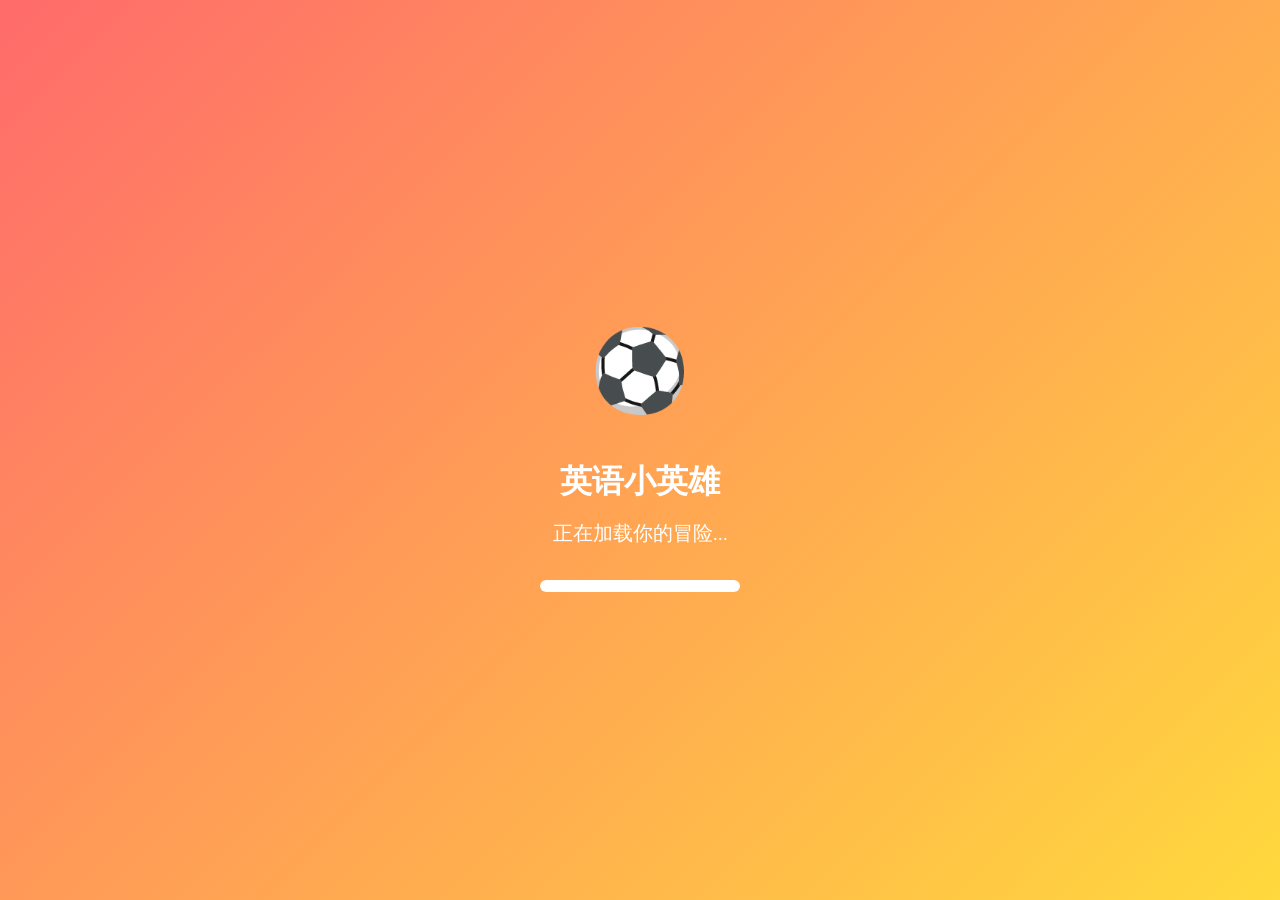
<file: index.html>
<!DOCTYPE html>
<html lang="zh-CN">
<head>
    <meta charset="UTF-8">
    <meta name="viewport" content="width=device-width, initial-scale=1.0, maximum-scale=1.0, user-scalable=no">
    <title>英语小英雄 - Reading Explorer 3 闯关学习</title>
    <style>/* ============================================
   英语小英雄 - 主样式表
   卡通风格 / 游戏化 / 响应式设计
   适合12岁孩子使用
   ============================================ */

/* CSS 变量 */
:root {
    --primary: #FF6B6B;
    --primary-dark: #EE5A5A;
    --secondary: #4ECDC4;
    --accent: #FFD93D;
    --success: #6BCB77;
    --warning: #FFB347;
    --danger: #FF6B6B;
    --info: #45B7D1;
    
    --bg-primary: #FFF5F5;
    --bg-secondary: #FFFFFF;
    --bg-card: #FFFFFF;
    --bg-dark: #2D3436;
    
    --text-primary: #2D3436;
    --text-secondary: #636E72;
    --text-light: #B2BEC3;
    
    --shadow-sm: 0 2px 8px rgba(0,0,0,0.08);
    --shadow-md: 0 4px 16px rgba(0,0,0,0.12);
    --shadow-lg: 0 8px 32px rgba(0,0,0,0.16);
    
    --radius-sm: 12px;
    --radius-md: 20px;
    --radius-lg: 28px;
    --radius-xl: 36px;
    
    --font-family: 'Nunito', -apple-system, BlinkMacSystemFont, 'Segoe UI', sans-serif;
    
    --header-height: 70px;
    --nav-height: 80px;
}

/* 基础重置 */
* {
    margin: 0;
    padding: 0;
    box-sizing: border-box;
}

html {
    font-size: 18px;
    -webkit-tap-highlight-color: transparent;
}

body {
    font-family: var(--font-family);
    background: var(--bg-primary);
    color: var(--text-primary);
    line-height: 1.6;
    overflow-x: hidden;
    font-size: 18px;
}

/* 加载画面 */
.loading-screen {
    position: fixed;
    top: 0;
    left: 0;
    width: 100%;
    height: 100%;
    background: linear-gradient(135deg, #FF6B6B 0%, #FFD93D 100%);
    display: flex;
    align-items: center;
    justify-content: center;
    z-index: 10000;
    transition: opacity 0.5s ease;
}

.loading-screen.hidden {
    opacity: 0;
    pointer-events: none;
}

.loading-content {
    text-align: center;
    color: white;
}

.loading-mascot {
    font-size: 80px;
    animation: bounce 1s ease infinite;
    margin-bottom: 20px;
}

.loading-content h2 {
    font-size: 32px;
    margin-bottom: 10px;
    font-weight: 800;
}

.loading-content p {
    font-size: 20px;
    margin-bottom: 30px;
}

.loading-bar {
    width: 200px;
    height: 12px;
    background: rgba(255,255,255,0.3);
    border-radius: 6px;
    overflow: hidden;
    margin: 0 auto;
}

.loading-progress {
    width: 0%;
    height: 100%;
    background: white;
    border-radius: 6px;
    animation: loading 2s ease forwards;
}

@keyframes loading {
    0% { width: 0%; }
    100% { width: 100%; }
}

@keyframes bounce {
    0%, 100% { transform: translateY(0); }
    50% { transform: translateY(-20px); }
}

/* 主应用容器 */
.app {
    min-height: 100vh;
    padding-bottom: var(--nav-height);
    transition: opacity 0.3s ease;
}

.app.hidden {
    opacity: 0;
}

/* 顶部导航栏 */
.header {
    position: fixed;
    top: 0;
    left: 0;
    right: 0;
    height: var(--header-height);
    background: white;
    box-shadow: var(--shadow-sm);
    display: flex;
    align-items: center;
    justify-content: space-between;
    padding: 0 20px;
    z-index: 1000;
}

.header-left, .header-center, .header-right {
    display: flex;
    align-items: center;
    gap: 10px;
}

.logo {
    display: flex;
    align-items: center;
    gap: 8px;
    font-weight: 800;
    font-size: 22px;
    color: var(--primary);
}

.logo-icon {
    font-size: 32px;
}

.level-badge {
    display: flex;
    align-items: center;
    gap: 6px;
    background: #FFF3E0;
    padding: 8px 16px;
    border-radius: 20px;
    font-size: 16px;
    font-weight: 700;
}

.level-icon {
    font-size: 24px;
}

.xp-display, .streak-display {
    display: flex;
    align-items: center;
    gap: 4px;
    font-weight: 700;
    font-size: 18px;
}

.xp-icon, .streak-icon {
    font-size: 24px;
}

/* 主内容区 */
.main-content {
    padding-top: calc(var(--header-height) + 20px);
    padding-left: 20px;
    padding-right: 20px;
    max-width: 800px;
    margin: 0 auto;
}

/* 页面 */
.page {
    display: none;
    animation: fadeIn 0.3s ease;
}

.page.active {
    display: block;
}

@keyframes fadeIn {
    from { opacity: 0; transform: translateY(10px); }
    to { opacity: 1; transform: translateY(0); }
}

/* 页面头部 */
.page-header {
    display: flex;
    align-items: center;
    gap: 16px;
    margin-bottom: 24px;
    padding: 16px 0;
}

.page-header h2 {
    font-size: 28px;
    font-weight: 800;
}

.back-btn {
    background: none;
    border: none;
    font-size: 20px;
    cursor: pointer;
    padding: 8px 16px;
    border-radius: 12px;
    transition: background 0.2s;
}

.back-btn:hover {
    background: var(--bg-primary);
}

/* 英雄区域 */
.hero-section {
    text-align: center;
    padding: 30px 20px;
    background: linear-gradient(135deg, #FF6B6B20 0%, #FFD93D20 100%);
    border-radius: var(--radius-lg);
    margin-bottom: 24px;
}

.hero-mascot {
    font-size: 80px;
    margin-bottom: 16px;
    animation: float 3s ease-in-out infinite;
}

@keyframes float {
    0%, 100% { transform: translateY(0); }
    50% { transform: translateY(-10px); }
}

.hero-section h1 {
    font-size: 28px;
    font-weight: 800;
    margin-bottom: 8px;
}

.hero-subtitle {
    font-size: 20px;
    color: var(--text-secondary);
    margin-bottom: 24px;
}

/* 每日任务 */
.daily-progress {
    background: white;
    padding: 20px;
    border-radius: var(--radius-md);
    box-shadow: var(--shadow-sm);
}

.daily-progress h3 {
    font-size: 22px;
    margin-bottom: 16px;
    text-align: left;
}

.task-list {
    display: flex;
    flex-direction: column;
    gap: 12px;
}

.task-item {
    display: flex;
    align-items: center;
    gap: 12px;
    padding: 16px;
    background: var(--bg-primary);
    border-radius: var(--radius-sm);
    transition: all 0.2s;
}

.task-item.completed {
    opacity: 0.7;
}

.task-item.completed .task-name {
    text-decoration: line-through;
}

.task-checkbox {
    width: 32px;
    height: 32px;
    border-radius: 50%;
    background: white;
    display: flex;
    align-items: center;
    justify-content: center;
    font-size: 18px;
    flex-shrink: 0;
}

.task-item.completed .task-checkbox {
    background: var(--success);
    color: white;
}

.task-info {
    flex: 1;
    text-align: left;
}

.task-name {
    font-weight: 700;
    font-size: 18px;
}

.task-desc {
    font-size: 16px;
    color: var(--text-secondary);
}

.task-xp {
    font-weight: 700;
    color: var(--accent);
    font-size: 16px;
}

/* 快速操作 */
.quick-actions {
    margin-bottom: 24px;
}

.quick-actions h2 {
    font-size: 24px;
    margin-bottom: 16px;
    font-weight: 800;
}

.action-grid {
    display: grid;
    grid-template-columns: repeat(2, 1fr);
    gap: 16px;
}

.action-card {
    background: white;
    border: none;
    border-radius: var(--radius-md);
    padding: 24px 16px;
    text-align: center;
    box-shadow: var(--shadow-sm);
    transition: all 0.2s;
    cursor: pointer;
    display: flex;
    flex-direction: column;
    align-items: center;
    gap: 8px;
}

.action-card:hover {
    transform: translateY(-4px);
    box-shadow: var(--shadow-md);
}

.action-icon {
    font-size: 40px;
}

.action-title {
    font-weight: 700;
    font-size: 20px;
}

.action-desc {
    font-size: 16px;
    color: var(--text-secondary);
}

/* 统计区域 */
.stats-section {
    margin-bottom: 24px;
}

.stats-section h2 {
    font-size: 24px;
    margin-bottom: 16px;
    font-weight: 800;
}

.stats-grid {
    display: grid;
    grid-template-columns: repeat(2, 1fr);
    gap: 16px;
}

.stat-card {
    background: white;
    padding: 24px;
    border-radius: var(--radius-md);
    text-align: center;
    box-shadow: var(--shadow-sm);
}

.stat-icon {
    font-size: 36px;
    margin-bottom: 8px;
}

.stat-value {
    display: block;
    font-size: 32px;
    font-weight: 800;
    color: var(--primary);
    margin-bottom: 4px;
}

.stat-label {
    font-size: 16px;
    color: var(--text-secondary);
}

/* 单元选择器 */
.unit-selector {
    display: flex;
    gap: 8px;
    overflow-x: auto;
    padding: 12px 0;
    margin-bottom: 16px;
    -webkit-overflow-scrolling: touch;
    scrollbar-width: none;
}

.unit-selector::-webkit-scrollbar {
    display: none;
}

.unit-tab {
    flex-shrink: 0;
    padding: 12px 20px;
    border: 2px solid var(--text-light);
    background: white;
    border-radius: var(--radius-sm);
    font-weight: 700;
    font-size: 16px;
    cursor: pointer;
    transition: all 0.2s;
    white-space: nowrap;
}

.unit-tab.active {
    border-color: var(--primary);
    background: var(--primary);
    color: white;
}

.unit-tab:hover {
    border-color: var(--primary);
}

/* 下拉菜单样式 */
select {
    font-size: 18px;
    padding: 12px 16px;
    border: 2px solid var(--primary);
    border-radius: 12px;
    background: white;
    cursor: pointer;
    font-family: var(--font-family);
    font-weight: 600;
    min-width: 200px;
}

/* 单词学习区域 */
.word-learning-area {
    background: white;
    border-radius: var(--radius-lg);
    padding: 24px;
    margin-bottom: 24px;
    box-shadow: var(--shadow-sm);
}

.flashcard-container {
    perspective: 1000px;
    margin-bottom: 16px;
    min-height: 320px;
    display: flex;
    flex-direction: column;
    align-items: center;
}

.flashcard {
    position: relative;
    width: 100%;
    min-height: 200px;
    max-height: 220px;
    transform-style: preserve-3d;
    transition: transform 0.6s;
    margin-bottom: 16px;
}

.flashcard.flipped {
    transform: rotateY(180deg);
}

.flashcard-front, .flashcard-back {
    position: absolute;
    top: 0;
    left: 0;
    width: 100%;
    min-height: 200px;
    max-height: 220px;
    backface-visibility: hidden;
    -webkit-backface-visibility: hidden;
    display: flex;
    flex-direction: column;
    align-items: center;
    justify-content: center;
    padding: 16px;
    background: linear-gradient(135deg, #FFF5F5 0%, #FFF 100%);
    border-radius: var(--radius-md);
    border: 3px solid var(--primary);
    overflow: hidden;
}

.flashcard-back {
    transform: rotateY(180deg);
    background: linear-gradient(135deg, #F0FFF4 0%, #FFF 100%);
    border-color: var(--success);
}

.word-image {
    font-size: 48px;
    margin-bottom: 8px;
}

.word-text {
    font-size: 28px;
    font-weight: 800;
    margin-bottom: 4px;
    color: var(--text-primary);
}

.word-phonetic {
    font-size: 16px;
    color: var(--text-secondary);
    margin-bottom: 8px;
}

.word-meaning {
    font-size: 24px;
    font-weight: 700;
    color: var(--success);
    margin-bottom: 8px;
}

.word-example {
    font-size: 14px;
    color: var(--text-secondary);
    text-align: center;
    line-height: 1.4;
}

.play-sound-btn {
    margin-top: 8px;
    padding: 6px 16px;
    border: none;
    background: var(--secondary);
    color: white;
    border-radius: 10px;
    font-size: 14px;
    font-weight: 700;
    cursor: pointer;
    transition: all 0.2s;
}

.play-sound-btn:hover {
    transform: scale(1.05);
}

/* 闪卡控制按钮 */
.flashcard-controls {
    display: grid;
    grid-template-columns: repeat(3, 1fr);
    gap: 12px;
    margin-bottom: 16px;
}

.flashcard-controls button {
    padding: 16px;
    border: none;
    border-radius: 12px;
    font-size: 18px;
    font-weight: 700;
    cursor: pointer;
    transition: all 0.2s;
}

.btn-flip {
    background: var(--info);
    color: white;
}

.btn-prev, .btn-next {
    background: var(--bg-primary);
    color: var(--text-primary);
}

.btn-known {
    background: var(--success);
    color: white;
}

.btn-unknown {
    background: var(--danger);
    color: white;
}

.flashcard-controls button:hover {
    transform: scale(1.05);
    box-shadow: var(--shadow-md);
}

.word-progress {
    text-align: center;
    font-size: 20px;
    font-weight: 700;
    color: var(--text-secondary);
}

/* 单词游戏区域 */
.word-games {
    background: white;
    border-radius: var(--radius-lg);
    padding: 24px;
    margin-bottom: 24px;
    box-shadow: var(--shadow-sm);
}

.word-games h3 {
    font-size: 22px;
    margin-bottom: 16px;
    font-weight: 800;
}

.game-btn {
    display: inline-block;
    padding: 16px 32px;
    margin: 8px;
    border: none;
    border-radius: 16px;
    font-size: 20px;
    font-weight: 700;
    cursor: pointer;
    transition: all 0.2s;
    background: linear-gradient(135deg, var(--accent) 0%, #FFD93D 100%);
    color: var(--text-primary);
}

.game-btn:hover {
    transform: translateY(-4px);
    box-shadow: var(--shadow-md);
}

/* 游戏区域 */
.word-game-area, .game-area {
    background: white;
    border-radius: var(--radius-lg);
    padding: 24px;
    margin-bottom: 24px;
    box-shadow: var(--shadow-sm);
}

/* 记忆游戏 */
.memory-grid {
    display: grid;
    grid-template-columns: repeat(3, 1fr);
    gap: 12px;
    margin-top: 20px;
}

.memory-card {
    aspect-ratio: 1;
    border: 3px solid var(--text-light);
    background: white;
    border-radius: var(--radius-sm);
    display: flex;
    align-items: center;
    justify-content: center;
    cursor: pointer;
    transition: all 0.3s;
    padding: 8px;
    text-align: center;
    font-size: 16px;
}

.memory-card:hover {
    border-color: var(--primary);
    transform: scale(1.05);
}

.memory-card.selected {
    border-color: var(--primary);
    background: #FFE5E5;
    transform: scale(1.1);
}

.memory-card.matched {
    border-color: var(--success);
    background: #E8F5E9;
    opacity: 0.8;
}

.memory-card:disabled {
    cursor: default;
}

/* 句型分析 */
.pattern-list {
    display: grid;
    gap: 16px;
    margin-bottom: 24px;
}

.pattern-card {
    background: white;
    padding: 24px;
    border-radius: var(--radius-md);
    box-shadow: var(--shadow-sm);
    cursor: pointer;
    transition: all 0.2s;
    border-left: 5px solid var(--primary);
}

.pattern-card:hover {
    transform: translateX(8px);
    box-shadow: var(--shadow-md);
}

.pattern-card h4 {
    font-size: 22px;
    font-weight: 700;
    margin-bottom: 8px;
}

.pattern-card p {
    font-size: 18px;
    color: var(--text-secondary);
}

/* 分析区域 */
.analysis-word {
    display: inline-block;
    padding: 10px 18px;
    margin: 6px;
    background: white;
    border: 3px solid var(--text-light);
    border-radius: 12px;
    font-weight: 700;
    font-size: 18px;
    cursor: pointer;
    transition: all 0.2s;
}

.analysis-word:hover {
    border-color: var(--primary);
    background: #FFF5F5;
}

.analysis-word.selected {
    border-color: var(--primary);
    background: #FFE5E5;
    transform: scale(1.1);
}

.analysis-word.correct {
    border-color: var(--success);
    background: #E8F5E9;
}

.analysis-word.wrong {
    border-color: var(--danger);
    background: #FFEBEE;
}

.analysis-options {
    display: flex;
    flex-wrap: wrap;
    gap: 12px;
    margin: 20px 0;
}

.analysis-option {
    padding: 14px 24px;
    border: 3px solid var(--text-light);
    background: white;
    border-radius: 16px;
    font-weight: 700;
    font-size: 18px;
    cursor: pointer;
    transition: all 0.2s;
}

.analysis-option:hover {
    border-color: var(--primary);
    background: #FFF5F5;
}

/* 阅读区域 */
.level-card {
    background: white;
    padding: 24px;
    border-radius: var(--radius-md);
    box-shadow: var(--shadow-sm);
    margin-bottom: 16px;
    display: flex;
    align-items: center;
    gap: 16px;
    cursor: pointer;
    transition: all 0.2s;
    border-left: 5px solid var(--primary);
}

.level-card:hover {
    transform: translateX(8px);
    box-shadow: var(--shadow-md);
}

.level-card.completed {
    border-left-color: var(--success);
    opacity: 0.8;
}

.level-number {
    width: 50px;
    height: 50px;
    border-radius: 50%;
    background: var(--primary);
    color: white;
    display: flex;
    align-items: center;
    justify-content: center;
    font-weight: 800;
    font-size: 22px;
    flex-shrink: 0;
}

.level-card.completed .level-number {
    background: var(--success);
}

.level-info {
    flex: 1;
}

.level-info h4 {
    font-size: 22px;
    font-weight: 700;
    margin-bottom: 6px;
}

.level-info p {
    font-size: 16px;
    color: var(--text-secondary);
}

.level-xp {
    font-weight: 700;
    color: var(--accent);
    font-size: 18px;
}

/* 文章区域 */
.passage-text {
    background: white;
    padding: 24px;
    border-radius: var(--radius-md);
    margin-bottom: 24px;
    font-size: 20px;
    line-height: 2;
    box-shadow: var(--shadow-sm);
}

/* 问题选项 */
.question-option {
    display: block;
    width: 100%;
    padding: 20px;
    margin-bottom: 12px;
    border: 3px solid var(--text-light);
    background: white;
    border-radius: 16px;
    font-size: 18px;
    text-align: left;
    cursor: pointer;
    transition: all 0.2s;
}

.question-option:hover {
    border-color: var(--primary);
    background: #FFF5F5;
}

.question-option.correct {
    border-color: var(--success);
    background: #E8F5E9;
}

.question-option.wrong {
    border-color: var(--danger);
    background: #FFEBEE;
}

/* 游戏中心 */
.games-grid {
    display: grid;
    grid-template-columns: repeat(1, 1fr);
    gap: 20px;
    margin-bottom: 24px;
}

.game-card {
    background: white;
    padding: 32px 24px;
    border-radius: var(--radius-lg);
    text-align: center;
    box-shadow: var(--shadow-sm);
    cursor: pointer;
    transition: all 0.2s;
}

.game-card:hover {
    transform: translateY(-8px);
    box-shadow: var(--shadow-md);
}

.game-icon {
    font-size: 64px;
    margin-bottom: 16px;
}

.game-card h3 {
    font-size: 24px;
    font-weight: 700;
    margin-bottom: 8px;
}

.game-card p {
    font-size: 18px;
    color: var(--text-secondary);
    margin-bottom: 12px;
}

.game-stats {
    font-size: 16px;
    color: var(--accent);
    font-weight: 700;
}

/* 按钮 */
.btn-primary {
    padding: 16px 32px;
    border: none;
    border-radius: 16px;
    background: linear-gradient(135deg, var(--primary) 0%, var(--primary-dark) 100%);
    color: white;
    font-size: 20px;
    font-weight: 700;
    cursor: pointer;
    transition: all 0.2s;
    display: inline-block;
}

.btn-primary:hover {
    transform: translateY(-4px);
    box-shadow: var(--shadow-md);
}

.btn-secondary {
    padding: 16px 32px;
    border: 3px solid var(--text-light);
    border-radius: 16px;
    background: white;
    color: var(--text-primary);
    font-size: 20px;
    font-weight: 700;
    cursor: pointer;
    transition: all 0.2s;
    display: inline-block;
}

.btn-secondary:hover {
    border-color: var(--primary);
    background: #FFF5F5;
}

.btn-danger {
    padding: 16px 32px;
    border: none;
    border-radius: 16px;
    background: var(--danger);
    color: white;
    font-size: 20px;
    font-weight: 700;
    cursor: pointer;
    transition: all 0.2s;
}

.btn-danger:hover {
    transform: translateY(-4px);
    box-shadow: var(--shadow-md);
}

/* 录音按钮 */
.record-btn {
    width: 80px;
    height: 80px;
    border-radius: 50%;
    border: 4px solid var(--danger);
    background: white;
    font-size: 36px;
    cursor: pointer;
    transition: all 0.2s;
    display: flex;
    align-items: center;
    justify-content: center;
    margin: 20px auto;
}

.record-btn:hover {
    transform: scale(1.1);
    background: #FFEBEE;
}

.record-btn.recording {
    background: var(--danger);
    animation: pulse 1s infinite;
}

@keyframes pulse {
    0%, 100% { transform: scale(1); }
    50% { transform: scale(1.1); }
}

/* 能力分析结果 */
.ability-result {
    background: white;
    border-radius: var(--radius-lg);
    padding: 32px;
    margin-bottom: 24px;
    box-shadow: var(--shadow-sm);
    text-align: center;
}

.ability-result h2 {
    font-size: 28px;
    font-weight: 800;
    margin-bottom: 24px;
}

.ability-chart {
    display: grid;
    grid-template-columns: repeat(2, 1fr);
    gap: 20px;
    margin-bottom: 24px;
}

.ability-item {
    padding: 20px;
    background: var(--bg-primary);
    border-radius: var(--radius-md);
}

.ability-item .ability-name {
    font-size: 18px;
    font-weight: 700;
    margin-bottom: 12px;
}

.ability-item .ability-score {
    font-size: 36px;
    font-weight: 800;
    color: var(--primary);
}

.ability-item .ability-bar {
    height: 16px;
    background: #E0E0E0;
    border-radius: 8px;
    overflow: hidden;
    margin-top: 12px;
}

.ability-item .ability-bar-fill {
    height: 100%;
    background: linear-gradient(90deg, var(--primary) 0%, var(--accent) 100%);
    border-radius: 8px;
    transition: width 1s ease;
}

/* 底部导航 */
.bottom-nav {
    position: fixed;
    bottom: 0;
    left: 0;
    right: 0;
    height: var(--nav-height);
    background: white;
    box-shadow: 0 -4px 20px rgba(0,0,0,0.1);
    display: flex;
    justify-content: space-around;
    align-items: center;
    z-index: 1000;
    padding-bottom: env(safe-area-inset-bottom);
}

.nav-item {
    flex: 1;
    display: flex;
    flex-direction: column;
    align-items: center;
    gap: 4px;
    padding: 8px 4px;
    border: none;
    background: none;
    cursor: pointer;
    transition: all 0.2s;
    color: var(--text-light);
    min-width: 0;
}

.nav-item .nav-icon {
    font-size: 24px;
}

.nav-item .nav-label {
    font-size: 12px;
    font-weight: 700;
    white-space: nowrap;
}

.nav-item.active {
    color: var(--primary);
}

.nav-icon {
    font-size: 24px;
}

.nav-label {
    font-size: 12px;
    font-weight: 700;
}

/* 弹窗 */
.achievement-popup, .levelup-popup {
    position: fixed;
    top: 0;
    left: 0;
    width: 100%;
    height: 100%;
    background: rgba(0,0,0,0.5);
    display: flex;
    align-items: center;
    justify-content: center;
    z-index: 2000;
}

.achievement-popup.hidden, .levelup-popup.hidden {
    display: none;
}

.achievement-content, .levelup-content {
    background: white;
    padding: 48px 32px;
    border-radius: var(--radius-xl);
    text-align: center;
    max-width: 400px;
    width: 90%;
    animation: popIn 0.3s ease;
}

@keyframes popIn {
    from { transform: scale(0.8); opacity: 0; }
    to { transform: scale(1); opacity: 1; }
}

.achievement-icon, .levelup-animation {
    font-size: 80px;
    margin-bottom: 20px;
}

.achievement-content h3, .levelup-content h3 {
    font-size: 28px;
    font-weight: 800;
    margin-bottom: 12px;
}

.achievement-content p, .levelup-content p {
    font-size: 20px;
    color: var(--text-secondary);
    margin-bottom: 24px;
}

.achievement-content button, .levelup-content button {
    padding: 16px 48px;
    border: none;
    border-radius: 16px;
    background: var(--primary);
    color: white;
    font-size: 20px;
    font-weight: 700;
    cursor: pointer;
    transition: all 0.2s;
}

/* 响应式设计 */
@media (min-width: 768px) {
    .action-grid {
        grid-template-columns: repeat(4, 1fr);
    }
    
    .stats-grid {
        grid-template-columns: repeat(4, 1fr);
    }
    
    .memory-grid {
        grid-template-columns: repeat(4, 1fr);
    }
    
    .games-grid {
        grid-template-columns: repeat(3, 1fr);
    }
    
    .ability-chart {
        grid-template-columns: repeat(4, 1fr);
    }
}

@media (max-width: 480px) {
    html {
        font-size: 16px;
    }
    
    .main-content {
        padding-left: 12px;
        padding-right: 12px;
    }
    
    .flashcard-front, .flashcard-back {
        min-height: 250px;
        padding: 24px;
    }
    
    .word-text {
        font-size: 32px;
    }
    
    .word-meaning {
        font-size: 28px;
    }
    
    .memory-grid {
        grid-template-columns: repeat(2, 1fr);
    }
}

/* 隐藏类 */
.hidden {
    display: none !important;
}

/* 输入框样式 */
input[type="text"], textarea {
    font-family: var(--font-family);
    font-size: 18px;
    padding: 16px;
    border: 3px solid var(--text-light);
    border-radius: 12px;
    width: 100%;
    transition: border-color 0.2s;
}

input[type="text"]:focus, textarea:focus {
    outline: none;
    border-color: var(--primary);
}

/* 滚动条美化 */
::-webkit-scrollbar {
    width: 8px;
}

::-webkit-scrollbar-track {
    background: var(--bg-primary);
}

::-webkit-scrollbar-thumb {
    background: var(--text-light);
    border-radius: 4px;
}

::-webkit-scrollbar-thumb:hover {
    background: var(--text-secondary);
}

/* 阅读内容区域 */
.reading-content {
    display: none;
}

.reading-content.active {
    display: block;
}

.passage-area {
    background: white;
    padding: 24px;
    border-radius: var(--radius-md);
    margin-bottom: 24px;
    box-shadow: var(--shadow-sm);
}

.passage-area h3 {
    font-size: 24px;
    font-weight: 800;
    margin-bottom: 16px;
    color: var(--primary);
}

.passage-questions {
    margin-top: 24px;
}

.question-card {
    background: white;
    padding: 24px;
    border-radius: var(--radius-md);
    margin-bottom: 16px;
    box-shadow: var(--shadow-sm);
}

.question-text {
    font-size: 20px;
    font-weight: 700;
    margin-bottom: 20px;
    color: var(--text-primary);
}
</style>
    <link rel="preconnect" href="https://fonts.googleapis.com">
    <link href="https://fonts.googleapis.com/css2?family=Nunito:wght@400;600;700;800;900&display=swap" rel="stylesheet">
</head>
<body>
    <!-- 加载画面 -->
    <div id="loading-screen" class="loading-screen">
        <div class="loading-content">
            <div class="loading-mascot">⚽</div>
            <h2>英语小英雄</h2>
            <p>正在加载你的冒险...</p>
            <div class="loading-bar">
                <div class="loading-progress"></div>
            </div>
        </div>
    </div>

    <!-- 主应用容器 -->
    <div id="app" class="app hidden">
        <!-- 顶部导航栏 -->
        <header class="header">
            <div class="header-left">
                <div class="logo">
                    <span class="logo-icon">⚽</span>
                    <span class="logo-text">英语小英雄</span>
                </div>
            </div>
            <div class="header-center">
                <div class="level-badge" id="level-badge">
                    <span class="level-icon">🥉</span>
                    <span class="level-name">青铜学员</span>
                </div>
            </div>
            <div class="header-right">
                <div class="xp-display">
                    <span class="xp-icon">⭐</span>
                    <span class="xp-value" id="xp-value">0</span>
                </div>
                <div class="streak-display" id="streak-display">
                    <span class="streak-icon">🔥</span>
                    <span class="streak-value" id="streak-value">0</span>
                </div>
            </div>
        </header>

        <!-- 主内容区 -->
        <main class="main-content">
            <!-- 首页/仪表盘 -->
            <section id="page-home" class="page active">
                <div class="hero-section">
                    <div class="hero-mascot">🦸</div>
                    <h1>欢迎回来，小英雄！</h1>
                    <p class="hero-subtitle">今天也要继续你的英语冒险哦！</p>
                    <div class="daily-progress" id="daily-progress">
                        <h3>📋 今日任务</h3>
                        <div class="task-list" id="task-list"></div>
                    </div>
                </div>

                <div class="quick-actions">
                    <h2>🎮 快速开始</h2>
                    <div class="action-grid">
                        <button class="action-card" onclick="app.navigate('words')">
                            <span class="action-icon">📚</span>
                            <span class="action-title">单词学习</span>
                            <span class="action-desc">闪卡 + 拼写 + 记忆</span>
                        </button>
                        <button class="action-card" onclick="app.navigate('sentences')">
                            <span class="action-icon">🔍</span>
                            <span class="action-title">句型分析</span>
                            <span class="action-desc">拆解句子结构</span>
                        </button>
                        <button class="action-card" onclick="app.navigate('reading')">
                            <span class="action-icon">📖</span>
                            <span class="action-title">阅读闯关</span>
                            <span class="action-desc">读完做题得分</span>
                        </button>
                        <button class="action-card" onclick="app.navigate('games')">
                            <span class="action-icon">🎲</span>
                            <span class="action-title">游戏中心</span>
                            <span class="action-desc">记忆 + 拼写游戏</span>
                        </button>
                    </div>
                </div>

                <div class="stats-section">
                    <h2>📊 学习统计</h2>
                    <div class="stats-grid">
                        <div class="stat-card">
                            <span class="stat-icon">📚</span>
                            <span class="stat-value" id="stat-words">0</span>
                            <span class="stat-label">已学单词</span>
                        </div>
                        <div class="stat-card">
                            <span class="stat-icon">📖</span>
                            <span class="stat-value" id="stat-reading">0</span>
                            <span class="stat-label">阅读篇数</span>
                        </div>
                        <div class="stat-card">
                            <span class="stat-icon">🎯</span>
                            <span class="stat-value" id="stat-accuracy">0%</span>
                            <span class="stat-label">正确率</span>
                        </div>
                        <div class="stat-card">
                            <span class="stat-icon">🏆</span>
                            <span class="stat-value" id="stat-achievements">0</span>
                            <span class="stat-label">获得成就</span>
                        </div>
                    </div>
                </div>
            </section>

            <!-- 单词学习页面 -->
            <section id="page-words" class="page">
                <div class="page-header">
                    <button class="back-btn" onclick="app.navigate('home')">← 返回</button>
                    <h2>📚 单词学习</h2>
                </div>
                <div class="unit-selector" id="unit-selector"></div>
                <!-- 单元选择下拉菜单 -->
                <div style="margin: 10px 0; text-align: center;">
                    <select id="unit-select-dropdown" onchange="app.jumpToUnit(this.value)" 
                            style="padding: 10px 15px; font-size: 16px; border: 2px solid var(--primary); border-radius: 8px; background: white; cursor: pointer;">
                        <option value="">📍 选择单元跳转...</option>
                    </select>
                </div>
                <div class="word-learning-area" id="word-learning-area">
                    <div class="flashcard-container" id="flashcard-container">
                        <div class="flashcard" id="flashcard">
                            <div class="flashcard-front">
                                <span class="word-image" id="word-image">⚽</span>
                                <span class="word-text" id="word-text">soccer</span>
                                <span class="word-phonetic" id="word-phonetic">/ˈsɒkə/</span>
                                <button class="play-sound-btn" onclick="app.playWordSound()">🔊 发音</button>
                            </div>
                            <div class="flashcard-back">
                                <span class="word-meaning" id="word-meaning">足球</span>
                                <span class="word-example" id="word-example">I love playing soccer.</span>
                            </div>
                        </div>
                        <div class="flashcard-controls">
                            <button class="btn-flip" onclick="app.flipCard()">🔄 翻转</button>
                            <button class="btn-prev" onclick="app.prevWord()">⬅️ 上一个</button>
                            <button class="btn-next" onclick="app.nextWord()">下一个 ➡️</button>
                            <button class="btn-known" onclick="app.markKnown()">✅ 认识</button>
                            <button class="btn-unknown" onclick="app.markUnknown()">❌ 不认识</button>
                        </div>
                    </div>
                    <div class="word-progress">
                        <span id="word-progress-text">1 / 10</span>
                    </div>
                </div>
                <div class="word-games">
                    <h3>🎮 单词游戏</h3>
                    <button class="game-btn" onclick="app.startSpellingGameInWordPage()">✍️ 拼写挑战</button>
                    <button class="game-btn" onclick="app.startMemoryGameInWordPage()">🧠 记忆翻牌</button>
                </div>
                <!-- 单词页面游戏区域 -->
                <div class="word-game-area" id="word-game-area" style="display: none; margin-top: 20px;"></div>
            </section>

            <!-- 句型分析页面 -->
            <section id="page-sentences" class="page">
                <div class="page-header">
                    <button class="back-btn" onclick="app.navigate('home')">← 返回</button>
                    <h2>🔍 句型分析</h2>
                </div>
                <!-- 单元选择下拉菜单 -->
                <div style="margin: 10px 0; text-align: center;">
                    <select id="sentence-unit-select" onchange="app.jumpToSentenceUnit(this.value)" 
                            style="padding: 10px 15px; font-size: 16px; border: 2px solid var(--primary); border-radius: 8px; background: white; cursor: pointer;">
                        <option value="">📍 选择单元跳转...</option>
                    </select>
                </div>
                <div class="pattern-list" id="pattern-list"></div>
                <div class="sentence-practice" id="sentence-practice">
                    <div class="practice-area" id="practice-area">
                        <h3 id="practice-title">选择一个句型开始练习</h3>
                        <div class="sentence-display" id="sentence-display"></div>
                        <div class="analysis-area" id="analysis-area"></div>
                        <div class="analysis-feedback" id="analysis-feedback"></div>
                    </div>
                </div>
            </section>

            <!-- 阅读理解页面 -->
            <section id="page-reading" class="page">
                <div class="page-header">
                    <button class="back-btn" onclick="app.navigate('home')">← 返回</button>
                    <h2>📖 阅读理解</h2>
                </div>
                <!-- 单元选择 -->
                <div style="margin: 10px 0; text-align: center;">
                    <select id="reading-unit-select" onchange="app.selectReadingUnit(this.value)" 
                            style="padding: 10px 15px; font-size: 16px; border: 2px solid var(--primary); border-radius: 8px; background: white; cursor: pointer; width: 90%; max-width: 400px;">
                        <option value="">📍 选择单元...</option>
                    </select>
                </div>
                <!-- 题目区域 -->
                <div id="reading-quiz-area" style="padding: 15px;">
                    <div id="reading-quiz-content" style="display: none;">
                        <div class="question-card" style="background: white; padding: 20px; border-radius: 12px; margin-bottom: 16px; box-shadow: var(--shadow-sm);">
                            <div id="quiz-question-text" style="font-size: 18px; font-weight: 700; margin-bottom: 20px; color: var(--text-primary);"></div>
                            <div id="quiz-options" style="display: flex; flex-direction: column; gap: 10px;"></div>
                        </div>
                        <div id="quiz-progress" style="text-align: center; color: var(--text-secondary); margin: 15px 0;"></div>
                    </div>
                    <div id="reading-quiz-empty" style="text-align: center; padding: 40px 20px; color: var(--text-secondary);">
                        <div style="font-size: 48px; margin-bottom: 16px;">📚</div>
                        <p>请选择一个单元开始做题</p>
                    </div>
                </div>
            </section>

            <!-- 游戏中心页面 -->
            <section id="page-games" class="page">
                <div class="page-header">
                    <button class="back-btn" onclick="app.navigate('home')">← 返回</button>
                    <h2>🎮 游戏中心</h2>
                </div>
                <div class="games-grid">
                    <div class="game-card" onclick="app.startMemoryGame()">
                        <div class="game-icon">🧠</div>
                        <h3>记忆翻牌</h3>
                        <p>翻开卡片，找到匹配的单词对</p>
                        <div class="game-stats">最佳: <span id="memory-best">--</span></div>
                    </div>
                    <div class="game-card" onclick="app.startSpellingGame()">
                        <div class="game-icon">✍️</div>
                        <h3>拼写挑战</h3>
                        <p>听发音，拼写出正确的单词</p>
                        <div class="game-stats">最佳: <span id="spelling-best">--</span></div>
                    </div>
                    <div class="game-card" onclick="app.startSpeedGame()">
                        <div class="game-icon">⚡</div>
                        <h3>极速单词</h3>
                        <p>限时内尽可能多地识别单词</p>
                        <div class="game-stats">最佳: <span id="speed-best">--</span></div>
                    </div>
                </div>
                <div class="game-area" id="game-area"></div>
            </section>

            <!-- 成就页面 -->
            <section id="page-achievements" class="page">
                <div class="page-header">
                    <button class="back-btn" onclick="app.navigate('home')">← 返回</button>
                    <h2>🏆 成就殿堂</h2>
                </div>
                <div class="achievements-grid" id="achievements-grid"></div>
            </section>

            <!-- 错题本页面 -->
            <section id="page-mistakes" class="page">
                <div class="page-header">
                    <button class="back-btn" onclick="app.navigate('home')">← 返回</button>
                    <h2>📝 错题本</h2>
                </div>
                <div class="mistakes-list" id="mistakes-list"></div>
                <div class="mistake-review" id="mistake-review">
                    <button class="btn-primary" onclick="app.reviewMistakes()">🔄 复习错题</button>
                </div>
            </section>

            <!-- 个人信息页面 -->
            <section id="page-profile" class="page">
                <div class="page-header">
                    <button class="back-btn" onclick="app.navigate('home')">← 返回</button>
                    <h2>👤 个人中心</h2>
                </div>
                <div class="profile-card">
                    <div class="profile-avatar" id="profile-avatar">🦸</div>
                    <div class="profile-info">
                        <h3 id="profile-name">英语小英雄</h3>
                        <div class="profile-level" id="profile-level">
                            <span class="level-badge-large">🥉 青铜学员</span>
                        </div>
                        <div class="xp-bar-container">
                            <div class="xp-bar" id="xp-bar">
                                <div class="xp-progress" id="xp-progress"></div>
                            </div>
                            <span class="xp-text" id="xp-text">0 / 500 XP</span>
                        </div>
                    </div>
                </div>
                <div class="profile-stats-detail">
                    <h3>📊 详细统计</h3>
                    <div class="detail-stats" id="detail-stats"></div>
                </div>
                <div class="settings">
                    <h3>⚙️ 设置</h3>
                    <button class="btn-danger" onclick="app.resetProgress()">🗑️ 重置进度</button>
                </div>
            </section>
        </main>

        <!-- 底部导航 -->
        <nav class="bottom-nav">
            <button class="nav-item active" onclick="app.navigate('home')">
                <span class="nav-icon">🏠</span>
                <span class="nav-label">首页</span>
            </button>
            <button class="nav-item" onclick="app.navigate('words')">
                <span class="nav-icon">📚</span>
                <span class="nav-label">单词</span>
            </button>
            <button class="nav-item" onclick="app.navigate('sentences')">
                <span class="nav-icon">🔍</span>
                <span class="nav-label">句型</span>
            </button>
            <button class="nav-item" onclick="app.navigate('reading')">
                <span class="nav-icon">📖</span>
                <span class="nav-label">阅读理解</span>
            </button>
            <button class="nav-item" onclick="app.navigate('games')">
                <span class="nav-icon">🎮</span>
                <span class="nav-label">游戏</span>
            </button>
            <button class="nav-item" onclick="app.navigate('profile')">
                <span class="nav-icon">👤</span>
                <span class="nav-label">我的</span>
            </button>
        </nav>

        <!-- 成就弹窗 -->
        <div id="achievement-popup" class="achievement-popup hidden">
            <div class="achievement-content">
                <div class="achievement-icon">🏆</div>
                <h3>获得成就！</h3>
                <p id="achievement-name">成就名称</p>
                <p id="achievement-desc">成就描述</p>
                <button onclick="app.closeAchievement()">太棒了！</button>
            </div>
        </div>

        <!-- 等级提升弹窗 -->
        <div id="levelup-popup" class="levelup-popup hidden">
            <div class="levelup-content">
                <div class="levelup-animation">⬆️</div>
                <h3>等级提升！</h3>
                <p id="levelup-text">你升级到了白银战士！</p>
                <button onclick="app.closeLevelUp()">继续加油！</button>
            </div>
        </div>
    </div>

    <!-- 错误提示 -->
    <div id="error-screen" style="display: none; position: fixed; top: 0; left: 0; width: 100%; height: 100%; background: #ff6b6b; color: white; z-index: 9999; padding: 20px; box-sizing: border-box; overflow-y: auto;">
        <h2>😢 出错了</h2>
        <p id="error-message" style="font-size: 18px; margin: 20px 0; word-break: break-all;"></p>
        <div id="error-details" style="background: rgba(0,0,0,0.3); padding: 15px; border-radius: 8px; margin: 20px 0; font-family: monospace; font-size: 14px; white-space: pre-wrap; word-break: break-all;"></div>
        
        <button onclick="location.reload()" style="padding: 15px 30px; font-size: 18px; margin-top: 20px; cursor: pointer; border: none; border-radius: 8px; background: white; color: #ff6b6b; font-weight: bold;">刷新页面</button>
        
        <button onclick="localStorage.clear(); location.reload();" style="padding: 15px 30px; font-size: 18px; margin-top: 20px; margin-left: 10px; cursor: pointer; border: none; border-radius: 8px; background: #333; color: white; font-weight: bold;">清除数据并刷新</button>
    </div>

    <script>
        // 全局错误捕获
        window.onerror = function(msg, url, line, col, error) {
            console.error('错误:', msg, '行:', line, '列:', col);
            var details = '错误: ' + msg + '\n';
            details += '文件: ' + (url || '未知') + '\n';
            details += '行号: ' + line + '\n';
            details += '列号: ' + col + '\n';
            if (error && error.stack) {
                details += '堆栈: ' + error.stack;
            }
            
            document.getElementById('error-message').textContent = msg;
            document.getElementById('error-details').textContent = details;
            document.getElementById('error-screen').style.display = 'block';
            document.getElementById('loading-screen').style.display = 'none';
            return false;
        };
        
        window.addEventListener('unhandledrejection', function(event) {
            console.error('未处理的Promise错误:', event.reason);
            var reason = event.reason;
            if (typeof reason === 'object') {
                reason = JSON.stringify(reason);
            }
            document.getElementById('error-message').textContent = 'Promise错误';
            document.getElementById('error-details').textContent = String(reason);
            document.getElementById('error-screen').style.display = 'block';
            document.getElementById('loading-screen').style.display = 'none';
        });
    </script>

    <!-- 引入数据 -->
    <script>// ============================================
// 英语小英雄 - 完整课程数据
// 基于 Reading Explorer 3 学生用书 Unit 1A-6B
// 共12个单元，每个单元独立（单词+句型+阅读）
// 每个单元包含多种句型分析，句型从该单元课文中提取
// ============================================

const COURSE_DATA = {
  // 等级系统
  levels: [
    { name: '青铜学员', minXP: 0, color: '#CD7F32', icon: '🥉', bgColor: '#FFF3E0' },
    { name: '白银战士', minXP: 500, color: '#C0C0C0', icon: '🥈', bgColor: '#F5F5F5' },
    { name: '黄金骑士', minXP: 1500, color: '#FFD700', icon: '🥇', bgColor: '#FFFDE7' },
    { name: '钻石大师', minXP: 3000, color: '#00CED1', icon: '💎', bgColor: '#E0F7FA' },
    { name: '英语王者', minXP: 5000, color: '#FF6B6B', icon: '👑', bgColor: '#FFEBEE' }
  ],

  // 成就系统
  achievements: [
    { id: 'first_word', name: '单词初识', desc: '学习第一个单词', icon: '📖', xp: 10 },
    { id: 'word_10', name: '单词达人', desc: '累计学习10个单词', icon: '📚', xp: 50 },
    { id: 'word_30', name: '词汇大师', desc: '累计学习30个单词', icon: '🎓', xp: 100 },
    { id: 'word_50', name: '词汇王者', desc: '累计学习50个单词', icon: '🏆', xp: 200 },
    { id: 'word_100', name: '词汇传奇', desc: '累计学习100个单词', icon: '👑', xp: 500 },
    { id: 'streak_3', name: '三日连胜', desc: '连续打卡3天', icon: '🔥', xp: 30 },
    { id: 'streak_7', name: '一周坚持', desc: '连续打卡7天', icon: '🌟', xp: 100 },
    { id: 'streak_30', name: '月度冠军', desc: '连续打卡30天', icon: '🏆', xp: 300 },
    { id: 'perfect_quiz', name: '满分挑战', desc: '一次测验全对', icon: '💯', xp: 50 },
    { id: 'sentence_master', name: '句型高手', desc: '完成5个句型分析', icon: '🔍', xp: 80 },
    { id: 'reading_hero', name: '阅读英雄', desc: '完成3篇阅读理解', icon: '📰', xp: 100 },
    { id: 'memory_king', name: '记忆之王', desc: '记忆游戏通关', icon: '🧠', xp: 60 },
    { id: 'spelling_bee', name: '拼写冠军', desc: '拼写练习连续5题正确', icon: '✍️', xp: 50 },
    { id: 'level_up', name: '升级啦', desc: '提升一个等级', icon: '⬆️', xp: 20 },
    { id: 'first_unit', name: '首关突破', desc: '完成第一个单元', icon: '🎯', xp: 100 },
    { id: 'half_book', name: '半程冠军', desc: '完成6个单元', icon: '📚', xp: 300 },
    { id: 'full_book', name: '全书通关', desc: '完成12个单元', icon: '🏆', xp: 500 }
  ],

  // 每日任务模板
  dailyTasks: [
    { id: 'learn_words', name: '学习新单词', desc: '学习5个新单词', target: 5, type: 'word', xp: 30 },
    { id: 'review_words', name: '复习旧单词', desc: '复习10个已学单词', target: 10, type: 'review', xp: 20 },
    { id: 'sentence_practice', name: '句型练习', desc: '完成2个句型分析', target: 2, type: 'sentence', xp: 40 },
    { id: 'reading', name: '阅读闯关', desc: '完成1篇阅读理解', target: 1, type: 'reading', xp: 50 },
    { id: 'spelling', name: '拼写挑战', desc: '完成5道拼写题', target: 5, type: 'spelling', xp: 25 }
  ],

  // 单元列表（按页码顺序）
  units: [
    { id: 1, name: 'Unit 1A', title: 'The World\'s Game', page: 8, theme: 'Soccer' },
    { id: 2, name: 'Unit 1B', title: 'A Love for Soccer', page: 16, theme: 'Soccer in Africa' },
    { id: 3, name: 'Unit 2A', title: 'Passage Title', page: 24, theme: 'Theme' },
    { id: 4, name: 'Unit 2B', title: 'Passage Title', page: 32, theme: 'Theme' },
    { id: 5, name: 'Unit 3A', title: 'Passage Title', page: 44, theme: 'Theme' },
    { id: 6, name: 'Unit 3B', title: 'Passage Title', page: 48, theme: 'Theme' },
    { id: 7, name: 'Unit 4A', title: 'Passage Title', page: 58, theme: 'Theme' },
    { id: 8, name: 'Unit 4B', title: 'Passage Title', page: 66, theme: 'Theme' },
    { id: 9, name: 'Unit 5A', title: 'Passage Title', page: 74, theme: 'Theme' },
    { id: 10, name: 'Unit 5B', title: 'Passage Title', page: 80, theme: 'Theme' },
    { id: 11, name: 'Unit 6A', title: 'The World\'s Favorite Drug', page: 91, theme: 'Caffeine' },
    { id: 12, name: 'Unit 6B', title: 'Healing Forests', page: 98, theme: 'Nature' }
  ],

  // 单词数据 - 基于 RE 3 生词表
  vocabulary: [
    {
      unit: 1,
      unitName: 'Unit 1A - The World\'s Game',
      unitTitle: '世界运动',
      words: [
        { word: 'competitor', phonetic: '/competitor/', meaning: '竞争者，对手', example: 'This is an example with competitor.', image: '📝' },
        { word: 'defeat', phonetic: '/defeat/', meaning: '击败，战胜', example: 'This is an example with defeat.', image: '📝' },
        { word: 'establish', phonetic: '/establish/', meaning: '建立，创立', example: 'This is an example with establish.', image: '📝' },
        { word: 'passion', phonetic: '/passion/', meaning: '热情，激情', example: 'This is an example with passion.', image: '📝' },
        { word: 'recruit', phonetic: '/recruit/', meaning: '招募，招收', example: 'This is an example with recruit.', image: '📝' },
        { word: 'responsible', phonetic: '/responsible/', meaning: '负责的，有责任的', example: 'This is an example with responsible.', image: '📝' },
        { word: 'unique', phonetic: '/unique/', meaning: '独特的，独一无二的', example: 'This is an example with unique.', image: '📝' },
        { word: 'unity', phonetic: '/unity/', meaning: '团结，统一', example: 'This is an example with unity.', image: '📝' },
        { word: 'universal', phonetic: '/universal/', meaning: '普遍的，全体的', example: 'This is an example with universal.', image: '📝' },
        { word: 'victory', phonetic: '/victory/', meaning: '胜利，成功', example: 'This is an example with victory.', image: '📝' },
      ]
    },
    {
      unit: 2,
      unitName: 'Unit 1B - A Love for Soccer',
      unitTitle: '非洲足球',
      words: [
        { word: 'adjust', phonetic: '/adjust/', meaning: '调整，适应', example: 'This is an example with adjust.', image: '📝' },
        { word: 'automatic', phonetic: '/automatic/', meaning: '自动的，无意识的', example: 'This is an example with automatic.', image: '📝' },
        { word: 'champion', phonetic: '/champion/', meaning: '冠军，拥护者', example: 'This is an example with champion.', image: '📝' },
        { word: 'differentiate', phonetic: '/differentiate/', meaning: '区分，区别', example: 'This is an example with differentiate.', image: '📝' },
        { word: 'elite', phonetic: '/elite/', meaning: '精英，出类拔萃的', example: 'This is an example with elite.', image: '📝' },
        { word: 'enhance', phonetic: '/enhance/', meaning: '提高，增强', example: 'This is an example with enhance.', image: '📝' },
        { word: 'generate', phonetic: '/generate/', meaning: '产生，引起', example: 'This is an example with generate.', image: '📝' },
        { word: 'genetic', phonetic: '/genetic/', meaning: '基因的，遗传的', example: 'This is an example with genetic.', image: '📝' },
        { word: 'psychological', phonetic: '/psychological/', meaning: '心理的，精神的', example: 'This is an example with psychological.', image: '📝' },
        { word: 'require', phonetic: '/require/', meaning: '需要，要求', example: 'This is an example with require.', image: '📝' },
      ]
    },
    {
      unit: 3,
      unitName: 'Unit 2A - The Psychology of Color',
      unitTitle: '色彩心理学',
      words: [
        { word: 'associate with', phonetic: '/associate with/', meaning: '与...联系，交往', example: 'This is an example with associate with.', image: '📝' },
        { word: 'conform', phonetic: '/conform/', meaning: '遵守，符合', example: 'This is an example with conform.', image: '📝' },
        { word: 'consumer', phonetic: '/consumer/', meaning: '消费者，顾客', example: 'This is an example with consumer.', image: '📝' },
        { word: 'desire', phonetic: '/desire/', meaning: '渴望，欲望', example: 'This is an example with desire.', image: '📝' },
        { word: 'devote', phonetic: '/devote/', meaning: '致力于，奉献', example: 'This is an example with devote.', image: '📝' },
        { word: 'feature', phonetic: '/feature/', meaning: '特征，特点', example: 'This is an example with feature.', image: '📝' },
        { word: 'gender', phonetic: '/gender/', meaning: '性别', example: 'This is an example with gender.', image: '📝' },
        { word: 'notion', phonetic: '/notion/', meaning: '概念，看法', example: 'This is an example with notion.', image: '📝' },
        { word: 'subjective', phonetic: '/subjective/', meaning: '主观的，个人的', example: 'This is an example with subjective.', image: '📝' },
        { word: 'uniform', phonetic: '/uniform/', meaning: '统一的，制服', example: 'This is an example with uniform.', image: '📝' },
      ]
    },
    {
      unit: 4,
      unitName: 'Unit 2B - Passage Title',
      unitTitle: '主题',
      words: [
        { word: 'criminal', phonetic: '/criminal/', meaning: '罪犯，犯罪的', example: 'This is an example with criminal.', image: '📝' },
        { word: 'crucial', phonetic: '/crucial/', meaning: '至关重要的，关键的', example: 'This is an example with crucial.', image: '📝' },
        { word: 'external', phonetic: '/external/', meaning: '外部的，外来的', example: 'This is an example with external.', image: '📝' },
        { word: 'fade', phonetic: '/fade/', meaning: '褪色，逐渐消失', example: 'This is an example with fade.', image: '📝' },
        { word: 'leisure', phonetic: '/leisure/', meaning: '休闲，闲暇', example: 'This is an example with leisure.', image: '📝' },
        { word: 'mature', phonetic: '/mature/', meaning: '成熟的，成年的', example: 'This is an example with mature.', image: '📝' },
        { word: 'permanent', phonetic: '/permanent/', meaning: '永久的，持久的', example: 'This is an example with permanent.', image: '📝' },
        { word: 'protective', phonetic: '/protective/', meaning: '保护的，防护的', example: 'This is an example with protective.', image: '📝' },
        { word: 'sector', phonetic: '/sector/', meaning: '部门，领域', example: 'This is an example with sector.', image: '📝' },
        { word: 'status', phonetic: '/status/', meaning: '地位，状态', example: 'This is an example with status.', image: '📝' },
      ]
    },
    {
      unit: 5,
      unitName: 'Unit 3A - Passage Title',
      unitTitle: '主题',
      words: [
        { word: 'capture', phonetic: '/capture/', meaning: '捕捉，捕获', example: 'This is an example with capture.', image: '📝' },
        { word: 'extinct', phonetic: '/extinct/', meaning: '灭绝的，绝种的', example: 'This is an example with extinct.', image: '📝' },
        { word: 'grasp', phonetic: '/grasp/', meaning: '抓住，理解', example: 'This is an example with grasp.', image: '📝' },
        { word: 'physical', phonetic: '/physical/', meaning: '身体的，物理的', example: 'This is an example with physical.', image: '📝' },
        { word: 'primary', phonetic: '/primary/', meaning: '主要的，初级的', example: 'This is an example with primary.', image: '📝' },
        { word: 'reproduce', phonetic: '/reproduce/', meaning: '繁殖，复制', example: 'This is an example with reproduce.', image: '📝' },
        { word: 'signal', phonetic: '/signal/', meaning: '信号，标志', example: 'This is an example with signal.', image: '📝' },
        { word: 'suburb', phonetic: '/suburb/', meaning: '郊区，城郊', example: 'This is an example with suburb.', image: '📝' },
        { word: 'tend to', phonetic: '/tend to/', meaning: '倾向于，往往会', example: 'This is an example with tend to.', image: '📝' },
        { word: 'threaten', phonetic: '/threaten/', meaning: '威胁，恐吓', example: 'This is an example with threaten.', image: '📝' },
      ]
    },
    {
      unit: 6,
      unitName: 'Unit 3B - Passage Title',
      unitTitle: '主题',
      words: [
        { word: 'bonus', phonetic: '/bonus/', meaning: '奖金，额外好处', example: 'This is an example with bonus.', image: '📝' },
        { word: 'conflict', phonetic: '/conflict/', meaning: '冲突，矛盾', example: 'This is an example with conflict.', image: '📝' },
        { word: 'distinctive', phonetic: '/distinctive/', meaning: '独特的，有特色的', example: 'This is an example with distinctive.', image: '📝' },
        { word: 'drag', phonetic: '/drag/', meaning: '拖拉，拖拽', example: 'This is an example with drag.', image: '📝' },
        { word: 'enforce', phonetic: '/enforce/', meaning: '执行，强迫', example: 'This is an example with enforce.', image: '📝' },
        { word: 'landscape', phonetic: '/landscape/', meaning: '风景，景观', example: 'This is an example with landscape.', image: '📝' },
        { word: 'officially', phonetic: '/officially/', meaning: '正式地，官方地', example: 'This is an example with officially.', image: '📝' },
        { word: 'poverty', phonetic: '/poverty/', meaning: '贫困，贫穷', example: 'This is an example with poverty.', image: '📝' },
        { word: 'reverse', phonetic: '/reverse/', meaning: '反转，颠倒', example: 'This is an example with reverse.', image: '📝' },
        { word: 'status', phonetic: '/status/', meaning: '地位，状态', example: 'This is an example with status.', image: '📝' },
      ]
    },
    {
      unit: 7,
      unitName: 'Unit 4A - Passage Title',
      unitTitle: '主题',
      words: [
        { word: 'ancestor', phonetic: '/ancestor/', meaning: '祖先，祖宗', example: 'This is an example with ancestor.', image: '📝' },
        { word: 'dawn', phonetic: '/dawn/', meaning: '黎明，开端', example: 'This is an example with dawn.', image: '📝' },
        { word: 'destruction', phonetic: '/destruction/', meaning: '破坏，毁灭', example: 'This is an example with destruction.', image: '📝' },
        { word: 'disaster', phonetic: '/disaster/', meaning: '灾难，灾祸', example: 'This is an example with disaster.', image: '📝' },
        { word: 'displace', phonetic: '/displace/', meaning: '取代，转移', example: 'This is an example with displace.', image: '📝' },
        { word: 'expand', phonetic: '/expand/', meaning: '扩大，扩展', example: 'This is an example with expand.', image: '📝' },
        { word: 'inevitable', phonetic: '/inevitable/', meaning: '不可避免的', example: 'This is an example with inevitable.', image: '📝' },
        { word: 'monitor', phonetic: '/monitor/', meaning: '监控，监测', example: 'This is an example with monitor.', image: '📝' },
        { word: 'summit', phonetic: '/summit/', meaning: '山顶，峰会', example: 'This is an example with summit.', image: '📝' },
        { word: 'witness', phonetic: '/witness/', meaning: '目击，见证', example: 'This is an example with witness.', image: '📝' },
      ]
    },
    {
      unit: 8,
      unitName: 'Unit 4B - Passage Title',
      unitTitle: '主题',
      words: [
        { word: 'data', phonetic: '/data/', meaning: '数据，资料', example: 'This is an example with data.', image: '📝' },
        { word: 'detect', phonetic: '/detect/', meaning: '发现，察觉', example: 'This is an example with detect.', image: '📝' },
        { word: 'foundation', phonetic: '/foundation/', meaning: '基础，地基', example: 'This is an example with foundation.', image: '📝' },
        { word: 'laboratory', phonetic: '/laboratory/', meaning: '实验室', example: 'This is an example with laboratory.', image: '📝' },
        { word: 'massive', phonetic: '/massive/', meaning: '巨大的，大量的', example: 'This is an example with massive.', image: '📝' },
        { word: 'precise', phonetic: '/precise/', meaning: '精确的，准确的', example: 'This is an example with precise.', image: '📝' },
        { word: 'random', phonetic: '/random/', meaning: '随机的，任意的', example: 'This is an example with random.', image: '📝' },
        { word: 'schedule', phonetic: '/schedule/', meaning: '时间表，计划', example: 'This is an example with schedule.', image: '📝' },
        { word: 'track', phonetic: '/track/', meaning: '追踪，轨道', example: 'This is an example with track.', image: '📝' },
        { word: 'zone', phonetic: '/zone/', meaning: '区域，地带', example: 'This is an example with zone.', image: '📝' },
      ]
    },
    {
      unit: 9,
      unitName: 'Unit 5A - Passage Title',
      unitTitle: '主题',
      words: [
        { word: 'architecture', phonetic: '/architecture/', meaning: '建筑，建筑学', example: 'This is an example with architecture.', image: '📝' },
        { word: 'award', phonetic: '/award/', meaning: '奖励，授予', example: 'This is an example with award.', image: '📝' },
        { word: 'convert', phonetic: '/convert/', meaning: '转换，改造', example: 'This is an example with convert.', image: '📝' },
        { word: 'cure', phonetic: '/cure/', meaning: '治愈，治疗', example: 'This is an example with cure.', image: '📝' },
        { word: 'literally', phonetic: '/literally/', meaning: '字面上地，确实地', example: 'This is an example with literally.', image: '📝' },
        { word: 'migrate', phonetic: '/migrate/', meaning: '迁移，移居', example: 'This is an example with migrate.', image: '📝' },
        { word: 'monster', phonetic: '/monster/', meaning: '怪物，恶魔', example: 'This is an example with monster.', image: '📝' },
        { word: 'naturally', phonetic: '/naturally/', meaning: '自然地，天生地', example: 'This is an example with naturally.', image: '📝' },
        { word: 'spectacular', phonetic: '/spectacular/', meaning: '壮观的，惊人的', example: 'This is an example with spectacular.', image: '📝' },
        { word: 'tension', phonetic: '/tension/', meaning: '紧张，张力', example: 'This is an example with tension.', image: '📝' },
      ]
    },
    {
      unit: 10,
      unitName: 'Unit 5B - Passage Title',
      unitTitle: '主题',
      words: [
        { word: 'balance', phonetic: '/balance/', meaning: '平衡，均衡', example: 'This is an example with balance.', image: '📝' },
        { word: 'destination', phonetic: '/destination/', meaning: '目的地，终点', example: 'This is an example with destination.', image: '📝' },
        { word: 'eager', phonetic: '/eager/', meaning: '渴望的，热切的', example: 'This is an example with eager.', image: '📝' },
        { word: 'isolated', phonetic: '/isolated/', meaning: '孤立的，隔离的', example: 'This is an example with isolated.', image: '📝' },
        { word: 'magnificent', phonetic: '/magnificent/', meaning: '壮丽的，宏伟的', example: 'This is an example with magnificent.', image: '📝' },
        { word: 'prohibit', phonetic: '/prohibit/', meaning: '禁止，阻止', example: 'This is an example with prohibit.', image: '📝' },
        { word: 'rank', phonetic: '/rank/', meaning: '等级，排名', example: 'This is an example with rank.', image: '📝' },
        { word: 'spoil', phonetic: '/spoil/', meaning: '破坏，宠坏', example: 'This is an example with spoil.', image: '📝' },
        { word: 'state', phonetic: '/state/', meaning: '状态，陈述', example: 'This is an example with state.', image: '📝' },
        { word: 'ultimate', phonetic: '/ultimate/', meaning: '最终的，终极的', example: 'This is an example with ultimate.', image: '📝' },
      ]
    },
    {
      unit: 11,
      unitName: 'Unit 6A - The World\'s Favorite Drug',
      unitTitle: '咖啡因',
      words: [
        { word: 'abuse', phonetic: '/abuse/', meaning: '滥用，虐待', example: 'This is an example with abuse.', image: '📝' },
        { word: 'contradict', phonetic: '/contradict/', meaning: '反驳，与...矛盾', example: 'This is an example with contradict.', image: '📝' },
        { word: 'exhibit', phonetic: '/exhibit/', meaning: '展示，表现', example: 'This is an example with exhibit.', image: '📝' },
        { word: 'facilitate', phonetic: '/facilitate/', meaning: '促进，使便利', example: 'This is an example with facilitate.', image: '📝' },
        { word: 'furthermore', phonetic: '/furthermore/', meaning: '此外，而且', example: 'This is an example with furthermore.', image: '📝' },
        { word: 'mental', phonetic: '/mental/', meaning: '精神的，心理的', example: 'This is an example with mental.', image: '📝' },
        { word: 'proof', phonetic: '/proof/', meaning: '证据，证明', example: 'This is an example with proof.', image: '📝' },
        { word: 'reaction', phonetic: '/reaction/', meaning: '反应，回应', example: 'This is an example with reaction.', image: '📝' },
        { word: 'specialist', phonetic: '/specialist/', meaning: '专家，专科医生', example: 'This is an example with specialist.', image: '📝' },
        { word: 'temporary', phonetic: '/temporary/', meaning: '暂时的，临时的', example: 'This is an example with temporary.', image: '📝' },
      ]
    },
    {
      unit: 12,
      unitName: 'Unit 6B - Healing Forests',
      unitTitle: '自然疗愈',
      words: [
        { word: 'concentration', phonetic: '/concentration/', meaning: '专注，浓度', example: 'This is an example with concentration.', image: '📝' },
        { word: 'consequently', phonetic: '/consequently/', meaning: '因此，结果', example: 'This is an example with consequently.', image: '📝' },
        { word: 'constant', phonetic: '/constant/', meaning: '不断的，持续的', example: 'This is an example with constant.', image: '📝' },
        { word: 'excessive', phonetic: '/excessive/', meaning: '过度的，过多的', example: 'This is an example with excessive.', image: '📝' },
        { word: 'focus', phonetic: '/focus/', meaning: '专注，焦点', example: 'This is an example with focus.', image: '📝' },
        { word: 'in turn', phonetic: '/in turn/', meaning: '反过来，依次', example: 'This is an example with in turn.', image: '📝' },
        { word: 'surroundings', phonetic: '/surroundings/', meaning: '环境，周围事物', example: 'This is an example with surroundings.', image: '📝' },
        { word: 'switch', phonetic: '/switch/', meaning: '转换，开关', example: 'This is an example with switch.', image: '📝' },
        { word: 'therapy', phonetic: '/therapy/', meaning: '治疗，疗法', example: 'This is an example with therapy.', image: '📝' },
        { word: 'visual', phonetic: '/visual/', meaning: '视觉的，看得见的', example: 'This is an example with visual.', image: '📝' },
      ]
    },
  ],
  // 句型分析数据 - 按单元分组
  // 每个单元包含多种句型，句型从该单元课文中提取
  sentencePatterns: [
    // ==================== Unit 1A ====================
    // 从Unit 1A课文 "Soccer Without Borders" 提取的句子
    {
      id: 101,
      unitId: 1,
      unitName: 'Unit 1A',
      title: '主谓宾结构',
      description: 'Subject + Verb + Object (SVO)',
      example: 'Teams compete for the championship.',
      source: 'Unit 1A - Soccer Without Borders',
      analysis: [
        { part: 'Teams', type: '主语', color: '#FF6B6B' },
        { part: 'compete', type: '谓语', color: '#4ECDC4' },
        { part: 'for the championship', type: '宾语', color: '#45B7D1' }
      ],
      questions: [
        {
          sentence: 'Players represent their countries.',
          parts: [
            { text: 'Players', correct: '主语' },
            { text: 'represent', correct: '谓语' },
            { text: 'their countries', correct: '宾语' }
          ],
          options: ['主语', '谓语', '宾语', '定语']
        },
        {
          sentence: 'More than 200 national teams competed to get a place.',
          parts: [
            { text: 'More than 200 national teams', correct: '主语' },
            { text: 'competed', correct: '谓语' },
            { text: 'to get a place', correct: '宾语' }
          ],
          options: ['主语', '谓语', '宾语', '状语']
        },
        {
          sentence: 'Thirty-two soccer teams qualified for the final tournament.',
          parts: [
            { text: 'Thirty-two soccer teams', correct: '主语' },
            { text: 'qualified', correct: '谓语' },
            { text: 'for the final tournament', correct: '宾语' }
          ],
          options: ['主语', '谓语', '宾语', '表语']
        }
      ]
    },
    {
      id: 102,
      unitId: 1,
      unitName: 'Unit 1A',
      title: '定语从句',
      description: 'Relative Clause',
      example: 'Players who come from Africa are very talented.',
      source: 'Unit 1A - Soccer Without Borders',
      analysis: [
        { part: 'Players', type: '主语', color: '#FF6B6B' },
        { part: 'who come from Africa', type: '定语从句', color: '#DDA0DD' },
        { part: 'are', type: '系动词', color: '#4ECDC4' },
        { part: 'very talented', type: '表语', color: '#45B7D1' }
      ],
      questions: [
        {
          sentence: 'Teams that win the tournament become famous.',
          parts: [
            { text: 'Teams', correct: '主语' },
            { text: 'that win the tournament', correct: '定语从句' },
            { text: 'become', correct: '系动词' },
            { text: 'famous', correct: '表语' }
          ],
          options: ['主语', '定语从句', '系动词', '表语', '宾语']
        },
        {
          sentence: 'Players who were born in other countries bring diversity.',
          parts: [
            { text: 'Players', correct: '主语' },
            { text: 'who were born in other countries', correct: '定语从句' },
            { text: 'bring', correct: '谓语' },
            { text: 'diversity', correct: '宾语' }
          ],
          options: ['主语', '定语从句', '谓语', '宾语', '状语']
        }
      ]
    },
    {
      id: 103,
      unitId: 1,
      unitName: 'Unit 1A',
      title: '状语从句',
      description: 'Adverbial Clause',
      example: 'Although each team represents a country, it doesn\'t mean all players were born there.',
      source: 'Unit 1A - Soccer Without Borders',
      analysis: [
        { part: 'Although each team represents a country', type: '让步状语从句', color: '#FFEAA7' },
        { part: 'it', type: '主语', color: '#FF6B6B' },
        { part: 'doesn\'t mean', type: '谓语', color: '#4ECDC4' },
        { part: 'all players were born there', type: '宾语从句', color: '#45B7D1' }
      ],
      questions: [
        {
          sentence: 'Although each team represents a country, not all players were born there.',
          parts: [
            { text: 'Although each team represents a country', correct: '让步状语从句' },
            { text: 'not all players', correct: '主语' },
            { text: 'were born', correct: '谓语' },
            { text: 'there', correct: '状语' }
          ],
          options: ['让步状语从句', '主语', '谓语', '状语', '宾语']
        },
        {
          sentence: 'When the World Cup starts, fans cheer for their teams.',
          parts: [
            { text: 'When the World Cup starts', correct: '时间状语从句' },
            { text: 'fans', correct: '主语' },
            { text: 'cheer', correct: '谓语' },
            { text: 'for their teams', correct: '状语' }
          ],
          options: ['时间状语从句', '主语', '谓语', '状语', '宾语']
        }
      ]
    },
    {
      id: 104,
      unitId: 1,
      unitName: 'Unit 1A',
      title: '宾语从句',
      description: 'Object Clause',
      example: 'They show that soccer is a sport without borders.',
      source: 'Unit 1A - Soccer Without Borders',
      analysis: [
        { part: 'They', type: '主语', color: '#FF6B6B' },
        { part: 'show', type: '谓语', color: '#4ECDC4' },
        { part: 'that soccer is a sport without borders', type: '宾语从句', color: '#45B7D1' }
      ],
      questions: [
        {
          sentence: 'Experts believe that talent matters more than nationality.',
          parts: [
            { text: 'Experts', correct: '主语' },
            { text: 'believe', correct: '谓语' },
            { text: 'that talent matters more than nationality', correct: '宾语从句' }
          ],
          options: ['主语', '谓语', '宾语从句', '定语']
        },
        {
          sentence: 'We know that soccer connects people worldwide.',
          parts: [
            { text: 'We', correct: '主语' },
            { text: 'know', correct: '谓语' },
            { text: 'that soccer connects people worldwide', correct: '宾语从句' }
          ],
          options: ['主语', '谓语', '宾语从句', '状语']
        }
      ]
    },

    // ==================== Unit 1B ====================
    // 从Unit 1B课文 "A Love for Soccer" 提取的句子
    {
      id: 201,
      unitId: 2,
      unitName: 'Unit 1B',
      title: '被动语态',
      description: 'Subject + be + Past Participle',
      example: 'The game was brought to Africa by colonists.',
      source: 'Unit 1B - A Love for Soccer',
      analysis: [
        { part: 'The game', type: '主语', color: '#FF6B6B' },
        { part: 'was brought', type: '谓语(被动)', color: '#4ECDC4' },
        { part: 'to Africa', type: '状语', color: '#96CEB4' },
        { part: 'by colonists', type: '施动者', color: '#FFEAA7' }
      ],
      questions: [
        {
          sentence: 'Soccer is played all over the world.',
          parts: [
            { text: 'Soccer', correct: '主语' },
            { text: 'is played', correct: '谓语(被动)' },
            { text: 'all over the world', correct: '状语' }
          ],
          options: ['主语', '谓语(被动)', '状语', '宾语']
        },
        {
          sentence: 'Boys are recruited from poorer cities.',
          parts: [
            { text: 'Boys', correct: '主语' },
            { text: 'are recruited', correct: '谓语(被动)' },
            { text: 'from poorer cities', correct: '状语' }
          ],
          options: ['主语', '谓语(被动)', '状语', '宾语']
        },
        {
          sentence: 'The sport was first played in South Africa.',
          parts: [
            { text: 'The sport', correct: '主语' },
            { text: 'was first played', correct: '谓语(被动)' },
            { text: 'in South Africa', correct: '状语' }
          ],
          options: ['主语', '谓语(被动)', '状语', '宾语']
        }
      ]
    },
    {
      id: 202,
      unitId: 2,
      unitName: 'Unit 1B',
      title: '主谓宾结构',
      description: 'Subject + Verb + Object',
      example: 'European colonists brought the game to Africa.',
      source: 'Unit 1B - A Love for Soccer',
      analysis: [
        { part: 'European colonists', type: '主语', color: '#FF6B6B' },
        { part: 'brought', type: '谓语', color: '#4ECDC4' },
        { part: 'the game', type: '宾语', color: '#45B7D1' },
        { part: 'to Africa', type: '状语', color: '#96CEB4' }
      ],
      questions: [
        {
          sentence: 'Academies recruit boys from poor cities.',
          parts: [
            { text: 'Academies', correct: '主语' },
            { text: 'recruit', correct: '谓语' },
            { text: 'boys', correct: '宾语' },
            { text: 'from poor cities', correct: '状语' }
          ],
          options: ['主语', '谓语', '宾语', '状语']
        },
        {
          sentence: 'The national team promotes peace.',
          parts: [
            { text: 'The national team', correct: '主语' },
            { text: 'promotes', correct: '谓语' },
            { text: 'peace', correct: '宾语' }
          ],
          options: ['主语', '谓语', '宾语', '定语']
        }
      ]
    },
    {
      id: 203,
      unitId: 2,
      unitName: 'Unit 1B',
      title: '直接引语',
      description: 'Direct Speech',
      example: '"Soccer is the passion of everyone here," says Abubakari Abdul-Ganiyu.',
      source: 'Unit 1B - A Love for Soccer',
      analysis: [
        { part: '"Soccer is the passion of everyone here,"', type: '直接引语', color: '#DDA0DD' },
        { part: 'says', type: '谓语', color: '#4ECDC4' },
        { part: 'Abubakari Abdul-Ganiyu', type: '主语', color: '#FF6B6B' }
      ],
      questions: [
        {
          sentence: '"It unifies us," he added.',
          parts: [
            { text: '"It unifies us,"', correct: '直接引语' },
            { text: 'he', correct: '主语' },
            { text: 'added', correct: '谓语' }
          ],
          options: ['直接引语', '主语', '谓语', '宾语']
        }
      ]
    },
    {
      id: 204,
      unitId: 2,
      unitName: 'Unit 1B',
      title: '原因状语从句',
      description: 'Adverbial Clause of Reason',
      example: 'As a result, the national team has become a symbol of unity.',
      source: 'Unit 1B - A Love for Soccer',
      analysis: [
        { part: 'As a result', type: '连接短语', color: '#FFEAA7' },
        { part: 'the national team', type: '主语', color: '#FF6B6B' },
        { part: 'has become', type: '谓语', color: '#4ECDC4' },
        { part: 'a symbol of unity', type: '表语', color: '#45B7D1' }
      ],
      questions: [
        {
          sentence: 'Because soccer unifies people, it brings peace.',
          parts: [
            { text: 'Because soccer unifies people', correct: '原因状语从句' },
            { text: 'it', correct: '主语' },
            { text: 'brings', correct: '谓语' },
            { text: 'peace', correct: '宾语' }
          ],
          options: ['原因状语从句', '主语', '谓语', '宾语', '表语']
        }
      ]
    },

    // ==================== Unit 2A-5B 占位 ====================
    // Unit 2A
    {
      id: 301,
      unitId: 3,
      unitName: 'Unit 2A',
      title: '主谓宾结构',
      description: 'Subject + Verb + Object',
      example: 'Scientists study the environment.',
      source: 'Unit 2A',
      analysis: [
        { part: 'Scientists', type: '主语', color: '#FF6B6B' },
        { part: 'study', type: '谓语', color: '#4ECDC4' },
        { part: 'the environment', type: '宾语', color: '#45B7D1' }
      ],
      questions: [
        {
          sentence: 'Researchers collect data from the ocean.',
          parts: [
            { text: 'Researchers', correct: '主语' },
            { text: 'collect', correct: '谓语' },
            { text: 'data', correct: '宾语' },
            { text: 'from the ocean', correct: '状语' }
          ],
          options: ['主语', '谓语', '宾语', '状语']
        }
      ]
    },
    {
      id: 302,
      unitId: 3,
      unitName: 'Unit 2A',
      title: '定语从句',
      description: 'Relative Clause',
      example: 'The scientist who discovered DNA became famous.',
      source: 'Unit 2A',
      analysis: [
        { part: 'The scientist', type: '主语', color: '#FF6B6B' },
        { part: 'who discovered DNA', type: '定语从句', color: '#DDA0DD' },
        { part: 'became', type: '系动词', color: '#4ECDC4' },
        { part: 'famous', type: '表语', color: '#45B7D1' }
      ],
      questions: [
        {
          sentence: 'The book that I read was interesting.',
          parts: [
            { text: 'The book', correct: '主语' },
            { text: 'that I read', correct: '定语从句' },
            { text: 'was', correct: '系动词' },
            { text: 'interesting', correct: '表语' }
          ],
          options: ['主语', '定语从句', '系动词', '表语']
        }
      ]
    },

    // Unit 2B
    {
      id: 401,
      unitId: 4,
      unitName: 'Unit 2B',
      title: '状语从句',
      description: 'Adverbial Clause',
      example: 'When the rain stopped, the players returned.',
      source: 'Unit 2B',
      analysis: [
        { part: 'When the rain stopped', type: '时间状语从句', color: '#FFEAA7' },
        { part: 'the players', type: '主语', color: '#FF6B6B' },
        { part: 'returned', type: '谓语', color: '#4ECDC4' }
      ],
      questions: [
        {
          sentence: 'When the game started, everyone cheered.',
          parts: [
            { text: 'When the game started', correct: '时间状语从句' },
            { text: 'everyone', correct: '主语' },
            { text: 'cheered', correct: '谓语' }
          ],
          options: ['时间状语从句', '主语', '谓语', '宾语']
        }
      ]
    },
    {
      id: 402,
      unitId: 4,
      unitName: 'Unit 2B',
      title: '被动语态',
      description: 'Passive Voice',
      example: 'The results were published in a journal.',
      source: 'Unit 2B',
      analysis: [
        { part: 'The results', type: '主语', color: '#FF6B6B' },
        { part: 'were published', type: '谓语(被动)', color: '#4ECDC4' },
        { part: 'in a journal', type: '状语', color: '#96CEB4' }
      ],
      questions: [
        {
          sentence: 'The data was collected by researchers.',
          parts: [
            { text: 'The data', correct: '主语' },
            { text: 'was collected', correct: '谓语(被动)' },
            { text: 'by researchers', correct: '施动者' }
          ],
          options: ['主语', '谓语(被动)', '施动者', '宾语']
        }
      ]
    },

    // Unit 3A
    {
      id: 501,
      unitId: 5,
      unitName: 'Unit 3A',
      title: '主谓宾结构',
      description: 'Subject + Verb + Object',
      example: 'Students learn new skills every day.',
      source: 'Unit 3A',
      analysis: [
        { part: 'Students', type: '主语', color: '#FF6B6B' },
        { part: 'learn', type: '谓语', color: '#4ECDC4' },
        { part: 'new skills', type: '宾语', color: '#45B7D1' }
      ],
      questions: [
        {
          sentence: 'Teachers prepare lessons for their classes.',
          parts: [
            { text: 'Teachers', correct: '主语' },
            { text: 'prepare', correct: '谓语' },
            { text: 'lessons', correct: '宾语' },
            { text: 'for their classes', correct: '状语' }
          ],
          options: ['主语', '谓语', '宾语', '状语']
        }
      ]
    },
    {
      id: 502,
      unitId: 5,
      unitName: 'Unit 3A',
      title: '宾语从句',
      description: 'Object Clause',
      example: 'We know that practice makes perfect.',
      source: 'Unit 3A',
      analysis: [
        { part: 'We', type: '主语', color: '#FF6B6B' },
        { part: 'know', type: '谓语', color: '#4ECDC4' },
        { part: 'that practice makes perfect', type: '宾语从句', color: '#45B7D1' }
      ],
      questions: [
        {
          sentence: 'She believes that hard work pays off.',
          parts: [
            { text: 'She', correct: '主语' },
            { text: 'believes', correct: '谓语' },
            { text: 'that hard work pays off', correct: '宾语从句' }
          ],
          options: ['主语', '谓语', '宾语从句', '定语']
        }
      ]
    },

    // Unit 3B
    {
      id: 601,
      unitId: 6,
      unitName: 'Unit 3B',
      title: '被动语态',
      description: 'Passive Voice',
      example: 'Homework is assigned every day.',
      source: 'Unit 3B',
      analysis: [
        { part: 'Homework', type: '主语', color: '#FF6B6B' },
        { part: 'is assigned', type: '谓语(被动)', color: '#4ECDC4' },
        { part: 'every day', type: '状语', color: '#96CEB4' }
      ],
      questions: [
        {
          sentence: 'Tests are given at the end of each unit.',
          parts: [
            { text: 'Tests', correct: '主语' },
            { text: 'are given', correct: '谓语(被动)' },
            { text: 'at the end of each unit', correct: '状语' }
          ],
          options: ['主语', '谓语(被动)', '状语', '宾语']
        }
      ]
    },
    {
      id: 602,
      unitId: 6,
      unitName: 'Unit 3B',
      title: '定语从句',
      description: 'Relative Clause',
      example: 'The student who studies hard will succeed.',
      source: 'Unit 3B',
      analysis: [
        { part: 'The student', type: '主语', color: '#FF6B6B' },
        { part: 'who studies hard', type: '定语从句', color: '#DDA0DD' },
        { part: 'will succeed', type: '谓语', color: '#4ECDC4' }
      ],
      questions: [
        {
          sentence: 'The school that she attends is famous.',
          parts: [
            { text: 'The school', correct: '主语' },
            { text: 'that she attends', correct: '定语从句' },
            { text: 'is', correct: '系动词' },
            { text: 'famous', correct: '表语' }
          ],
          options: ['主语', '定语从句', '系动词', '表语']
        }
      ]
    },

    // Unit 4A
    {
      id: 701,
      unitId: 7,
      unitName: 'Unit 4A',
      title: '主谓宾结构',
      description: 'Subject + Verb + Object',
      example: 'Technology changes our lives.',
      source: 'Unit 4A',
      analysis: [
        { part: 'Technology', type: '主语', color: '#FF6B6B' },
        { part: 'changes', type: '谓语', color: '#4ECDC4' },
        { part: 'our lives', type: '宾语', color: '#45B7D1' }
      ],
      questions: [
        {
          sentence: 'Online resources help students learn.',
          parts: [
            { text: 'Online resources', correct: '主语' },
            { text: 'help', correct: '谓语' },
            { text: 'students', correct: '宾语' },
            { text: 'learn', correct: '宾补' }
          ],
          options: ['主语', '谓语', '宾语', '宾补']
        }
      ]
    },
    {
      id: 702,
      unitId: 7,
      unitName: 'Unit 4A',
      title: '状语从句',
      description: 'Adverbial Clause',
      example: 'Although technology is helpful, we should use it wisely.',
      source: 'Unit 4A',
      analysis: [
        { part: 'Although technology is helpful', type: '让步状语从句', color: '#FFEAA7' },
        { part: 'we', type: '主语', color: '#FF6B6B' },
        { part: 'should use', type: '谓语', color: '#4ECDC4' },
        { part: 'it', type: '宾语', color: '#45B7D1' }
      ],
      questions: [
        {
          sentence: 'If we use technology wisely, it benefits us.',
          parts: [
            { text: 'If we use technology wisely', correct: '条件状语从句' },
            { text: 'it', correct: '主语' },
            { text: 'benefits', correct: '谓语' },
            { text: 'us', correct: '宾语' }
          ],
          options: ['条件状语从句', '主语', '谓语', '宾语']
        }
      ]
    },

    // Unit 4B
    {
      id: 801,
      unitId: 8,
      unitName: 'Unit 4B',
      title: '被动语态',
      description: 'Passive Voice',
      example: 'Forests are being destroyed by human activity.',
      source: 'Unit 4B',
      analysis: [
        { part: 'Forests', type: '主语', color: '#FF6B6B' },
        { part: 'are being destroyed', type: '谓语(被动)', color: '#4ECDC4' },
        { part: 'by human activity', type: '施动者', color: '#FFEAA7' }
      ],
      questions: [
        {
          sentence: 'The environment is protected by laws.',
          parts: [
            { text: 'The environment', correct: '主语' },
            { text: 'is protected', correct: '谓语(被动)' },
            { text: 'by laws', correct: '施动者' }
          ],
          options: ['主语', '谓语(被动)', '施动者', '宾语']
        }
      ]
    },
    {
      id: 802,
      unitId: 8,
      unitName: 'Unit 4B',
      title: '原因状语从句',
      description: 'Adverbial Clause of Reason',
      example: 'Because pollution increases, climate changes.',
      source: 'Unit 4B',
      analysis: [
        { part: 'Because pollution increases', type: '原因状语从句', color: '#FFEAA7' },
        { part: 'climate', type: '主语', color: '#FF6B6B' },
        { part: 'changes', type: '谓语', color: '#4ECDC4' }
      ],
      questions: [
        {
          sentence: 'Since forests absorb CO2, they help the planet.',
          parts: [
            { text: 'Since forests absorb CO2', correct: '原因状语从句' },
            { text: 'they', correct: '主语' },
            { text: 'help', correct: '谓语' },
            { text: 'the planet', correct: '宾语' }
          ],
          options: ['原因状语从句', '主语', '谓语', '宾语']
        }
      ]
    },

    // Unit 5A
    {
      id: 901,
      unitId: 9,
      unitName: 'Unit 5A',
      title: '主谓宾结构',
      description: 'Subject + Verb + Object',
      example: 'Critical thinking helps us analyze information.',
      source: 'Unit 5A',
      analysis: [
        { part: 'Critical thinking', type: '主语', color: '#FF6B6B' },
        { part: 'helps', type: '谓语', color: '#4ECDC4' },
        { part: 'us', type: '宾语', color: '#45B7D1' },
        { part: 'analyze information', type: '宾补', color: '#96CEB4' }
      ],
      questions: [
        {
          sentence: 'Good readers ask questions while reading.',
          parts: [
            { text: 'Good readers', correct: '主语' },
            { text: 'ask', correct: '谓语' },
            { text: 'questions', correct: '宾语' },
            { text: 'while reading', correct: '状语' }
          ],
          options: ['主语', '谓语', '宾语', '状语']
        }
      ]
    },
    {
      id: 902,
      unitId: 9,
      unitName: 'Unit 5A',
      title: '宾语从句',
      description: 'Object Clause',
      example: 'We believe that evidence supports our opinion.',
      source: 'Unit 5A',
      analysis: [
        { part: 'We', type: '主语', color: '#FF6B6B' },
        { part: 'believe', type: '谓语', color: '#4ECDC4' },
        { part: 'that evidence supports our opinion', type: '宾语从句', color: '#45B7D1' }
      ],
      questions: [
        {
          sentence: 'They think that practice improves skills.',
          parts: [
            { text: 'They', correct: '主语' },
            { text: 'think', correct: '谓语' },
            { text: 'that practice improves skills', correct: '宾语从句' }
          ],
          options: ['主语', '谓语', '宾语从句', '定语']
        }
      ]
    },

    // Unit 5B
    {
      id: 1001,
      unitId: 10,
      unitName: 'Unit 5B',
      title: '被动语态',
      description: 'Passive Voice',
      example: 'Cultures are connected by globalization.',
      source: 'Unit 5B',
      analysis: [
        { part: 'Cultures', type: '主语', color: '#FF6B6B' },
        { part: 'are connected', type: '谓语(被动)', color: '#4ECDC4' },
        { part: 'by globalization', type: '施动者', color: '#FFEAA7' }
      ],
      questions: [
        {
          sentence: 'Goods are traded between countries.',
          parts: [
            { text: 'Goods', correct: '主语' },
            { text: 'are traded', correct: '谓语(被动)' },
            { text: 'between countries', correct: '状语' }
          ],
          options: ['主语', '谓语(被动)', '状语', '宾语']
        }
      ]
    },
    {
      id: 1002,
      unitId: 10,
      unitName: 'Unit 5B',
      title: '让步状语从句',
      description: 'Adverbial Clause of Concession',
      example: 'Although globalization has benefits, it creates challenges.',
      source: 'Unit 5B',
      analysis: [
        { part: 'Although globalization has benefits', type: '让步状语从句', color: '#FFEAA7' },
        { part: 'it', type: '主语', color: '#FF6B6B' },
        { part: 'creates', type: '谓语', color: '#4ECDC4' },
        { part: 'challenges', type: '宾语', color: '#45B7D1' }
      ],
      questions: [
        {
          sentence: 'While trade increases, inequality may grow.',
          parts: [
            { text: 'While trade increases', correct: '让步状语从句' },
            { text: 'inequality', correct: '主语' },
            { text: 'may grow', correct: '谓语' }
          ],
          options: ['让步状语从句', '主语', '谓语', '宾语']
        }
      ]
    },

    // ==================== Unit 6A ====================
    // 从Unit 6A课文 "The World's Favorite Drug" 提取的句子
    {
      id: 1101,
      unitId: 11,
      unitName: 'Unit 6A',
      title: '状语从句',
      description: 'Adverbial Clause',
      example: 'When caffeine is consumed in moderation, it is not dangerous.',
      source: 'Unit 6A - The World\'s Favorite Drug',
      analysis: [
        { part: 'When caffeine is consumed in moderation', type: '时间状语从句', color: '#FFEAA7' },
        { part: 'it', type: '主语', color: '#FF6B6B' },
        { part: 'is', type: '系动词', color: '#4ECDC4' },
        { part: 'not dangerous', type: '表语', color: '#45B7D1' }
      ],
      questions: [
        {
          sentence: 'Because it is a stimulant, caffeine can improve mood.',
          parts: [
            { text: 'Because it is a stimulant', correct: '原因状语从句' },
            { text: 'caffeine', correct: '主语' },
            { text: 'can improve', correct: '谓语' },
            { text: 'mood', correct: '宾语' }
          ],
          options: ['原因状语从句', '主语', '谓语', '宾语', '表语']
        },
        {
          sentence: 'When consumed in moderation, caffeine is not dangerous.',
          parts: [
            { text: 'When consumed in moderation', correct: '时间状语从句' },
            { text: 'caffeine', correct: '主语' },
            { text: 'is', correct: '系动词' },
            { text: 'not dangerous', correct: '表语' }
          ],
          options: ['时间状语从句', '主语', '系动词', '表语', '宾语']
        },
        {
          sentence: 'If you drink too much coffee, you may feel nervous.',
          parts: [
            { text: 'If you drink too much coffee', correct: '条件状语从句' },
            { text: 'you', correct: '主语' },
            { text: 'may feel', correct: '谓语' },
            { text: 'nervous', correct: '表语' }
          ],
          options: ['条件状语从句', '主语', '谓语', '表语', '宾语']
        }
      ]
    },
    {
      id: 1102,
      unitId: 11,
      unitName: 'Unit 6A',
      title: '主谓宾结构',
      description: 'Subject + Verb + Object',
      example: 'Caffeine counteracts physical fatigue.',
      source: 'Unit 6A - The World\'s Favorite Drug',
      analysis: [
        { part: 'Caffeine', type: '主语', color: '#FF6B6B' },
        { part: 'counteracts', type: '谓语', color: '#4ECDC4' },
        { part: 'physical fatigue', type: '宾语', color: '#45B7D1' }
      ],
      questions: [
        {
          sentence: 'Caffeine increases alertness.',
          parts: [
            { text: 'Caffeine', correct: '主语' },
            { text: 'increases', correct: '谓语' },
            { text: 'alertness', correct: '宾语' }
          ],
          options: ['主语', '谓语', '宾语', '定语']
        },
        {
          sentence: 'Students drink coffee to stay awake.',
          parts: [
            { text: 'Students', correct: '主语' },
            { text: 'drink', correct: '谓语' },
            { text: 'coffee', correct: '宾语' },
            { text: 'to stay awake', correct: '状语' }
          ],
          options: ['主语', '谓语', '宾语', '状语']
        }
      ]
    },
    {
      id: 1103,
      unitId: 11,
      unitName: 'Unit 6A',
      title: '被动语态',
      description: 'Passive Voice',
      example: 'Caffeine is found in coffee and tea.',
      source: 'Unit 6A - The World\'s Favorite Drug',
      analysis: [
        { part: 'Caffeine', type: '主语', color: '#FF6B6B' },
        { part: 'is found', type: '谓语(被动)', color: '#4ECDC4' },
        { part: 'in coffee and tea', type: '状语', color: '#96CEB4' }
      ],
      questions: [
        {
          sentence: 'Caffeine is consumed by millions of people.',
          parts: [
            { text: 'Caffeine', correct: '主语' },
            { text: 'is consumed', correct: '谓语(被动)' },
            { text: 'by millions of people', correct: '施动者' }
          ],
          options: ['主语', '谓语(被动)', '施动者', '宾语']
        },
        {
          sentence: 'Energy drinks are marketed to young people.',
          parts: [
            { text: 'Energy drinks', correct: '主语' },
            { text: 'are marketed', correct: '谓语(被动)' },
            { text: 'to young people', correct: '状语' }
          ],
          options: ['主语', '谓语(被动)', '状语', '宾语']
        }
      ]
    },
    {
      id: 1104,
      unitId: 11,
      unitName: 'Unit 6A',
      title: '宾语从句',
      description: 'Object Clause',
      example: 'Research suggests that caffeine may have health benefits.',
      source: 'Unit 6A - The World\'s Favorite Drug',
      analysis: [
        { part: 'Research', type: '主语', color: '#FF6B6B' },
        { part: 'suggests', type: '谓语', color: '#4ECDC4' },
        { part: 'that caffeine may have health benefits', type: '宾语从句', color: '#45B7D1' }
      ],
      questions: [
        {
          sentence: 'Studies show that caffeine can ease muscle pain.',
          parts: [
            { text: 'Studies', correct: '主语' },
            { text: 'show', correct: '谓语' },
            { text: 'that caffeine can ease muscle pain', correct: '宾语从句' }
          ],
          options: ['主语', '谓语', '宾语从句', '定语']
        },
        {
          sentence: 'Scientists believe that tea has disease-fighting chemicals.',
          parts: [
            { text: 'Scientists', correct: '主语' },
            { text: 'believe', correct: '谓语' },
            { text: 'that tea has disease-fighting chemicals', correct: '宾语从句' }
          ],
          options: ['主语', '谓语', '宾语从句', '状语']
        }
      ]
    },

    // ==================== Unit 6B ====================
    // 从Unit 6B课文 "Healing Forests" 提取的句子
    {
      id: 1201,
      unitId: 12,
      unitName: 'Unit 6B',
      title: '主谓宾结构',
      description: 'Subject + Verb + Object',
      example: 'Nature improves concentration.',
      source: 'Unit 6B - Healing Forests',
      analysis: [
        { part: 'Nature', type: '主语', color: '#FF6B6B' },
        { part: 'improves', type: '谓语', color: '#4ECDC4' },
        { part: 'concentration', type: '宾语', color: '#45B7D1' }
      ],
      questions: [
        {
          sentence: 'Forest therapy helps reduce stress.',
          parts: [
            { text: 'Forest therapy', correct: '主语' },
            { text: 'helps', correct: '谓语' },
            { text: 'reduce stress', correct: '宾语' }
          ],
          options: ['主语', '谓语', '宾语', '定语']
        },
        {
          sentence: 'People enjoy the natural surroundings.',
          parts: [
            { text: 'People', correct: '主语' },
            { text: 'enjoy', correct: '谓语' },
            { text: 'the natural surroundings', correct: '宾语' }
          ],
          options: ['主语', '谓语', '宾语', '状语']
        },
        {
          sentence: 'Walking in the forest clears the mind.',
          parts: [
            { text: 'Walking in the forest', correct: '主语' },
            { text: 'clears', correct: '谓语' },
            { text: 'the mind', correct: '宾语' }
          ],
          options: ['主语', '谓语', '宾语', '定语']
        }
      ]
    },
    {
      id: 1202,
      unitId: 12,
      unitName: 'Unit 6B',
      title: '定语从句',
      description: 'Relative Clause',
      example: 'The trees that release chemicals help our immune system.',
      source: 'Unit 6B - Healing Forests',
      analysis: [
        { part: 'The trees', type: '主语', color: '#FF6B6B' },
        { part: 'that release chemicals', type: '定语从句', color: '#DDA0DD' },
        { part: 'help', type: '谓语', color: '#4ECDC4' },
        { part: 'our immune system', type: '宾语', color: '#45B7D1' }
      ],
      questions: [
        {
          sentence: 'The forest that we visited was beautiful.',
          parts: [
            { text: 'The forest', correct: '主语' },
            { text: 'that we visited', correct: '定语从句' },
            { text: 'was', correct: '系动词' },
            { text: 'beautiful', correct: '表语' }
          ],
          options: ['主语', '定语从句', '系动词', '表语']
        },
        {
          sentence: 'Doctors who recommend forest therapy believe in nature.',
          parts: [
            { text: 'Doctors', correct: '主语' },
            { text: 'who recommend forest therapy', correct: '定语从句' },
            { text: 'believe', correct: '谓语' },
            { text: 'in nature', correct: '状语' }
          ],
          options: ['主语', '定语从句', '谓语', '状语']
        }
      ]
    },
    {
      id: 1203,
      unitId: 12,
      unitName: 'Unit 6B',
      title: '原因状语从句',
      description: 'Adverbial Clause of Reason',
      example: 'Because nature reduces stress, people feel better.',
      source: 'Unit 6B - Healing Forests',
      analysis: [
        { part: 'Because nature reduces stress', type: '原因状语从句', color: '#FFEAA7' },
        { part: 'people', type: '主语', color: '#FF6B6B' },
        { part: 'feel', type: '谓语', color: '#4ECDC4' },
        { part: 'better', type: '表语', color: '#45B7D1' }
      ],
      questions: [
        {
          sentence: 'Since walking relaxes the body, doctors recommend it.',
          parts: [
            { text: 'Since walking relaxes the body', correct: '原因状语从句' },
            { text: 'doctors', correct: '主语' },
            { text: 'recommend', correct: '谓语' },
            { text: 'it', correct: '宾语' }
          ],
          options: ['原因状语从句', '主语', '谓语', '宾语']
        }
      ]
    },
    {
      id: 1204,
      unitId: 12,
      unitName: 'Unit 6B',
      title: '被动语态',
      description: 'Passive Voice',
      example: 'Stress is reduced by spending time in nature.',
      source: 'Unit 6B - Healing Forests',
      analysis: [
        { part: 'Stress', type: '主语', color: '#FF6B6B' },
        { part: 'is reduced', type: '谓语(被动)', color: '#4ECDC4' },
        { part: 'by spending time in nature', type: '施动者', color: '#FFEAA7' }
      ],
      questions: [
        {
          sentence: 'Blood pressure is lowered by forest bathing.',
          parts: [
            { text: 'Blood pressure', correct: '主语' },
            { text: 'is lowered', correct: '谓语(被动)' },
            { text: 'by forest bathing', correct: '施动者' }
          ],
          options: ['主语', '谓语(被动)', '施动者', '宾语']
        }
      ]
    }
  ],

  // 阅读理解数据 - 按单元分组，每个单元独立
  readingPassages: {
  units: [
    {
      id: "1A",
      name: "Unit 1A",
      theme: "The World's Game",
      articles: [
        {
          id: "1A-1",
          title: "THE WORLD'S GAME",
          subtitle: "The History and Popularity of Soccer",
          content: `A Throughout history, humans have played some kind of kicking game. What the world now calls football—or soccer in the United States—began as far back as 2500 B.C. with the Chinese game of cuju. However, the sport we know today originated in Britain. In the 1840s, England's Football Association established a set of rules, and the modern game was born. Today, more than 200 million players all over the globe participate in the game, truly making soccer the world's sport.

B So, why is soccer so popular? Maybe it's the game's camaraderie: the feeling that the team on the field is your team; their win is your victory, and their loss is your defeat. Or maybe it's the game's international quality. In countries like France, England, Spain, and Brazil, major teams have players from many different nations, and these clubs now have fans all over the world. Or perhaps it's the promise of great wealth. A number of professional soccer players, including Brazil's Neymar and Nigeria's Victor Moses, come from poor families. Today, both of these players make millions of euros every year.

C Soccer is popular for all of these reasons, but ultimately, the main reason for its universal appeal may be this: It's a simple game. It can be played anywhere with anything—a ball, a can, or even some bags tied together. And anyone can play it. "You don't need to be rich . . . to play soccer," says historian Peter Alegi. "You just need a flat space and a ball."

D It is this unique simplicity that makes soccer the most popular sport in Africa. Here, even in rural areas far from the bright lights and big stadiums, children and adults play the game, often with handmade balls.`,
          questions: [
            {
              type: "GIST",
              question: "What is this passage mainly about?",
              options: ["the history of soccer", "the popularity of soccer", "different soccer teams", "how the World Cup began"],
              answer: 1
            },
    {
      id: "2A",
      name: "Unit 2A",
      theme: "What Is Beauty?",
      articles: [
        {
          id: "2A-1",
          title: "WHAT IS BEAUTY?",
          subtitle: "The Search for Beauty Across Cultures",
          content: `A The search for beauty spans centuries and continents. Paintings of Egyptians dating back over 4,000 years show both men and women painting their nails and wearing makeup. On the other side of the globe, the ancient Maya of Central America considered crossed eyes beautiful, and hung little balls between children's eyes to develop this look. In 18th-century France, wealthy noblemen wore large wigs of long white hair to make themselves attractive. In cultures throughout the world, people have gone to extreme lengths to achieve beauty.

B Today, people continue to devote a lot of time and money to their appearance. According to a recent report, one out of three globally say they are spending more money on beauty and health-care products than ever before. Worldwide, sales of makeup, dieting, hair- and skin-care products—as well as gym memberships and cosmetic surgery—generate billions of dollars every year. And there is at least one good reason for the desire to be attractive: Beauty is power. Studies suggest that good-looking people make more money, get called on more often in class, and are perceived as friendlier.

C But what exactly is beauty? Trying to define it is difficult, and yet we know it when we see it—or so we think. "Beauty is health," says one psychologist. "It's a billboard saying, 'I'm healthy. I can pass on your genes.'" And our awareness of it may start at a very early age. In one set of studies, six-month-old babies were shown a series of photographs. The faces in the pictures had been rated for attractiveness by a group of college students. In the studies, the babies spent more time looking at the attractive faces than the unattractive ones.

D Not everyone agrees with this notion, however. "Our hardwiredness can be altered by all sorts of expectations—predominantly cultural," says C. Loring Brace, an anthropologist at the University of Michigan. What is considered attractive in one culture might not be in another. Look in most Western fashion magazines, for example, and the women on the pages are thin. But is this the "perfect" body type for everyone? In many African and Pacific Island cultures, larger women are traditionally considered more attractive. The point is that ideals of beauty change over time and vary across cultures.

E So where does this leave us? Perhaps the search for beauty is universal, but the definition of what is beautiful is not. As we continue to explore this topic, we might ask ourselves: Is beauty really in the eye of the beholder, or are there universal standards that transcend culture and time?`,
          questions: [
            {
              type: "GIST",
              question: "What is this reading mainly about?",
              options: ["the history of makeup", "the search for beauty across cultures", "the power of attractive people", "the science of genetics"],
              answer: 1
            },
            {
              type: "DETAIL",
              question: "According to paragraph B, which of these is NOT mentioned as a benefit of being attractive?",
              options: ["making more money", "getting called on more in class", "being perceived as friendlier", "having better health"],
              answer: 3
            },
            {
              type: "INFERENCE",
              question: "What can we infer about the studies with six-month-old babies mentioned in paragraph C?",
              options: ["Babies prefer attractive faces from birth.", "Babies learn to prefer attractive faces from their parents.", "Babies cannot tell the difference between attractive and unattractive faces.", "Babies prefer faces that look like their parents."],
              answer: 0
            }
          ]
        }
      ]
    },
    {
      id: "2B",
      name: "Unit 2B",
      theme: "Skin: The Body's Canvas",
      articles: [
        {
          id: "2B-1",
          title: "SKIN: THE BODY'S CANVAS",
          subtitle: "Body Art and Culture",
          content: `A If you could take off your skin and lay it flat, it would cover an area of about 1.9 square meters. Skin is, by far, the body's largest organ. Covering almost the entire body, skin protects us from a variety of external forces. For example, it protects us from extremes of temperature, damaging sunlight, harmful chemicals, and dangerous infections. Skin is also packed with nerves, which keeps the brain in touch with the outside world. The health of our skin and its ability to perform its functions are essential to our well-being. However, the appearance of our skin is equally—if not more—important to many people on this planet.

B Take skin color, for example. Your genes determine your skin's color, but for centuries, humans have tried to lighten or darken their skin in an attempt to be more attractive. In the 1800s, white skin was desirable for many Europeans. Skin this color meant that its owner was a member of the upper class and did not have to work in the sun. Among darker-skinned people in some parts of the world, products used to lighten skin are still popular today. During the 20th century, attitudes toward light skin shifted in the opposite direction in other cultures, as cities grew and work moved indoors. Tanned skin began to indicate time outdoors and health. In many places today, tanning on the beach or in a salon remains popular, even though people are more aware of the dangers of UV rays.

C Just as people have altered their skin's color to denote wealth and beauty, so too have cultures around the globe marked their skin to indicate identity and status. Tattooing, for example, has been carried out for thousands of years. Leaders in places including ancient Egypt, Britain, and Japan decorated their skin with tattoos to show their power. For the Maori of New Zealand, traditional facial tattoos called ta moko represent family history and social rank. In many cultures, tattoos have also been used to mark prisoners or slaves.

D Today, tattoos have become a form of personal expression for millions of people worldwide. Modern tattoo artists use electric machines to create detailed designs, from small symbols to full-body artwork. While some people still associate tattoos with rebellion or criminality, they have become increasingly accepted in mainstream society. Many professionals, including doctors, lawyers, and teachers, now have visible tattoos.

E Body piercing is another ancient practice that has gained modern popularity. Ear piercing is the most common form, but people also pierce their noses, lips, eyebrows, and other body parts. Like tattoos, piercings can serve as a form of self-expression or cultural identity. In some cultures, specific piercings carry traditional meanings. For example, in parts of India, nose piercing is associated with marriage and social status.

F Scarification—creating permanent scars on the skin as decoration—is practiced in several African and Australian Aboriginal cultures. The patterns of scars can indicate tribal membership, social status, or personal achievements. While scarification may seem extreme to outsiders, those who practice it view it as a beautiful and meaningful form of body art.

G What all these practices have in common is the human desire to modify the body and make it one's own. Whether through color, ink, metal, or scars, people around the world have always found ways to transform their skin into a canvas that reflects their identity, culture, and personal story.`,
          questions: [
            {
              type: "GIST",
              question: "What is this reading mainly about?",
              options: ["the skin's role in our overall health", "the ways people change the appearance of their skin", "the different reasons people get tattoos", "cultural ceremonies that involve skin tattooing"],
              answer: 1
            },
            {
              type: "DETAIL",
              question: "According to paragraph A, what is one way that skin protects us?",
              options: ["It helps us feel emotions.", "It protects us from extremes of temperature.", "It helps us digest food.", "It controls our body weight."],
              answer: 1
            },
            {
              type: "INFERENCE",
              question: "What can we infer about the tattoos of the Maori?",
              options: ["Both men and women get facial tattoos but never body tattoos.", "Only men get facial tattoos.", "Members of the same family have similar facial tattoos.", "No one gets their entire face tattooed anymore."],
              answer: 2
            }
          ]
        }
      ]
    }
,
            {
              type: "DETAIL",
              question: "In paragraph B, which of these is NOT given as a possible reason for soccer's popularity?",
              options: ["the team spirit among players and fans", "famous players from different countries", "the number of soccer games shown on TV", "the possibility of making a lot of money"],
              answer: 2
            },
            {
              type: "INFERENCE",
              question: "What aspect of soccer is the author referring to by 'It's a simple game' in paragraph C?",
              options: ["The rules are easy for people to understand.", "You can play it anywhere with anything.", "You don't need much talent to play soccer.", "There are only a few versions of soccer."],
              answer: 1
            }
          ]
        },
        {
          id: "1A-2",
          title: "A Love for Soccer",
          subtitle: "Soccer in Africa",
          content: `E The story of soccer in Africa is a long one. In the 19th century, European colonists brought the game to Africa. Early matches were first played in the South African cities of Cape Town and Port Elizabeth in 1862. In time, the sport spread across the continent. Today, several of the game's best players come from African nations, including Senegal, Ivory Coast, Ghana, and Nigeria. All over the continent, thousands of soccer academies now recruit boys from poorer cities and towns to play the game. Many learn to play in bare feet, and they are tough, creative players. Their dream is to play for the national team or to join one of the big clubs in Europe someday. For some, the dream comes true.

F But the chance to make money with a professional team is probably not the main reason for soccer's popularity in Africa. "Soccer is the passion of everyone here," says Abubakari Abdul-Ganiyu, a teacher who works with youth clubs in Tamale, Ghana. "It unifies us." In fact, more than once, the game has helped to bring people together. In Ivory Coast, for example, immigrants and Muslims faced discrimination for years. Yet many of the country's best soccer players are from Muslim and immigrant families. As a result, the national team has become a symbol of unity and has helped to promote peace throughout the country.

All over Africa, soccer is popular with parents and teachers for another reason: It keeps young people—especially boys—in school and out of trouble. "Most clubs in Tamale, Ghana, don't allow boys to play if they don't go to school," explains Abubakari. "We're trying our best to educate young people and to make them useful in society. Soccer helps us do this. For us, soccer is also a tool for hope."`,
          questions: [
            {
              type: "REFERENCE",
              question: "What does 'some' refer to in the last line of paragraph E?",
              options: ["poor boys", "cities and towns", "soccer academies", "national teams"],
              answer: 0
            },
            {
              type: "MAIN IDEA",
              question: "What is the main idea of the last paragraph?",
              options: ["More schools in Africa are opening soccer clubs.", "Soccer helps people get better grades in school.", "Older soccer players are passing on their skills to younger ones.", "Soccer helps develop young people as members of society."],
              answer: 3
            }
          ]
        }
      ]
    },
    {
      id: "1B",
      name: "Unit 1B",
      theme: "What Makes an Olympic Champion?",
      articles: [
        {
          id: "1B-1",
          title: "WHAT MAKES AN OLYMPIC CHAMPION?",
          subtitle: "Factors That Make a Super Athlete",
          content: `A How does a person become an Olympic champion—someone capable of winning the gold? In reality, a combination of biological, environmental, and psychological factors, as well as training and practice, all go into making a super athlete.

B Perhaps the most important factor involved in becoming an elite athlete is genetic. Most Olympic competitors are equipped with certain physical characteristics that differentiate them from the average person. Take an elite athlete's muscles, for example. In most human skeletal muscles (the ones that make your body move), there are fast-twitch fibers and slow-twitch fibers. Fast-twitch fibers help us move quickly. Olympic weightlifters, for example, have a large number of fast-twitch fibers in their muscles—many more than the average person. These allow them to lift hundreds of kilos from the ground and over their heads in seconds. Surprisingly, a large, muscular body is not the main requirement to do well in this sport. It is more important to have a large number of fast-twitch fibers in the muscles.

The legs of an elite marathon runner, on the other hand, might contain up to 90 percent slow-twitch muscle fibers. These generate energy efficiently and enable an athlete to control fatigue and keep moving for a longer period of time. When we exercise long or hard, it's common to experience tiredness, muscle pain, and difficulty breathing. These feelings are caused when the muscles produce high amounts of a substance called lactate and can't remove it quickly enough. Athletes with many slow-twitch muscle fibers seem to be able to clear the lactate from their muscles faster as they move. Thus, the average runner might start to feel discomfort halfway into a race. A trained Olympic athlete, however, might not feel pain until much later in the competition.

For some Olympic competitors, size is important. Most male champion swimmers are 180 cm or taller, allowing them to reach longer and swim faster. For both male and female gymnasts, though, a smaller size and body weight mean they can move with greater ease, and are less likely to suffer damage when landing on the floor from a height of up to 4.5 meters.

Some athletes' abilities are naturally enhanced by their environment. Those raised at high altitudes in countries such as Kenya, Ethiopia, and Morocco have blood that is rich in hemoglobin. Large amounts of hemoglobin carry oxygen around the body faster, enabling these athletes to run better. Cultural factors also help some athletes do well at certain sports. Tegla Loroupe, a young woman from northern Kenya, has won several marathons. She says some of her success comes from her culture's emphasis on hard work and discipline.`,
          questions: [
            {
              type: "GIST",
              question: "What is this reading mainly about?",
              options: ["how to qualify for the Olympics", "factors that make someone a super athlete", "the different muscle types of a super athlete", "the size of a super athlete"],
              answer: 1
            },
            {
              type: "DETAIL",
              question: "Having a lot of slow-twitch muscle fibers is particularly important for",
              options: ["long-distance cyclists", "table-tennis players", "divers", "weightlifters"],
              answer: 0
            },
            {
              type: "INFERENCE",
              question: "When lactate builds up in their muscles,",
              options: ["athletes feel more energetic", "athletes experience pain and fatigue", "athletes can run faster", "athletes need more hemoglobin"],
              answer: 1
            }
          ]
        }
      ]
    },
    {
      id: "3A",
      name: "Unit 3A",
      theme: "Racing to Rescue Koalas",
      articles: [
        {
          id: "3A-1",
          title: "RACING TO RESCUE KOALAS",
          subtitle: "Saving Australia's Iconic Animal",
          content: `A It's two in the morning, and a koala is caught on a fence, like a prisoner trying to escape. A phone rings in the home of Megan Aitken in a suburb of Brisbane, on the east coast of Australia. Aitken runs a volunteer organization devoted to rescuing wild koalas. Before she is told the location, she has already thrown her clothes over her pajamas, ready to head out.

B When Aitken arrives on the scene, two other volunteers—Jane Davies and Sandra Peachey—are already there. They discover that the koala's fur is caught in the barbed wire. Nearby, they notice tall eucalyptus trees. "He was obviously trying to get to the trees on the other side," Aitken says.

C Aitken puts on heavy gloves. Despite their cute appearance, koalas can be ferocious when resisting capture. If they feel threatened, they bite, and Aitken has the scars to prove it. The volunteers get to work. Davies throws a blanket over the animal, while Peachey opens the lid of a cage. Aitken firmly grasps the koala through the blanket, frees it from the fence, and drops it in the cage.

D Next, they check the animal's physical condition. If the koala is sick or injured, it may need to be taken to an animal hospital. If the koala is healthy—like this one—it is normally released where it is found. Koalas tend to live in a small area, and often eat from the same trees over and over.

E Right now, however, Aitken and the rescued koala are in a suburb with almost no trees. "This is the whole problem," Aitken says. "There are so few places left for the koala." In the end, Aitken takes the animal to a small park nearby and releases him. "Good luck, little one," she says.

F "Koalas are getting caught in fences and dying," explains Deidré de Villiers, a koala researcher in Queensland, Australia. Others are being killed by dogs or struck by vehicles, she says. Some even die "simply because a homeowner cut down several eucalyptus trees in his backyard."

G For 15 years, de Villiers has been studying koalas and the reasons for their disappearance. She is also working on ways to make suburban areas more koala-friendly. De Villiers believes that koalas and humans can live together, if certain changes are made. She recommends reducing speed limits on streets and creating more green areas for koalas to live in. Even more important is the need to preserve eucalyptus trees.

H Even if these changes are made, koalas still have another problem. "Disease is a huge issue," explains veterinarian Jon Hanger. Hanger says that almost half of Queensland's female koalas are affected by a disease called chlamydiosis. Without treatment, the koalas are unable to reproduce. "Koala populations that used to be vibrant are becoming extinct," says Hanger. Once, there were millions of koalas in Australia; now, there are believed to be fewer than 80,000.

I At her home near Brisbane, Deidré de Villiers is taking care of a female koala named Ruby. "Ruby still sleeps in the basket hugging her teddy bear," she says. "She was rescued from the jaws of a dog." Every two days, de Villiers collects eucalyptus leaves, the koala's primary food, from a nearby farm to feed Ruby. For 12 years, she has cared for more than 60 koalas.`,
          questions: [
            {
              type: "GIST",
              question: "What is this reading mainly about?",
              options: ["how to care for injured koalas", "the work of koala rescuers and researchers", "the diet of koalas in Australia", "the dangers facing koalas in the wild"],
              answer: 1
            },
            {
              type: "DETAIL",
              question: "According to paragraph F, which of these is NOT mentioned as a threat to koalas?",
              options: ["getting caught in fences", "being killed by dogs", "losing their habitat", "being hunted for their fur"],
              answer: 3
            },
            {
              type: "INFERENCE",
              question: "What can we infer about Deidré de Villiers from the passage?",
              options: ["She works for the government.", "She is dedicated to helping koalas.", "She believes koalas cannot be saved.", "She thinks koalas should live in zoos."],
              answer: 1
            }
          ]
        }
      ]
    },
    {
      id: "3B",
      name: "Unit 3B",
      theme: "Tracking the Snow Leopard",
      articles: [
        {
          id: "3B-1",
          title: "TRACKING THE SNOW LEOPARD",
          subtitle: "Saving a Threatened Species",
          content: `A "When a snow leopard stalks its prey among the mountain walls, it moves . . . softly, slowly," explains Indian biologist Raghunandan Singh Chundawat, who has studied the animal for years. "If it knocks a stone loose, it will reach out a foot to stop it from falling and making noise." One might be moving right now, perfectly silent, maybe close by. But where?

B Best known for its spotted coat and long distinctive tail, the snow leopard is one of the world's most secretive animals. These elusive cats can only be found high in the remote, mountainous regions of Central Asia. For this reason, and because they hunt primarily at night, they are very rarely seen.

C Snow leopards have been officially protected since 1975, but enforcing this law has proven difficult. Many continue to be killed for their fur and body parts, which are worth a fortune on the black market. In recent years, though, conflict with local herders has also led to a number of snow leopard deaths. This is because the big cats kill the herders' animals, and drag the bodies away high up in the mountains to eat.

D As a result of these pressures, the current snow leopard population is estimated at only 4,000 to 7,000, and some fear that the actual number may already have dropped below 3,500. The only way to reverse this trend and bring these cats back from their threatened status, say conservationists, is to make them more valuable alive than dead.

E In Mongolia, where herding is a way of life, snow leopards can destroy a family's entire livelihood in a single night. "If a snow leopard gets into a pen, it can kill 10 or 15 sheep or goats," explains Charu Mishra, a conservation biologist with the Snow Leopard Trust. "For a herder, that's a huge economic loss."

F To address this problem, Mishra and his team have developed an innovative solution. They provide herders with special insurance that pays them when snow leopards kill their animals. The herders pay premiums into a community fund, and when a leopard attacks, they receive compensation. This system has reduced the number of revenge killings significantly.

G In addition, the Snow Leopard Trust has helped herders develop alternative sources of income. Women in the community now make and sell handicrafts, such as felt rugs and wool products, through the Trust's online store. The income from these crafts helps offset losses from leopard attacks and reduces the economic pressure on herders.

H Education is another key component of the conservation effort. Local schoolchildren learn about snow leopards and their importance to the ecosystem. Some communities have even established eco-tourism programs, where visitors can pay to see snow leopards in their natural habitat. The income from tourism goes directly to the community, giving residents a financial incentive to protect the cats.

I These combined efforts are showing promising results. In some areas, the snow leopard population has stabilized or even increased slightly. "We're not just saving snow leopards," says Mishra. "We're helping communities thrive while preserving one of the world's most magnificent animals.`,
          questions: [
            {
              type: "GIST",
              question: "What is this reading mainly about?",
              options: ["the hunting habits of snow leopards", "efforts to save snow leopards from extinction", "the life of herders in Mongolia", "the beauty of snow leopard fur"],
              answer: 1
            },
            {
              type: "DETAIL",
              question: "According to paragraph C, why are snow leopards killed?",
              options: ["They attack humans.", "Their fur and body parts are valuable.", "They destroy crops.", "They compete with other predators."],
              answer: 1
            },
            {
              type: "INFERENCE",
              question: "What can we infer about the Snow Leopard Trust's insurance program?",
              options: ["It is funded by the government.", "It has helped reduce revenge killings.", "It only covers sheep, not goats.", "It is too expensive for most herders."],
              answer: 1
            }
          ]
        }
      ]
    },
    {
      id: "4A",
      name: "Unit 4A",
      theme: "Sacred Summits",
      articles: [
        {
          id: "4A-1",
          title: "SACRED SUMMITS",
          subtitle: "Volcanoes: Creators and Destroyers",
          content: `A Volcanoes are creators and destroyers. They can shape lands and cultures, but can also cause great destruction and loss of life. Two of the best-known examples are found at opposite ends of the world, on the Pacific Ring of Fire.

B It's almost sunrise near the summit of Japan's Mount Fuji. Exhausted climbers, many of whom have hiked the 3,776 meters through the night to reach this point, stop to watch as the sun begins spreading its golden rays across the mountain. For the climbers, this is an important moment. They have reached the summit on Mount Fuji—the highest point in Japan.

C Mount Fuji is a sacred site. Japan's native religion, Shintoism, considers Fuji a holy place. Other people believe the mountain and its waters have the power to make a sick person well. For many, climbing Fuji is also a rite of passage. Some do it as part of a religious journey; for others, it is a test of strength. Whatever their reason, reaching the top in order to stand on Fuji's summit at sunrise is a must for many Japanese. Every July and August, hundreds of thousands attempt to do so.

D Fuji is more than a sacred site and tourist destination, however. It is also an active volcano around which four million people have settled, and it sits just 112 kilometers from the crowded streets of Tokyo. The last time Fuji erupted, in 1707, it sent out a cloud of ash that covered the capital city and darkened the skies for weeks.

E Today, new information has some volcanologists concerned that Fuji may soon erupt again. According to Motoo Ukawa and his associates at the National Research Institute for Earth Science and Disaster Prevention, there has been an increase in seismic activity under Fuji recently. This activity may be caused by low-frequency earthquakes. Understanding what causes these quakes may help scientists predict when Fuji will come back to life. In the meantime, locals living near Fuji hold special festivals each year to offer gifts to the goddess of the volcano—as they have for generations—so that she will not erupt and destroy the land and its people below.

F About 11,000 kilometers away from Mount Fuji, another volcano keeps watch over a major city. Popocatépetl, or "El Popo" as locals call it, rises 5,426 meters above sea level, making it the second-highest peak in Mexico. Its location, just 70 kilometers from Mexico City, puts over 20 million people at risk.

G El Popo has been active since 1994, regularly sending out smoke and ash. In 2000, the volcano showed signs of a possible major eruption, prompting the evacuation of thousands of people. Although the eruption never materialized, the event highlighted the danger that El Popo poses to the region.

H Scientists continue to monitor El Popo closely, using sensors to detect changes in temperature, gas emissions, and ground deformation. While they cannot predict exactly when the volcano will erupt, they hope that early warning systems will give residents enough time to evacuate.

I For now, the people of Mexico City live with the knowledge that their mountain neighbor could one day unleash its destructive power. Yet like the Japanese with Mount Fuji, many Mexicans view El Popo with a mixture of respect and reverence, recognizing that the same force that threatens their lives also created the fertile soil on which their civilization was built.`,
          questions: [
            {
              type: "GIST",
              question: "What is this reading mainly about?",
              options: ["the history of Mount Fuji", "volcanoes that are sacred to local people", "how to predict volcanic eruptions", "the dangers of living near volcanoes"],
              answer: 1
            },
            {
              type: "DETAIL",
              question: "According to paragraph D, when did Mount Fuji last erupt?",
              options: ["1994", "1707", "2000", "1854"],
              answer: 1
            },
            {
              type: "INFERENCE",
              question: "What can we infer about the people living near Mount Fuji?",
              options: ["They are not aware of the danger.", "They respect the volcano and hope it won't erupt.", "They want to move away from the volcano.", "They believe scientists can predict eruptions accurately."],
              answer: 1
            }
          ]
        }
      ]
    },
    {
      id: "4B",
      name: "Unit 4B",
      theme: "Is Prediction Possible?",
      articles: [
        {
          id: "4B-1",
          title: "IS PREDICTION POSSIBLE?",
          subtitle: "The Science of Earthquake Prediction",
          content: `A Never before have so many people been packed into cities—places such as Los Angeles, Istanbul, Tokyo, and Lima—that are regularly affected by earthquakes. Located near the edge of Earth's huge, shifting plates, these cities face the risk of serious damage and economic disaster from large quakes—as well as the tsunamis, fires, and other kinds of destruction they often cause.

B We understand earthquakes better than we did a century ago. Scientists would like to be able to predict them, but is this possible? Today, some of the simplest questions about earthquakes are still difficult to answer: Why do they start? What makes them stop? Perhaps the most important question scientists need to answer is this: Are there clear patterns in earthquakes, or are they basically random and impossible to predict?

C In Japan, government scientists say they have an answer to the question. "We believe that earthquake prediction is possible," says Koshun Yamaoka, a scientist at the Earthquake Research Institute at the University of Tokyo. In fact, Japan has already predicted where its next great earthquake will be: the region of Tokai southwest of Tokyo. Here, two plate boundaries have generated huge earthquakes every 100 to 150 years, but there hasn't been a major quake here since 1854. The theory is that stress is building up in this zone, which could lead to a massive quake. Unfortunately, this is more a forecast than a prediction. It's one thing to say that an earthquake is likely to happen in a high-risk area. It's another to predict exactly where and when the quake will occur.

D The desire for a precise prediction of time and place has led to another theory: the idea of "preslip." Naoyuki Kato, a scientist at the Earthquake Research Institute, says his laboratory experiments show that before a fault in the Earth's crust finally breaks and causes an earthquake, it slips just a little. If we can detect these early slips taking place deep in the Earth's crust, we may be able to predict the next big quake.

E Scientists working in Parkfield, California, are also trying to see if predicting earthquakes is possible. They've chosen the town of Parkfield not only because the San Andreas Fault runs through it, but because it's known for having earthquakes quite regularly—approximately every 22 years. In the late 1980s, scientists in Parkfield decided to study the fault to see if there were any warning signs prior to a quake. To do this, they drilled deep into the fault and set up equipment to register activity. Then they waited for the quake.

F Year after year, nothing happened. When a quake did finally hit on September 28, 2004, it was years off schedule, but most disappointing was the lack of warning signs. Scientists reviewed the data but could find no evidence of anything unusual preceding the quake. It led many to believe that perhaps earthquakes really are random events. Instead of giving up, though, scientists in Parkfield dug deeper into the ground. By late summer 2005, they had reached the fault's final depth of three kilometers.

G The search for a reliable method of earthquake prediction continues. While some scientists remain optimistic, others have concluded that accurate prediction may never be possible. In the meantime, communities in earthquake-prone areas focus on preparedness: building stronger structures, developing early warning systems, and educating the public about what to do when the ground begins to shake.`,
          questions: [
            {
              type: "GIST",
              question: "What is this reading mainly about?",
              options: ["the history of earthquakes in Japan", "whether earthquakes can be predicted", "how to prepare for earthquakes", "the science of plate tectonics"],
              answer: 1
            },
            {
              type: "DETAIL",
              question: "According to paragraph C, what is the difference between a forecast and a prediction?",
              options: ["A forecast tells when an earthquake will happen; a prediction tells where.", "A forecast says an earthquake is likely in a high-risk area; a prediction says exactly where and when.", "A forecast is made by computers; a prediction is made by scientists.", "A forecast is for volcanoes; a prediction is for earthquakes."],
              answer: 1
            },
            {
              type: "INFERENCE",
              question: "What can we infer from the Parkfield experiment?",
              options: ["Earthquakes can be predicted accurately.", "Earthquakes may be random events.", "Scientists have given up on prediction.", "The San Andreas Fault is no longer active."],
              answer: 1
            }
          ]
        }
      ]
    },
    {
      id: "5A",
      name: "Unit 5A",
      theme: "Land of Fire and Ice",
      articles: [
        {
          id: "5A-1",
          title: "LAND OF FIRE AND ICE",
          subtitle: "Exploring Iceland",
          content: `A Most of the inner part of Iceland is uninhabited and relatively inaccessible. Nevertheless, there is a range of outdoor activities to enjoy elsewhere in the country. This is particularly true along the coasts: "Iceland is an adventure," said Sol Squire, whose Icelandic company organizes adventure trips. "We have Europe's biggest glaciers, active volcanoes, cave explorations, and skiing."

B One of Iceland's most popular attractions is caving. Exploring Iceland's unusual lava caves, most of which formed more than 10,000 years ago, requires only basic caving knowledge and equipment. Ice caves are more challenging, however, and require special clothes and hiking tools. The best-known ice caves are in Vatnajökull—a layer of ice which, at 8,000 square kilometers, is Iceland's—and Europe's—largest glacier. It also happens to be situated just above an active volcano!

C If exploring caves and glaciers doesn't interest you, head south. Just outside the town of Vik, check out the huge rock formations that were once believed to be monsters turned into stone. These are a dramatic part of the scenery on one of Iceland's most magnificent black-sand beaches.

D And finally, no trip to Iceland would be complete without a visit to the Golden Circle, a pathway northeast of Reykjavik that connects Gullfoss (a huge "Golden Waterfall"), the hot springs region of Geysir, and Thingvellir National Park. The mid-Atlantic fault that runs through Iceland is literally pulling the island apart. Nowhere is this more evident than in the Thingvellir Valley, where the land is actually separating and the stony ground beneath your feet frequently shifts. Hold on while you hike!

E For those seeking relaxation after their adventures, the Blue Lagoon offers a unique experience. This geothermal spa, located in a lava field near Reykjavik, features milky blue water rich in minerals like silica and sulfur. The water stays at a comfortable 37-39 degrees Celsius year-round, making it the perfect place to soak sore muscles after a day of exploring.

F Visitors to the Blue Lagoon can also enjoy spa treatments using the lagoon's mineral-rich mud. Many people believe the water has healing properties, particularly for skin conditions like psoriasis. Whether or not the health claims are true, there's no denying the surreal beauty of floating in the milky blue water, surrounded by black lava rocks and steam rising into the cold Icelandic air.

G Iceland's unique combination of fire and ice, ancient and modern, danger and beauty, makes it one of the world's most fascinating destinations. From volcanic eruptions to glacial hikes, from black-sand beaches to geothermal spas, this small island nation offers experiences found nowhere else on Earth.`,
          questions: [
            {
              type: "GIST",
              question: "What is this passage mainly about?",
              options: ["the history of Iceland", "outdoor activities and attractions in Iceland", "the geology of Iceland", "the climate of Iceland"],
              answer: 1
            },
            {
              type: "DETAIL",
              question: "According to paragraph B, what is special about the ice caves in Vatnajökull?",
              options: ["They are the oldest caves in Europe.", "They are located above an active volcano.", "They are the easiest caves to explore.", "They are the smallest ice caves in Iceland."],
              answer: 1
            },
            {
              type: "INFERENCE",
              question: "What can we infer about the Blue Lagoon?",
              options: ["It is a natural hot spring.", "It is popular with tourists after outdoor activities.", "It is located in the center of Reykjavik.", "It is only open in the summer."],
              answer: 1
            }
          ]
        }
      ]
    },
    {
      id: "5B",
      name: "Unit 5B",
      theme: "The Perfect Beach",
      articles: [
        {
          id: "5B-1",
          title: "THE PERFECT BEACH",
          subtitle: "Exploring Brazil's Coastline",
          content: `A In pursuit of the perfect beach, travel writer Stanley Stewart heads to Brazil, where he discovers some of the world's most beautiful sandy escapes.

B I'm standing on Rio de Janeiro's Copacabana beach, one of Brazil's—and the world's—most famous stretches of sand. As I watch life go by here in all its varied forms, I've come to realize that any understanding of Brazil really begins on its beaches. In this vibrant, multicultural country, the beach is not just a place; it's a state of mind—a way of thinking and living.

C Rio alone, I'm told, has over 70 beaches, each with its own community: Some are for bodybuilders, others are for senior citizens, still others are popular with parents and children. But Rio's beaches are just the starting point for my exploration of Brazil's Atlantic coastline, which—at more than 8,000 kilometers, and with more than 2,000 beaches—is the longest in the world. Every Brazilian has his or her own ideas of the perfect beach and is eager to tell you where to find it. I'm happy to take people's advice, but my ultimate goal is to find my own dream beach.

D I head to a place said to have some of Brazil's best coastline: the state of Bahia in the northeast. Portuguese settlers established themselves at Bahia's present-day capital, Salvador da Bahia, in 1549. Over the centuries, people of many races have arrived and intermarried here, creating a distinctive cultural mix. This mix influences Bahia's language, religion, cuisine, music, and dance.

E I'd been told that one of Bahia's best beaches—Prainha—lies just south of Salvador, near the town of Itacaré. On arriving at Prainha's beach, I discover its golden sand lined by a row of perfect palm trees, moving softly in the ocean breeze. Under the moon, silver waves roll onto the sand. As I enter the water, I have the feeling of swimming through moonlight. Prainha's beauty is magnificent—its perfect curves and graceful lines are like something you might see in a postcard. But for me, it's a little too perfect. The beach I'm searching for needs to be a little wilder . . .

F I continue my search, heading north to one of Brazil's legendary beaches: Jericoacoara. Twenty years ago, only a handful of people were living in Jericoacoara, a tiny fishing village surrounded by sand dunes. Today, it's a popular destination for travelers seeking a more rustic beach experience. The journey to get there is an adventure in itself—visitors must travel by four-wheel-drive vehicles through shifting sand dunes.

G Jericoacoara doesn't disappoint. The beach is wild and beautiful, with red-rock cliffs rising from the sand and natural pools forming in the rocks at low tide. At sunset, everyone gathers on top of a large sand dune to watch the sun sink into the ocean. It's a magical moment, and I realize that I've found what I was looking for. The perfect beach isn't just about the sand and water—it's about the experience, the people, and the feeling of being somewhere truly special.

H As I leave Brazil, I understand why Brazilians are so passionate about their beaches. Each one is unique, each one tells a story, and each one offers a different way to experience this incredible country. From the bustling shores of Rio to the wild dunes of Jericoacoara, Brazil's beaches are as diverse and captivating as the people who love them.`,
          questions: [
            {
              type: "GIST",
              question: "What is this reading mainly about?",
              options: ["the history of Brazil", "a travel writer's search for the perfect beach in Brazil", "the culture of Rio de Janeiro", "the geography of Brazil's coastline"],
              answer: 1
            },
            {
              type: "DETAIL",
              question: "According to paragraph C, how many beaches does Rio have?",
              options: ["exactly 70", "over 70", "less than 70", "exactly 2,000"],
              answer: 1
            },
            {
              type: "INFERENCE",
              question: "Why does the writer say Prainha is 'a little too perfect'?",
              options: ["It is too crowded with tourists.", "He prefers a wilder, more natural beach.", "The sand is not soft enough.", "The water is too cold."],
              answer: 1
            }
          ]
        }
      ]
    },
    {
      id: "6A",
      name: "Unit 6A",
      theme: "The World's Favorite Drug",
      articles: [
        {
          id: "6A-1",
          title: "THE WORLD'S FAVORITE DRUG",
          subtitle: "Caffeine and Society",
          content: `A It's 1:45 a.m., and 21-year-old Thomas Murphy is burning the midnight oil, studying for an important engineering exam he has at 2:00 in the afternoon later today. To stay awake and alert, he's had two cups of coffee in the last three hours and is now downing a popular energy drink—one that has two to three times the amount of caffeine as a similar sized can of soda. Many students like Murphy, as well as marathon runners, airline pilots, and long-distance travelers, owe their energy to one of humankind's oldest stimulants: caffeine.

B The power to counter physical fatigue and increase alertness is part of the reason caffeine ranks as the world's most popular mood-altering drug. It is found not only in sodas, energy drinks, coffee, and tea, but in diet pills, pain relievers (like aspirin), and chocolate bars. Many societies around the world have also created entire rituals around the use of caffeine. For example, there's the café culture of France, the tea ceremony in Japan, and the morning cup of coffee or tea that marks the start of the day in many cultures.

C Caffeine is present in many of the foods and drinks we consume, but is it good for us? Charles Czeisler, a scientist and sleep expert at Harvard Medical School, believes that caffeine causes us to lose sleep, which he says is unhealthy. "Without adequate sleep—the typical eight hours—the human body will not function at its best, physically, mentally, or emotionally." Too often, Czeisler says, we consume caffeine to stay awake, which later makes it impossible for us to get the rest we need.

D Health risks have also been tied to caffeine consumption. Over the years, studies have attributed higher rates of certain types of cancer and bone disease to caffeine consumption. To date, however, there is no proof that caffeine actually causes these diseases.

E A number of scientists, including Roland Griffiths—a professor at the Johns Hopkins School of Medicine in the United States—believe that regular caffeine use causes physical dependence. Heavy caffeine users, Griffiths says, show similar behaviors to those of drug addicts. For example, their moods fluctuate from high to low, they get mild to severe headaches, or they feel tired or sad when they can't have a caffeinated drink. To minimize or stop these feelings, users must consume caffeine—a behavior Griffiths says is characteristic of drug addiction.

F Despite these concerns, caffeine remains an integral part of daily life for billions of people. For many, the benefits of increased alertness and productivity outweigh the potential risks. The key, experts say, is moderation. Understanding how caffeine affects your body and being mindful of your consumption can help you enjoy the benefits while minimizing the negative effects.`,
          questions: [
            {
              type: "GIST",
              question: "What is this reading mainly about?",
              options: ["the history of coffee", "the effects of caffeine on the human body", "why people drink energy drinks", "how to stay awake without caffeine"],
              answer: 1
            },
            {
              type: "DETAIL",
              question: "According to paragraph C, how many hours of sleep does the typical person need?",
              options: ["six hours", "eight hours", "ten hours", "four hours"],
              answer: 1
            },
            {
              type: "INFERENCE",
              question: "What can we infer about Roland Griffiths's view on caffeine?",
              options: ["He believes caffeine is completely safe.", "He believes caffeine can cause physical dependence.", "He thinks caffeine is better than other drugs.", "He recommends drinking more caffeine."],
              answer: 1
            }
          ]
        }
      ]
    },
    {
      id: "6B",
      name: "Unit 6B",
      theme: "Addicted to Distraction",
      articles: [
        {
          id: "6B-1",
          title: "ADDICTED TO DISTRACTION",
          subtitle: "Nature Therapy and Healing",
          content: `A The average South Korean adult spends over seven hours a day on their smartphone. In the United States, people check their phones an average of 96 times a day—that's once every 10 minutes. Many of us are constantly connected to digital devices, from smartphones and tablets to computers and televisions. We use them for work, entertainment, and social interaction. But this constant connectivity comes at a cost.

B When we use digital technology, we often multitask—switching rapidly between different apps, websites, and activities. We might check email while watching a video, or scroll through social media while doing homework. This behavior has become so common that many people believe they are good at multitasking. However, research suggests otherwise.

C Scientists have found that multitasking actually reduces productivity and increases stress. When we switch between tasks, our brains need time to refocus. This switching cost accumulates throughout the day, leaving us mentally exhausted. Dr. David Strayer, a cognitive psychologist at the University of Utah, has studied this phenomenon extensively. His research shows that people who multitask frequently perform worse on tasks requiring concentration and memory.

D The mental fatigue caused by constant multitasking can lead to more serious problems. Studies have linked heavy technology use to anxiety, depression, and sleep disorders. The blue light emitted by screens can disrupt our natural sleep patterns, making it harder to fall asleep and reducing the quality of our rest. Poor sleep, in turn, affects our ability to concentrate and handle stress.

E Perhaps most concerning is the impact on our ability to focus deeply. When we become accustomed to constant stimulation from digital devices, our brains expect frequent rewards. This makes it difficult to engage with activities that require sustained attention, such as reading a book or having a face-to-face conversation. Some researchers have described this as a form of addiction to distraction.

F Strayer and other scientists are studying nature's effect on our brains and bodies. When we are in natural environments, the prefrontal cortex (the brain's control center) relaxes. Studies show that when people can see trees and grass, they are calmer and do better in school. Indeed, people even relax when they look at photos of nature. Consequently, they do better on different cognitive tasks.

G Other psychologists are also studying "nature therapy." In a study at Chiba University in Japan, 84 subjects went for a 15-minute walk in seven different forests. The same number of people walked around different city centers. Researchers then took blood from each person. The forest walkers had a 16 percent decrease in the stress hormone cortisol. In addition, they had a 2 percent drop in blood pressure and a 4 percent drop in heart rate. All did better than the city walkers.

H When we spend time in a peaceful, natural environment, we don't have to concentrate on anything specific. This mental break allows the brain to relax, improves short-term memory, and can increase creativity almost 50 percent.

I Lead researcher Yoshifumi Miyazaki has an explanation for these results. Our bodies relax in pleasant, natural surroundings, he says. Humans evolved in that environment, not in places with tall buildings and lots of traffic.

J Psychologist Stephen Kaplan and his colleagues have done similar research. In one study, people took a 50-minute walk in a public garden. In a test conducted afterwards, their short-term memory improved. When the same people walked on a city street, it did not. Kaplan says it is the details in nature—sunsets, streams, butterflies—that reduce stress and mental fatigue. We enjoy them without having to concentrate on them. This allows our brains to rest and recover from the stresses of modern life. "Imagine a therapy that was readily available, and could improve your cognitive functioning at zero cost," Kaplan says. "It exists: it's called 'interacting with nature.'"

K Perhaps no country has embraced the benefits of interacting with nature more than South Korea. As in many countries, some Koreans suffer from high levels of stress. This can lead to poor concentration, mental fatigue, and even depression. Consequently, many South Koreans take advantage of nearby "healing forests"—places where they can relax in natural surroundings.

L People can benefit from a number of anti-stress therapies including forest meditation for pregnant women and woodcrafts for cancer patients. The Korean Forest Service has designated over 30 healing forests across the country, where trained therapists guide visitors through activities designed to reduce stress and improve well-being.

M The concept of healing forests has spread to other countries as well. Japan has established "forest bathing" (shinrin-yoku) centers, where people can walk slowly through forests and absorb the natural atmosphere. Finland recommends spending at least five hours a month in nature for mental health. Even hospitals in some countries are adding gardens and green spaces to help patients recover faster.

N The evidence is clear: our brains need breaks from digital stimulation. While technology offers many benefits, we must balance it with time in nature. As our lives become increasingly digital, finding ways to disconnect and reconnect with the natural world may be essential for our mental health and cognitive function.`,
          questions: [
            {
              type: "GIST",
              question: "What is this passage mainly about?",
              options: ["the dangers of digital technology", "how spending time in nature can reduce stress", "the history of South Korea", "why people should stop using smartphones"],
              answer: 1
            },
            {
              type: "DETAIL",
              question: "According to paragraph G, what happened to the forest walkers in the Japanese study?",
              options: ["They had an increase in cortisol.", "They had a 16 percent decrease in cortisol.", "Their blood pressure increased.", "Their heart rate increased."],
              answer: 1
            },
            {
              type: "INFERENCE",
              question: "What can we infer from Stephen Kaplan's research?",
              options: ["Walking in cities improves memory.", "Nature helps reduce stress and mental fatigue.", "People should avoid public gardens.", "Short-term memory cannot be improved."],
              answer: 1
            }
          ]
        }
      ]
    }



  ]
}
};

// 导出数据（如果支持模块）
if (typeof module !== 'undefined' && module.exports) {
  module.exports = COURSE_DATA;
}
</script>
    <!-- 引入主应用逻辑 -->
    <script>// ============================================
// 英语小英雄 - 主应用逻辑
// Reading Explorer 3 闯关学习应用
// ============================================

class EnglishHeroApp {
    constructor() {
        this.data = COURSE_DATA;
        this.state = this.loadState();
        this.currentPage = this.state.currentPage || 'home';
        this.currentUnit = this.state.currentUnit || 0;
        this.currentWordIndex = 0;
        this.currentPattern = null;
        this.currentReading = null;
        this.gameState = {};
        this.audioContext = null;
        this.readingAnswers = [];
        this.readingTimer = null;
        this.speedTimer = null;
        this.mediaRecorder = null;
        this.recordedChunks = [];
        this.isRecording = false;
        
        this.init();
    }
    
    // 获取单元ID（将数字索引转换为单元ID格式）
    getUnitId(index) {
        const unitMap = {
            1: "1A", 2: "1B", 3: "2A", 4: "2B",
            5: "3A", 6: "3B", 7: "4A", 8: "4B",
            9: "5A", 10: "5B", 11: "6A", 12: "6B"
        };
        return unitMap[index] || "1A";
    }

    // 音效播放
    playSound(type) {
        try {
            if (!this.audioContext) {
                this.audioContext = new (window.AudioContext || window.webkitAudioContext)();
            }
            
            const ctx = this.audioContext;
            const oscillator = ctx.createOscillator();
            const gainNode = ctx.createGain();
            
            oscillator.connect(gainNode);
            gainNode.connect(ctx.destination);
            
            switch(type) {
                case 'correct':
                    oscillator.frequency.setValueAtTime(523.25, ctx.currentTime); // C5
                    oscillator.frequency.setValueAtTime(659.25, ctx.currentTime + 0.1); // E5
                    gainNode.gain.setValueAtTime(0.3, ctx.currentTime);
                    gainNode.gain.exponentialRampToValueAtTime(0.01, ctx.currentTime + 0.3);
                    oscillator.start(ctx.currentTime);
                    oscillator.stop(ctx.currentTime + 0.3);
                    break;
                case 'wrong':
                    oscillator.frequency.setValueAtTime(200, ctx.currentTime);
                    gainNode.gain.setValueAtTime(0.3, ctx.currentTime);
                    gainNode.gain.exponentialRampToValueAtTime(0.01, ctx.currentTime + 0.4);
                    oscillator.start(ctx.currentTime);
                    oscillator.stop(ctx.currentTime + 0.4);
                    break;
                case 'click':
                    oscillator.frequency.setValueAtTime(800, ctx.currentTime);
                    gainNode.gain.setValueAtTime(0.1, ctx.currentTime);
                    gainNode.gain.exponentialRampToValueAtTime(0.01, ctx.currentTime + 0.1);
                    oscillator.start(ctx.currentTime);
                    oscillator.stop(ctx.currentTime + 0.1);
                    break;
                case 'match':
                    oscillator.frequency.setValueAtTime(440, ctx.currentTime);
                    oscillator.frequency.setValueAtTime(554, ctx.currentTime + 0.1);
                    oscillator.frequency.setValueAtTime(659, ctx.currentTime + 0.2);
                    gainNode.gain.setValueAtTime(0.3, ctx.currentTime);
                    gainNode.gain.exponentialRampToValueAtTime(0.01, ctx.currentTime + 0.4);
                    oscillator.start(ctx.currentTime);
                    oscillator.stop(ctx.currentTime + 0.4);
                    break;
                case 'complete':
                    oscillator.frequency.setValueAtTime(523, ctx.currentTime);
                    oscillator.frequency.setValueAtTime(659, ctx.currentTime + 0.15);
                    oscillator.frequency.setValueAtTime(784, ctx.currentTime + 0.3);
                    oscillator.frequency.setValueAtTime(1047, ctx.currentTime + 0.45);
                    gainNode.gain.setValueAtTime(0.3, ctx.currentTime);
                    gainNode.gain.exponentialRampToValueAtTime(0.01, ctx.currentTime + 0.8);
                    oscillator.start(ctx.currentTime);
                    oscillator.stop(ctx.currentTime + 0.8);
                    break;
            }
        } catch (e) {
            // 音效播放失败不影响功能
        }
    }

    // ========== 录音功能 ==========
    startRecording() {
        if (!navigator.mediaDevices || !navigator.mediaDevices.getUserMedia) {
            alert('您的浏览器不支持录音功能');
            return;
        }
        
        navigator.mediaDevices.getUserMedia({ audio: true })
            .then(stream => {
                this.mediaRecorder = new MediaRecorder(stream);
                this.recordedChunks = [];
                this.isRecording = true;
                
                this.mediaRecorder.ondataavailable = (event) => {
                    if (event.data.size > 0) {
                        this.recordedChunks.push(event.data);
                    }
                };
                
                this.mediaRecorder.onstop = () => {
                    const blob = new Blob(this.recordedChunks, { type: 'audio/webm' });
                    const url = URL.createObjectURL(blob);
                    this.showRecordingResult(url);
                    this.isRecording = false;
                    
                    // Stop all tracks
                    stream.getTracks().forEach(track => track.stop());
                };
                
                this.mediaRecorder.start();
                this.updateRecordingUI(true);
            })
            .catch(err => {
                console.error('录音错误:', err);
                alert('无法访问麦克风，请检查权限设置');
            });
    }
    
    stopRecording() {
        if (this.mediaRecorder && this.isRecording) {
            this.mediaRecorder.stop();
            this.updateRecordingUI(false);
        }
    }
    
    updateRecordingUI(recording) {
        const btn = document.getElementById('record-btn');
        const status = document.getElementById('record-status');
        if (btn) {
            if (recording) {
                btn.classList.add('recording');
                btn.textContent = '⏹️';
                btn.onclick = () => this.stopRecording();
            } else {
                btn.classList.remove('recording');
                btn.textContent = '🎙️';
                btn.onclick = () => this.startRecording();
            }
        }
        if (status) {
            status.textContent = recording ? '正在录音...点击停止' : '点击开始录音';
            status.style.color = recording ? '#f44336' : '#666';
        }
    }
    
    showRecordingResult(audioUrl) {
        const container = document.getElementById('recording-result');
        if (container) {
            container.innerHTML = `
                <p style="font-weight: 700; margin-bottom: 10px;">🎵 录音完成！</p>
                <audio controls src="${audioUrl}" style="width: 100%; margin-bottom: 10px;"></audio>
                <button class="btn-secondary" onclick="this.parentElement.innerHTML=''" style="font-size: 16px; padding: 10px 20px;">清除录音</button>
            `;
        }
    }

    // 初始化
    init() {
        this.checkDailyReset();
        this.renderHeader();
        this.setupEventListeners();
        
        // 根据保存的页面状态导航到正确页面
        if (this.currentPage && this.currentPage !== 'home') {
            this.navigate(this.currentPage);
        } else {
            this.renderHome();
        }
        
        // 模拟加载
        setTimeout(() => {
            document.getElementById('loading-screen').classList.add('hidden');
            document.getElementById('app').classList.remove('hidden');
        }, 2000);
    }

    // 加载保存的状态
    loadState() {
        const defaultState = {
            xp: 0,
            level: 0,
            streak: 0,
            lastStudyDate: null,
            learnedWords: [],
            knownWords: [],
            unknownWords: [],
            completedReadings: [],
            completedPatterns: [],
            achievements: [],
            dailyTasks: [],
            dailyProgress: {},
            mistakes: [],
            gameScores: {
                memory: 0,
                spelling: 0,
                speed: 0
            },
            totalWords: 0,
            totalReadings: 0,
            totalCorrect: 0,
            totalQuestions: 0,
            currentPage: 'home',
            currentUnit: 0
        };
        
        try {
            const saved = localStorage.getItem('englishHeroState');
            if (saved) {
                const parsed = JSON.parse(saved);
                // 合并默认状态，确保新字段存在
                return { ...defaultState, ...parsed };
            }
        } catch (e) {
            console.error('加载状态失败:', e);
        }
        
        return defaultState;
    }

    // 保存状态
    saveState() {
        try {
            localStorage.setItem('englishHeroState', JSON.stringify(this.state));
        } catch (e) {
            console.error('保存状态失败:', e);
        }
    }

    // 检查每日重置
    checkDailyReset() {
        const today = new Date().toDateString();
        const lastDate = this.state.lastStudyDate;
        
        // 如果dailyTasks为空，生成新的任务
        if (!this.state.dailyTasks || this.state.dailyTasks.length === 0) {
            this.state.dailyTasks = this.generateDailyTasks();
        }
        
        if (lastDate) {
            const last = new Date(lastDate);
            const now = new Date();
            const diffDays = Math.floor((now - last) / (1000 * 60 * 60 * 24));
            
            if (diffDays >= 1) {
                // 新的一天
                if (diffDays === 1) {
                    // 连续打卡
                    this.state.streak++;
                    this.checkAchievement('streak_3');
                    this.checkAchievement('streak_7');
                    this.checkAchievement('streak_30');
                } else {
                    // 断签
                    this.state.streak = 0;
                }
                
                // 重置每日任务
                this.state.dailyTasks = this.generateDailyTasks();
                this.state.dailyProgress = {};
            }
        }
        
        this.state.lastStudyDate = today;
        this.saveState();
    }

    // 生成每日任务
    generateDailyTasks() {
        return this.data.dailyTasks.map(task => ({
            ...task,
            completed: false,
            progress: 0
        }));
    }

    // 导航
    navigate(page) {
        // 隐藏所有页面
        document.querySelectorAll('.page').forEach(p => p.classList.remove('active'));
        document.querySelectorAll('.nav-item').forEach(n => n.classList.remove('active'));
        
        // 显示目标页面
        const targetPage = document.getElementById(`page-${page}`);
        if (targetPage) {
            targetPage.classList.add('active');
        }
        
        // 更新导航
        const navItems = document.querySelectorAll('.nav-item');
        const pageMap = { home: 0, words: 1, sentences: 2, reading: 3, games: 4, profile: 5 };
        if (navItems[pageMap[page]]) {
            navItems[pageMap[page]].classList.add('active');
        }
        
        this.currentPage = page;
        this.state.currentPage = page;
        this.state.currentUnit = this.currentUnit;
        this.saveState();
        
        // 渲染页面内容
        switch(page) {
            case 'home':
                this.renderHome();
                break;
            case 'words':
                this.renderWords();
                break;
            case 'sentences':
                this.renderSentences();
                break;
            case 'reading':
                this.renderReading();
                break;
            case 'games':
                this.renderGames();
                break;
            case 'achievements':
                this.renderAchievements();
                break;
            case 'mistakes':
                this.renderMistakes();
                break;
            case 'profile':
                this.renderProfile();
                break;
        }
    }

    // 渲染头部
    renderHeader() {
        const level = this.data.levels[this.state.level];
        document.getElementById('level-badge').innerHTML = `
            <span class="level-icon">${level.icon}</span>
            <span class="level-name">${level.name}</span>
        `;
        document.getElementById('xp-value').textContent = this.state.xp;
        document.getElementById('streak-value').textContent = this.state.streak;
    }

    // 渲染首页
    renderHome() {
        this.renderDailyTasks();
        this.renderStats();
    }

    // 渲染每日任务
    renderDailyTasks() {
        const taskList = document.getElementById('task-list');
        if (!taskList) return;
        
        taskList.innerHTML = this.state.dailyTasks.map((task, index) => {
            const progress = this.state.dailyProgress[task.id] || 0;
            const completed = progress >= task.target;
            
            return `
                <div class="task-item ${completed ? 'completed' : ''}">
                    <div class="task-checkbox">${completed ? '✓' : ''}</div>
                    <div class="task-info">
                        <div class="task-name">${task.name}</div>
                        <div class="task-desc">${task.desc} (${progress}/${task.target})</div>
                    </div>
                    <div class="task-xp">+${task.xp}XP</div>
                </div>
            `;
        }).join('');
    }

    // 渲染统计
    renderStats() {
        const accuracy = this.state.totalQuestions > 0 
            ? Math.round((this.state.totalCorrect / this.state.totalQuestions) * 100) 
            : 0;
        
        const statWords = document.getElementById('stat-words');
        const statReading = document.getElementById('stat-reading');
        const statAccuracy = document.getElementById('stat-accuracy');
        const statAchievements = document.getElementById('stat-achievements');
        
        if (statWords) statWords.textContent = this.state.learnedWords.length;
        if (statReading) statReading.textContent = this.state.completedReadings.length;
        if (statAccuracy) statAccuracy.textContent = accuracy + '%';
        if (statAchievements) statAchievements.textContent = this.state.achievements.length;
    }

    // 更新任务进度
    updateTaskProgress(taskType, amount = 1) {
        const task = this.state.dailyTasks.find(t => t.type === taskType);
        if (task && !task.completed) {
            const currentProgress = this.state.dailyProgress[task.id] || 0;
            const newProgress = Math.min(currentProgress + amount, task.target);
            this.state.dailyProgress[task.id] = newProgress;
            
            if (newProgress >= task.target && !task.completed) {
                task.completed = true;
                this.addXP(task.xp);
            }
            
            this.saveState();
            this.renderDailyTasks();
        }
    }

    // 添加经验值
    addXP(amount) {
        const oldLevel = this.state.level;
        this.state.xp += amount;
        
        // 检查升级
        for (let i = this.data.levels.length - 1; i >= 0; i--) {
            if (this.state.xp >= this.data.levels[i].minXP) {
                this.state.level = i;
                break;
            }
        }
        
        if (this.state.level > oldLevel) {
            this.showLevelUp(this.data.levels[this.state.level]);
            this.checkAchievement('level_up');
        }
        
        this.saveState();
        this.renderHeader();
    }

    // 检查成就
    checkAchievement(achievementId) {
        if (this.state.achievements.includes(achievementId)) return;
        
        const achievement = this.data.achievements.find(a => a.id === achievementId);
        if (!achievement) return;
        
        let unlocked = false;
        
        switch(achievementId) {
            case 'first_word':
                unlocked = this.state.learnedWords.length >= 1;
                break;
            case 'word_10':
                unlocked = this.state.learnedWords.length >= 10;
                break;
            case 'word_30':
                unlocked = this.state.learnedWords.length >= 30;
                break;
            case 'word_50':
                unlocked = this.state.learnedWords.length >= 50;
                break;
            case 'streak_3':
                unlocked = this.state.streak >= 3;
                break;
            case 'streak_7':
                unlocked = this.state.streak >= 7;
                break;
            case 'streak_30':
                unlocked = this.state.streak >= 30;
                break;
            case 'perfect_quiz':
                // 在阅读理解中检查
                break;
            case 'sentence_master':
                unlocked = this.state.completedPatterns.length >= 5;
                break;
            case 'reading_hero':
                unlocked = this.state.completedReadings.length >= 3;
                break;
            case 'memory_king':
                unlocked = this.state.gameScores.memory >= 100;
                break;
            case 'spelling_bee':
                unlocked = this.state.gameScores.spelling >= 50;
                break;
            case 'level_up':
                unlocked = this.state.level >= 1;
                break;
            case 'first_unit':
                unlocked = this.state.completedReadings.length >= 1;
                break;
        }
        
        if (unlocked) {
            this.state.achievements.push(achievementId);
            this.addXP(achievement.xp);
            this.showAchievement(achievement);
            this.saveState();
        }
    }

    // 显示成就弹窗
    showAchievement(achievement) {
        this.playSound('complete');
        const popup = document.getElementById('achievement-popup');
        document.getElementById('achievement-name').textContent = achievement.name;
        document.getElementById('achievement-desc').textContent = achievement.desc;
        popup.querySelector('.achievement-icon').textContent = achievement.icon;
        popup.classList.remove('hidden');
    }

    // 关闭成就弹窗
    closeAchievement() {
        document.getElementById('achievement-popup').classList.add('hidden');
    }

    // 显示升级弹窗
    showLevelUp(level) {
        this.playSound('complete');
        const popup = document.getElementById('levelup-popup');
        document.getElementById('levelup-text').textContent = 
            `你升级到了 ${level.icon} ${level.name}！`;
        popup.classList.remove('hidden');
    }

    // 关闭升级弹窗
    closeLevelUp() {
        document.getElementById('levelup-popup').classList.add('hidden');
    }

    // ========== 单词学习 ==========
    renderWords() {
        const selector = document.getElementById('unit-selector');
        if (!selector) return;
        
        selector.innerHTML = this.data.vocabulary.map((unit, index) => `
            <button class="unit-tab ${index === this.currentUnit ? 'active' : ''}" 
                    onclick="app.selectUnit(${index})">
                ${unit.unitName}
            </button>
        `).join('');
        
        // 更新下拉菜单选项
        this.updateUnitDropdown();
        
        this.renderFlashcard();
    }
    
    updateUnitDropdown() {
        const dropdown = document.getElementById('unit-select-dropdown');
        if (!dropdown) return;
        
        // 保存当前选择
        const currentValue = dropdown.value;
        
        // 重新生成选项
        let options = '<option value="">📍 选择单元跳转...</option>';
        this.data.vocabulary.forEach((unit, index) => {
            const isCurrent = index === this.currentUnit;
            options += `<option value="${index}" ${isCurrent ? 'selected' : ''}>${unit.unitName}${isCurrent ? ' (当前)' : ''}</option>`;
        });
        dropdown.innerHTML = options;
        
        // 恢复选择（如果不是空值）
        if (currentValue) {
            dropdown.value = currentValue;
        }
    }
    
    jumpToUnit(index) {
        if (index === '' || index === null || index === undefined) return;
        
        index = parseInt(index);
        if (isNaN(index) || index < 0 || index >= this.data.vocabulary.length) return;
        
        this.currentUnit = index;
        this.currentWordIndex = 0;
        
        // 隐藏游戏区域
        const wordGameArea = document.getElementById('word-game-area');
        if (wordGameArea) wordGameArea.style.display = 'none';
        
        this.renderWords();
        
        // 显示跳转成功提示
        const unit = this.data.vocabulary[index];
        const feedbackEl = document.getElementById('analysis-feedback');
        if (feedbackEl) {
            feedbackEl.innerHTML = `<div style="color: #4CAF50; font-weight: bold; padding: 10px; background: #E8F5E9; border-radius: 8px; margin-top: 10px; text-align: center;">
                ✅ 已跳转到 ${unit.unitName}
            </div>`;
            setTimeout(() => {
                feedbackEl.innerHTML = '';
            }, 2000);
        }
    }

    selectUnit(index) {
        this.currentUnit = index;
        this.currentWordIndex = 0;
        this.renderWords();
    }

    renderFlashcard() {
        const unit = this.data.vocabulary[this.currentUnit];
        if (!unit || !unit.words[this.currentWordIndex]) return;
        
        const word = unit.words[this.currentWordIndex];
        
        document.getElementById('word-image').textContent = word.image;
        document.getElementById('word-text').textContent = word.word;
        document.getElementById('word-phonetic').textContent = word.phonetic;
        document.getElementById('word-meaning').textContent = word.meaning;
        document.getElementById('word-example').textContent = word.example;
        document.getElementById('word-progress-text').textContent = 
            `${this.currentWordIndex + 1} / ${unit.words.length}`;
        
        // 重置翻转状态
        document.getElementById('flashcard').classList.remove('flipped');
    }

    flipCard() {
        document.getElementById('flashcard').classList.toggle('flipped');
    }

    nextWord() {
        const unit = this.data.vocabulary[this.currentUnit];
        if (this.currentWordIndex < unit.words.length - 1) {
            this.currentWordIndex++;
            this.renderFlashcard();
        }
    }

    prevWord() {
        if (this.currentWordIndex > 0) {
            this.currentWordIndex--;
            this.renderFlashcard();
        }
    }

    markKnown() {
        const unit = this.data.vocabulary[this.currentUnit];
        const word = unit.words[this.currentWordIndex];
        
        if (!this.state.knownWords.includes(word.word)) {
            this.state.knownWords.push(word.word);
        }
        if (!this.state.learnedWords.includes(word.word)) {
            this.state.learnedWords.push(word.word);
            this.state.totalWords++;
            this.addXP(5);
            this.updateTaskProgress('word');
        }
        
        this.checkAchievement('first_word');
        this.checkAchievement('word_10');
        this.checkAchievement('word_30');
        this.checkAchievement('word_50');
        
        this.saveState();
        this.playSound('correct');
        
        // 检查是否是最后一个单词
        if (this.currentWordIndex >= unit.words.length - 1) {
            this.showWordCompletionMessage();
        } else {
            // 翻转回正面再显示下一个
            document.getElementById('flashcard').classList.remove('flipped');
            setTimeout(() => {
                this.nextWord();
            }, 300);
        }
    }

    markUnknown() {
        const unit = this.data.vocabulary[this.currentUnit];
        const word = unit.words[this.currentWordIndex];
        
        if (!this.state.unknownWords.includes(word.word)) {
            this.state.unknownWords.push(word.word);
        }
        if (!this.state.learnedWords.includes(word.word)) {
            this.state.learnedWords.push(word.word);
            this.state.totalWords++;
        }
        
        this.saveState();
        this.playSound('click');
        
        // 检查是否是最后一个单词
        if (this.currentWordIndex >= unit.words.length - 1) {
            this.showWordCompletionMessage();
        } else {
            // 翻转回正面再显示下一个
            document.getElementById('flashcard').classList.remove('flipped');
            setTimeout(() => {
                this.nextWord();
            }, 300);
        }
    }

    showWordCompletionMessage() {
        const unit = this.data.vocabulary[this.currentUnit];
        const flashcard = document.getElementById('flashcard');
        if (flashcard) {
            flashcard.innerHTML = `
                <div style="text-align: center; padding: 40px;">
                    <div style="font-size: 60px; margin-bottom: 16px;">🎉</div>
                    <h3>单元完成！</h3>
                    <p>已完成 ${unit.unitName} 的所有单词</p>
                    <button class="btn-primary" onclick="app.navigate('words')" style="margin-top: 16px;">返回单词列表</button>
                </div>
            `;
        }
    }

    playWordSound() {
        const unit = this.data.vocabulary[this.currentUnit];
        const word = unit.words[this.currentWordIndex];
        
        // 使用 Web Speech API
        if ('speechSynthesis' in window) {
            const utterance = new SpeechSynthesisUtterance(word.word);
            utterance.lang = 'en-US';
            utterance.rate = 0.8;
            speechSynthesis.speak(utterance);
        }
    }

    // ========== 句型分析 ==========
    renderSentences() {
        const list = document.getElementById('pattern-list');
        if (!list) return;
        
        // 更新句型页面单元选择下拉菜单
        this.updateSentenceUnitDropdown();
        
        // 默认显示当前单元的句型
        const currentUnitId = this.currentUnit + 1;
        const unitPatterns = this.data.sentencePatterns.filter(p => p.unitId === currentUnitId);
        
        if (unitPatterns.length === 0) {
            list.innerHTML = `<div style="text-align: center; padding: 20px; color: var(--text-secondary);">
                该单元暂无句型练习
            </div>`;
        } else {
            list.innerHTML = unitPatterns.map((pattern) => {
                const originalIndex = this.data.sentencePatterns.indexOf(pattern);
                return `
                    <div class="pattern-card" onclick="app.selectPattern(${originalIndex})">
                        <h4>${pattern.title}</h4>
                        <p>${pattern.description}</p>
                        <p style="font-size: 14px; color: var(--text-light); margin-top: 5px;">${pattern.unitName}</p>
                    </div>
                `;
            }).join('');
        }
    }
    
    updateSentenceUnitDropdown() {
        const dropdown = document.getElementById('sentence-unit-select');
        if (!dropdown) return;
        
        let options = '<option value="">📍 选择单元跳转...</option>';
        this.data.units.forEach((unit, index) => {
            options += `<option value="${index}">${unit.name}</option>`;
        });
        dropdown.innerHTML = options;
    }
    
    jumpToSentenceUnit(index) {
        if (index === '' || index === null || index === undefined) return;
        
        index = parseInt(index);
        if (isNaN(index) || index < 0 || index >= this.data.units.length) return;
        
        // 根据单元过滤句型
        const unitName = this.data.units[index].name;
        const unitId = index + 1;
        this.currentSentenceUnit = index;
        
        // 重新渲染句型列表，只显示当前单元的句型
        const list = document.getElementById('pattern-list');
        if (list) {
            const filteredPatterns = this.data.sentencePatterns.filter(p => p.unitId === unitId);
            
            if (filteredPatterns.length === 0) {
                list.innerHTML = `<div style="text-align: center; padding: 20px; color: var(--text-secondary);">
                    该单元暂无句型练习
                </div>`;
            } else {
                list.innerHTML = filteredPatterns.map((pattern) => {
                    const originalIndex = this.data.sentencePatterns.indexOf(pattern);
                    return `
                        <div class="pattern-card" onclick="app.selectPattern(${originalIndex})">
                            <h4>${pattern.title}</h4>
                            <p>${pattern.description}</p>
                            <p style="font-size: 14px; color: var(--text-light); margin-top: 5px;">${pattern.unitName}</p>
                        </div>
                    `;
                }).join('');
            }
        }
        
        // 显示跳转提示
        const feedbackEl = document.getElementById('analysis-feedback');
        if (feedbackEl) {
            feedbackEl.innerHTML = `<div style="color: #4CAF50; font-weight: bold; padding: 10px; background: #E8F5E9; border-radius: 8px; margin-top: 10px; text-align: center;">
                ✅ 已切换到 ${unitName}
            </div>`;
            setTimeout(() => {
                feedbackEl.innerHTML = '';
            }, 2000);
        }
    }

    selectPattern(index) {
        this.currentPattern = this.data.sentencePatterns[index];
        this.renderPatternPractice();
    }

    renderPatternPractice() {
        const practiceArea = document.getElementById('practice-area');
        if (!practiceArea || !this.currentPattern) return;
        
        document.getElementById('practice-title').textContent = this.currentPattern.title;
        
        const sentenceDisplay = document.getElementById('sentence-display');
        sentenceDisplay.innerHTML = `
            <div style="margin-bottom: 10px; font-size: 14px; color: var(--text-secondary);">
                ${this.currentPattern.description}
            </div>
            <div style="font-weight: 700;">${this.currentPattern.example}</div>
        `;
        
        // 显示分析示例
        const analysisArea = document.getElementById('analysis-area');
        analysisArea.innerHTML = `
            <h4 style="margin-bottom: 10px;">示例分析：</h4>
            ${this.currentPattern.analysis.map(item => `
                <span class="analysis-word" style="border-color: ${item.color}; background: ${item.color}20;">
                    ${item.part} <small style="color: ${item.color};">(${item.type})</small>
                </span>
            `).join('')}
        `;
        
        // 显示练习题
        if (this.currentPattern.questions && this.currentPattern.questions.length > 0) {
            const question = this.currentPattern.questions[0];
            analysisArea.innerHTML += `
                <div style="margin-top: 20px;">
                    <h4 style="margin-bottom: 10px;">练习：</h4>
                    <div class="sentence-display">${question.sentence}</div>
                    <div style="margin-bottom: 10px; font-weight: 700;">点击单词选择其成分：</div>
                    <div id="sentence-words"></div>
                    <div id="analysis-options" style="margin-top: 10px;"></div>
                </div>
            `;
            
            this.renderSentenceWords(question);
        }
    }

    renderSentenceWords(question) {
        const container = document.getElementById('sentence-words');
        if (!container) return;
        
        // 创建句子显示，将可点击的部分高亮
        let sentenceHtml = question.sentence;
        
        // 为每个 part 创建可点击的标记
        question.parts.forEach((part, i) => {
            // 转义特殊字符，避免正则表达式错误
            const escapedText = part.text.replace(/[.*+?^${}()|[\]\\\\]/g, '\\\\$\u0026');
            const regex = new RegExp('(' + escapedText + ')', 'gi');
            sentenceHtml = sentenceHtml.replace(regex, `<span class="analysis-word" data-correct="${part.correct}" data-index="${i}" onclick="app.selectWordPart(this)">$1</span>`);
        });
        
        container.innerHTML = `<div style="line-height: 2; font-size: 18px;">${sentenceHtml}</div>`;
        
        // 渲染选项
        const optionsContainer = document.getElementById('analysis-options');
        if (optionsContainer) {
            optionsContainer.innerHTML = `
                <div style="margin-top: 10px; font-weight: 700;">选择成分类型：</div>
                <div class="analysis-options">
                    ${question.options.map(option => `
                        <button class="analysis-option" onclick="app.selectPartType('${option}')">${option}</button>
                    `).join('')}
                </div>
            `;
        }
    }

    selectWordPart(element) {
        // 移除其他选中状态
        document.querySelectorAll('.analysis-word').forEach(el => el.classList.remove('selected'));
        element.classList.add('selected');
        this.selectedWord = element;
    }

    selectPartType(type) {
        if (!this.selectedWord) {
            alert('请先选择一个单词或短语！');
            return;
        }
        
        const correct = this.selectedWord.dataset.correct;
        const feedbackEl = document.getElementById('analysis-feedback');
        const selectedWord = this.selectedWord;
        
        // Store original text without any icons
        let originalText = selectedWord.dataset.word || selectedWord.textContent;
        originalText = originalText.replace(/[✅❌]\s*$/, '').trim();
        
        if (type === correct) {
            this.playSound('correct');
            selectedWord.classList.remove('selected', 'wrong');
            selectedWord.classList.add('correct');
            selectedWord.textContent = originalText + ' ✅';
            selectedWord.style.backgroundColor = '#E8F5E9';
            selectedWord.style.borderColor = '#4CAF50';
            this.addXP(10);
            this.updateTaskProgress('sentence');
            
            if (feedbackEl) {
                feedbackEl.innerHTML = '<div style="color: #4CAF50; font-weight: bold; padding: 15px; background: #E8F5E9; border-radius: 8px; margin-top: 10px; text-align: center; font-size: 20px;">✅ 回答正确！+10 XP</div>';
            }
        } else {
            this.playSound('wrong');
            selectedWord.classList.remove('selected', 'correct');
            selectedWord.classList.add('wrong');
            selectedWord.textContent = originalText + ' ❌';
            selectedWord.style.backgroundColor = '#FFEBEE';
            selectedWord.style.borderColor = '#f44336';
            
            if (feedbackEl) {
                feedbackEl.innerHTML = '<div style="color: #f44336; font-weight: bold; padding: 15px; background: #FFEBEE; border-radius: 8px; margin-top: 10px; text-align: center; font-size: 20px;">❌ 回答错误！正确答案是：' + correct + '</div>';
            }
            
            setTimeout(() => {
                if (selectedWord) {
                    selectedWord.classList.remove('wrong');
                    selectedWord.textContent = originalText;
                    selectedWord.style.backgroundColor = '';
                    selectedWord.style.borderColor = '';
                }
            }, 2000);
        }
        
        this.selectedWord = null;
    }

    // ========== 阅读理解（纯做题模式） ==========
    renderReading() {
        console.log('renderReading 被调用');
        
        // 更新单元下拉菜单
        const dropdown = document.getElementById('reading-unit-select');
        console.log('dropdown 元素:', dropdown);
        
        if (dropdown) {
            const options = this.data.readingPassages.units.map((unit) => {
                return `<option value="${unit.id}">${unit.name} - ${unit.theme}</option>`;
            }).join('');
            dropdown.innerHTML = '<option value="">📍 选择单元...</option>' + options;
            console.log('下拉菜单已更新，单元数:', this.data.readingPassages.units.length);
        } else {
            console.error('reading-unit-select 元素不存在');
        }
        
        // 重置显示
        const quizContent = document.getElementById('reading-quiz-content');
        const quizEmpty = document.getElementById('reading-quiz-empty');
        if (quizContent) quizContent.style.display = 'none';
        if (quizEmpty) quizEmpty.style.display = 'block';
        
        console.log('renderReading 完成');
    }
    
    selectReadingUnit(unitId) {
        if (!unitId) return;
        
        const unitData = this.data.readingPassages.units.find(u => u.id === unitId);
        if (!unitData || !unitData.articles || unitData.articles.length === 0) {
            alert('该单元暂无题目');
            return;
        }
        
        // 获取该单元所有题目
        this.currentUnitQuestions = [];
        unitData.articles.forEach(article => {
            if (article.questions) {
                article.questions.forEach((q, idx) => {
                    this.currentUnitQuestions.push({
                        ...q,
                        articleTitle: article.title,
                        articleId: article.id,
                        questionIndex: idx
                    });
                });
            }
        });
        
        if (this.currentUnitQuestions.length === 0) {
            alert('该单元暂无题目');
            return;
        }
        
        this.currentQuestionIndex = 0;
        this.readingAnswers = [];
        this.currentUnitId = unitId;
        
        // 显示题目区域
        const quizContent = document.getElementById('reading-quiz-content');
        const quizEmpty = document.getElementById('reading-quiz-empty');
        if (quizContent) quizContent.style.display = 'block';
        if (quizEmpty) quizEmpty.style.display = 'none';
        
        this.renderQuizQuestion();
    }
    
    renderQuizQuestion() {
        const questionText = document.getElementById('quiz-question-text');
        const quizOptions = document.getElementById('quiz-options');
        const quizProgress = document.getElementById('quiz-progress');
        
        if (!this.currentUnitQuestions || this.currentUnitQuestions.length === 0) return;
        
        const question = this.currentUnitQuestions[this.currentQuestionIndex];
        
        if (questionText) {
            questionText.innerHTML = `<span style="color: var(--primary); font-size: 14px;">[${question.articleTitle}]</span><br>
                ${this.currentQuestionIndex + 1}. ${question.question}`;
        }
        
        if (quizOptions) {
            quizOptions.innerHTML = question.options.map((option, i) => `
                <button class="question-option" onclick="app.answerQuizQuestion(${i})" 
                    style="padding: 15px; border: 2px solid #e0e0e0; border-radius: 10px; background: white; 
                           cursor: pointer; text-align: left; font-size: 16px; transition: all 0.2s;"
                    onmouseover="this.style.borderColor='var(--primary)'" 
                    onmouseout="this.style.borderColor='#e0e0e0'">
                    <strong>${String.fromCharCode(65 + i)}.</strong> ${option}
                </button>
            `).join('');
        }
        
        if (quizProgress) {
            quizProgress.textContent = `第 ${this.currentQuestionIndex + 1} / ${this.currentUnitQuestions.length} 题`;
        }
    }
    
    answerQuizQuestion(answerIndex) {
        const question = this.currentUnitQuestions[this.currentQuestionIndex];
        const correct = answerIndex === question.answer;
        
        this.readingAnswers.push({
            question: question.question,
            userAnswer: question.options[answerIndex],
            correctAnswer: question.options[question.answer],
            correct: correct,
            articleTitle: question.articleTitle
        });
        
        // 显示正确/错误
        const options = document.querySelectorAll('#quiz-options .question-option');
        if (options[answerIndex]) {
            options[answerIndex].style.borderColor = correct ? 'var(--success)' : 'var(--danger)';
            options[answerIndex].style.background = correct ? '#E8F5E9' : '#FFEBEE';
        }
        if (options[question.answer]) {
            options[question.answer].style.borderColor = 'var(--success)';
            options[question.answer].style.background = '#E8F5E9';
        }
        
        // 禁用所有按钮
        options.forEach(btn => {
            btn.disabled = true;
            btn.style.cursor = 'default';
        });
        
        this.state.totalQuestions++;
        if (correct) {
            this.playSound('correct');
            this.state.totalCorrect++;
        } else {
            this.playSound('wrong');
        }
        
        this.saveState();
        
        // 延迟后显示下一题或结果
        setTimeout(() => {
            this.currentQuestionIndex++;
            
            if (this.currentQuestionIndex < this.currentUnitQuestions.length) {
                this.renderQuizQuestion();
            } else {
                this.showQuizResult();
            }
        }, 1500);
    }
    
    showQuizResult() {
        const correctCount = this.readingAnswers.filter(a => a.correct).length;
        const totalQuestions = this.currentUnitQuestions.length;
        const accuracy = Math.round((correctCount / totalQuestions) * 100);
        
        // 计算XP
        let xpEarned = Math.round(100 * (accuracy / 100));
        if (accuracy === 100) xpEarned += 20;
        
        this.addXP(xpEarned);
        
        // 标记完成
        if (!this.state.completedReadings.includes(this.currentUnitId)) {
            this.state.completedReadings.push(this.currentUnitId);
            this.state.totalReadings++;
        }
        
        this.saveState();
        this.playSound('complete');
        
        // 显示结果
        const quizContent = document.getElementById('reading-quiz-content');
        if (quizContent) {
            quizContent.innerHTML = `
                <div style="text-align: center; padding: 30px 20px;">
                    <div style="font-size: 60px; margin-bottom: 16px;">${accuracy >= 80 ? '🎉' : accuracy >= 60 ? '👍' : '💪'}</div>
                    <h2>🎯 答题完成！</h2>
                    <p style="font-size: 24px; font-weight: 700; margin: 16px 0;">
                        ${correctCount}/${totalQuestions} 正确 (${accuracy}%)
                    </p>
                    <p style="color: var(--text-secondary); margin-bottom: 24px;">
                        获得 ${xpEarned} XP
                    </p>
                    <div style="background: white; padding: 20px; border-radius: 12px; margin: 20px 0; text-align: left;">
                        ${this.readingAnswers.map((a, i) => `
                            <div style="padding: 10px 0; border-bottom: 1px solid #eee; ${a.correct ? '' : 'color: var(--danger);'}">
                                ${i + 1}. ${a.correct ? '✅' : '❌'} ${a.question.substring(0, 30)}...
                            </div>
                        `).join('')}
                    </div>
                    <button class="btn-primary" onclick="app.navigate('reading')" style="margin-top: 20px;">继续做题</button>
                </div>
            `;
        }
    }

    // ========== 游戏中心 ==========
    renderGames() {
        document.getElementById('memory-best').textContent = this.state.gameScores.memory || '--';
        document.getElementById('spelling-best').textContent = this.state.gameScores.spelling || '--';
        document.getElementById('speed-best').textContent = this.state.gameScores.speed || '--';
    }

    // 在单词页面启动记忆游戏
    startMemoryGameInWordPage() {
        const wordGameArea = document.getElementById('word-game-area');
        if (!wordGameArea) return;
        
        wordGameArea.style.display = 'block';
        wordGameArea.scrollIntoView({ behavior: 'smooth' });
        
        // 选择当前单元的单词
        const unit = this.data.vocabulary[this.currentUnit];
        const selectedWords = unit.words.slice(0, 6);
        
        // 创建卡片对（单词-意思）
        let cards = [];
        selectedWords.forEach((word, i) => {
            cards.push({ id: i * 2, type: 'word', content: word.word, pair: i });
            cards.push({ id: i * 2 + 1, type: 'meaning', content: word.meaning, pair: i });
        });
        
        cards = this.shuffleArray(cards);
        
        this.gameState = {
            type: 'memory',
            cards: cards,
            selected: [],
            matched: [],
            moves: 0,
            startTime: Date.now()
        };
        
        this.renderMemoryGameInWordPage();
    }
    
    renderMemoryGameInWordPage() {
        const wordGameArea = document.getElementById('word-game-area');
        
        wordGameArea.innerHTML = `
            <div style="text-align: center; margin-bottom: 16px;">
                <div class="game-score">🧠 单词配对</div>
                <div>步数: <span id="memory-moves-word">0</span></div>
                <div style="font-size: 12px; color: var(--text-secondary); margin-top: 4px;">点击英文单词和对应的中文意思进行配对</div>
            </div>
            <div class="memory-grid" id="memory-grid-word"></div>
        `;
        
        const grid = document.getElementById('memory-grid-word');
        grid.innerHTML = this.gameState.cards.map((card, index) => {
            const isMatched = this.gameState.matched.includes(card.pair);
            const isSelected = this.gameState.selected.includes(index);
            
            return `
            <button class="memory-card ${isMatched ? 'matched' : ''} ${isSelected ? 'selected' : ''}" 
                    onclick="app.selectMemoryCardInWordPage(${index})"
                    ${isMatched ? 'disabled' : ''}>
                <span style="font-size: ${card.type === 'word' ? '16px' : '14px'}; font-weight: ${card.type === 'word' ? '700' : '600'};">${card.content}</span>
            </button>
        `}).join('');
    }
    
    selectMemoryCardInWordPage(index) {
        // 如果已经选了2个，或者点击已选中的，返回
        if (this.gameState.selected.length >= 2) return;
        if (this.gameState.selected.includes(index)) return;
        
        this.gameState.selected.push(index);
        this.renderMemoryGameInWordPage();
        
        if (this.gameState.selected.length === 2) {
            this.gameState.moves++;
            document.getElementById('memory-moves-word').textContent = this.gameState.moves;
            
            const card1 = this.gameState.cards[this.gameState.selected[0]];
            const card2 = this.gameState.cards[this.gameState.selected[1]];
            
            if (card1.pair === card2.pair) {
                // 配对成功
                this.gameState.matched.push(card1.pair);
                this.playSound('match');
                this.gameState.selected = [];
                this.renderMemoryGameInWordPage();
                
                // 检查是否全部配对
                if (this.gameState.matched.length === this.gameState.cards.length / 2) {
                    const time = Math.floor((Date.now() - this.gameState.startTime) / 1000);
                    const wordGameArea = document.getElementById('word-game-area');
                    wordGameArea.innerHTML += `
                        <div style="text-align: center; margin-top: 20px; padding: 20px; background: #E8F5E9; border-radius: 12px;">
                            <div style="font-size: 48px; margin-bottom: 10px;">🎉</div>
                            <h3>恭喜完成！</h3>
                            <p>用时: ${time}秒 | 步数: ${this.gameState.moves}</p>
                            <button class="btn-primary" onclick="app.startMemoryGameInWordPage()" style="margin-top: 10px;">再玩一次</button>
                            <button class="btn-secondary" onclick="document.getElementById('word-game-area').style.display='none'" style="margin-top: 10px; margin-left: 10px;">关闭</button>
                        </div>
                    `;
                    
                    // 更新最佳成绩
                    if (!this.state.gameScores.memory || this.gameState.moves < this.state.gameScores.memory) {
                        this.state.gameScores.memory = this.gameState.moves;
                        this.saveState();
                    }
                }
            } else {
                // 配对失败，1秒后重置
                setTimeout(() => {
                    this.gameState.selected = [];
                    this.renderMemoryGameInWordPage();
                }, 1000);
            }
        }
    }

    // 在单词页面启动拼写游戏
    startSpellingGameInWordPage() {
        const wordGameArea = document.getElementById('word-game-area');
        if (!wordGameArea) return;
        
        wordGameArea.style.display = 'block';
        wordGameArea.scrollIntoView({ behavior: 'smooth' });
        
        // 使用当前单元的单词
        const unit = this.data.vocabulary[this.currentUnit];
        const words = this.shuffleArray([...unit.words]).slice(0, 5);
        
        this.gameState = {
            type: 'spelling',
            words: words,
            currentIndex: 0,
            correct: 0,
            answers: []
        };
        
        this.renderSpellingGameInWordPage();
    }
    
    renderSpellingGameInWordPage() {
        const wordGameArea = document.getElementById('word-game-area');
        const current = this.gameState.words[this.gameState.currentIndex];
        
        wordGameArea.innerHTML = `
            <div style="text-align: center; margin-bottom: 16px;">
                <div class="game-score">✍️ 拼写挑战</div>
                <div>第 ${this.gameState.currentIndex + 1} / ${this.gameState.words.length} 题</div>
            </div>
            <div style="text-align: center; padding: 20px;">
                <div style="font-size: 48px; margin-bottom: 10px;">${current.image}</div>
                <div style="font-size: 18px; color: var(--text-secondary); margin-bottom: 10px;">${current.meaning}</div>
                <div style="font-size: 14px; color: var(--text-secondary); margin-bottom: 20px;">音标: ${current.phonetic}</div>
                <input type="text" id="spelling-input-word" 
                       style="padding: 12px; font-size: 18px; border: 2px solid var(--primary); border-radius: 8px; text-align: center; width: 200px;"
                       placeholder="输入英文单词" autocomplete="off">
                <div style="margin-top: 16px;">
                    <button class="btn-primary" onclick="app.checkSpellingInWordPage()">提交</button>
                    <button class="btn-secondary" onclick="app.playWordSound()">🔊 听发音</button>
                </div>
                <div id="spelling-feedback-word" style="margin-top: 16px;"></div>
            </div>
        `;
        
        // 自动聚焦输入框
        setTimeout(() => {
            const input = document.getElementById('spelling-input-word');
            if (input) input.focus();
        }, 100);
    }
    
    checkSpellingInWordPage() {
        const input = document.getElementById('spelling-input-word');
        const feedback = document.getElementById('spelling-feedback-word');
        const current = this.gameState.words[this.gameState.currentIndex];
        const answer = input.value.trim().toLowerCase();
        
        if (!answer) {
            feedback.innerHTML = `<div style="color: #FF9800;">请输入单词</div>`;
            return;
        }
        
        const correct = answer === current.word.toLowerCase();
        this.gameState.answers.push({ word: current.word, correct });
        
        if (correct) {
            this.playSound('correct');
            this.gameState.correct++;
            feedback.innerHTML = `<div style="color: #4CAF50; font-weight: bold;">✅ 正确！</div>`;
        } else {
            this.playSound('wrong');
            feedback.innerHTML = `<div style="color: #f44336; font-weight: bold;">❌ 错误！正确答案是: ${current.word}</div>`;
        }
        
        // 2秒后下一题
        setTimeout(() => {
            this.gameState.currentIndex++;
            if (this.gameState.currentIndex < this.gameState.words.length) {
                this.renderSpellingGameInWordPage();
            } else {
                this.showSpellingResultInWordPage();
            }
        }, 2000);
    }
    
    showSpellingResultInWordPage() {
        const wordGameArea = document.getElementById('word-game-area');
        const accuracy = Math.round((this.gameState.correct / this.gameState.words.length) * 100);
        
        wordGameArea.innerHTML = `
            <div style="text-align: center; padding: 20px;">
                <div style="font-size: 48px; margin-bottom: 10px;">${accuracy >= 80 ? '🎉' : accuracy >= 60 ? '👍' : '💪'}</div>
                <h3>拼写挑战完成！</h3>
                <p>正确: ${this.gameState.correct} / ${this.gameState.words.length} (${accuracy}%)</p>
                <button class="btn-primary" onclick="app.startSpellingGameInWordPage()" style="margin-top: 10px;">再玩一次</button>
                <button class="btn-secondary" onclick="document.getElementById('word-game-area').style.display='none'" style="margin-top: 10px; margin-left: 10px;">关闭</button>
            </div>
        `;
        
        // 更新最佳成绩
        if (!this.state.gameScores.spelling || this.gameState.correct > this.state.gameScores.spelling) {
            this.state.gameScores.spelling = this.gameState.correct;
            this.saveState();
        }
    }

    // 记忆游戏 - 游戏中心版本
    startMemoryGame() {
        const gameArea = document.getElementById('game-area');
        if (!gameArea) return;
        
        // 选择8个单词
        const allWords = this.data.vocabulary.flatMap(u => u.words);
        const selectedWords = this.shuffleArray([...allWords]).slice(0, 8);
        
        // 创建卡片对（单词-意思）
        let cards = [];
        selectedWords.forEach((word, i) => {
            cards.push({ id: i * 2, type: 'word', content: word.word, pair: i });
            cards.push({ id: i * 2 + 1, type: 'meaning', content: word.meaning, pair: i });
        });
        
        cards = this.shuffleArray(cards);
        
        this.gameState = {
            type: 'memory',
            cards: cards,
            selected: [],
            matched: [],
            moves: 0,
            startTime: Date.now()
        };
        
        this.renderMemoryGame();
    }

    renderMemoryGame() {
        const gameArea = document.getElementById('game-area');
        
        gameArea.innerHTML = `
            <div style="text-align: center; margin-bottom: 16px;">
                <div class="game-score">🧠 单词配对</div>
                <div>步数: <span id="memory-moves">0</span></div>
                <div style="font-size: 12px; color: var(--text-secondary); margin-top: 4px;">点击英文单词和对应的中文意思进行配对</div>
            </div>
            <div class="memory-grid" id="memory-grid"></div>
        `;
        
        const grid = document.getElementById('memory-grid');
        grid.innerHTML = this.gameState.cards.map((card, index) => {
            const isMatched = this.gameState.matched.includes(card.pair);
            const isSelected = this.gameState.selected.includes(index);
            
            return `
            <button class="memory-card ${isMatched ? 'matched' : ''} ${isSelected ? 'selected' : ''}" 
                    onclick="app.selectMemoryCard(${index})"
                    ${isMatched ? 'disabled' : ''}>
                <span style="font-size: ${card.type === 'word' ? '16px' : '14px'}; font-weight: ${card.type === 'word' ? '700' : '600'};">${card.content}</span>
            </button>
        `}).join('');
    }

    selectMemoryCard(index) {
        // 如果已经选了2个，或者点击已选中的，返回
        if (this.gameState.selected.length >= 2) return;
        if (this.gameState.selected.includes(index)) return;
        
        this.gameState.selected.push(index);
        this.renderMemoryGame();
        
        if (this.gameState.selected.length === 2) {
            this.gameState.moves++;
            document.getElementById('memory-moves').textContent = this.gameState.moves;
            
            const card1 = this.gameState.cards[this.gameState.selected[0]];
            const card2 = this.gameState.cards[this.gameState.selected[1]];
            
            if (card1.pair === card2.pair) {
                // 匹配成功
                this.playSound('match');
                this.gameState.matched.push(card1.pair);
                this.gameState.selected = [];
                
                setTimeout(() => {
                    this.renderMemoryGame();
                    
                    // 检查是否全部匹配
                    if (this.gameState.matched.length === 8) {
                        this.playSound('complete');
                        this.endMemoryGame();
                    }
                }, 500);
            } else {
                // 匹配失败 - 显示错误动画后重置
                this.playSound('wrong');
                setTimeout(() => {
                    this.gameState.selected = [];
                    this.renderMemoryGame();
                }, 800);
            }
        }
    }

    endMemoryGame() {
        const time = Math.floor((Date.now() - this.gameState.startTime) / 1000);
        const score = Math.max(100 - this.gameState.moves * 2 - time, 10);
        
        if (score > this.state.gameScores.memory) {
            this.state.gameScores.memory = score;
        }
        
        this.addXP(Math.floor(score / 2));
        this.updateTaskProgress('word');
        this.checkAchievement('memory_king');
        this.saveState();
        
        this.playSound('complete');
        
        const gameArea = document.getElementById('game-area');
        gameArea.innerHTML = `
            <div style="text-align: center; padding: 40px;">
                <div style="font-size: 60px; margin-bottom: 16px;">🎉</div>
                <h3>恭喜通关！</h3>
                <p>用时: ${time}秒 | 步数: ${this.gameState.moves}</p>
                <p style="font-size: 24px; font-weight: 900; color: var(--primary);">得分: ${score}</p>
                <button class="btn-primary" onclick="app.startMemoryGame()" style="margin-top: 16px;">再玩一次</button>
            </div>
        `;
    }

    // 拼写游戏
    startSpellingGame() {
        const gameArea = document.getElementById('game-area');
        
        const allWords = this.data.vocabulary.flatMap(u => u.words);
        const selectedWords = this.shuffleArray([...allWords]).slice(0, 10);
        
        this.gameState = {
            type: 'spelling',
            words: selectedWords,
            currentIndex: 0,
            correct: 0,
            streak: 0
        };
        
        this.renderSpellingGame();
    }

    renderSpellingGame() {
        const gameArea = document.getElementById('game-area');
        const word = this.gameState.words[this.gameState.currentIndex];
        
        gameArea.innerHTML = `
            <div style="text-align: center;">
                <div class="game-score">拼写挑战</div>
                <div style="margin-bottom: 8px;">第 ${this.gameState.currentIndex + 1}/10 题</div>
                <div class="spelling-word">${word.meaning}</div>
                <div style="font-size: 14px; color: var(--text-secondary); margin-bottom: 8px;">${word.phonetic}</div>
                <button class="play-sound-btn" onclick="app.playSpellingSound()" style="margin-bottom: 16px;">🔊 听发音</button>
                <br>
                <input type="text" 
                       class="spelling-input" 
                       id="spelling-input" 
                       placeholder="输入英文单词"
                       autocomplete="off"
                       onkeypress="if(event.key==='Enter') app.checkSpelling()">
                <br>
                <button class="btn-primary" onclick="app.checkSpelling()" style="margin-top: 16px;">提交</button>
            </div>
        `;
        
        setTimeout(() => {
            const input = document.getElementById('spelling-input');
            if (input) input.focus();
        }, 100);
    }

    playSpellingSound() {
        const word = this.gameState.words[this.gameState.currentIndex];
        if ('speechSynthesis' in window) {
            const utterance = new SpeechSynthesisUtterance(word.word);
            utterance.lang = 'en-US';
            utterance.rate = 0.7;
            speechSynthesis.speak(utterance);
        }
    }

    checkSpelling() {
        const input = document.getElementById('spelling-input');
        if (!input) return;
        
        const userAnswer = input.value.trim().toLowerCase();
        const correctWord = this.gameState.words[this.gameState.currentIndex].word.toLowerCase();
        
        if (userAnswer === correctWord) {
            this.playSound('correct');
            input.classList.add('correct');
            this.gameState.correct++;
            this.gameState.streak++;
            this.addXP(10);
            
            if (this.gameState.streak >= 5) {
                this.checkAchievement('spelling_bee');
            }
        } else {
            this.playSound('wrong');
            input.classList.add('wrong');
            this.gameState.streak = 0;
            
            // 添加到错题本
            this.state.mistakes.push({
                type: 'spelling',
                word: this.gameState.words[this.gameState.currentIndex].word,
                userAnswer: userAnswer,
                date: new Date().toISOString()
            });
        }
        
        this.saveState();
        
        setTimeout(() => {
            this.gameState.currentIndex++;
            
            if (this.gameState.currentIndex < this.gameState.words.length) {
                this.renderSpellingGame();
            } else {
                this.endSpellingGame();
            }
        }, 1500);
    }

    endSpellingGame() {
        const score = this.gameState.correct * 10;
        
        if (score > this.state.gameScores.spelling) {
            this.state.gameScores.spelling = score;
        }
        
        this.addXP(score);
        this.updateTaskProgress('spelling');
        this.saveState();
        
        this.playSound('complete');
        
        const gameArea = document.getElementById('game-area');
        gameArea.innerHTML = `
            <div style="text-align: center; padding: 40px;">
                <div style="font-size: 60px; margin-bottom: 16px;">${this.gameState.correct >= 8 ? '🎉' : '👍'}</div>
                <h3>拼写挑战完成！</h3>
                <p>正确: ${this.gameState.correct}/10</p>
                <p style="font-size: 24px; font-weight: 900; color: var(--primary);">得分: ${score}</p>
                <button class="btn-primary" onclick="app.startSpellingGame()" style="margin-top: 16px;">再玩一次</button>
            </div>
        `;
    }

    // 极速单词游戏
    startSpeedGame() {
        const gameArea = document.getElementById('game-area');
        
        const allWords = this.data.vocabulary.flatMap(u => u.words);
        
        this.gameState = {
            type: 'speed',
            words: this.shuffleArray([...allWords]),
            currentIndex: 0,
            correct: 0,
            timeLeft: 60
        };
        
        this.renderSpeedGame();
        
        this.speedTimer = setInterval(() => {
            this.gameState.timeLeft--;
            const timerEl = document.getElementById('speed-timer');
            if (timerEl) timerEl.textContent = this.gameState.timeLeft;
            
            if (this.gameState.timeLeft <= 0) {
                this.endSpeedGame();
            }
        }, 1000);
    }

    renderSpeedGame() {
        const gameArea = document.getElementById('game-area');
        if (!gameArea) return;
        
        const word = this.gameState.words[this.gameState.currentIndex];
        if (!word) {
            this.endSpeedGame();
            return;
        }
        
        // 生成选项（1个正确，3个错误）
        const options = [word.meaning];
        const otherWords = this.gameState.words.filter(w => w.word !== word.word);
        const wrongOptions = this.shuffleArray(otherWords).slice(0, 3).map(w => w.meaning);
        options.push(...wrongOptions);
        const shuffledOptions = this.shuffleArray(options);
        
        gameArea.innerHTML = `
            <div style="text-align: center;">
                <div class="game-timer" id="speed-timer">${this.gameState.timeLeft}</div>
                <div class="game-score" style="font-size: 32px; margin: 20px 0;">${word.word}</div>
                <div style="margin-bottom: 16px; color: var(--text-secondary);">选择正确的中文意思：</div>
                <div style="display: grid; grid-template-columns: 1fr 1fr; gap: 10px; max-width: 400px; margin: 0 auto;">
                    ${shuffledOptions.map(option => `
                        <button class="game-btn" onclick="app.answerSpeedGame(this.dataset.answer)" data-answer="${option.replace(/"/g, '&quot;')}" style="margin: 0; padding: 15px; font-size: 16px;">
                            ${option}
                        </button>
                    `).join('')}
                </div>
                <div style="margin-top: 20px;">
                    <span>进度: ${this.gameState.currentIndex + 1} / ${this.gameState.words.length}</span>
                </div>
            </div>
        `;
    }

    answerSpeedGame(answer) {
        const word = this.gameState.words[this.gameState.currentIndex];
        
        if (answer === word.meaning) {
            this.playSound('correct');
            this.gameState.correct++;
            this.addXP(5);
        } else {
            this.playSound('wrong');
        }
        
        this.gameState.currentIndex++;
        
        if (this.gameState.currentIndex < this.gameState.words.length && this.gameState.timeLeft > 0) {
            this.renderSpeedGame();
        } else {
            this.endSpeedGame();
        }
    }

    endSpeedGame() {
        clearInterval(this.speedTimer);
        
        const score = this.gameState.correct * 10;
        if (score > this.state.gameScores.speed) {
            this.state.gameScores.speed = score;
        }
        
        this.addXP(score);
        this.saveState();
        
        this.playSound('complete');
        
        const gameArea = document.getElementById('game-area');
        gameArea.innerHTML = `
            <div style="text-align: center; padding: 40px;">
                <div style="font-size: 60px; margin-bottom: 16px;">⚡</div>
                <h3>时间到！</h3>
                <p>正确: ${this.gameState.correct}</p>
                <p style="font-size: 24px; font-weight: 900; color: var(--primary);">得分: ${score}</p>
                <button class="btn-primary" onclick="app.startSpeedGame()" style="margin-top: 16px;">再玩一次</button>
            </div>
        `;
    }

    // ========== 成就 ==========
    renderAchievements() {
        const grid = document.getElementById('achievements-grid');
        if (!grid) return;
        
        grid.innerHTML = this.data.achievements.map(achievement => {
            const unlocked = this.state.achievements.includes(achievement.id);
            
            return `
                <div class="achievement-card ${unlocked ? 'unlocked' : ''}">
                    <div class="achievement-icon-large">${achievement.icon}</div>
                    <div class="achievement-name">${achievement.name}</div>
                    <div class="achievement-desc">${achievement.desc}</div>
                    <div class="achievement-xp">+${achievement.xp} XP</div>
                </div>
            `;
        }).join('');
    }

    // ========== 错题本 ==========
    renderMistakes() {
        const list = document.getElementById('mistakes-list');
        if (!list) return;
        
        if (this.state.mistakes.length === 0) {
            list.innerHTML = '<div style="text-align: center; padding: 40px; color: var(--text-secondary);">🎉 还没有错题，继续保持！</div>';
            return;
        }
        
        // 显示最近10个错题
        const recentMistakes = this.state.mistakes.slice(-10).reverse();
        
        list.innerHTML = recentMistakes.map((mistake, index) => {
            if (mistake.type === 'reading') {
                return `
                    <div class="mistake-item">
                        <div class="mistake-question">${mistake.question}</div>
                        <div class="mistake-answer">
                            你的答案: <span class="wrong">${mistake.userAnswer}</span><br>
                            正确答案: <span class="correct">${mistake.correctAnswer}</span><br>
                            <small style="color: var(--text-secondary);">${mistake.explanation}</small>
                        </div>
                    </div>
                `;
            } else {
                return `
                    <div class="mistake-item">
                        <div class="mistake-question">单词: ${mistake.word}</div>
                        <div class="mistake-answer">
                            你的答案: <span class="wrong">${mistake.userAnswer || '(未填写)'}</span>
                        </div>
                    </div>
                `;
            }
        }).join('');
    }

    reviewMistakes() {
        if (this.state.mistakes.length === 0) {
            alert('还没有错题哦！');
            return;
        }
        
        // 从错题中创建拼写练习
        const mistakeWords = this.state.mistakes
            .filter(m => m.type === 'spelling')
            .map(m => m.word);
        
        if (mistakeWords.length === 0) {
            alert('暂无单词拼写错题！');
            return;
        }
        
        // 找到对应的单词数据
        const allWords = this.data.vocabulary.flatMap(u => u.words);
        const reviewWords = mistakeWords.map(word => 
            allWords.find(w => w.word === word)
        ).filter(Boolean);
        
        if (reviewWords.length === 0) {
            alert('暂无单词拼写错题！');
            return;
        }
        
        this.gameState = {
            type: 'spelling',
            words: reviewWords.slice(0, 10),
            currentIndex: 0,
            correct: 0,
            streak: 0
        };
        
        this.navigate('games');
        this.renderSpellingGame();
    }

    // ========== 个人中心 ==========
    renderProfile() {
        const level = this.data.levels[this.state.level];
        const nextLevel = this.data.levels[this.state.level + 1];
        
        document.getElementById('profile-avatar').textContent = level.icon;
        document.getElementById('profile-name').textContent = '英语小英雄';
        document.getElementById('profile-level').innerHTML = `
            <span class="level-badge-large">${level.icon} ${level.name}</span>
        `;
        
        const xpProgress = nextLevel 
            ? ((this.state.xp - level.minXP) / (nextLevel.minXP - level.minXP)) * 100
            : 100;
        
        document.getElementById('xp-progress').style.width = `${Math.min(xpProgress, 100)}%`;
        document.getElementById('xp-text').textContent = nextLevel 
            ? `${this.state.xp} / ${nextLevel.minXP} XP`
            : `${this.state.xp} XP (已满级)`;
        
        // 详细统计
        const accuracy = this.state.totalQuestions > 0 
            ? Math.round((this.state.totalCorrect / this.state.totalQuestions) * 100) 
            : 0;
        
        const detailStats = document.getElementById('detail-stats');
        if (detailStats) {
            detailStats.innerHTML = `
                <div class="stats-grid">
                    <div class="stat-card">
                        <span class="stat-icon">📚</span>
                        <span class="stat-value">${this.state.learnedWords.length}</span>
                        <span class="stat-label">已学单词</span>
                    </div>
                    <div class="stat-card">
                        <span class="stat-icon">📖</span>
                        <span class="stat-value">${this.state.completedReadings.length}</span>
                        <span class="stat-label">完成阅读</span>
                    </div>
                    <div class="stat-card">
                        <span class="stat-icon">🎯</span>
                        <span class="stat-value">${accuracy}%</span>
                        <span class="stat-label">正确率</span>
                    </div>
                    <div class="stat-card">
                        <span class="stat-icon">🏆</span>
                        <span class="stat-value">${this.state.achievements.length}</span>
                        <span class="stat-label">成就数</span>
                    </div>
                    <div class="stat-card">
                        <span class="stat-icon">🔥</span>
                        <span class="stat-value">${this.state.streak}</span>
                        <span class="stat-label">连续天数</span>
                    </div>
                    <div class="stat-card">
                        <span class="stat-icon">⭐</span>
                        <span class="stat-value">${this.state.xp}</span>
                        <span class="stat-label">总经验</span>
                    </div>
                </div>
            `;
        }
    }

    // ========== 工具函数 ==========
    shuffleArray(array) {
        const newArray = [...array];
        for (let i = newArray.length - 1; i > 0; i--) {
            const j = Math.floor(Math.random() * (i + 1));
            [newArray[i], newArray[j]] = [newArray[j], newArray[i]];
        }
        return newArray;
    }

    resetProgress() {
        if (confirm('确定要重置所有进度吗？此操作不可恢复！')) {
            localStorage.removeItem('englishHeroState');
            location.reload();
        }
    }

    setupEventListeners() {
        // 防止双击缩放
        document.addEventListener('touchstart', function(event) {
            if (event.touches.length > 1) {
                event.preventDefault();
            }
        }, { passive: false });
        
        let lastTouchEnd = 0;
        document.addEventListener('touchend', function(event) {
            const now = Date.now();
            if (now - lastTouchEnd <= 300) {
                event.preventDefault();
            }
            lastTouchEnd = now;
        }, false);
    }
}

// 启动应用
let app;
document.addEventListener('DOMContentLoaded', () => {
    app = new EnglishHeroApp();
});
</script>
    
    <script>
        // 检查COURSE_DATA是否存在（在数据加载后检查）
        if (typeof COURSE_DATA === 'undefined') {
            document.getElementById('error-message').textContent = 'COURSE_DATA 未定义';
            document.getElementById('error-details').textContent = '课程数据加载失败，请检查网络连接';
            document.getElementById('error-screen').style.display = 'block';
            document.getElementById('loading-screen').style.display = 'none';
        }
    </script>
</body>
</html>
// Force redeploy 1779374862
</file>
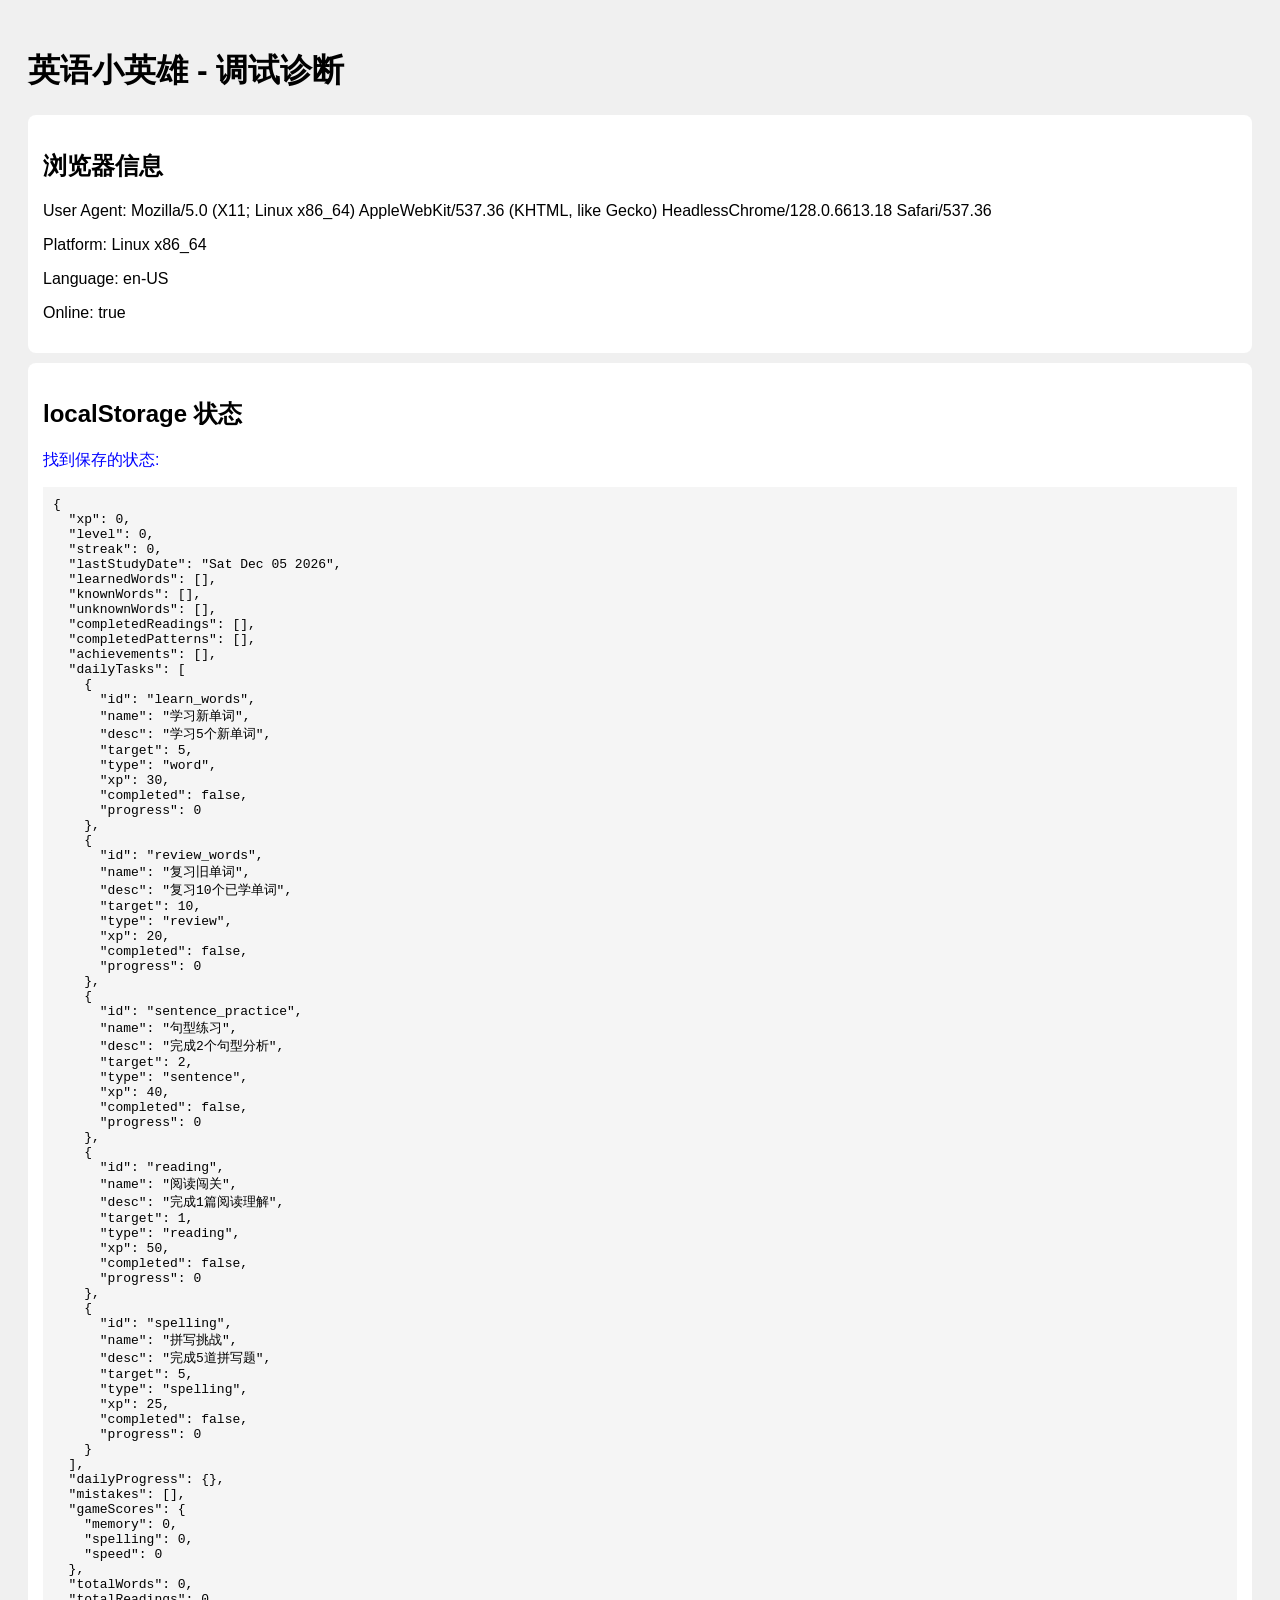
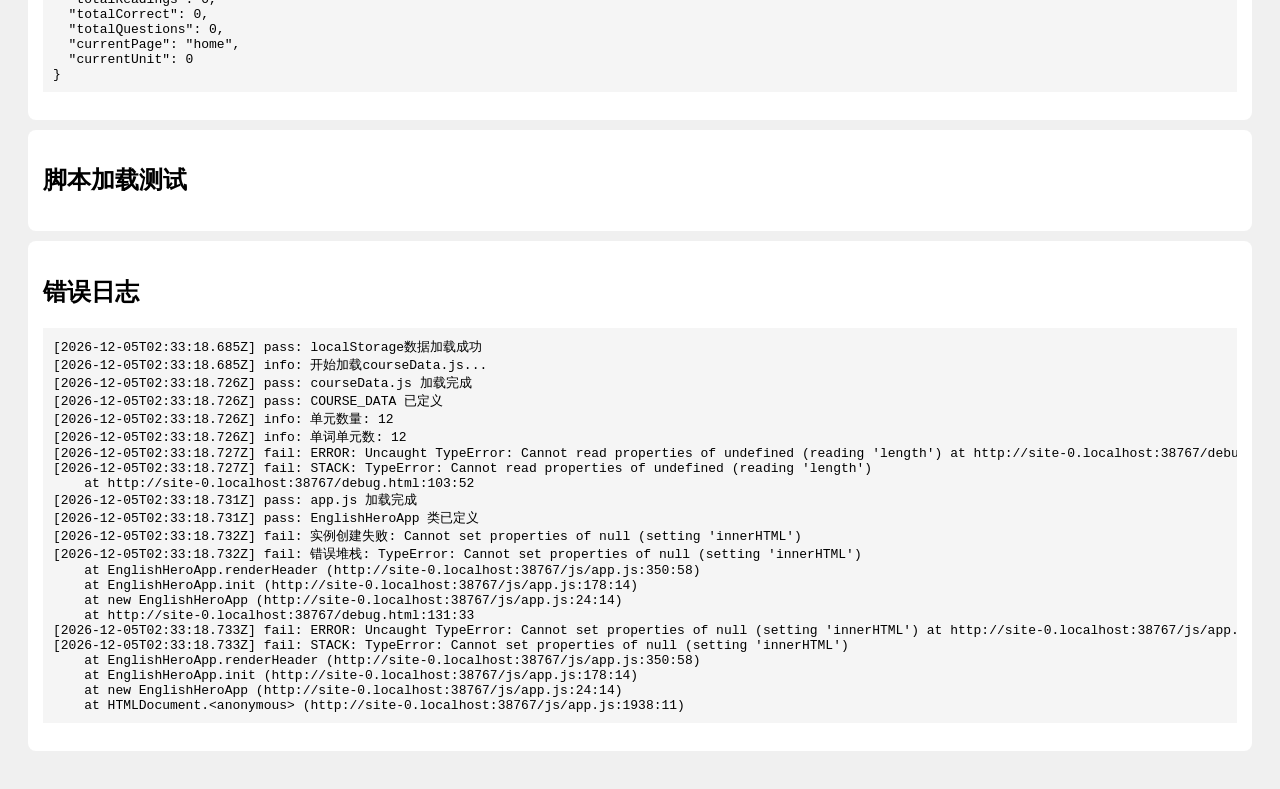
<file: debug.html>
<!DOCTYPE html>
<html lang="zh-CN">
<head>
    <meta charset="UTF-8">
    <meta name="viewport" content="width=device-width, initial-scale=1.0">
    <title>调试页面 - 英语小英雄</title>
    <style>
        body { font-family: Arial, sans-serif; padding: 20px; background: #f0f0f0; }
        .section { background: white; padding: 15px; margin: 10px 0; border-radius: 8px; }
        .pass { color: green; }
        .fail { color: red; }
        .info { color: blue; }
        pre { background: #f5f5f5; padding: 10px; overflow-x: auto; }
    </style>
</head>
<body>
    <h1>英语小英雄 - 调试诊断</h1>
    
    <div class="section">
        <h2>浏览器信息</h2>
        <div id="browser-info"></div>
    </div>
    
    <div class="section">
        <h2>localStorage 状态</h2>
        <div id="localstorage-info"></div>
    </div>
    
    <div class="section">
        <h2>脚本加载测试</h2>
        <div id="script-test"></div>
    </div>
    
    <div class="section">
        <h2>错误日志</h2>
        <pre id="error-log"></pre>
    </div>

    <script>
        const log = [];
        function addLog(msg, type = 'info') {
            log.push({msg, type, time: new Date().toISOString()});
            document.getElementById('error-log').textContent = log.map(l => 
                `[${l.time}] ${l.type}: ${l.msg}`
            ).join('\n');
        }
        
        // 捕获错误
        window.onerror = function(msg, url, line, col, error) {
            addLog(`ERROR: ${msg} at ${url}:${line}:${col}`, 'fail');
            if (error && error.stack) {
                addLog(`STACK: ${error.stack}`, 'fail');
            }
        };
        
        window.addEventListener('unhandledrejection', function(event) {
            addLog(`PROMISE ERROR: ${event.reason}`, 'fail');
        });
        
        // 浏览器信息
        document.getElementById('browser-info').innerHTML = `
            <p>User Agent: ${navigator.userAgent}</p>
            <p>Platform: ${navigator.platform}</p>
            <p>Language: ${navigator.language}</p>
            <p>Online: ${navigator.onLine}</p>
        `;
        
        // localStorage测试
        try {
            const saved = localStorage.getItem('englishHeroState');
            if (saved) {
                const parsed = JSON.parse(saved);
                document.getElementById('localstorage-info').innerHTML = `
                    <p class="info">找到保存的状态:</p>
                    <pre>${JSON.stringify(parsed, null, 2)}</pre>
                `;
                addLog('localStorage数据加载成功', 'pass');
            } else {
                document.getElementById('localstorage-info').innerHTML = 
                    '<p class="info">没有找到保存的状态（首次访问）</p>';
                addLog('localStorage为空', 'info');
            }
        } catch (e) {
            document.getElementById('localstorage-info').innerHTML = 
                `<p class="fail">localStorage错误: ${e.message}</p>`;
            addLog(`localStorage错误: ${e.message}`, 'fail');
        }
        
        // 测试加载courseData.js
        addLog('开始加载courseData.js...', 'info');
    </script>
    
    <script src="data/courseData.js"></script>
    
    <script>
        addLog('courseData.js 加载完成', 'pass');
        
        // 检查COURSE_DATA
        if (typeof COURSE_DATA !== 'undefined') {
            addLog(`COURSE_DATA 已定义`, 'pass');
            addLog(`单元数量: ${COURSE_DATA.units.length}`, 'info');
            addLog(`单词单元数: ${COURSE_DATA.vocabulary.length}`, 'info');
            addLog(`句型单元数: ${COURSE_DATA.sentences.length}`, 'info');
            addLog(`阅读单元数: ${COURSE_DATA.readings.length}`, 'info');
            addLog(`等级数: ${COURSE_DATA.levels.length}`, 'info');
            addLog(`成就数: ${COURSE_DATA.achievements.length}`, 'info');
            addLog(`每日任务数: ${COURSE_DATA.dailyTasks.length}`, 'info');
        } else {
            addLog('COURSE_DATA 未定义!', 'fail');
        }
        
        // 测试加载app.js
        addLog('开始加载app.js...', 'info');
    </script>
    
    <script src="js/app.js"></script>
    
    <script>
        addLog('app.js 加载完成', 'pass');
        
        // 检查EnglishHeroApp类
        if (typeof EnglishHeroApp !== 'undefined') {
            addLog('EnglishHeroApp 类已定义', 'pass');
        } else {
            addLog('EnglishHeroApp 类未定义!', 'fail');
        }
        
        // 尝试创建实例
        try {
            if (typeof COURSE_DATA !== 'undefined' && typeof EnglishHeroApp !== 'undefined') {
                const testApp = new EnglishHeroApp();
                addLog('EnglishHeroApp 实例创建成功', 'pass');
            }
        } catch (e) {
            addLog(`实例创建失败: ${e.message}`, 'fail');
            addLog(`错误堆栈: ${e.stack}`, 'fail');
        }
    </script>
</body>
</html>
</file>
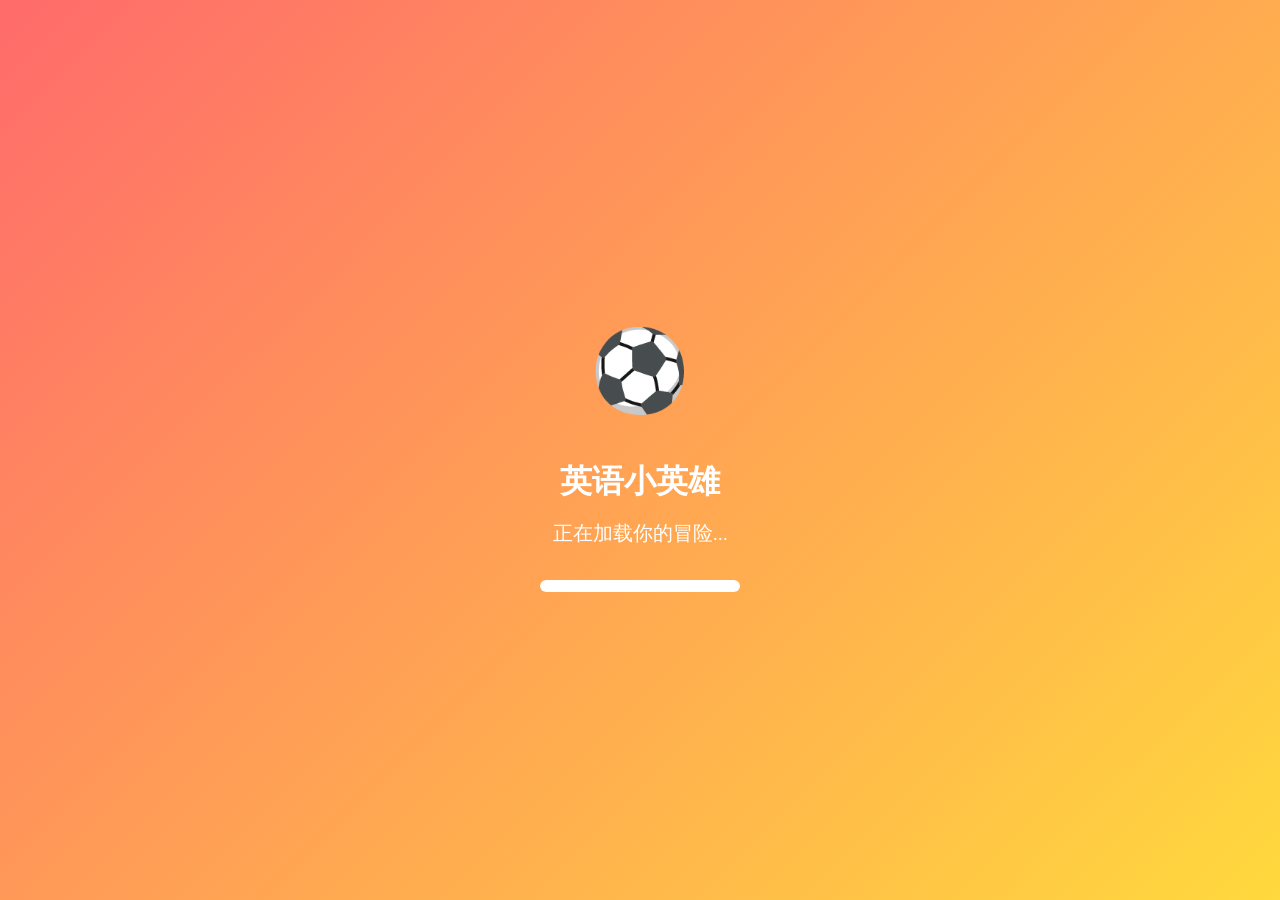
<file: english-hero-app-single.html>
<!DOCTYPE html>
<html lang="zh-CN">
<head>
    <meta charset="UTF-8">
    <meta name="viewport" content="width=device-width, initial-scale=1.0, maximum-scale=1.0, user-scalable=no">
    <title>英语小英雄 - Reading Explorer 3 闯关学习</title>
    <style>/* ============================================
   英语小英雄 - 主样式表
   卡通风格 / 游戏化 / 响应式设计
   适合12岁孩子使用
   ============================================ */

/* CSS 变量 */
:root {
    --primary: #FF6B6B;
    --primary-dark: #EE5A5A;
    --secondary: #4ECDC4;
    --accent: #FFD93D;
    --success: #6BCB77;
    --warning: #FFB347;
    --danger: #FF6B6B;
    --info: #45B7D1;
    
    --bg-primary: #FFF5F5;
    --bg-secondary: #FFFFFF;
    --bg-card: #FFFFFF;
    --bg-dark: #2D3436;
    
    --text-primary: #2D3436;
    --text-secondary: #636E72;
    --text-light: #B2BEC3;
    
    --shadow-sm: 0 2px 8px rgba(0,0,0,0.08);
    --shadow-md: 0 4px 16px rgba(0,0,0,0.12);
    --shadow-lg: 0 8px 32px rgba(0,0,0,0.16);
    
    --radius-sm: 12px;
    --radius-md: 20px;
    --radius-lg: 28px;
    --radius-xl: 36px;
    
    --font-family: 'Nunito', -apple-system, BlinkMacSystemFont, 'Segoe UI', sans-serif;
    
    --header-height: 70px;
    --nav-height: 80px;
}

/* 基础重置 */
* {
    margin: 0;
    padding: 0;
    box-sizing: border-box;
}

html {
    font-size: 18px;
    -webkit-tap-highlight-color: transparent;
}

body {
    font-family: var(--font-family);
    background: var(--bg-primary);
    color: var(--text-primary);
    line-height: 1.6;
    overflow-x: hidden;
    font-size: 18px;
}

/* 加载画面 */
.loading-screen {
    position: fixed;
    top: 0;
    left: 0;
    width: 100%;
    height: 100%;
    background: linear-gradient(135deg, #FF6B6B 0%, #FFD93D 100%);
    display: flex;
    align-items: center;
    justify-content: center;
    z-index: 10000;
    transition: opacity 0.5s ease;
}

.loading-screen.hidden {
    opacity: 0;
    pointer-events: none;
}

.loading-content {
    text-align: center;
    color: white;
}

.loading-mascot {
    font-size: 80px;
    animation: bounce 1s ease infinite;
    margin-bottom: 20px;
}

.loading-content h2 {
    font-size: 32px;
    margin-bottom: 10px;
    font-weight: 800;
}

.loading-content p {
    font-size: 20px;
    margin-bottom: 30px;
}

.loading-bar {
    width: 200px;
    height: 12px;
    background: rgba(255,255,255,0.3);
    border-radius: 6px;
    overflow: hidden;
    margin: 0 auto;
}

.loading-progress {
    width: 0%;
    height: 100%;
    background: white;
    border-radius: 6px;
    animation: loading 2s ease forwards;
}

@keyframes loading {
    0% { width: 0%; }
    100% { width: 100%; }
}

@keyframes bounce {
    0%, 100% { transform: translateY(0); }
    50% { transform: translateY(-20px); }
}

/* 主应用容器 */
.app {
    min-height: 100vh;
    padding-bottom: var(--nav-height);
    transition: opacity 0.3s ease;
}

.app.hidden {
    opacity: 0;
}

/* 顶部导航栏 */
.header {
    position: fixed;
    top: 0;
    left: 0;
    right: 0;
    height: var(--header-height);
    background: white;
    box-shadow: var(--shadow-sm);
    display: flex;
    align-items: center;
    justify-content: space-between;
    padding: 0 20px;
    z-index: 1000;
}

.header-left, .header-center, .header-right {
    display: flex;
    align-items: center;
    gap: 10px;
}

.logo {
    display: flex;
    align-items: center;
    gap: 8px;
    font-weight: 800;
    font-size: 22px;
    color: var(--primary);
}

.logo-icon {
    font-size: 32px;
}

.level-badge {
    display: flex;
    align-items: center;
    gap: 6px;
    background: #FFF3E0;
    padding: 8px 16px;
    border-radius: 20px;
    font-size: 16px;
    font-weight: 700;
}

.level-icon {
    font-size: 24px;
}

.xp-display, .streak-display {
    display: flex;
    align-items: center;
    gap: 4px;
    font-weight: 700;
    font-size: 18px;
}

.xp-icon, .streak-icon {
    font-size: 24px;
}

/* 主内容区 */
.main-content {
    padding-top: calc(var(--header-height) + 20px);
    padding-left: 20px;
    padding-right: 20px;
    max-width: 800px;
    margin: 0 auto;
}

/* 页面 */
.page {
    display: none;
    animation: fadeIn 0.3s ease;
}

.page.active {
    display: block;
}

@keyframes fadeIn {
    from { opacity: 0; transform: translateY(10px); }
    to { opacity: 1; transform: translateY(0); }
}

/* 页面头部 */
.page-header {
    display: flex;
    align-items: center;
    gap: 16px;
    margin-bottom: 24px;
    padding: 16px 0;
}

.page-header h2 {
    font-size: 28px;
    font-weight: 800;
}

.back-btn {
    background: none;
    border: none;
    font-size: 20px;
    cursor: pointer;
    padding: 8px 16px;
    border-radius: 12px;
    transition: background 0.2s;
}

.back-btn:hover {
    background: var(--bg-primary);
}

/* 英雄区域 */
.hero-section {
    text-align: center;
    padding: 30px 20px;
    background: linear-gradient(135deg, #FF6B6B20 0%, #FFD93D20 100%);
    border-radius: var(--radius-lg);
    margin-bottom: 24px;
}

.hero-mascot {
    font-size: 80px;
    margin-bottom: 16px;
    animation: float 3s ease-in-out infinite;
}

@keyframes float {
    0%, 100% { transform: translateY(0); }
    50% { transform: translateY(-10px); }
}

.hero-section h1 {
    font-size: 28px;
    font-weight: 800;
    margin-bottom: 8px;
}

.hero-subtitle {
    font-size: 20px;
    color: var(--text-secondary);
    margin-bottom: 24px;
}

/* 每日任务 */
.daily-progress {
    background: white;
    padding: 20px;
    border-radius: var(--radius-md);
    box-shadow: var(--shadow-sm);
}

.daily-progress h3 {
    font-size: 22px;
    margin-bottom: 16px;
    text-align: left;
}

.task-list {
    display: flex;
    flex-direction: column;
    gap: 12px;
}

.task-item {
    display: flex;
    align-items: center;
    gap: 12px;
    padding: 16px;
    background: var(--bg-primary);
    border-radius: var(--radius-sm);
    transition: all 0.2s;
}

.task-item.completed {
    opacity: 0.7;
}

.task-item.completed .task-name {
    text-decoration: line-through;
}

.task-checkbox {
    width: 32px;
    height: 32px;
    border-radius: 50%;
    background: white;
    display: flex;
    align-items: center;
    justify-content: center;
    font-size: 18px;
    flex-shrink: 0;
}

.task-item.completed .task-checkbox {
    background: var(--success);
    color: white;
}

.task-info {
    flex: 1;
    text-align: left;
}

.task-name {
    font-weight: 700;
    font-size: 18px;
}

.task-desc {
    font-size: 16px;
    color: var(--text-secondary);
}

.task-xp {
    font-weight: 700;
    color: var(--accent);
    font-size: 16px;
}

/* 快速操作 */
.quick-actions {
    margin-bottom: 24px;
}

.quick-actions h2 {
    font-size: 24px;
    margin-bottom: 16px;
    font-weight: 800;
}

.action-grid {
    display: grid;
    grid-template-columns: repeat(2, 1fr);
    gap: 16px;
}

.action-card {
    background: white;
    border: none;
    border-radius: var(--radius-md);
    padding: 24px 16px;
    text-align: center;
    box-shadow: var(--shadow-sm);
    transition: all 0.2s;
    cursor: pointer;
    display: flex;
    flex-direction: column;
    align-items: center;
    gap: 8px;
}

.action-card:hover {
    transform: translateY(-4px);
    box-shadow: var(--shadow-md);
}

.action-icon {
    font-size: 40px;
}

.action-title {
    font-weight: 700;
    font-size: 20px;
}

.action-desc {
    font-size: 16px;
    color: var(--text-secondary);
}

/* 统计区域 */
.stats-section {
    margin-bottom: 24px;
}

.stats-section h2 {
    font-size: 24px;
    margin-bottom: 16px;
    font-weight: 800;
}

.stats-grid {
    display: grid;
    grid-template-columns: repeat(2, 1fr);
    gap: 16px;
}

.stat-card {
    background: white;
    padding: 24px;
    border-radius: var(--radius-md);
    text-align: center;
    box-shadow: var(--shadow-sm);
}

.stat-icon {
    font-size: 36px;
    margin-bottom: 8px;
}

.stat-value {
    display: block;
    font-size: 32px;
    font-weight: 800;
    color: var(--primary);
    margin-bottom: 4px;
}

.stat-label {
    font-size: 16px;
    color: var(--text-secondary);
}

/* 单元选择器 */
.unit-selector {
    display: flex;
    gap: 8px;
    overflow-x: auto;
    padding: 12px 0;
    margin-bottom: 16px;
    -webkit-overflow-scrolling: touch;
    scrollbar-width: none;
}

.unit-selector::-webkit-scrollbar {
    display: none;
}

.unit-tab {
    flex-shrink: 0;
    padding: 12px 20px;
    border: 2px solid var(--text-light);
    background: white;
    border-radius: var(--radius-sm);
    font-weight: 700;
    font-size: 16px;
    cursor: pointer;
    transition: all 0.2s;
    white-space: nowrap;
}

.unit-tab.active {
    border-color: var(--primary);
    background: var(--primary);
    color: white;
}

.unit-tab:hover {
    border-color: var(--primary);
}

/* 下拉菜单样式 */
select {
    font-size: 18px;
    padding: 12px 16px;
    border: 2px solid var(--primary);
    border-radius: 12px;
    background: white;
    cursor: pointer;
    font-family: var(--font-family);
    font-weight: 600;
    min-width: 200px;
}

/* 单词学习区域 */
.word-learning-area {
    background: white;
    border-radius: var(--radius-lg);
    padding: 24px;
    margin-bottom: 24px;
    box-shadow: var(--shadow-sm);
}

.flashcard-container {
    perspective: 1000px;
    margin-bottom: 16px;
    min-height: 320px;
    display: flex;
    flex-direction: column;
    align-items: center;
}

.flashcard {
    position: relative;
    width: 100%;
    min-height: 200px;
    max-height: 220px;
    transform-style: preserve-3d;
    transition: transform 0.6s;
    margin-bottom: 16px;
}

.flashcard.flipped {
    transform: rotateY(180deg);
}

.flashcard-front, .flashcard-back {
    position: absolute;
    top: 0;
    left: 0;
    width: 100%;
    min-height: 200px;
    max-height: 220px;
    backface-visibility: hidden;
    -webkit-backface-visibility: hidden;
    display: flex;
    flex-direction: column;
    align-items: center;
    justify-content: center;
    padding: 16px;
    background: linear-gradient(135deg, #FFF5F5 0%, #FFF 100%);
    border-radius: var(--radius-md);
    border: 3px solid var(--primary);
    overflow: hidden;
}

.flashcard-back {
    transform: rotateY(180deg);
    background: linear-gradient(135deg, #F0FFF4 0%, #FFF 100%);
    border-color: var(--success);
}

.word-image {
    font-size: 48px;
    margin-bottom: 8px;
}

.word-text {
    font-size: 28px;
    font-weight: 800;
    margin-bottom: 4px;
    color: var(--text-primary);
}

.word-phonetic {
    font-size: 16px;
    color: var(--text-secondary);
    margin-bottom: 8px;
}

.word-meaning {
    font-size: 24px;
    font-weight: 700;
    color: var(--success);
    margin-bottom: 8px;
}

.word-example {
    font-size: 14px;
    color: var(--text-secondary);
    text-align: center;
    line-height: 1.4;
}

.play-sound-btn {
    margin-top: 8px;
    padding: 6px 16px;
    border: none;
    background: var(--secondary);
    color: white;
    border-radius: 10px;
    font-size: 14px;
    font-weight: 700;
    cursor: pointer;
    transition: all 0.2s;
}

.play-sound-btn:hover {
    transform: scale(1.05);
}

/* 闪卡控制按钮 */
.flashcard-controls {
    display: grid;
    grid-template-columns: repeat(3, 1fr);
    gap: 12px;
    margin-bottom: 16px;
}

.flashcard-controls button {
    padding: 16px;
    border: none;
    border-radius: 12px;
    font-size: 18px;
    font-weight: 700;
    cursor: pointer;
    transition: all 0.2s;
}

.btn-flip {
    background: var(--info);
    color: white;
}

.btn-prev, .btn-next {
    background: var(--bg-primary);
    color: var(--text-primary);
}

.btn-known {
    background: var(--success);
    color: white;
}

.btn-unknown {
    background: var(--danger);
    color: white;
}

.flashcard-controls button:hover {
    transform: scale(1.05);
    box-shadow: var(--shadow-md);
}

.word-progress {
    text-align: center;
    font-size: 20px;
    font-weight: 700;
    color: var(--text-secondary);
}

/* 单词游戏区域 */
.word-games {
    background: white;
    border-radius: var(--radius-lg);
    padding: 24px;
    margin-bottom: 24px;
    box-shadow: var(--shadow-sm);
}

.word-games h3 {
    font-size: 22px;
    margin-bottom: 16px;
    font-weight: 800;
}

.game-btn {
    display: inline-block;
    padding: 16px 32px;
    margin: 8px;
    border: none;
    border-radius: 16px;
    font-size: 20px;
    font-weight: 700;
    cursor: pointer;
    transition: all 0.2s;
    background: linear-gradient(135deg, var(--accent) 0%, #FFD93D 100%);
    color: var(--text-primary);
}

.game-btn:hover {
    transform: translateY(-4px);
    box-shadow: var(--shadow-md);
}

/* 游戏区域 */
.word-game-area, .game-area {
    background: white;
    border-radius: var(--radius-lg);
    padding: 24px;
    margin-bottom: 24px;
    box-shadow: var(--shadow-sm);
}

/* 记忆游戏 */
.memory-grid {
    display: grid;
    grid-template-columns: repeat(3, 1fr);
    gap: 12px;
    margin-top: 20px;
}

.memory-card {
    aspect-ratio: 1;
    border: 3px solid var(--text-light);
    background: white;
    border-radius: var(--radius-sm);
    display: flex;
    align-items: center;
    justify-content: center;
    cursor: pointer;
    transition: all 0.3s;
    padding: 8px;
    text-align: center;
    font-size: 16px;
}

.memory-card:hover {
    border-color: var(--primary);
    transform: scale(1.05);
}

.memory-card.selected {
    border-color: var(--primary);
    background: #FFE5E5;
    transform: scale(1.1);
}

.memory-card.matched {
    border-color: var(--success);
    background: #E8F5E9;
    opacity: 0.8;
}

.memory-card:disabled {
    cursor: default;
}

/* 句型分析 */
.pattern-list {
    display: grid;
    gap: 16px;
    margin-bottom: 24px;
}

.pattern-card {
    background: white;
    padding: 24px;
    border-radius: var(--radius-md);
    box-shadow: var(--shadow-sm);
    cursor: pointer;
    transition: all 0.2s;
    border-left: 5px solid var(--primary);
}

.pattern-card:hover {
    transform: translateX(8px);
    box-shadow: var(--shadow-md);
}

.pattern-card h4 {
    font-size: 22px;
    font-weight: 700;
    margin-bottom: 8px;
}

.pattern-card p {
    font-size: 18px;
    color: var(--text-secondary);
}

/* 分析区域 */
.analysis-word {
    display: inline-block;
    padding: 10px 18px;
    margin: 6px;
    background: white;
    border: 3px solid var(--text-light);
    border-radius: 12px;
    font-weight: 700;
    font-size: 18px;
    cursor: pointer;
    transition: all 0.2s;
}

.analysis-word:hover {
    border-color: var(--primary);
    background: #FFF5F5;
}

.analysis-word.selected {
    border-color: var(--primary);
    background: #FFE5E5;
    transform: scale(1.1);
}

.analysis-word.correct {
    border-color: var(--success);
    background: #E8F5E9;
}

.analysis-word.wrong {
    border-color: var(--danger);
    background: #FFEBEE;
}

.analysis-options {
    display: flex;
    flex-wrap: wrap;
    gap: 12px;
    margin: 20px 0;
}

.analysis-option {
    padding: 14px 24px;
    border: 3px solid var(--text-light);
    background: white;
    border-radius: 16px;
    font-weight: 700;
    font-size: 18px;
    cursor: pointer;
    transition: all 0.2s;
}

.analysis-option:hover {
    border-color: var(--primary);
    background: #FFF5F5;
}

/* 阅读区域 */
.level-card {
    background: white;
    padding: 24px;
    border-radius: var(--radius-md);
    box-shadow: var(--shadow-sm);
    margin-bottom: 16px;
    display: flex;
    align-items: center;
    gap: 16px;
    cursor: pointer;
    transition: all 0.2s;
    border-left: 5px solid var(--primary);
}

.level-card:hover {
    transform: translateX(8px);
    box-shadow: var(--shadow-md);
}

.level-card.completed {
    border-left-color: var(--success);
    opacity: 0.8;
}

.level-number {
    width: 50px;
    height: 50px;
    border-radius: 50%;
    background: var(--primary);
    color: white;
    display: flex;
    align-items: center;
    justify-content: center;
    font-weight: 800;
    font-size: 22px;
    flex-shrink: 0;
}

.level-card.completed .level-number {
    background: var(--success);
}

.level-info {
    flex: 1;
}

.level-info h4 {
    font-size: 22px;
    font-weight: 700;
    margin-bottom: 6px;
}

.level-info p {
    font-size: 16px;
    color: var(--text-secondary);
}

.level-xp {
    font-weight: 700;
    color: var(--accent);
    font-size: 18px;
}

/* 文章区域 */
.passage-text {
    background: white;
    padding: 24px;
    border-radius: var(--radius-md);
    margin-bottom: 24px;
    font-size: 20px;
    line-height: 2;
    box-shadow: var(--shadow-sm);
}

/* 问题选项 */
.question-option {
    display: block;
    width: 100%;
    padding: 20px;
    margin-bottom: 12px;
    border: 3px solid var(--text-light);
    background: white;
    border-radius: 16px;
    font-size: 18px;
    text-align: left;
    cursor: pointer;
    transition: all 0.2s;
}

.question-option:hover {
    border-color: var(--primary);
    background: #FFF5F5;
}

.question-option.correct {
    border-color: var(--success);
    background: #E8F5E9;
}

.question-option.wrong {
    border-color: var(--danger);
    background: #FFEBEE;
}

/* 游戏中心 */
.games-grid {
    display: grid;
    grid-template-columns: repeat(1, 1fr);
    gap: 20px;
    margin-bottom: 24px;
}

.game-card {
    background: white;
    padding: 32px 24px;
    border-radius: var(--radius-lg);
    text-align: center;
    box-shadow: var(--shadow-sm);
    cursor: pointer;
    transition: all 0.2s;
}

.game-card:hover {
    transform: translateY(-8px);
    box-shadow: var(--shadow-md);
}

.game-icon {
    font-size: 64px;
    margin-bottom: 16px;
}

.game-card h3 {
    font-size: 24px;
    font-weight: 700;
    margin-bottom: 8px;
}

.game-card p {
    font-size: 18px;
    color: var(--text-secondary);
    margin-bottom: 12px;
}

.game-stats {
    font-size: 16px;
    color: var(--accent);
    font-weight: 700;
}

/* 按钮 */
.btn-primary {
    padding: 16px 32px;
    border: none;
    border-radius: 16px;
    background: linear-gradient(135deg, var(--primary) 0%, var(--primary-dark) 100%);
    color: white;
    font-size: 20px;
    font-weight: 700;
    cursor: pointer;
    transition: all 0.2s;
    display: inline-block;
}

.btn-primary:hover {
    transform: translateY(-4px);
    box-shadow: var(--shadow-md);
}

.btn-secondary {
    padding: 16px 32px;
    border: 3px solid var(--text-light);
    border-radius: 16px;
    background: white;
    color: var(--text-primary);
    font-size: 20px;
    font-weight: 700;
    cursor: pointer;
    transition: all 0.2s;
    display: inline-block;
}

.btn-secondary:hover {
    border-color: var(--primary);
    background: #FFF5F5;
}

.btn-danger {
    padding: 16px 32px;
    border: none;
    border-radius: 16px;
    background: var(--danger);
    color: white;
    font-size: 20px;
    font-weight: 700;
    cursor: pointer;
    transition: all 0.2s;
}

.btn-danger:hover {
    transform: translateY(-4px);
    box-shadow: var(--shadow-md);
}

/* 录音按钮 */
.record-btn {
    width: 80px;
    height: 80px;
    border-radius: 50%;
    border: 4px solid var(--danger);
    background: white;
    font-size: 36px;
    cursor: pointer;
    transition: all 0.2s;
    display: flex;
    align-items: center;
    justify-content: center;
    margin: 20px auto;
}

.record-btn:hover {
    transform: scale(1.1);
    background: #FFEBEE;
}

.record-btn.recording {
    background: var(--danger);
    animation: pulse 1s infinite;
}

@keyframes pulse {
    0%, 100% { transform: scale(1); }
    50% { transform: scale(1.1); }
}

/* 能力分析结果 */
.ability-result {
    background: white;
    border-radius: var(--radius-lg);
    padding: 32px;
    margin-bottom: 24px;
    box-shadow: var(--shadow-sm);
    text-align: center;
}

.ability-result h2 {
    font-size: 28px;
    font-weight: 800;
    margin-bottom: 24px;
}

.ability-chart {
    display: grid;
    grid-template-columns: repeat(2, 1fr);
    gap: 20px;
    margin-bottom: 24px;
}

.ability-item {
    padding: 20px;
    background: var(--bg-primary);
    border-radius: var(--radius-md);
}

.ability-item .ability-name {
    font-size: 18px;
    font-weight: 700;
    margin-bottom: 12px;
}

.ability-item .ability-score {
    font-size: 36px;
    font-weight: 800;
    color: var(--primary);
}

.ability-item .ability-bar {
    height: 16px;
    background: #E0E0E0;
    border-radius: 8px;
    overflow: hidden;
    margin-top: 12px;
}

.ability-item .ability-bar-fill {
    height: 100%;
    background: linear-gradient(90deg, var(--primary) 0%, var(--accent) 100%);
    border-radius: 8px;
    transition: width 1s ease;
}

/* 底部导航 */
.bottom-nav {
    position: fixed;
    bottom: 0;
    left: 0;
    right: 0;
    height: var(--nav-height);
    background: white;
    box-shadow: 0 -4px 20px rgba(0,0,0,0.1);
    display: flex;
    justify-content: space-around;
    align-items: center;
    z-index: 1000;
    padding-bottom: env(safe-area-inset-bottom);
}

.nav-item {
    flex: 1;
    display: flex;
    flex-direction: column;
    align-items: center;
    gap: 4px;
    padding: 8px 4px;
    border: none;
    background: none;
    cursor: pointer;
    transition: all 0.2s;
    color: var(--text-light);
    min-width: 0;
}

.nav-item .nav-icon {
    font-size: 24px;
}

.nav-item .nav-label {
    font-size: 12px;
    font-weight: 700;
    white-space: nowrap;
}

.nav-item.active {
    color: var(--primary);
}

.nav-icon {
    font-size: 24px;
}

.nav-label {
    font-size: 12px;
    font-weight: 700;
}

/* 弹窗 */
.achievement-popup, .levelup-popup {
    position: fixed;
    top: 0;
    left: 0;
    width: 100%;
    height: 100%;
    background: rgba(0,0,0,0.5);
    display: flex;
    align-items: center;
    justify-content: center;
    z-index: 2000;
}

.achievement-popup.hidden, .levelup-popup.hidden {
    display: none;
}

.achievement-content, .levelup-content {
    background: white;
    padding: 48px 32px;
    border-radius: var(--radius-xl);
    text-align: center;
    max-width: 400px;
    width: 90%;
    animation: popIn 0.3s ease;
}

@keyframes popIn {
    from { transform: scale(0.8); opacity: 0; }
    to { transform: scale(1); opacity: 1; }
}

.achievement-icon, .levelup-animation {
    font-size: 80px;
    margin-bottom: 20px;
}

.achievement-content h3, .levelup-content h3 {
    font-size: 28px;
    font-weight: 800;
    margin-bottom: 12px;
}

.achievement-content p, .levelup-content p {
    font-size: 20px;
    color: var(--text-secondary);
    margin-bottom: 24px;
}

.achievement-content button, .levelup-content button {
    padding: 16px 48px;
    border: none;
    border-radius: 16px;
    background: var(--primary);
    color: white;
    font-size: 20px;
    font-weight: 700;
    cursor: pointer;
    transition: all 0.2s;
}

/* 响应式设计 */
@media (min-width: 768px) {
    .action-grid {
        grid-template-columns: repeat(4, 1fr);
    }
    
    .stats-grid {
        grid-template-columns: repeat(4, 1fr);
    }
    
    .memory-grid {
        grid-template-columns: repeat(4, 1fr);
    }
    
    .games-grid {
        grid-template-columns: repeat(3, 1fr);
    }
    
    .ability-chart {
        grid-template-columns: repeat(4, 1fr);
    }
}

@media (max-width: 480px) {
    html {
        font-size: 16px;
    }
    
    .main-content {
        padding-left: 12px;
        padding-right: 12px;
    }
    
    .flashcard-front, .flashcard-back {
        min-height: 250px;
        padding: 24px;
    }
    
    .word-text {
        font-size: 32px;
    }
    
    .word-meaning {
        font-size: 28px;
    }
    
    .memory-grid {
        grid-template-columns: repeat(2, 1fr);
    }
}

/* 隐藏类 */
.hidden {
    display: none !important;
}

/* 输入框样式 */
input[type="text"], textarea {
    font-family: var(--font-family);
    font-size: 18px;
    padding: 16px;
    border: 3px solid var(--text-light);
    border-radius: 12px;
    width: 100%;
    transition: border-color 0.2s;
}

input[type="text"]:focus, textarea:focus {
    outline: none;
    border-color: var(--primary);
}

/* 滚动条美化 */
::-webkit-scrollbar {
    width: 8px;
}

::-webkit-scrollbar-track {
    background: var(--bg-primary);
}

::-webkit-scrollbar-thumb {
    background: var(--text-light);
    border-radius: 4px;
}

::-webkit-scrollbar-thumb:hover {
    background: var(--text-secondary);
}

/* 阅读内容区域 */
.reading-content {
    display: none;
}

.reading-content.active {
    display: block;
}

.passage-area {
    background: white;
    padding: 24px;
    border-radius: var(--radius-md);
    margin-bottom: 24px;
    box-shadow: var(--shadow-sm);
}

.passage-area h3 {
    font-size: 24px;
    font-weight: 800;
    margin-bottom: 16px;
    color: var(--primary);
}

.passage-questions {
    margin-top: 24px;
}

.question-card {
    background: white;
    padding: 24px;
    border-radius: var(--radius-md);
    margin-bottom: 16px;
    box-shadow: var(--shadow-sm);
}

.question-text {
    font-size: 20px;
    font-weight: 700;
    margin-bottom: 20px;
    color: var(--text-primary);
}
</style>
    <link rel="preconnect" href="https://fonts.googleapis.com">
    <link href="https://fonts.googleapis.com/css2?family=Nunito:wght@400;600;700;800;900&display=swap" rel="stylesheet">
</head>
<body>
    <!-- 加载画面 -->
    <div id="loading-screen" class="loading-screen">
        <div class="loading-content">
            <div class="loading-mascot">⚽</div>
            <h2>英语小英雄</h2>
            <p>正在加载你的冒险...</p>
            <div class="loading-bar">
                <div class="loading-progress"></div>
            </div>
        </div>
    </div>

    <!-- 主应用容器 -->
    <div id="app" class="app hidden">
        <!-- 顶部导航栏 -->
        <header class="header">
            <div class="header-left">
                <div class="logo">
                    <span class="logo-icon">⚽</span>
                    <span class="logo-text">英语小英雄</span>
                </div>
            </div>
            <div class="header-center">
                <div class="level-badge" id="level-badge">
                    <span class="level-icon">🥉</span>
                    <span class="level-name">青铜学员</span>
                </div>
            </div>
            <div class="header-right">
                <div class="xp-display">
                    <span class="xp-icon">⭐</span>
                    <span class="xp-value" id="xp-value">0</span>
                </div>
                <div class="streak-display" id="streak-display">
                    <span class="streak-icon">🔥</span>
                    <span class="streak-value" id="streak-value">0</span>
                </div>
            </div>
        </header>

        <!-- 主内容区 -->
        <main class="main-content">
            <!-- 首页/仪表盘 -->
            <section id="page-home" class="page active">
                <div class="hero-section">
                    <div class="hero-mascot">🦸</div>
                    <h1>欢迎回来，小英雄！</h1>
                    <p class="hero-subtitle">今天也要继续你的英语冒险哦！</p>
                    <div class="daily-progress" id="daily-progress">
                        <h3>📋 今日任务</h3>
                        <div class="task-list" id="task-list"></div>
                    </div>
                </div>

                <div class="quick-actions">
                    <h2>🎮 快速开始</h2>
                    <div class="action-grid">
                        <button class="action-card" onclick="app.navigate('words')">
                            <span class="action-icon">📚</span>
                            <span class="action-title">单词学习</span>
                            <span class="action-desc">闪卡 + 拼写 + 记忆</span>
                        </button>
                        <button class="action-card" onclick="app.navigate('sentences')">
                            <span class="action-icon">🔍</span>
                            <span class="action-title">句型分析</span>
                            <span class="action-desc">拆解句子结构</span>
                        </button>
                        <button class="action-card" onclick="app.navigate('reading')">
                            <span class="action-icon">📖</span>
                            <span class="action-title">阅读闯关</span>
                            <span class="action-desc">读完做题得分</span>
                        </button>
                        <button class="action-card" onclick="app.navigate('games')">
                            <span class="action-icon">🎲</span>
                            <span class="action-title">游戏中心</span>
                            <span class="action-desc">记忆 + 拼写游戏</span>
                        </button>
                    </div>
                </div>

                <div class="stats-section">
                    <h2>📊 学习统计</h2>
                    <div class="stats-grid">
                        <div class="stat-card">
                            <span class="stat-icon">📚</span>
                            <span class="stat-value" id="stat-words">0</span>
                            <span class="stat-label">已学单词</span>
                        </div>
                        <div class="stat-card">
                            <span class="stat-icon">📖</span>
                            <span class="stat-value" id="stat-reading">0</span>
                            <span class="stat-label">阅读篇数</span>
                        </div>
                        <div class="stat-card">
                            <span class="stat-icon">🎯</span>
                            <span class="stat-value" id="stat-accuracy">0%</span>
                            <span class="stat-label">正确率</span>
                        </div>
                        <div class="stat-card">
                            <span class="stat-icon">🏆</span>
                            <span class="stat-value" id="stat-achievements">0</span>
                            <span class="stat-label">获得成就</span>
                        </div>
                    </div>
                </div>
            </section>

            <!-- 单词学习页面 -->
            <section id="page-words" class="page">
                <div class="page-header">
                    <button class="back-btn" onclick="app.navigate('home')">← 返回</button>
                    <h2>📚 单词学习</h2>
                </div>
                <div class="unit-selector" id="unit-selector"></div>
                <!-- 单元选择下拉菜单 -->
                <div style="margin: 10px 0; text-align: center;">
                    <select id="unit-select-dropdown" onchange="app.jumpToUnit(this.value)" 
                            style="padding: 10px 15px; font-size: 16px; border: 2px solid var(--primary); border-radius: 8px; background: white; cursor: pointer;">
                        <option value="">📍 选择单元跳转...</option>
                    </select>
                </div>
                <div class="word-learning-area" id="word-learning-area">
                    <div class="flashcard-container" id="flashcard-container">
                        <div class="flashcard" id="flashcard">
                            <div class="flashcard-front">
                                <span class="word-image" id="word-image">⚽</span>
                                <span class="word-text" id="word-text">soccer</span>
                                <span class="word-phonetic" id="word-phonetic">/ˈsɒkə/</span>
                                <button class="play-sound-btn" onclick="app.playWordSound()">🔊 发音</button>
                            </div>
                            <div class="flashcard-back">
                                <span class="word-meaning" id="word-meaning">足球</span>
                                <span class="word-example" id="word-example">I love playing soccer.</span>
                            </div>
                        </div>
                        <div class="flashcard-controls">
                            <button class="btn-flip" onclick="app.flipCard()">🔄 翻转</button>
                            <button class="btn-prev" onclick="app.prevWord()">⬅️ 上一个</button>
                            <button class="btn-next" onclick="app.nextWord()">下一个 ➡️</button>
                            <button class="btn-known" onclick="app.markKnown()">✅ 认识</button>
                            <button class="btn-unknown" onclick="app.markUnknown()">❌ 不认识</button>
                        </div>
                    </div>
                    <div class="word-progress">
                        <span id="word-progress-text">1 / 10</span>
                    </div>
                </div>
                <div class="word-games">
                    <h3>🎮 单词游戏</h3>
                    <button class="game-btn" onclick="app.startSpellingGameInWordPage()">✍️ 拼写挑战</button>
                    <button class="game-btn" onclick="app.startMemoryGameInWordPage()">🧠 记忆翻牌</button>
                </div>
                <!-- 单词页面游戏区域 -->
                <div class="word-game-area" id="word-game-area" style="display: none; margin-top: 20px;"></div>
            </section>

            <!-- 句型分析页面 -->
            <section id="page-sentences" class="page">
                <div class="page-header">
                    <button class="back-btn" onclick="app.navigate('home')">← 返回</button>
                    <h2>🔍 句型分析</h2>
                </div>
                <!-- 单元选择下拉菜单 -->
                <div style="margin: 10px 0; text-align: center;">
                    <select id="sentence-unit-select" onchange="app.jumpToSentenceUnit(this.value)" 
                            style="padding: 10px 15px; font-size: 16px; border: 2px solid var(--primary); border-radius: 8px; background: white; cursor: pointer;">
                        <option value="">📍 选择单元跳转...</option>
                    </select>
                </div>
                <div class="pattern-list" id="pattern-list"></div>
                <div class="sentence-practice" id="sentence-practice">
                    <div class="practice-area" id="practice-area">
                        <h3 id="practice-title">选择一个句型开始练习</h3>
                        <div class="sentence-display" id="sentence-display"></div>
                        <div class="analysis-area" id="analysis-area"></div>
                        <div class="analysis-feedback" id="analysis-feedback"></div>
                    </div>
                </div>
            </section>

            <!-- 阅读理解页面 -->
            <section id="page-reading" class="page">
                <div class="page-header">
                    <button class="back-btn" onclick="app.navigate('home')">← 返回</button>
                    <h2>📖 阅读理解</h2>
                </div>
                <!-- 单元选择 -->
                <div style="margin: 10px 0; text-align: center;">
                    <select id="reading-unit-select" onchange="app.selectReadingUnit(this.value)" 
                            style="padding: 10px 15px; font-size: 16px; border: 2px solid var(--primary); border-radius: 8px; background: white; cursor: pointer; width: 90%; max-width: 400px;">
                        <option value="">📍 选择单元...</option>
                    </select>
                </div>
                <!-- 题目区域 -->
                <div id="reading-quiz-area" style="padding: 15px;">
                    <div id="reading-quiz-content" style="display: none;">
                        <div class="question-card" style="background: white; padding: 20px; border-radius: 12px; margin-bottom: 16px; box-shadow: var(--shadow-sm);">
                            <div id="quiz-question-text" style="font-size: 18px; font-weight: 700; margin-bottom: 20px; color: var(--text-primary);"></div>
                            <div id="quiz-options" style="display: flex; flex-direction: column; gap: 10px;"></div>
                        </div>
                        <div id="quiz-progress" style="text-align: center; color: var(--text-secondary); margin: 15px 0;"></div>
                    </div>
                    <div id="reading-quiz-empty" style="text-align: center; padding: 40px 20px; color: var(--text-secondary);">
                        <div style="font-size: 48px; margin-bottom: 16px;">📚</div>
                        <p>请选择一个单元开始做题</p>
                    </div>
                </div>
            </section>

            <!-- 游戏中心页面 -->
            <section id="page-games" class="page">
                <div class="page-header">
                    <button class="back-btn" onclick="app.navigate('home')">← 返回</button>
                    <h2>🎮 游戏中心</h2>
                </div>
                <div class="games-grid">
                    <div class="game-card" onclick="app.startMemoryGame()">
                        <div class="game-icon">🧠</div>
                        <h3>记忆翻牌</h3>
                        <p>翻开卡片，找到匹配的单词对</p>
                        <div class="game-stats">最佳: <span id="memory-best">--</span></div>
                    </div>
                    <div class="game-card" onclick="app.startSpellingGame()">
                        <div class="game-icon">✍️</div>
                        <h3>拼写挑战</h3>
                        <p>听发音，拼写出正确的单词</p>
                        <div class="game-stats">最佳: <span id="spelling-best">--</span></div>
                    </div>
                    <div class="game-card" onclick="app.startSpeedGame()">
                        <div class="game-icon">⚡</div>
                        <h3>极速单词</h3>
                        <p>限时内尽可能多地识别单词</p>
                        <div class="game-stats">最佳: <span id="speed-best">--</span></div>
                    </div>
                </div>
                <div class="game-area" id="game-area"></div>
            </section>

            <!-- 成就页面 -->
            <section id="page-achievements" class="page">
                <div class="page-header">
                    <button class="back-btn" onclick="app.navigate('home')">← 返回</button>
                    <h2>🏆 成就殿堂</h2>
                </div>
                <div class="achievements-grid" id="achievements-grid"></div>
            </section>

            <!-- 错题本页面 -->
            <section id="page-mistakes" class="page">
                <div class="page-header">
                    <button class="back-btn" onclick="app.navigate('home')">← 返回</button>
                    <h2>📝 错题本</h2>
                </div>
                <div class="mistakes-list" id="mistakes-list"></div>
                <div class="mistake-review" id="mistake-review">
                    <button class="btn-primary" onclick="app.reviewMistakes()">🔄 复习错题</button>
                </div>
            </section>

            <!-- 个人信息页面 -->
            <section id="page-profile" class="page">
                <div class="page-header">
                    <button class="back-btn" onclick="app.navigate('home')">← 返回</button>
                    <h2>👤 个人中心</h2>
                </div>
                <div class="profile-card">
                    <div class="profile-avatar" id="profile-avatar">🦸</div>
                    <div class="profile-info">
                        <h3 id="profile-name">英语小英雄</h3>
                        <div class="profile-level" id="profile-level">
                            <span class="level-badge-large">🥉 青铜学员</span>
                        </div>
                        <div class="xp-bar-container">
                            <div class="xp-bar" id="xp-bar">
                                <div class="xp-progress" id="xp-progress"></div>
                            </div>
                            <span class="xp-text" id="xp-text">0 / 500 XP</span>
                        </div>
                    </div>
                </div>
                <div class="profile-stats-detail">
                    <h3>📊 详细统计</h3>
                    <div class="detail-stats" id="detail-stats"></div>
                </div>
                <div class="settings">
                    <h3>⚙️ 设置</h3>
                    <button class="btn-danger" onclick="app.resetProgress()">🗑️ 重置进度</button>
                </div>
            </section>
        </main>

        <!-- 底部导航 -->
        <nav class="bottom-nav">
            <button class="nav-item active" onclick="app.navigate('home')">
                <span class="nav-icon">🏠</span>
                <span class="nav-label">首页</span>
            </button>
            <button class="nav-item" onclick="app.navigate('words')">
                <span class="nav-icon">📚</span>
                <span class="nav-label">单词</span>
            </button>
            <button class="nav-item" onclick="app.navigate('sentences')">
                <span class="nav-icon">🔍</span>
                <span class="nav-label">句型</span>
            </button>
            <button class="nav-item" onclick="app.navigate('reading')">
                <span class="nav-icon">📖</span>
                <span class="nav-label">阅读理解</span>
            </button>
            <button class="nav-item" onclick="app.navigate('games')">
                <span class="nav-icon">🎮</span>
                <span class="nav-label">游戏</span>
            </button>
            <button class="nav-item" onclick="app.navigate('profile')">
                <span class="nav-icon">👤</span>
                <span class="nav-label">我的</span>
            </button>
        </nav>

        <!-- 成就弹窗 -->
        <div id="achievement-popup" class="achievement-popup hidden">
            <div class="achievement-content">
                <div class="achievement-icon">🏆</div>
                <h3>获得成就！</h3>
                <p id="achievement-name">成就名称</p>
                <p id="achievement-desc">成就描述</p>
                <button onclick="app.closeAchievement()">太棒了！</button>
            </div>
        </div>

        <!-- 等级提升弹窗 -->
        <div id="levelup-popup" class="levelup-popup hidden">
            <div class="levelup-content">
                <div class="levelup-animation">⬆️</div>
                <h3>等级提升！</h3>
                <p id="levelup-text">你升级到了白银战士！</p>
                <button onclick="app.closeLevelUp()">继续加油！</button>
            </div>
        </div>
    </div>

    <!-- 错误提示 -->
    <div id="error-screen" style="display: none; position: fixed; top: 0; left: 0; width: 100%; height: 100%; background: #ff6b6b; color: white; z-index: 9999; padding: 20px; box-sizing: border-box; overflow-y: auto;">
        <h2>😢 出错了</h2>
        <p id="error-message" style="font-size: 18px; margin: 20px 0; word-break: break-all;"></p>
        <div id="error-details" style="background: rgba(0,0,0,0.3); padding: 15px; border-radius: 8px; margin: 20px 0; font-family: monospace; font-size: 14px; white-space: pre-wrap; word-break: break-all;"></div>
        
        <button onclick="location.reload()" style="padding: 15px 30px; font-size: 18px; margin-top: 20px; cursor: pointer; border: none; border-radius: 8px; background: white; color: #ff6b6b; font-weight: bold;">刷新页面</button>
        
        <button onclick="localStorage.clear(); location.reload();" style="padding: 15px 30px; font-size: 18px; margin-top: 20px; margin-left: 10px; cursor: pointer; border: none; border-radius: 8px; background: #333; color: white; font-weight: bold;">清除数据并刷新</button>
    </div>

    <script>
        // 全局错误捕获
        window.onerror = function(msg, url, line, col, error) {
            console.error('错误:', msg, '行:', line, '列:', col);
            var details = '错误: ' + msg + '\n';
            details += '文件: ' + (url || '未知') + '\n';
            details += '行号: ' + line + '\n';
            details += '列号: ' + col + '\n';
            if (error && error.stack) {
                details += '堆栈: ' + error.stack;
            }
            
            document.getElementById('error-message').textContent = msg;
            document.getElementById('error-details').textContent = details;
            document.getElementById('error-screen').style.display = 'block';
            document.getElementById('loading-screen').style.display = 'none';
            return false;
        };
        
        window.addEventListener('unhandledrejection', function(event) {
            console.error('未处理的Promise错误:', event.reason);
            var reason = event.reason;
            if (typeof reason === 'object') {
                reason = JSON.stringify(reason);
            }
            document.getElementById('error-message').textContent = 'Promise错误';
            document.getElementById('error-details').textContent = String(reason);
            document.getElementById('error-screen').style.display = 'block';
            document.getElementById('loading-screen').style.display = 'none';
        });
    </script>

    <!-- 引入数据 -->
    <script>// ============================================
// 英语小英雄 - 完整课程数据
// 基于 Reading Explorer 3 学生用书 Unit 1A-6B
// 共12个单元，每个单元独立（单词+句型+阅读）
// 每个单元包含多种句型分析，句型从该单元课文中提取
// ============================================

const COURSE_DATA = {
  // 等级系统
  levels: [
    { name: '青铜学员', minXP: 0, color: '#CD7F32', icon: '🥉', bgColor: '#FFF3E0' },
    { name: '白银战士', minXP: 500, color: '#C0C0C0', icon: '🥈', bgColor: '#F5F5F5' },
    { name: '黄金骑士', minXP: 1500, color: '#FFD700', icon: '🥇', bgColor: '#FFFDE7' },
    { name: '钻石大师', minXP: 3000, color: '#00CED1', icon: '💎', bgColor: '#E0F7FA' },
    { name: '英语王者', minXP: 5000, color: '#FF6B6B', icon: '👑', bgColor: '#FFEBEE' }
  ],

  // 成就系统
  achievements: [
    { id: 'first_word', name: '单词初识', desc: '学习第一个单词', icon: '📖', xp: 10 },
    { id: 'word_10', name: '单词达人', desc: '累计学习10个单词', icon: '📚', xp: 50 },
    { id: 'word_30', name: '词汇大师', desc: '累计学习30个单词', icon: '🎓', xp: 100 },
    { id: 'word_50', name: '词汇王者', desc: '累计学习50个单词', icon: '🏆', xp: 200 },
    { id: 'word_100', name: '词汇传奇', desc: '累计学习100个单词', icon: '👑', xp: 500 },
    { id: 'streak_3', name: '三日连胜', desc: '连续打卡3天', icon: '🔥', xp: 30 },
    { id: 'streak_7', name: '一周坚持', desc: '连续打卡7天', icon: '🌟', xp: 100 },
    { id: 'streak_30', name: '月度冠军', desc: '连续打卡30天', icon: '🏆', xp: 300 },
    { id: 'perfect_quiz', name: '满分挑战', desc: '一次测验全对', icon: '💯', xp: 50 },
    { id: 'sentence_master', name: '句型高手', desc: '完成5个句型分析', icon: '🔍', xp: 80 },
    { id: 'reading_hero', name: '阅读英雄', desc: '完成3篇阅读理解', icon: '📰', xp: 100 },
    { id: 'memory_king', name: '记忆之王', desc: '记忆游戏通关', icon: '🧠', xp: 60 },
    { id: 'spelling_bee', name: '拼写冠军', desc: '拼写练习连续5题正确', icon: '✍️', xp: 50 },
    { id: 'level_up', name: '升级啦', desc: '提升一个等级', icon: '⬆️', xp: 20 },
    { id: 'first_unit', name: '首关突破', desc: '完成第一个单元', icon: '🎯', xp: 100 },
    { id: 'half_book', name: '半程冠军', desc: '完成6个单元', icon: '📚', xp: 300 },
    { id: 'full_book', name: '全书通关', desc: '完成12个单元', icon: '🏆', xp: 500 }
  ],

  // 每日任务模板
  dailyTasks: [
    { id: 'learn_words', name: '学习新单词', desc: '学习5个新单词', target: 5, type: 'word', xp: 30 },
    { id: 'review_words', name: '复习旧单词', desc: '复习10个已学单词', target: 10, type: 'review', xp: 20 },
    { id: 'sentence_practice', name: '句型练习', desc: '完成2个句型分析', target: 2, type: 'sentence', xp: 40 },
    { id: 'reading', name: '阅读闯关', desc: '完成1篇阅读理解', target: 1, type: 'reading', xp: 50 },
    { id: 'spelling', name: '拼写挑战', desc: '完成5道拼写题', target: 5, type: 'spelling', xp: 25 }
  ],

  // 单元列表（按页码顺序）
  units: [
    { id: 1, name: 'Unit 1A', title: 'The World\'s Game', page: 8, theme: 'Soccer' },
    { id: 2, name: 'Unit 1B', title: 'A Love for Soccer', page: 16, theme: 'Soccer in Africa' },
    { id: 3, name: 'Unit 2A', title: 'Passage Title', page: 24, theme: 'Theme' },
    { id: 4, name: 'Unit 2B', title: 'Passage Title', page: 32, theme: 'Theme' },
    { id: 5, name: 'Unit 3A', title: 'Passage Title', page: 44, theme: 'Theme' },
    { id: 6, name: 'Unit 3B', title: 'Passage Title', page: 48, theme: 'Theme' },
    { id: 7, name: 'Unit 4A', title: 'Passage Title', page: 58, theme: 'Theme' },
    { id: 8, name: 'Unit 4B', title: 'Passage Title', page: 66, theme: 'Theme' },
    { id: 9, name: 'Unit 5A', title: 'Passage Title', page: 74, theme: 'Theme' },
    { id: 10, name: 'Unit 5B', title: 'Passage Title', page: 80, theme: 'Theme' },
    { id: 11, name: 'Unit 6A', title: 'The World\'s Favorite Drug', page: 91, theme: 'Caffeine' },
    { id: 12, name: 'Unit 6B', title: 'Healing Forests', page: 98, theme: 'Nature' }
  ],

  // 单词数据 - 基于 RE 3 生词表
  vocabulary: [
    {
      unit: 1,
      unitName: 'Unit 1A - The World\'s Game',
      unitTitle: '世界运动',
      words: [
        { word: 'competitor', phonetic: '/competitor/', meaning: '竞争者，对手', example: 'This is an example with competitor.', image: '📝' },
        { word: 'defeat', phonetic: '/defeat/', meaning: '击败，战胜', example: 'This is an example with defeat.', image: '📝' },
        { word: 'establish', phonetic: '/establish/', meaning: '建立，创立', example: 'This is an example with establish.', image: '📝' },
        { word: 'passion', phonetic: '/passion/', meaning: '热情，激情', example: 'This is an example with passion.', image: '📝' },
        { word: 'recruit', phonetic: '/recruit/', meaning: '招募，招收', example: 'This is an example with recruit.', image: '📝' },
        { word: 'responsible', phonetic: '/responsible/', meaning: '负责的，有责任的', example: 'This is an example with responsible.', image: '📝' },
        { word: 'unique', phonetic: '/unique/', meaning: '独特的，独一无二的', example: 'This is an example with unique.', image: '📝' },
        { word: 'unity', phonetic: '/unity/', meaning: '团结，统一', example: 'This is an example with unity.', image: '📝' },
        { word: 'universal', phonetic: '/universal/', meaning: '普遍的，全体的', example: 'This is an example with universal.', image: '📝' },
        { word: 'victory', phonetic: '/victory/', meaning: '胜利，成功', example: 'This is an example with victory.', image: '📝' },
      ]
    },
    {
      unit: 2,
      unitName: 'Unit 1B - A Love for Soccer',
      unitTitle: '非洲足球',
      words: [
        { word: 'adjust', phonetic: '/adjust/', meaning: '调整，适应', example: 'This is an example with adjust.', image: '📝' },
        { word: 'automatic', phonetic: '/automatic/', meaning: '自动的，无意识的', example: 'This is an example with automatic.', image: '📝' },
        { word: 'champion', phonetic: '/champion/', meaning: '冠军，拥护者', example: 'This is an example with champion.', image: '📝' },
        { word: 'differentiate', phonetic: '/differentiate/', meaning: '区分，区别', example: 'This is an example with differentiate.', image: '📝' },
        { word: 'elite', phonetic: '/elite/', meaning: '精英，出类拔萃的', example: 'This is an example with elite.', image: '📝' },
        { word: 'enhance', phonetic: '/enhance/', meaning: '提高，增强', example: 'This is an example with enhance.', image: '📝' },
        { word: 'generate', phonetic: '/generate/', meaning: '产生，引起', example: 'This is an example with generate.', image: '📝' },
        { word: 'genetic', phonetic: '/genetic/', meaning: '基因的，遗传的', example: 'This is an example with genetic.', image: '📝' },
        { word: 'psychological', phonetic: '/psychological/', meaning: '心理的，精神的', example: 'This is an example with psychological.', image: '📝' },
        { word: 'require', phonetic: '/require/', meaning: '需要，要求', example: 'This is an example with require.', image: '📝' },
      ]
    },
    {
      unit: 3,
      unitName: 'Unit 2A - The Psychology of Color',
      unitTitle: '色彩心理学',
      words: [
        { word: 'associate with', phonetic: '/associate with/', meaning: '与...联系，交往', example: 'This is an example with associate with.', image: '📝' },
        { word: 'conform', phonetic: '/conform/', meaning: '遵守，符合', example: 'This is an example with conform.', image: '📝' },
        { word: 'consumer', phonetic: '/consumer/', meaning: '消费者，顾客', example: 'This is an example with consumer.', image: '📝' },
        { word: 'desire', phonetic: '/desire/', meaning: '渴望，欲望', example: 'This is an example with desire.', image: '📝' },
        { word: 'devote', phonetic: '/devote/', meaning: '致力于，奉献', example: 'This is an example with devote.', image: '📝' },
        { word: 'feature', phonetic: '/feature/', meaning: '特征，特点', example: 'This is an example with feature.', image: '📝' },
        { word: 'gender', phonetic: '/gender/', meaning: '性别', example: 'This is an example with gender.', image: '📝' },
        { word: 'notion', phonetic: '/notion/', meaning: '概念，看法', example: 'This is an example with notion.', image: '📝' },
        { word: 'subjective', phonetic: '/subjective/', meaning: '主观的，个人的', example: 'This is an example with subjective.', image: '📝' },
        { word: 'uniform', phonetic: '/uniform/', meaning: '统一的，制服', example: 'This is an example with uniform.', image: '📝' },
      ]
    },
    {
      unit: 4,
      unitName: 'Unit 2B - Passage Title',
      unitTitle: '主题',
      words: [
        { word: 'criminal', phonetic: '/criminal/', meaning: '罪犯，犯罪的', example: 'This is an example with criminal.', image: '📝' },
        { word: 'crucial', phonetic: '/crucial/', meaning: '至关重要的，关键的', example: 'This is an example with crucial.', image: '📝' },
        { word: 'external', phonetic: '/external/', meaning: '外部的，外来的', example: 'This is an example with external.', image: '📝' },
        { word: 'fade', phonetic: '/fade/', meaning: '褪色，逐渐消失', example: 'This is an example with fade.', image: '📝' },
        { word: 'leisure', phonetic: '/leisure/', meaning: '休闲，闲暇', example: 'This is an example with leisure.', image: '📝' },
        { word: 'mature', phonetic: '/mature/', meaning: '成熟的，成年的', example: 'This is an example with mature.', image: '📝' },
        { word: 'permanent', phonetic: '/permanent/', meaning: '永久的，持久的', example: 'This is an example with permanent.', image: '📝' },
        { word: 'protective', phonetic: '/protective/', meaning: '保护的，防护的', example: 'This is an example with protective.', image: '📝' },
        { word: 'sector', phonetic: '/sector/', meaning: '部门，领域', example: 'This is an example with sector.', image: '📝' },
        { word: 'status', phonetic: '/status/', meaning: '地位，状态', example: 'This is an example with status.', image: '📝' },
      ]
    },
    {
      unit: 5,
      unitName: 'Unit 3A - Passage Title',
      unitTitle: '主题',
      words: [
        { word: 'capture', phonetic: '/capture/', meaning: '捕捉，捕获', example: 'This is an example with capture.', image: '📝' },
        { word: 'extinct', phonetic: '/extinct/', meaning: '灭绝的，绝种的', example: 'This is an example with extinct.', image: '📝' },
        { word: 'grasp', phonetic: '/grasp/', meaning: '抓住，理解', example: 'This is an example with grasp.', image: '📝' },
        { word: 'physical', phonetic: '/physical/', meaning: '身体的，物理的', example: 'This is an example with physical.', image: '📝' },
        { word: 'primary', phonetic: '/primary/', meaning: '主要的，初级的', example: 'This is an example with primary.', image: '📝' },
        { word: 'reproduce', phonetic: '/reproduce/', meaning: '繁殖，复制', example: 'This is an example with reproduce.', image: '📝' },
        { word: 'signal', phonetic: '/signal/', meaning: '信号，标志', example: 'This is an example with signal.', image: '📝' },
        { word: 'suburb', phonetic: '/suburb/', meaning: '郊区，城郊', example: 'This is an example with suburb.', image: '📝' },
        { word: 'tend to', phonetic: '/tend to/', meaning: '倾向于，往往会', example: 'This is an example with tend to.', image: '📝' },
        { word: 'threaten', phonetic: '/threaten/', meaning: '威胁，恐吓', example: 'This is an example with threaten.', image: '📝' },
      ]
    },
    {
      unit: 6,
      unitName: 'Unit 3B - Passage Title',
      unitTitle: '主题',
      words: [
        { word: 'bonus', phonetic: '/bonus/', meaning: '奖金，额外好处', example: 'This is an example with bonus.', image: '📝' },
        { word: 'conflict', phonetic: '/conflict/', meaning: '冲突，矛盾', example: 'This is an example with conflict.', image: '📝' },
        { word: 'distinctive', phonetic: '/distinctive/', meaning: '独特的，有特色的', example: 'This is an example with distinctive.', image: '📝' },
        { word: 'drag', phonetic: '/drag/', meaning: '拖拉，拖拽', example: 'This is an example with drag.', image: '📝' },
        { word: 'enforce', phonetic: '/enforce/', meaning: '执行，强迫', example: 'This is an example with enforce.', image: '📝' },
        { word: 'landscape', phonetic: '/landscape/', meaning: '风景，景观', example: 'This is an example with landscape.', image: '📝' },
        { word: 'officially', phonetic: '/officially/', meaning: '正式地，官方地', example: 'This is an example with officially.', image: '📝' },
        { word: 'poverty', phonetic: '/poverty/', meaning: '贫困，贫穷', example: 'This is an example with poverty.', image: '📝' },
        { word: 'reverse', phonetic: '/reverse/', meaning: '反转，颠倒', example: 'This is an example with reverse.', image: '📝' },
        { word: 'status', phonetic: '/status/', meaning: '地位，状态', example: 'This is an example with status.', image: '📝' },
      ]
    },
    {
      unit: 7,
      unitName: 'Unit 4A - Passage Title',
      unitTitle: '主题',
      words: [
        { word: 'ancestor', phonetic: '/ancestor/', meaning: '祖先，祖宗', example: 'This is an example with ancestor.', image: '📝' },
        { word: 'dawn', phonetic: '/dawn/', meaning: '黎明，开端', example: 'This is an example with dawn.', image: '📝' },
        { word: 'destruction', phonetic: '/destruction/', meaning: '破坏，毁灭', example: 'This is an example with destruction.', image: '📝' },
        { word: 'disaster', phonetic: '/disaster/', meaning: '灾难，灾祸', example: 'This is an example with disaster.', image: '📝' },
        { word: 'displace', phonetic: '/displace/', meaning: '取代，转移', example: 'This is an example with displace.', image: '📝' },
        { word: 'expand', phonetic: '/expand/', meaning: '扩大，扩展', example: 'This is an example with expand.', image: '📝' },
        { word: 'inevitable', phonetic: '/inevitable/', meaning: '不可避免的', example: 'This is an example with inevitable.', image: '📝' },
        { word: 'monitor', phonetic: '/monitor/', meaning: '监控，监测', example: 'This is an example with monitor.', image: '📝' },
        { word: 'summit', phonetic: '/summit/', meaning: '山顶，峰会', example: 'This is an example with summit.', image: '📝' },
        { word: 'witness', phonetic: '/witness/', meaning: '目击，见证', example: 'This is an example with witness.', image: '📝' },
      ]
    },
    {
      unit: 8,
      unitName: 'Unit 4B - Passage Title',
      unitTitle: '主题',
      words: [
        { word: 'data', phonetic: '/data/', meaning: '数据，资料', example: 'This is an example with data.', image: '📝' },
        { word: 'detect', phonetic: '/detect/', meaning: '发现，察觉', example: 'This is an example with detect.', image: '📝' },
        { word: 'foundation', phonetic: '/foundation/', meaning: '基础，地基', example: 'This is an example with foundation.', image: '📝' },
        { word: 'laboratory', phonetic: '/laboratory/', meaning: '实验室', example: 'This is an example with laboratory.', image: '📝' },
        { word: 'massive', phonetic: '/massive/', meaning: '巨大的，大量的', example: 'This is an example with massive.', image: '📝' },
        { word: 'precise', phonetic: '/precise/', meaning: '精确的，准确的', example: 'This is an example with precise.', image: '📝' },
        { word: 'random', phonetic: '/random/', meaning: '随机的，任意的', example: 'This is an example with random.', image: '📝' },
        { word: 'schedule', phonetic: '/schedule/', meaning: '时间表，计划', example: 'This is an example with schedule.', image: '📝' },
        { word: 'track', phonetic: '/track/', meaning: '追踪，轨道', example: 'This is an example with track.', image: '📝' },
        { word: 'zone', phonetic: '/zone/', meaning: '区域，地带', example: 'This is an example with zone.', image: '📝' },
      ]
    },
    {
      unit: 9,
      unitName: 'Unit 5A - Passage Title',
      unitTitle: '主题',
      words: [
        { word: 'architecture', phonetic: '/architecture/', meaning: '建筑，建筑学', example: 'This is an example with architecture.', image: '📝' },
        { word: 'award', phonetic: '/award/', meaning: '奖励，授予', example: 'This is an example with award.', image: '📝' },
        { word: 'convert', phonetic: '/convert/', meaning: '转换，改造', example: 'This is an example with convert.', image: '📝' },
        { word: 'cure', phonetic: '/cure/', meaning: '治愈，治疗', example: 'This is an example with cure.', image: '📝' },
        { word: 'literally', phonetic: '/literally/', meaning: '字面上地，确实地', example: 'This is an example with literally.', image: '📝' },
        { word: 'migrate', phonetic: '/migrate/', meaning: '迁移，移居', example: 'This is an example with migrate.', image: '📝' },
        { word: 'monster', phonetic: '/monster/', meaning: '怪物，恶魔', example: 'This is an example with monster.', image: '📝' },
        { word: 'naturally', phonetic: '/naturally/', meaning: '自然地，天生地', example: 'This is an example with naturally.', image: '📝' },
        { word: 'spectacular', phonetic: '/spectacular/', meaning: '壮观的，惊人的', example: 'This is an example with spectacular.', image: '📝' },
        { word: 'tension', phonetic: '/tension/', meaning: '紧张，张力', example: 'This is an example with tension.', image: '📝' },
      ]
    },
    {
      unit: 10,
      unitName: 'Unit 5B - Passage Title',
      unitTitle: '主题',
      words: [
        { word: 'balance', phonetic: '/balance/', meaning: '平衡，均衡', example: 'This is an example with balance.', image: '📝' },
        { word: 'destination', phonetic: '/destination/', meaning: '目的地，终点', example: 'This is an example with destination.', image: '📝' },
        { word: 'eager', phonetic: '/eager/', meaning: '渴望的，热切的', example: 'This is an example with eager.', image: '📝' },
        { word: 'isolated', phonetic: '/isolated/', meaning: '孤立的，隔离的', example: 'This is an example with isolated.', image: '📝' },
        { word: 'magnificent', phonetic: '/magnificent/', meaning: '壮丽的，宏伟的', example: 'This is an example with magnificent.', image: '📝' },
        { word: 'prohibit', phonetic: '/prohibit/', meaning: '禁止，阻止', example: 'This is an example with prohibit.', image: '📝' },
        { word: 'rank', phonetic: '/rank/', meaning: '等级，排名', example: 'This is an example with rank.', image: '📝' },
        { word: 'spoil', phonetic: '/spoil/', meaning: '破坏，宠坏', example: 'This is an example with spoil.', image: '📝' },
        { word: 'state', phonetic: '/state/', meaning: '状态，陈述', example: 'This is an example with state.', image: '📝' },
        { word: 'ultimate', phonetic: '/ultimate/', meaning: '最终的，终极的', example: 'This is an example with ultimate.', image: '📝' },
      ]
    },
    {
      unit: 11,
      unitName: 'Unit 6A - The World\'s Favorite Drug',
      unitTitle: '咖啡因',
      words: [
        { word: 'abuse', phonetic: '/abuse/', meaning: '滥用，虐待', example: 'This is an example with abuse.', image: '📝' },
        { word: 'contradict', phonetic: '/contradict/', meaning: '反驳，与...矛盾', example: 'This is an example with contradict.', image: '📝' },
        { word: 'exhibit', phonetic: '/exhibit/', meaning: '展示，表现', example: 'This is an example with exhibit.', image: '📝' },
        { word: 'facilitate', phonetic: '/facilitate/', meaning: '促进，使便利', example: 'This is an example with facilitate.', image: '📝' },
        { word: 'furthermore', phonetic: '/furthermore/', meaning: '此外，而且', example: 'This is an example with furthermore.', image: '📝' },
        { word: 'mental', phonetic: '/mental/', meaning: '精神的，心理的', example: 'This is an example with mental.', image: '📝' },
        { word: 'proof', phonetic: '/proof/', meaning: '证据，证明', example: 'This is an example with proof.', image: '📝' },
        { word: 'reaction', phonetic: '/reaction/', meaning: '反应，回应', example: 'This is an example with reaction.', image: '📝' },
        { word: 'specialist', phonetic: '/specialist/', meaning: '专家，专科医生', example: 'This is an example with specialist.', image: '📝' },
        { word: 'temporary', phonetic: '/temporary/', meaning: '暂时的，临时的', example: 'This is an example with temporary.', image: '📝' },
      ]
    },
    {
      unit: 12,
      unitName: 'Unit 6B - Healing Forests',
      unitTitle: '自然疗愈',
      words: [
        { word: 'concentration', phonetic: '/concentration/', meaning: '专注，浓度', example: 'This is an example with concentration.', image: '📝' },
        { word: 'consequently', phonetic: '/consequently/', meaning: '因此，结果', example: 'This is an example with consequently.', image: '📝' },
        { word: 'constant', phonetic: '/constant/', meaning: '不断的，持续的', example: 'This is an example with constant.', image: '📝' },
        { word: 'excessive', phonetic: '/excessive/', meaning: '过度的，过多的', example: 'This is an example with excessive.', image: '📝' },
        { word: 'focus', phonetic: '/focus/', meaning: '专注，焦点', example: 'This is an example with focus.', image: '📝' },
        { word: 'in turn', phonetic: '/in turn/', meaning: '反过来，依次', example: 'This is an example with in turn.', image: '📝' },
        { word: 'surroundings', phonetic: '/surroundings/', meaning: '环境，周围事物', example: 'This is an example with surroundings.', image: '📝' },
        { word: 'switch', phonetic: '/switch/', meaning: '转换，开关', example: 'This is an example with switch.', image: '📝' },
        { word: 'therapy', phonetic: '/therapy/', meaning: '治疗，疗法', example: 'This is an example with therapy.', image: '📝' },
        { word: 'visual', phonetic: '/visual/', meaning: '视觉的，看得见的', example: 'This is an example with visual.', image: '📝' },
      ]
    },
  ],
  // 句型分析数据 - 按单元分组
  // 每个单元包含多种句型，句型从该单元课文中提取
  sentencePatterns: [
    // ==================== Unit 1A ====================
    // 从Unit 1A课文 "Soccer Without Borders" 提取的句子
    {
      id: 101,
      unitId: 1,
      unitName: 'Unit 1A',
      title: '主谓宾结构',
      description: 'Subject + Verb + Object (SVO)',
      example: 'Teams compete for the championship.',
      source: 'Unit 1A - Soccer Without Borders',
      analysis: [
        { part: 'Teams', type: '主语', color: '#FF6B6B' },
        { part: 'compete', type: '谓语', color: '#4ECDC4' },
        { part: 'for the championship', type: '宾语', color: '#45B7D1' }
      ],
      questions: [
        {
          sentence: 'Players represent their countries.',
          parts: [
            { text: 'Players', correct: '主语' },
            { text: 'represent', correct: '谓语' },
            { text: 'their countries', correct: '宾语' }
          ],
          options: ['主语', '谓语', '宾语', '定语']
        },
        {
          sentence: 'More than 200 national teams competed to get a place.',
          parts: [
            { text: 'More than 200 national teams', correct: '主语' },
            { text: 'competed', correct: '谓语' },
            { text: 'to get a place', correct: '宾语' }
          ],
          options: ['主语', '谓语', '宾语', '状语']
        },
        {
          sentence: 'Thirty-two soccer teams qualified for the final tournament.',
          parts: [
            { text: 'Thirty-two soccer teams', correct: '主语' },
            { text: 'qualified', correct: '谓语' },
            { text: 'for the final tournament', correct: '宾语' }
          ],
          options: ['主语', '谓语', '宾语', '表语']
        }
      ]
    },
    {
      id: 102,
      unitId: 1,
      unitName: 'Unit 1A',
      title: '定语从句',
      description: 'Relative Clause',
      example: 'Players who come from Africa are very talented.',
      source: 'Unit 1A - Soccer Without Borders',
      analysis: [
        { part: 'Players', type: '主语', color: '#FF6B6B' },
        { part: 'who come from Africa', type: '定语从句', color: '#DDA0DD' },
        { part: 'are', type: '系动词', color: '#4ECDC4' },
        { part: 'very talented', type: '表语', color: '#45B7D1' }
      ],
      questions: [
        {
          sentence: 'Teams that win the tournament become famous.',
          parts: [
            { text: 'Teams', correct: '主语' },
            { text: 'that win the tournament', correct: '定语从句' },
            { text: 'become', correct: '系动词' },
            { text: 'famous', correct: '表语' }
          ],
          options: ['主语', '定语从句', '系动词', '表语', '宾语']
        },
        {
          sentence: 'Players who were born in other countries bring diversity.',
          parts: [
            { text: 'Players', correct: '主语' },
            { text: 'who were born in other countries', correct: '定语从句' },
            { text: 'bring', correct: '谓语' },
            { text: 'diversity', correct: '宾语' }
          ],
          options: ['主语', '定语从句', '谓语', '宾语', '状语']
        }
      ]
    },
    {
      id: 103,
      unitId: 1,
      unitName: 'Unit 1A',
      title: '状语从句',
      description: 'Adverbial Clause',
      example: 'Although each team represents a country, it doesn\'t mean all players were born there.',
      source: 'Unit 1A - Soccer Without Borders',
      analysis: [
        { part: 'Although each team represents a country', type: '让步状语从句', color: '#FFEAA7' },
        { part: 'it', type: '主语', color: '#FF6B6B' },
        { part: 'doesn\'t mean', type: '谓语', color: '#4ECDC4' },
        { part: 'all players were born there', type: '宾语从句', color: '#45B7D1' }
      ],
      questions: [
        {
          sentence: 'Although each team represents a country, not all players were born there.',
          parts: [
            { text: 'Although each team represents a country', correct: '让步状语从句' },
            { text: 'not all players', correct: '主语' },
            { text: 'were born', correct: '谓语' },
            { text: 'there', correct: '状语' }
          ],
          options: ['让步状语从句', '主语', '谓语', '状语', '宾语']
        },
        {
          sentence: 'When the World Cup starts, fans cheer for their teams.',
          parts: [
            { text: 'When the World Cup starts', correct: '时间状语从句' },
            { text: 'fans', correct: '主语' },
            { text: 'cheer', correct: '谓语' },
            { text: 'for their teams', correct: '状语' }
          ],
          options: ['时间状语从句', '主语', '谓语', '状语', '宾语']
        }
      ]
    },
    {
      id: 104,
      unitId: 1,
      unitName: 'Unit 1A',
      title: '宾语从句',
      description: 'Object Clause',
      example: 'They show that soccer is a sport without borders.',
      source: 'Unit 1A - Soccer Without Borders',
      analysis: [
        { part: 'They', type: '主语', color: '#FF6B6B' },
        { part: 'show', type: '谓语', color: '#4ECDC4' },
        { part: 'that soccer is a sport without borders', type: '宾语从句', color: '#45B7D1' }
      ],
      questions: [
        {
          sentence: 'Experts believe that talent matters more than nationality.',
          parts: [
            { text: 'Experts', correct: '主语' },
            { text: 'believe', correct: '谓语' },
            { text: 'that talent matters more than nationality', correct: '宾语从句' }
          ],
          options: ['主语', '谓语', '宾语从句', '定语']
        },
        {
          sentence: 'We know that soccer connects people worldwide.',
          parts: [
            { text: 'We', correct: '主语' },
            { text: 'know', correct: '谓语' },
            { text: 'that soccer connects people worldwide', correct: '宾语从句' }
          ],
          options: ['主语', '谓语', '宾语从句', '状语']
        }
      ]
    },

    // ==================== Unit 1B ====================
    // 从Unit 1B课文 "A Love for Soccer" 提取的句子
    {
      id: 201,
      unitId: 2,
      unitName: 'Unit 1B',
      title: '被动语态',
      description: 'Subject + be + Past Participle',
      example: 'The game was brought to Africa by colonists.',
      source: 'Unit 1B - A Love for Soccer',
      analysis: [
        { part: 'The game', type: '主语', color: '#FF6B6B' },
        { part: 'was brought', type: '谓语(被动)', color: '#4ECDC4' },
        { part: 'to Africa', type: '状语', color: '#96CEB4' },
        { part: 'by colonists', type: '施动者', color: '#FFEAA7' }
      ],
      questions: [
        {
          sentence: 'Soccer is played all over the world.',
          parts: [
            { text: 'Soccer', correct: '主语' },
            { text: 'is played', correct: '谓语(被动)' },
            { text: 'all over the world', correct: '状语' }
          ],
          options: ['主语', '谓语(被动)', '状语', '宾语']
        },
        {
          sentence: 'Boys are recruited from poorer cities.',
          parts: [
            { text: 'Boys', correct: '主语' },
            { text: 'are recruited', correct: '谓语(被动)' },
            { text: 'from poorer cities', correct: '状语' }
          ],
          options: ['主语', '谓语(被动)', '状语', '宾语']
        },
        {
          sentence: 'The sport was first played in South Africa.',
          parts: [
            { text: 'The sport', correct: '主语' },
            { text: 'was first played', correct: '谓语(被动)' },
            { text: 'in South Africa', correct: '状语' }
          ],
          options: ['主语', '谓语(被动)', '状语', '宾语']
        }
      ]
    },
    {
      id: 202,
      unitId: 2,
      unitName: 'Unit 1B',
      title: '主谓宾结构',
      description: 'Subject + Verb + Object',
      example: 'European colonists brought the game to Africa.',
      source: 'Unit 1B - A Love for Soccer',
      analysis: [
        { part: 'European colonists', type: '主语', color: '#FF6B6B' },
        { part: 'brought', type: '谓语', color: '#4ECDC4' },
        { part: 'the game', type: '宾语', color: '#45B7D1' },
        { part: 'to Africa', type: '状语', color: '#96CEB4' }
      ],
      questions: [
        {
          sentence: 'Academies recruit boys from poor cities.',
          parts: [
            { text: 'Academies', correct: '主语' },
            { text: 'recruit', correct: '谓语' },
            { text: 'boys', correct: '宾语' },
            { text: 'from poor cities', correct: '状语' }
          ],
          options: ['主语', '谓语', '宾语', '状语']
        },
        {
          sentence: 'The national team promotes peace.',
          parts: [
            { text: 'The national team', correct: '主语' },
            { text: 'promotes', correct: '谓语' },
            { text: 'peace', correct: '宾语' }
          ],
          options: ['主语', '谓语', '宾语', '定语']
        }
      ]
    },
    {
      id: 203,
      unitId: 2,
      unitName: 'Unit 1B',
      title: '直接引语',
      description: 'Direct Speech',
      example: '"Soccer is the passion of everyone here," says Abubakari Abdul-Ganiyu.',
      source: 'Unit 1B - A Love for Soccer',
      analysis: [
        { part: '"Soccer is the passion of everyone here,"', type: '直接引语', color: '#DDA0DD' },
        { part: 'says', type: '谓语', color: '#4ECDC4' },
        { part: 'Abubakari Abdul-Ganiyu', type: '主语', color: '#FF6B6B' }
      ],
      questions: [
        {
          sentence: '"It unifies us," he added.',
          parts: [
            { text: '"It unifies us,"', correct: '直接引语' },
            { text: 'he', correct: '主语' },
            { text: 'added', correct: '谓语' }
          ],
          options: ['直接引语', '主语', '谓语', '宾语']
        }
      ]
    },
    {
      id: 204,
      unitId: 2,
      unitName: 'Unit 1B',
      title: '原因状语从句',
      description: 'Adverbial Clause of Reason',
      example: 'As a result, the national team has become a symbol of unity.',
      source: 'Unit 1B - A Love for Soccer',
      analysis: [
        { part: 'As a result', type: '连接短语', color: '#FFEAA7' },
        { part: 'the national team', type: '主语', color: '#FF6B6B' },
        { part: 'has become', type: '谓语', color: '#4ECDC4' },
        { part: 'a symbol of unity', type: '表语', color: '#45B7D1' }
      ],
      questions: [
        {
          sentence: 'Because soccer unifies people, it brings peace.',
          parts: [
            { text: 'Because soccer unifies people', correct: '原因状语从句' },
            { text: 'it', correct: '主语' },
            { text: 'brings', correct: '谓语' },
            { text: 'peace', correct: '宾语' }
          ],
          options: ['原因状语从句', '主语', '谓语', '宾语', '表语']
        }
      ]
    },

    // ==================== Unit 2A-5B 占位 ====================
    // Unit 2A
    {
      id: 301,
      unitId: 3,
      unitName: 'Unit 2A',
      title: '主谓宾结构',
      description: 'Subject + Verb + Object',
      example: 'Scientists study the environment.',
      source: 'Unit 2A',
      analysis: [
        { part: 'Scientists', type: '主语', color: '#FF6B6B' },
        { part: 'study', type: '谓语', color: '#4ECDC4' },
        { part: 'the environment', type: '宾语', color: '#45B7D1' }
      ],
      questions: [
        {
          sentence: 'Researchers collect data from the ocean.',
          parts: [
            { text: 'Researchers', correct: '主语' },
            { text: 'collect', correct: '谓语' },
            { text: 'data', correct: '宾语' },
            { text: 'from the ocean', correct: '状语' }
          ],
          options: ['主语', '谓语', '宾语', '状语']
        }
      ]
    },
    {
      id: 302,
      unitId: 3,
      unitName: 'Unit 2A',
      title: '定语从句',
      description: 'Relative Clause',
      example: 'The scientist who discovered DNA became famous.',
      source: 'Unit 2A',
      analysis: [
        { part: 'The scientist', type: '主语', color: '#FF6B6B' },
        { part: 'who discovered DNA', type: '定语从句', color: '#DDA0DD' },
        { part: 'became', type: '系动词', color: '#4ECDC4' },
        { part: 'famous', type: '表语', color: '#45B7D1' }
      ],
      questions: [
        {
          sentence: 'The book that I read was interesting.',
          parts: [
            { text: 'The book', correct: '主语' },
            { text: 'that I read', correct: '定语从句' },
            { text: 'was', correct: '系动词' },
            { text: 'interesting', correct: '表语' }
          ],
          options: ['主语', '定语从句', '系动词', '表语']
        }
      ]
    },

    // Unit 2B
    {
      id: 401,
      unitId: 4,
      unitName: 'Unit 2B',
      title: '状语从句',
      description: 'Adverbial Clause',
      example: 'When the rain stopped, the players returned.',
      source: 'Unit 2B',
      analysis: [
        { part: 'When the rain stopped', type: '时间状语从句', color: '#FFEAA7' },
        { part: 'the players', type: '主语', color: '#FF6B6B' },
        { part: 'returned', type: '谓语', color: '#4ECDC4' }
      ],
      questions: [
        {
          sentence: 'When the game started, everyone cheered.',
          parts: [
            { text: 'When the game started', correct: '时间状语从句' },
            { text: 'everyone', correct: '主语' },
            { text: 'cheered', correct: '谓语' }
          ],
          options: ['时间状语从句', '主语', '谓语', '宾语']
        }
      ]
    },
    {
      id: 402,
      unitId: 4,
      unitName: 'Unit 2B',
      title: '被动语态',
      description: 'Passive Voice',
      example: 'The results were published in a journal.',
      source: 'Unit 2B',
      analysis: [
        { part: 'The results', type: '主语', color: '#FF6B6B' },
        { part: 'were published', type: '谓语(被动)', color: '#4ECDC4' },
        { part: 'in a journal', type: '状语', color: '#96CEB4' }
      ],
      questions: [
        {
          sentence: 'The data was collected by researchers.',
          parts: [
            { text: 'The data', correct: '主语' },
            { text: 'was collected', correct: '谓语(被动)' },
            { text: 'by researchers', correct: '施动者' }
          ],
          options: ['主语', '谓语(被动)', '施动者', '宾语']
        }
      ]
    },

    // Unit 3A
    {
      id: 501,
      unitId: 5,
      unitName: 'Unit 3A',
      title: '主谓宾结构',
      description: 'Subject + Verb + Object',
      example: 'Students learn new skills every day.',
      source: 'Unit 3A',
      analysis: [
        { part: 'Students', type: '主语', color: '#FF6B6B' },
        { part: 'learn', type: '谓语', color: '#4ECDC4' },
        { part: 'new skills', type: '宾语', color: '#45B7D1' }
      ],
      questions: [
        {
          sentence: 'Teachers prepare lessons for their classes.',
          parts: [
            { text: 'Teachers', correct: '主语' },
            { text: 'prepare', correct: '谓语' },
            { text: 'lessons', correct: '宾语' },
            { text: 'for their classes', correct: '状语' }
          ],
          options: ['主语', '谓语', '宾语', '状语']
        }
      ]
    },
    {
      id: 502,
      unitId: 5,
      unitName: 'Unit 3A',
      title: '宾语从句',
      description: 'Object Clause',
      example: 'We know that practice makes perfect.',
      source: 'Unit 3A',
      analysis: [
        { part: 'We', type: '主语', color: '#FF6B6B' },
        { part: 'know', type: '谓语', color: '#4ECDC4' },
        { part: 'that practice makes perfect', type: '宾语从句', color: '#45B7D1' }
      ],
      questions: [
        {
          sentence: 'She believes that hard work pays off.',
          parts: [
            { text: 'She', correct: '主语' },
            { text: 'believes', correct: '谓语' },
            { text: 'that hard work pays off', correct: '宾语从句' }
          ],
          options: ['主语', '谓语', '宾语从句', '定语']
        }
      ]
    },

    // Unit 3B
    {
      id: 601,
      unitId: 6,
      unitName: 'Unit 3B',
      title: '被动语态',
      description: 'Passive Voice',
      example: 'Homework is assigned every day.',
      source: 'Unit 3B',
      analysis: [
        { part: 'Homework', type: '主语', color: '#FF6B6B' },
        { part: 'is assigned', type: '谓语(被动)', color: '#4ECDC4' },
        { part: 'every day', type: '状语', color: '#96CEB4' }
      ],
      questions: [
        {
          sentence: 'Tests are given at the end of each unit.',
          parts: [
            { text: 'Tests', correct: '主语' },
            { text: 'are given', correct: '谓语(被动)' },
            { text: 'at the end of each unit', correct: '状语' }
          ],
          options: ['主语', '谓语(被动)', '状语', '宾语']
        }
      ]
    },
    {
      id: 602,
      unitId: 6,
      unitName: 'Unit 3B',
      title: '定语从句',
      description: 'Relative Clause',
      example: 'The student who studies hard will succeed.',
      source: 'Unit 3B',
      analysis: [
        { part: 'The student', type: '主语', color: '#FF6B6B' },
        { part: 'who studies hard', type: '定语从句', color: '#DDA0DD' },
        { part: 'will succeed', type: '谓语', color: '#4ECDC4' }
      ],
      questions: [
        {
          sentence: 'The school that she attends is famous.',
          parts: [
            { text: 'The school', correct: '主语' },
            { text: 'that she attends', correct: '定语从句' },
            { text: 'is', correct: '系动词' },
            { text: 'famous', correct: '表语' }
          ],
          options: ['主语', '定语从句', '系动词', '表语']
        }
      ]
    },

    // Unit 4A
    {
      id: 701,
      unitId: 7,
      unitName: 'Unit 4A',
      title: '主谓宾结构',
      description: 'Subject + Verb + Object',
      example: 'Technology changes our lives.',
      source: 'Unit 4A',
      analysis: [
        { part: 'Technology', type: '主语', color: '#FF6B6B' },
        { part: 'changes', type: '谓语', color: '#4ECDC4' },
        { part: 'our lives', type: '宾语', color: '#45B7D1' }
      ],
      questions: [
        {
          sentence: 'Online resources help students learn.',
          parts: [
            { text: 'Online resources', correct: '主语' },
            { text: 'help', correct: '谓语' },
            { text: 'students', correct: '宾语' },
            { text: 'learn', correct: '宾补' }
          ],
          options: ['主语', '谓语', '宾语', '宾补']
        }
      ]
    },
    {
      id: 702,
      unitId: 7,
      unitName: 'Unit 4A',
      title: '状语从句',
      description: 'Adverbial Clause',
      example: 'Although technology is helpful, we should use it wisely.',
      source: 'Unit 4A',
      analysis: [
        { part: 'Although technology is helpful', type: '让步状语从句', color: '#FFEAA7' },
        { part: 'we', type: '主语', color: '#FF6B6B' },
        { part: 'should use', type: '谓语', color: '#4ECDC4' },
        { part: 'it', type: '宾语', color: '#45B7D1' }
      ],
      questions: [
        {
          sentence: 'If we use technology wisely, it benefits us.',
          parts: [
            { text: 'If we use technology wisely', correct: '条件状语从句' },
            { text: 'it', correct: '主语' },
            { text: 'benefits', correct: '谓语' },
            { text: 'us', correct: '宾语' }
          ],
          options: ['条件状语从句', '主语', '谓语', '宾语']
        }
      ]
    },

    // Unit 4B
    {
      id: 801,
      unitId: 8,
      unitName: 'Unit 4B',
      title: '被动语态',
      description: 'Passive Voice',
      example: 'Forests are being destroyed by human activity.',
      source: 'Unit 4B',
      analysis: [
        { part: 'Forests', type: '主语', color: '#FF6B6B' },
        { part: 'are being destroyed', type: '谓语(被动)', color: '#4ECDC4' },
        { part: 'by human activity', type: '施动者', color: '#FFEAA7' }
      ],
      questions: [
        {
          sentence: 'The environment is protected by laws.',
          parts: [
            { text: 'The environment', correct: '主语' },
            { text: 'is protected', correct: '谓语(被动)' },
            { text: 'by laws', correct: '施动者' }
          ],
          options: ['主语', '谓语(被动)', '施动者', '宾语']
        }
      ]
    },
    {
      id: 802,
      unitId: 8,
      unitName: 'Unit 4B',
      title: '原因状语从句',
      description: 'Adverbial Clause of Reason',
      example: 'Because pollution increases, climate changes.',
      source: 'Unit 4B',
      analysis: [
        { part: 'Because pollution increases', type: '原因状语从句', color: '#FFEAA7' },
        { part: 'climate', type: '主语', color: '#FF6B6B' },
        { part: 'changes', type: '谓语', color: '#4ECDC4' }
      ],
      questions: [
        {
          sentence: 'Since forests absorb CO2, they help the planet.',
          parts: [
            { text: 'Since forests absorb CO2', correct: '原因状语从句' },
            { text: 'they', correct: '主语' },
            { text: 'help', correct: '谓语' },
            { text: 'the planet', correct: '宾语' }
          ],
          options: ['原因状语从句', '主语', '谓语', '宾语']
        }
      ]
    },

    // Unit 5A
    {
      id: 901,
      unitId: 9,
      unitName: 'Unit 5A',
      title: '主谓宾结构',
      description: 'Subject + Verb + Object',
      example: 'Critical thinking helps us analyze information.',
      source: 'Unit 5A',
      analysis: [
        { part: 'Critical thinking', type: '主语', color: '#FF6B6B' },
        { part: 'helps', type: '谓语', color: '#4ECDC4' },
        { part: 'us', type: '宾语', color: '#45B7D1' },
        { part: 'analyze information', type: '宾补', color: '#96CEB4' }
      ],
      questions: [
        {
          sentence: 'Good readers ask questions while reading.',
          parts: [
            { text: 'Good readers', correct: '主语' },
            { text: 'ask', correct: '谓语' },
            { text: 'questions', correct: '宾语' },
            { text: 'while reading', correct: '状语' }
          ],
          options: ['主语', '谓语', '宾语', '状语']
        }
      ]
    },
    {
      id: 902,
      unitId: 9,
      unitName: 'Unit 5A',
      title: '宾语从句',
      description: 'Object Clause',
      example: 'We believe that evidence supports our opinion.',
      source: 'Unit 5A',
      analysis: [
        { part: 'We', type: '主语', color: '#FF6B6B' },
        { part: 'believe', type: '谓语', color: '#4ECDC4' },
        { part: 'that evidence supports our opinion', type: '宾语从句', color: '#45B7D1' }
      ],
      questions: [
        {
          sentence: 'They think that practice improves skills.',
          parts: [
            { text: 'They', correct: '主语' },
            { text: 'think', correct: '谓语' },
            { text: 'that practice improves skills', correct: '宾语从句' }
          ],
          options: ['主语', '谓语', '宾语从句', '定语']
        }
      ]
    },

    // Unit 5B
    {
      id: 1001,
      unitId: 10,
      unitName: 'Unit 5B',
      title: '被动语态',
      description: 'Passive Voice',
      example: 'Cultures are connected by globalization.',
      source: 'Unit 5B',
      analysis: [
        { part: 'Cultures', type: '主语', color: '#FF6B6B' },
        { part: 'are connected', type: '谓语(被动)', color: '#4ECDC4' },
        { part: 'by globalization', type: '施动者', color: '#FFEAA7' }
      ],
      questions: [
        {
          sentence: 'Goods are traded between countries.',
          parts: [
            { text: 'Goods', correct: '主语' },
            { text: 'are traded', correct: '谓语(被动)' },
            { text: 'between countries', correct: '状语' }
          ],
          options: ['主语', '谓语(被动)', '状语', '宾语']
        }
      ]
    },
    {
      id: 1002,
      unitId: 10,
      unitName: 'Unit 5B',
      title: '让步状语从句',
      description: 'Adverbial Clause of Concession',
      example: 'Although globalization has benefits, it creates challenges.',
      source: 'Unit 5B',
      analysis: [
        { part: 'Although globalization has benefits', type: '让步状语从句', color: '#FFEAA7' },
        { part: 'it', type: '主语', color: '#FF6B6B' },
        { part: 'creates', type: '谓语', color: '#4ECDC4' },
        { part: 'challenges', type: '宾语', color: '#45B7D1' }
      ],
      questions: [
        {
          sentence: 'While trade increases, inequality may grow.',
          parts: [
            { text: 'While trade increases', correct: '让步状语从句' },
            { text: 'inequality', correct: '主语' },
            { text: 'may grow', correct: '谓语' }
          ],
          options: ['让步状语从句', '主语', '谓语', '宾语']
        }
      ]
    },

    // ==================== Unit 6A ====================
    // 从Unit 6A课文 "The World's Favorite Drug" 提取的句子
    {
      id: 1101,
      unitId: 11,
      unitName: 'Unit 6A',
      title: '状语从句',
      description: 'Adverbial Clause',
      example: 'When caffeine is consumed in moderation, it is not dangerous.',
      source: 'Unit 6A - The World\'s Favorite Drug',
      analysis: [
        { part: 'When caffeine is consumed in moderation', type: '时间状语从句', color: '#FFEAA7' },
        { part: 'it', type: '主语', color: '#FF6B6B' },
        { part: 'is', type: '系动词', color: '#4ECDC4' },
        { part: 'not dangerous', type: '表语', color: '#45B7D1' }
      ],
      questions: [
        {
          sentence: 'Because it is a stimulant, caffeine can improve mood.',
          parts: [
            { text: 'Because it is a stimulant', correct: '原因状语从句' },
            { text: 'caffeine', correct: '主语' },
            { text: 'can improve', correct: '谓语' },
            { text: 'mood', correct: '宾语' }
          ],
          options: ['原因状语从句', '主语', '谓语', '宾语', '表语']
        },
        {
          sentence: 'When consumed in moderation, caffeine is not dangerous.',
          parts: [
            { text: 'When consumed in moderation', correct: '时间状语从句' },
            { text: 'caffeine', correct: '主语' },
            { text: 'is', correct: '系动词' },
            { text: 'not dangerous', correct: '表语' }
          ],
          options: ['时间状语从句', '主语', '系动词', '表语', '宾语']
        },
        {
          sentence: 'If you drink too much coffee, you may feel nervous.',
          parts: [
            { text: 'If you drink too much coffee', correct: '条件状语从句' },
            { text: 'you', correct: '主语' },
            { text: 'may feel', correct: '谓语' },
            { text: 'nervous', correct: '表语' }
          ],
          options: ['条件状语从句', '主语', '谓语', '表语', '宾语']
        }
      ]
    },
    {
      id: 1102,
      unitId: 11,
      unitName: 'Unit 6A',
      title: '主谓宾结构',
      description: 'Subject + Verb + Object',
      example: 'Caffeine counteracts physical fatigue.',
      source: 'Unit 6A - The World\'s Favorite Drug',
      analysis: [
        { part: 'Caffeine', type: '主语', color: '#FF6B6B' },
        { part: 'counteracts', type: '谓语', color: '#4ECDC4' },
        { part: 'physical fatigue', type: '宾语', color: '#45B7D1' }
      ],
      questions: [
        {
          sentence: 'Caffeine increases alertness.',
          parts: [
            { text: 'Caffeine', correct: '主语' },
            { text: 'increases', correct: '谓语' },
            { text: 'alertness', correct: '宾语' }
          ],
          options: ['主语', '谓语', '宾语', '定语']
        },
        {
          sentence: 'Students drink coffee to stay awake.',
          parts: [
            { text: 'Students', correct: '主语' },
            { text: 'drink', correct: '谓语' },
            { text: 'coffee', correct: '宾语' },
            { text: 'to stay awake', correct: '状语' }
          ],
          options: ['主语', '谓语', '宾语', '状语']
        }
      ]
    },
    {
      id: 1103,
      unitId: 11,
      unitName: 'Unit 6A',
      title: '被动语态',
      description: 'Passive Voice',
      example: 'Caffeine is found in coffee and tea.',
      source: 'Unit 6A - The World\'s Favorite Drug',
      analysis: [
        { part: 'Caffeine', type: '主语', color: '#FF6B6B' },
        { part: 'is found', type: '谓语(被动)', color: '#4ECDC4' },
        { part: 'in coffee and tea', type: '状语', color: '#96CEB4' }
      ],
      questions: [
        {
          sentence: 'Caffeine is consumed by millions of people.',
          parts: [
            { text: 'Caffeine', correct: '主语' },
            { text: 'is consumed', correct: '谓语(被动)' },
            { text: 'by millions of people', correct: '施动者' }
          ],
          options: ['主语', '谓语(被动)', '施动者', '宾语']
        },
        {
          sentence: 'Energy drinks are marketed to young people.',
          parts: [
            { text: 'Energy drinks', correct: '主语' },
            { text: 'are marketed', correct: '谓语(被动)' },
            { text: 'to young people', correct: '状语' }
          ],
          options: ['主语', '谓语(被动)', '状语', '宾语']
        }
      ]
    },
    {
      id: 1104,
      unitId: 11,
      unitName: 'Unit 6A',
      title: '宾语从句',
      description: 'Object Clause',
      example: 'Research suggests that caffeine may have health benefits.',
      source: 'Unit 6A - The World\'s Favorite Drug',
      analysis: [
        { part: 'Research', type: '主语', color: '#FF6B6B' },
        { part: 'suggests', type: '谓语', color: '#4ECDC4' },
        { part: 'that caffeine may have health benefits', type: '宾语从句', color: '#45B7D1' }
      ],
      questions: [
        {
          sentence: 'Studies show that caffeine can ease muscle pain.',
          parts: [
            { text: 'Studies', correct: '主语' },
            { text: 'show', correct: '谓语' },
            { text: 'that caffeine can ease muscle pain', correct: '宾语从句' }
          ],
          options: ['主语', '谓语', '宾语从句', '定语']
        },
        {
          sentence: 'Scientists believe that tea has disease-fighting chemicals.',
          parts: [
            { text: 'Scientists', correct: '主语' },
            { text: 'believe', correct: '谓语' },
            { text: 'that tea has disease-fighting chemicals', correct: '宾语从句' }
          ],
          options: ['主语', '谓语', '宾语从句', '状语']
        }
      ]
    },

    // ==================== Unit 6B ====================
    // 从Unit 6B课文 "Healing Forests" 提取的句子
    {
      id: 1201,
      unitId: 12,
      unitName: 'Unit 6B',
      title: '主谓宾结构',
      description: 'Subject + Verb + Object',
      example: 'Nature improves concentration.',
      source: 'Unit 6B - Healing Forests',
      analysis: [
        { part: 'Nature', type: '主语', color: '#FF6B6B' },
        { part: 'improves', type: '谓语', color: '#4ECDC4' },
        { part: 'concentration', type: '宾语', color: '#45B7D1' }
      ],
      questions: [
        {
          sentence: 'Forest therapy helps reduce stress.',
          parts: [
            { text: 'Forest therapy', correct: '主语' },
            { text: 'helps', correct: '谓语' },
            { text: 'reduce stress', correct: '宾语' }
          ],
          options: ['主语', '谓语', '宾语', '定语']
        },
        {
          sentence: 'People enjoy the natural surroundings.',
          parts: [
            { text: 'People', correct: '主语' },
            { text: 'enjoy', correct: '谓语' },
            { text: 'the natural surroundings', correct: '宾语' }
          ],
          options: ['主语', '谓语', '宾语', '状语']
        },
        {
          sentence: 'Walking in the forest clears the mind.',
          parts: [
            { text: 'Walking in the forest', correct: '主语' },
            { text: 'clears', correct: '谓语' },
            { text: 'the mind', correct: '宾语' }
          ],
          options: ['主语', '谓语', '宾语', '定语']
        }
      ]
    },
    {
      id: 1202,
      unitId: 12,
      unitName: 'Unit 6B',
      title: '定语从句',
      description: 'Relative Clause',
      example: 'The trees that release chemicals help our immune system.',
      source: 'Unit 6B - Healing Forests',
      analysis: [
        { part: 'The trees', type: '主语', color: '#FF6B6B' },
        { part: 'that release chemicals', type: '定语从句', color: '#DDA0DD' },
        { part: 'help', type: '谓语', color: '#4ECDC4' },
        { part: 'our immune system', type: '宾语', color: '#45B7D1' }
      ],
      questions: [
        {
          sentence: 'The forest that we visited was beautiful.',
          parts: [
            { text: 'The forest', correct: '主语' },
            { text: 'that we visited', correct: '定语从句' },
            { text: 'was', correct: '系动词' },
            { text: 'beautiful', correct: '表语' }
          ],
          options: ['主语', '定语从句', '系动词', '表语']
        },
        {
          sentence: 'Doctors who recommend forest therapy believe in nature.',
          parts: [
            { text: 'Doctors', correct: '主语' },
            { text: 'who recommend forest therapy', correct: '定语从句' },
            { text: 'believe', correct: '谓语' },
            { text: 'in nature', correct: '状语' }
          ],
          options: ['主语', '定语从句', '谓语', '状语']
        }
      ]
    },
    {
      id: 1203,
      unitId: 12,
      unitName: 'Unit 6B',
      title: '原因状语从句',
      description: 'Adverbial Clause of Reason',
      example: 'Because nature reduces stress, people feel better.',
      source: 'Unit 6B - Healing Forests',
      analysis: [
        { part: 'Because nature reduces stress', type: '原因状语从句', color: '#FFEAA7' },
        { part: 'people', type: '主语', color: '#FF6B6B' },
        { part: 'feel', type: '谓语', color: '#4ECDC4' },
        { part: 'better', type: '表语', color: '#45B7D1' }
      ],
      questions: [
        {
          sentence: 'Since walking relaxes the body, doctors recommend it.',
          parts: [
            { text: 'Since walking relaxes the body', correct: '原因状语从句' },
            { text: 'doctors', correct: '主语' },
            { text: 'recommend', correct: '谓语' },
            { text: 'it', correct: '宾语' }
          ],
          options: ['原因状语从句', '主语', '谓语', '宾语']
        }
      ]
    },
    {
      id: 1204,
      unitId: 12,
      unitName: 'Unit 6B',
      title: '被动语态',
      description: 'Passive Voice',
      example: 'Stress is reduced by spending time in nature.',
      source: 'Unit 6B - Healing Forests',
      analysis: [
        { part: 'Stress', type: '主语', color: '#FF6B6B' },
        { part: 'is reduced', type: '谓语(被动)', color: '#4ECDC4' },
        { part: 'by spending time in nature', type: '施动者', color: '#FFEAA7' }
      ],
      questions: [
        {
          sentence: 'Blood pressure is lowered by forest bathing.',
          parts: [
            { text: 'Blood pressure', correct: '主语' },
            { text: 'is lowered', correct: '谓语(被动)' },
            { text: 'by forest bathing', correct: '施动者' }
          ],
          options: ['主语', '谓语(被动)', '施动者', '宾语']
        }
      ]
    }
  ],

  // 阅读理解数据 - 按单元分组，每个单元独立
  readingPassages: {
  units: [
    {
      id: "1A",
      name: "Unit 1A",
      theme: "The World's Game",
      articles: [
        {
          id: "1A-1",
          title: "THE WORLD'S GAME",
          subtitle: "The History and Popularity of Soccer",
          content: `A Throughout history, humans have played some kind of kicking game. What the world now calls football—or soccer in the United States—began as far back as 2500 B.C. with the Chinese game of cuju. However, the sport we know today originated in Britain. In the 1840s, England's Football Association established a set of rules, and the modern game was born. Today, more than 200 million players all over the globe participate in the game, truly making soccer the world's sport.

B So, why is soccer so popular? Maybe it's the game's camaraderie: the feeling that the team on the field is your team; their win is your victory, and their loss is your defeat. Or maybe it's the game's international quality. In countries like France, England, Spain, and Brazil, major teams have players from many different nations, and these clubs now have fans all over the world. Or perhaps it's the promise of great wealth. A number of professional soccer players, including Brazil's Neymar and Nigeria's Victor Moses, come from poor families. Today, both of these players make millions of euros every year.

C Soccer is popular for all of these reasons, but ultimately, the main reason for its universal appeal may be this: It's a simple game. It can be played anywhere with anything—a ball, a can, or even some bags tied together. And anyone can play it. "You don't need to be rich . . . to play soccer," says historian Peter Alegi. "You just need a flat space and a ball."

D It is this unique simplicity that makes soccer the most popular sport in Africa. Here, even in rural areas far from the bright lights and big stadiums, children and adults play the game, often with handmade balls.`,
          questions: [
            {
              type: "GIST",
              question: "What is this passage mainly about?",
              options: ["the history of soccer", "the popularity of soccer", "different soccer teams", "how the World Cup began"],
              answer: 1
            },
    {
      id: "2A",
      name: "Unit 2A",
      theme: "What Is Beauty?",
      articles: [
        {
          id: "2A-1",
          title: "WHAT IS BEAUTY?",
          subtitle: "The Search for Beauty Across Cultures",
          content: `A The search for beauty spans centuries and continents. Paintings of Egyptians dating back over 4,000 years show both men and women painting their nails and wearing makeup. On the other side of the globe, the ancient Maya of Central America considered crossed eyes beautiful, and hung little balls between children's eyes to develop this look. In 18th-century France, wealthy noblemen wore large wigs of long white hair to make themselves attractive. In cultures throughout the world, people have gone to extreme lengths to achieve beauty.

B Today, people continue to devote a lot of time and money to their appearance. According to a recent report, one out of three globally say they are spending more money on beauty and health-care products than ever before. Worldwide, sales of makeup, dieting, hair- and skin-care products—as well as gym memberships and cosmetic surgery—generate billions of dollars every year. And there is at least one good reason for the desire to be attractive: Beauty is power. Studies suggest that good-looking people make more money, get called on more often in class, and are perceived as friendlier.

C But what exactly is beauty? Trying to define it is difficult, and yet we know it when we see it—or so we think. "Beauty is health," says one psychologist. "It's a billboard saying, 'I'm healthy. I can pass on your genes.'" And our awareness of it may start at a very early age. In one set of studies, six-month-old babies were shown a series of photographs. The faces in the pictures had been rated for attractiveness by a group of college students. In the studies, the babies spent more time looking at the attractive faces than the unattractive ones.

D Not everyone agrees with this notion, however. "Our hardwiredness can be altered by all sorts of expectations—predominantly cultural," says C. Loring Brace, an anthropologist at the University of Michigan. What is considered attractive in one culture might not be in another. Look in most Western fashion magazines, for example, and the women on the pages are thin. But is this the "perfect" body type for everyone? In many African and Pacific Island cultures, larger women are traditionally considered more attractive. The point is that ideals of beauty change over time and vary across cultures.

E So where does this leave us? Perhaps the search for beauty is universal, but the definition of what is beautiful is not. As we continue to explore this topic, we might ask ourselves: Is beauty really in the eye of the beholder, or are there universal standards that transcend culture and time?`,
          questions: [
            {
              type: "GIST",
              question: "What is this reading mainly about?",
              options: ["the history of makeup", "the search for beauty across cultures", "the power of attractive people", "the science of genetics"],
              answer: 1
            },
            {
              type: "DETAIL",
              question: "According to paragraph B, which of these is NOT mentioned as a benefit of being attractive?",
              options: ["making more money", "getting called on more in class", "being perceived as friendlier", "having better health"],
              answer: 3
            },
            {
              type: "INFERENCE",
              question: "What can we infer about the studies with six-month-old babies mentioned in paragraph C?",
              options: ["Babies prefer attractive faces from birth.", "Babies learn to prefer attractive faces from their parents.", "Babies cannot tell the difference between attractive and unattractive faces.", "Babies prefer faces that look like their parents."],
              answer: 0
            }
          ]
        }
      ]
    },
    {
      id: "2B",
      name: "Unit 2B",
      theme: "Skin: The Body's Canvas",
      articles: [
        {
          id: "2B-1",
          title: "SKIN: THE BODY'S CANVAS",
          subtitle: "Body Art and Culture",
          content: `A If you could take off your skin and lay it flat, it would cover an area of about 1.9 square meters. Skin is, by far, the body's largest organ. Covering almost the entire body, skin protects us from a variety of external forces. For example, it protects us from extremes of temperature, damaging sunlight, harmful chemicals, and dangerous infections. Skin is also packed with nerves, which keeps the brain in touch with the outside world. The health of our skin and its ability to perform its functions are essential to our well-being. However, the appearance of our skin is equally—if not more—important to many people on this planet.

B Take skin color, for example. Your genes determine your skin's color, but for centuries, humans have tried to lighten or darken their skin in an attempt to be more attractive. In the 1800s, white skin was desirable for many Europeans. Skin this color meant that its owner was a member of the upper class and did not have to work in the sun. Among darker-skinned people in some parts of the world, products used to lighten skin are still popular today. During the 20th century, attitudes toward light skin shifted in the opposite direction in other cultures, as cities grew and work moved indoors. Tanned skin began to indicate time outdoors and health. In many places today, tanning on the beach or in a salon remains popular, even though people are more aware of the dangers of UV rays.

C Just as people have altered their skin's color to denote wealth and beauty, so too have cultures around the globe marked their skin to indicate identity and status. Tattooing, for example, has been carried out for thousands of years. Leaders in places including ancient Egypt, Britain, and Japan decorated their skin with tattoos to show their power. For the Maori of New Zealand, traditional facial tattoos called ta moko represent family history and social rank. In many cultures, tattoos have also been used to mark prisoners or slaves.

D Today, tattoos have become a form of personal expression for millions of people worldwide. Modern tattoo artists use electric machines to create detailed designs, from small symbols to full-body artwork. While some people still associate tattoos with rebellion or criminality, they have become increasingly accepted in mainstream society. Many professionals, including doctors, lawyers, and teachers, now have visible tattoos.

E Body piercing is another ancient practice that has gained modern popularity. Ear piercing is the most common form, but people also pierce their noses, lips, eyebrows, and other body parts. Like tattoos, piercings can serve as a form of self-expression or cultural identity. In some cultures, specific piercings carry traditional meanings. For example, in parts of India, nose piercing is associated with marriage and social status.

F Scarification—creating permanent scars on the skin as decoration—is practiced in several African and Australian Aboriginal cultures. The patterns of scars can indicate tribal membership, social status, or personal achievements. While scarification may seem extreme to outsiders, those who practice it view it as a beautiful and meaningful form of body art.

G What all these practices have in common is the human desire to modify the body and make it one's own. Whether through color, ink, metal, or scars, people around the world have always found ways to transform their skin into a canvas that reflects their identity, culture, and personal story.`,
          questions: [
            {
              type: "GIST",
              question: "What is this reading mainly about?",
              options: ["the skin's role in our overall health", "the ways people change the appearance of their skin", "the different reasons people get tattoos", "cultural ceremonies that involve skin tattooing"],
              answer: 1
            },
            {
              type: "DETAIL",
              question: "According to paragraph A, what is one way that skin protects us?",
              options: ["It helps us feel emotions.", "It protects us from extremes of temperature.", "It helps us digest food.", "It controls our body weight."],
              answer: 1
            },
            {
              type: "INFERENCE",
              question: "What can we infer about the tattoos of the Maori?",
              options: ["Both men and women get facial tattoos but never body tattoos.", "Only men get facial tattoos.", "Members of the same family have similar facial tattoos.", "No one gets their entire face tattooed anymore."],
              answer: 2
            }
          ]
        }
      ]
    }
,
            {
              type: "DETAIL",
              question: "In paragraph B, which of these is NOT given as a possible reason for soccer's popularity?",
              options: ["the team spirit among players and fans", "famous players from different countries", "the number of soccer games shown on TV", "the possibility of making a lot of money"],
              answer: 2
            },
            {
              type: "INFERENCE",
              question: "What aspect of soccer is the author referring to by 'It's a simple game' in paragraph C?",
              options: ["The rules are easy for people to understand.", "You can play it anywhere with anything.", "You don't need much talent to play soccer.", "There are only a few versions of soccer."],
              answer: 1
            }
          ]
        },
        {
          id: "1A-2",
          title: "A Love for Soccer",
          subtitle: "Soccer in Africa",
          content: `E The story of soccer in Africa is a long one. In the 19th century, European colonists brought the game to Africa. Early matches were first played in the South African cities of Cape Town and Port Elizabeth in 1862. In time, the sport spread across the continent. Today, several of the game's best players come from African nations, including Senegal, Ivory Coast, Ghana, and Nigeria. All over the continent, thousands of soccer academies now recruit boys from poorer cities and towns to play the game. Many learn to play in bare feet, and they are tough, creative players. Their dream is to play for the national team or to join one of the big clubs in Europe someday. For some, the dream comes true.

F But the chance to make money with a professional team is probably not the main reason for soccer's popularity in Africa. "Soccer is the passion of everyone here," says Abubakari Abdul-Ganiyu, a teacher who works with youth clubs in Tamale, Ghana. "It unifies us." In fact, more than once, the game has helped to bring people together. In Ivory Coast, for example, immigrants and Muslims faced discrimination for years. Yet many of the country's best soccer players are from Muslim and immigrant families. As a result, the national team has become a symbol of unity and has helped to promote peace throughout the country.

All over Africa, soccer is popular with parents and teachers for another reason: It keeps young people—especially boys—in school and out of trouble. "Most clubs in Tamale, Ghana, don't allow boys to play if they don't go to school," explains Abubakari. "We're trying our best to educate young people and to make them useful in society. Soccer helps us do this. For us, soccer is also a tool for hope."`,
          questions: [
            {
              type: "REFERENCE",
              question: "What does 'some' refer to in the last line of paragraph E?",
              options: ["poor boys", "cities and towns", "soccer academies", "national teams"],
              answer: 0
            },
            {
              type: "MAIN IDEA",
              question: "What is the main idea of the last paragraph?",
              options: ["More schools in Africa are opening soccer clubs.", "Soccer helps people get better grades in school.", "Older soccer players are passing on their skills to younger ones.", "Soccer helps develop young people as members of society."],
              answer: 3
            }
          ]
        }
      ]
    },
    {
      id: "1B",
      name: "Unit 1B",
      theme: "What Makes an Olympic Champion?",
      articles: [
        {
          id: "1B-1",
          title: "WHAT MAKES AN OLYMPIC CHAMPION?",
          subtitle: "Factors That Make a Super Athlete",
          content: `A How does a person become an Olympic champion—someone capable of winning the gold? In reality, a combination of biological, environmental, and psychological factors, as well as training and practice, all go into making a super athlete.

B Perhaps the most important factor involved in becoming an elite athlete is genetic. Most Olympic competitors are equipped with certain physical characteristics that differentiate them from the average person. Take an elite athlete's muscles, for example. In most human skeletal muscles (the ones that make your body move), there are fast-twitch fibers and slow-twitch fibers. Fast-twitch fibers help us move quickly. Olympic weightlifters, for example, have a large number of fast-twitch fibers in their muscles—many more than the average person. These allow them to lift hundreds of kilos from the ground and over their heads in seconds. Surprisingly, a large, muscular body is not the main requirement to do well in this sport. It is more important to have a large number of fast-twitch fibers in the muscles.

The legs of an elite marathon runner, on the other hand, might contain up to 90 percent slow-twitch muscle fibers. These generate energy efficiently and enable an athlete to control fatigue and keep moving for a longer period of time. When we exercise long or hard, it's common to experience tiredness, muscle pain, and difficulty breathing. These feelings are caused when the muscles produce high amounts of a substance called lactate and can't remove it quickly enough. Athletes with many slow-twitch muscle fibers seem to be able to clear the lactate from their muscles faster as they move. Thus, the average runner might start to feel discomfort halfway into a race. A trained Olympic athlete, however, might not feel pain until much later in the competition.

For some Olympic competitors, size is important. Most male champion swimmers are 180 cm or taller, allowing them to reach longer and swim faster. For both male and female gymnasts, though, a smaller size and body weight mean they can move with greater ease, and are less likely to suffer damage when landing on the floor from a height of up to 4.5 meters.

Some athletes' abilities are naturally enhanced by their environment. Those raised at high altitudes in countries such as Kenya, Ethiopia, and Morocco have blood that is rich in hemoglobin. Large amounts of hemoglobin carry oxygen around the body faster, enabling these athletes to run better. Cultural factors also help some athletes do well at certain sports. Tegla Loroupe, a young woman from northern Kenya, has won several marathons. She says some of her success comes from her culture's emphasis on hard work and discipline.`,
          questions: [
            {
              type: "GIST",
              question: "What is this reading mainly about?",
              options: ["how to qualify for the Olympics", "factors that make someone a super athlete", "the different muscle types of a super athlete", "the size of a super athlete"],
              answer: 1
            },
            {
              type: "DETAIL",
              question: "Having a lot of slow-twitch muscle fibers is particularly important for",
              options: ["long-distance cyclists", "table-tennis players", "divers", "weightlifters"],
              answer: 0
            },
            {
              type: "INFERENCE",
              question: "When lactate builds up in their muscles,",
              options: ["athletes feel more energetic", "athletes experience pain and fatigue", "athletes can run faster", "athletes need more hemoglobin"],
              answer: 1
            }
          ]
        }
      ]
    },
    {
      id: "3A",
      name: "Unit 3A",
      theme: "Racing to Rescue Koalas",
      articles: [
        {
          id: "3A-1",
          title: "RACING TO RESCUE KOALAS",
          subtitle: "Saving Australia's Iconic Animal",
          content: `A It's two in the morning, and a koala is caught on a fence, like a prisoner trying to escape. A phone rings in the home of Megan Aitken in a suburb of Brisbane, on the east coast of Australia. Aitken runs a volunteer organization devoted to rescuing wild koalas. Before she is told the location, she has already thrown her clothes over her pajamas, ready to head out.

B When Aitken arrives on the scene, two other volunteers—Jane Davies and Sandra Peachey—are already there. They discover that the koala's fur is caught in the barbed wire. Nearby, they notice tall eucalyptus trees. "He was obviously trying to get to the trees on the other side," Aitken says.

C Aitken puts on heavy gloves. Despite their cute appearance, koalas can be ferocious when resisting capture. If they feel threatened, they bite, and Aitken has the scars to prove it. The volunteers get to work. Davies throws a blanket over the animal, while Peachey opens the lid of a cage. Aitken firmly grasps the koala through the blanket, frees it from the fence, and drops it in the cage.

D Next, they check the animal's physical condition. If the koala is sick or injured, it may need to be taken to an animal hospital. If the koala is healthy—like this one—it is normally released where it is found. Koalas tend to live in a small area, and often eat from the same trees over and over.

E Right now, however, Aitken and the rescued koala are in a suburb with almost no trees. "This is the whole problem," Aitken says. "There are so few places left for the koala." In the end, Aitken takes the animal to a small park nearby and releases him. "Good luck, little one," she says.

F "Koalas are getting caught in fences and dying," explains Deidré de Villiers, a koala researcher in Queensland, Australia. Others are being killed by dogs or struck by vehicles, she says. Some even die "simply because a homeowner cut down several eucalyptus trees in his backyard."

G For 15 years, de Villiers has been studying koalas and the reasons for their disappearance. She is also working on ways to make suburban areas more koala-friendly. De Villiers believes that koalas and humans can live together, if certain changes are made. She recommends reducing speed limits on streets and creating more green areas for koalas to live in. Even more important is the need to preserve eucalyptus trees.

H Even if these changes are made, koalas still have another problem. "Disease is a huge issue," explains veterinarian Jon Hanger. Hanger says that almost half of Queensland's female koalas are affected by a disease called chlamydiosis. Without treatment, the koalas are unable to reproduce. "Koala populations that used to be vibrant are becoming extinct," says Hanger. Once, there were millions of koalas in Australia; now, there are believed to be fewer than 80,000.

I At her home near Brisbane, Deidré de Villiers is taking care of a female koala named Ruby. "Ruby still sleeps in the basket hugging her teddy bear," she says. "She was rescued from the jaws of a dog." Every two days, de Villiers collects eucalyptus leaves, the koala's primary food, from a nearby farm to feed Ruby. For 12 years, she has cared for more than 60 koalas.`,
          questions: [
            {
              type: "GIST",
              question: "What is this reading mainly about?",
              options: ["how to care for injured koalas", "the work of koala rescuers and researchers", "the diet of koalas in Australia", "the dangers facing koalas in the wild"],
              answer: 1
            },
            {
              type: "DETAIL",
              question: "According to paragraph F, which of these is NOT mentioned as a threat to koalas?",
              options: ["getting caught in fences", "being killed by dogs", "losing their habitat", "being hunted for their fur"],
              answer: 3
            },
            {
              type: "INFERENCE",
              question: "What can we infer about Deidré de Villiers from the passage?",
              options: ["She works for the government.", "She is dedicated to helping koalas.", "She believes koalas cannot be saved.", "She thinks koalas should live in zoos."],
              answer: 1
            }
          ]
        }
      ]
    },
    {
      id: "3B",
      name: "Unit 3B",
      theme: "Tracking the Snow Leopard",
      articles: [
        {
          id: "3B-1",
          title: "TRACKING THE SNOW LEOPARD",
          subtitle: "Saving a Threatened Species",
          content: `A "When a snow leopard stalks its prey among the mountain walls, it moves . . . softly, slowly," explains Indian biologist Raghunandan Singh Chundawat, who has studied the animal for years. "If it knocks a stone loose, it will reach out a foot to stop it from falling and making noise." One might be moving right now, perfectly silent, maybe close by. But where?

B Best known for its spotted coat and long distinctive tail, the snow leopard is one of the world's most secretive animals. These elusive cats can only be found high in the remote, mountainous regions of Central Asia. For this reason, and because they hunt primarily at night, they are very rarely seen.

C Snow leopards have been officially protected since 1975, but enforcing this law has proven difficult. Many continue to be killed for their fur and body parts, which are worth a fortune on the black market. In recent years, though, conflict with local herders has also led to a number of snow leopard deaths. This is because the big cats kill the herders' animals, and drag the bodies away high up in the mountains to eat.

D As a result of these pressures, the current snow leopard population is estimated at only 4,000 to 7,000, and some fear that the actual number may already have dropped below 3,500. The only way to reverse this trend and bring these cats back from their threatened status, say conservationists, is to make them more valuable alive than dead.

E In Mongolia, where herding is a way of life, snow leopards can destroy a family's entire livelihood in a single night. "If a snow leopard gets into a pen, it can kill 10 or 15 sheep or goats," explains Charu Mishra, a conservation biologist with the Snow Leopard Trust. "For a herder, that's a huge economic loss."

F To address this problem, Mishra and his team have developed an innovative solution. They provide herders with special insurance that pays them when snow leopards kill their animals. The herders pay premiums into a community fund, and when a leopard attacks, they receive compensation. This system has reduced the number of revenge killings significantly.

G In addition, the Snow Leopard Trust has helped herders develop alternative sources of income. Women in the community now make and sell handicrafts, such as felt rugs and wool products, through the Trust's online store. The income from these crafts helps offset losses from leopard attacks and reduces the economic pressure on herders.

H Education is another key component of the conservation effort. Local schoolchildren learn about snow leopards and their importance to the ecosystem. Some communities have even established eco-tourism programs, where visitors can pay to see snow leopards in their natural habitat. The income from tourism goes directly to the community, giving residents a financial incentive to protect the cats.

I These combined efforts are showing promising results. In some areas, the snow leopard population has stabilized or even increased slightly. "We're not just saving snow leopards," says Mishra. "We're helping communities thrive while preserving one of the world's most magnificent animals.`,
          questions: [
            {
              type: "GIST",
              question: "What is this reading mainly about?",
              options: ["the hunting habits of snow leopards", "efforts to save snow leopards from extinction", "the life of herders in Mongolia", "the beauty of snow leopard fur"],
              answer: 1
            },
            {
              type: "DETAIL",
              question: "According to paragraph C, why are snow leopards killed?",
              options: ["They attack humans.", "Their fur and body parts are valuable.", "They destroy crops.", "They compete with other predators."],
              answer: 1
            },
            {
              type: "INFERENCE",
              question: "What can we infer about the Snow Leopard Trust's insurance program?",
              options: ["It is funded by the government.", "It has helped reduce revenge killings.", "It only covers sheep, not goats.", "It is too expensive for most herders."],
              answer: 1
            }
          ]
        }
      ]
    },
    {
      id: "4A",
      name: "Unit 4A",
      theme: "Sacred Summits",
      articles: [
        {
          id: "4A-1",
          title: "SACRED SUMMITS",
          subtitle: "Volcanoes: Creators and Destroyers",
          content: `A Volcanoes are creators and destroyers. They can shape lands and cultures, but can also cause great destruction and loss of life. Two of the best-known examples are found at opposite ends of the world, on the Pacific Ring of Fire.

B It's almost sunrise near the summit of Japan's Mount Fuji. Exhausted climbers, many of whom have hiked the 3,776 meters through the night to reach this point, stop to watch as the sun begins spreading its golden rays across the mountain. For the climbers, this is an important moment. They have reached the summit on Mount Fuji—the highest point in Japan.

C Mount Fuji is a sacred site. Japan's native religion, Shintoism, considers Fuji a holy place. Other people believe the mountain and its waters have the power to make a sick person well. For many, climbing Fuji is also a rite of passage. Some do it as part of a religious journey; for others, it is a test of strength. Whatever their reason, reaching the top in order to stand on Fuji's summit at sunrise is a must for many Japanese. Every July and August, hundreds of thousands attempt to do so.

D Fuji is more than a sacred site and tourist destination, however. It is also an active volcano around which four million people have settled, and it sits just 112 kilometers from the crowded streets of Tokyo. The last time Fuji erupted, in 1707, it sent out a cloud of ash that covered the capital city and darkened the skies for weeks.

E Today, new information has some volcanologists concerned that Fuji may soon erupt again. According to Motoo Ukawa and his associates at the National Research Institute for Earth Science and Disaster Prevention, there has been an increase in seismic activity under Fuji recently. This activity may be caused by low-frequency earthquakes. Understanding what causes these quakes may help scientists predict when Fuji will come back to life. In the meantime, locals living near Fuji hold special festivals each year to offer gifts to the goddess of the volcano—as they have for generations—so that she will not erupt and destroy the land and its people below.

F About 11,000 kilometers away from Mount Fuji, another volcano keeps watch over a major city. Popocatépetl, or "El Popo" as locals call it, rises 5,426 meters above sea level, making it the second-highest peak in Mexico. Its location, just 70 kilometers from Mexico City, puts over 20 million people at risk.

G El Popo has been active since 1994, regularly sending out smoke and ash. In 2000, the volcano showed signs of a possible major eruption, prompting the evacuation of thousands of people. Although the eruption never materialized, the event highlighted the danger that El Popo poses to the region.

H Scientists continue to monitor El Popo closely, using sensors to detect changes in temperature, gas emissions, and ground deformation. While they cannot predict exactly when the volcano will erupt, they hope that early warning systems will give residents enough time to evacuate.

I For now, the people of Mexico City live with the knowledge that their mountain neighbor could one day unleash its destructive power. Yet like the Japanese with Mount Fuji, many Mexicans view El Popo with a mixture of respect and reverence, recognizing that the same force that threatens their lives also created the fertile soil on which their civilization was built.`,
          questions: [
            {
              type: "GIST",
              question: "What is this reading mainly about?",
              options: ["the history of Mount Fuji", "volcanoes that are sacred to local people", "how to predict volcanic eruptions", "the dangers of living near volcanoes"],
              answer: 1
            },
            {
              type: "DETAIL",
              question: "According to paragraph D, when did Mount Fuji last erupt?",
              options: ["1994", "1707", "2000", "1854"],
              answer: 1
            },
            {
              type: "INFERENCE",
              question: "What can we infer about the people living near Mount Fuji?",
              options: ["They are not aware of the danger.", "They respect the volcano and hope it won't erupt.", "They want to move away from the volcano.", "They believe scientists can predict eruptions accurately."],
              answer: 1
            }
          ]
        }
      ]
    },
    {
      id: "4B",
      name: "Unit 4B",
      theme: "Is Prediction Possible?",
      articles: [
        {
          id: "4B-1",
          title: "IS PREDICTION POSSIBLE?",
          subtitle: "The Science of Earthquake Prediction",
          content: `A Never before have so many people been packed into cities—places such as Los Angeles, Istanbul, Tokyo, and Lima—that are regularly affected by earthquakes. Located near the edge of Earth's huge, shifting plates, these cities face the risk of serious damage and economic disaster from large quakes—as well as the tsunamis, fires, and other kinds of destruction they often cause.

B We understand earthquakes better than we did a century ago. Scientists would like to be able to predict them, but is this possible? Today, some of the simplest questions about earthquakes are still difficult to answer: Why do they start? What makes them stop? Perhaps the most important question scientists need to answer is this: Are there clear patterns in earthquakes, or are they basically random and impossible to predict?

C In Japan, government scientists say they have an answer to the question. "We believe that earthquake prediction is possible," says Koshun Yamaoka, a scientist at the Earthquake Research Institute at the University of Tokyo. In fact, Japan has already predicted where its next great earthquake will be: the region of Tokai southwest of Tokyo. Here, two plate boundaries have generated huge earthquakes every 100 to 150 years, but there hasn't been a major quake here since 1854. The theory is that stress is building up in this zone, which could lead to a massive quake. Unfortunately, this is more a forecast than a prediction. It's one thing to say that an earthquake is likely to happen in a high-risk area. It's another to predict exactly where and when the quake will occur.

D The desire for a precise prediction of time and place has led to another theory: the idea of "preslip." Naoyuki Kato, a scientist at the Earthquake Research Institute, says his laboratory experiments show that before a fault in the Earth's crust finally breaks and causes an earthquake, it slips just a little. If we can detect these early slips taking place deep in the Earth's crust, we may be able to predict the next big quake.

E Scientists working in Parkfield, California, are also trying to see if predicting earthquakes is possible. They've chosen the town of Parkfield not only because the San Andreas Fault runs through it, but because it's known for having earthquakes quite regularly—approximately every 22 years. In the late 1980s, scientists in Parkfield decided to study the fault to see if there were any warning signs prior to a quake. To do this, they drilled deep into the fault and set up equipment to register activity. Then they waited for the quake.

F Year after year, nothing happened. When a quake did finally hit on September 28, 2004, it was years off schedule, but most disappointing was the lack of warning signs. Scientists reviewed the data but could find no evidence of anything unusual preceding the quake. It led many to believe that perhaps earthquakes really are random events. Instead of giving up, though, scientists in Parkfield dug deeper into the ground. By late summer 2005, they had reached the fault's final depth of three kilometers.

G The search for a reliable method of earthquake prediction continues. While some scientists remain optimistic, others have concluded that accurate prediction may never be possible. In the meantime, communities in earthquake-prone areas focus on preparedness: building stronger structures, developing early warning systems, and educating the public about what to do when the ground begins to shake.`,
          questions: [
            {
              type: "GIST",
              question: "What is this reading mainly about?",
              options: ["the history of earthquakes in Japan", "whether earthquakes can be predicted", "how to prepare for earthquakes", "the science of plate tectonics"],
              answer: 1
            },
            {
              type: "DETAIL",
              question: "According to paragraph C, what is the difference between a forecast and a prediction?",
              options: ["A forecast tells when an earthquake will happen; a prediction tells where.", "A forecast says an earthquake is likely in a high-risk area; a prediction says exactly where and when.", "A forecast is made by computers; a prediction is made by scientists.", "A forecast is for volcanoes; a prediction is for earthquakes."],
              answer: 1
            },
            {
              type: "INFERENCE",
              question: "What can we infer from the Parkfield experiment?",
              options: ["Earthquakes can be predicted accurately.", "Earthquakes may be random events.", "Scientists have given up on prediction.", "The San Andreas Fault is no longer active."],
              answer: 1
            }
          ]
        }
      ]
    },
    {
      id: "5A",
      name: "Unit 5A",
      theme: "Land of Fire and Ice",
      articles: [
        {
          id: "5A-1",
          title: "LAND OF FIRE AND ICE",
          subtitle: "Exploring Iceland",
          content: `A Most of the inner part of Iceland is uninhabited and relatively inaccessible. Nevertheless, there is a range of outdoor activities to enjoy elsewhere in the country. This is particularly true along the coasts: "Iceland is an adventure," said Sol Squire, whose Icelandic company organizes adventure trips. "We have Europe's biggest glaciers, active volcanoes, cave explorations, and skiing."

B One of Iceland's most popular attractions is caving. Exploring Iceland's unusual lava caves, most of which formed more than 10,000 years ago, requires only basic caving knowledge and equipment. Ice caves are more challenging, however, and require special clothes and hiking tools. The best-known ice caves are in Vatnajökull—a layer of ice which, at 8,000 square kilometers, is Iceland's—and Europe's—largest glacier. It also happens to be situated just above an active volcano!

C If exploring caves and glaciers doesn't interest you, head south. Just outside the town of Vik, check out the huge rock formations that were once believed to be monsters turned into stone. These are a dramatic part of the scenery on one of Iceland's most magnificent black-sand beaches.

D And finally, no trip to Iceland would be complete without a visit to the Golden Circle, a pathway northeast of Reykjavik that connects Gullfoss (a huge "Golden Waterfall"), the hot springs region of Geysir, and Thingvellir National Park. The mid-Atlantic fault that runs through Iceland is literally pulling the island apart. Nowhere is this more evident than in the Thingvellir Valley, where the land is actually separating and the stony ground beneath your feet frequently shifts. Hold on while you hike!

E For those seeking relaxation after their adventures, the Blue Lagoon offers a unique experience. This geothermal spa, located in a lava field near Reykjavik, features milky blue water rich in minerals like silica and sulfur. The water stays at a comfortable 37-39 degrees Celsius year-round, making it the perfect place to soak sore muscles after a day of exploring.

F Visitors to the Blue Lagoon can also enjoy spa treatments using the lagoon's mineral-rich mud. Many people believe the water has healing properties, particularly for skin conditions like psoriasis. Whether or not the health claims are true, there's no denying the surreal beauty of floating in the milky blue water, surrounded by black lava rocks and steam rising into the cold Icelandic air.

G Iceland's unique combination of fire and ice, ancient and modern, danger and beauty, makes it one of the world's most fascinating destinations. From volcanic eruptions to glacial hikes, from black-sand beaches to geothermal spas, this small island nation offers experiences found nowhere else on Earth.`,
          questions: [
            {
              type: "GIST",
              question: "What is this passage mainly about?",
              options: ["the history of Iceland", "outdoor activities and attractions in Iceland", "the geology of Iceland", "the climate of Iceland"],
              answer: 1
            },
            {
              type: "DETAIL",
              question: "According to paragraph B, what is special about the ice caves in Vatnajökull?",
              options: ["They are the oldest caves in Europe.", "They are located above an active volcano.", "They are the easiest caves to explore.", "They are the smallest ice caves in Iceland."],
              answer: 1
            },
            {
              type: "INFERENCE",
              question: "What can we infer about the Blue Lagoon?",
              options: ["It is a natural hot spring.", "It is popular with tourists after outdoor activities.", "It is located in the center of Reykjavik.", "It is only open in the summer."],
              answer: 1
            }
          ]
        }
      ]
    },
    {
      id: "5B",
      name: "Unit 5B",
      theme: "The Perfect Beach",
      articles: [
        {
          id: "5B-1",
          title: "THE PERFECT BEACH",
          subtitle: "Exploring Brazil's Coastline",
          content: `A In pursuit of the perfect beach, travel writer Stanley Stewart heads to Brazil, where he discovers some of the world's most beautiful sandy escapes.

B I'm standing on Rio de Janeiro's Copacabana beach, one of Brazil's—and the world's—most famous stretches of sand. As I watch life go by here in all its varied forms, I've come to realize that any understanding of Brazil really begins on its beaches. In this vibrant, multicultural country, the beach is not just a place; it's a state of mind—a way of thinking and living.

C Rio alone, I'm told, has over 70 beaches, each with its own community: Some are for bodybuilders, others are for senior citizens, still others are popular with parents and children. But Rio's beaches are just the starting point for my exploration of Brazil's Atlantic coastline, which—at more than 8,000 kilometers, and with more than 2,000 beaches—is the longest in the world. Every Brazilian has his or her own ideas of the perfect beach and is eager to tell you where to find it. I'm happy to take people's advice, but my ultimate goal is to find my own dream beach.

D I head to a place said to have some of Brazil's best coastline: the state of Bahia in the northeast. Portuguese settlers established themselves at Bahia's present-day capital, Salvador da Bahia, in 1549. Over the centuries, people of many races have arrived and intermarried here, creating a distinctive cultural mix. This mix influences Bahia's language, religion, cuisine, music, and dance.

E I'd been told that one of Bahia's best beaches—Prainha—lies just south of Salvador, near the town of Itacaré. On arriving at Prainha's beach, I discover its golden sand lined by a row of perfect palm trees, moving softly in the ocean breeze. Under the moon, silver waves roll onto the sand. As I enter the water, I have the feeling of swimming through moonlight. Prainha's beauty is magnificent—its perfect curves and graceful lines are like something you might see in a postcard. But for me, it's a little too perfect. The beach I'm searching for needs to be a little wilder . . .

F I continue my search, heading north to one of Brazil's legendary beaches: Jericoacoara. Twenty years ago, only a handful of people were living in Jericoacoara, a tiny fishing village surrounded by sand dunes. Today, it's a popular destination for travelers seeking a more rustic beach experience. The journey to get there is an adventure in itself—visitors must travel by four-wheel-drive vehicles through shifting sand dunes.

G Jericoacoara doesn't disappoint. The beach is wild and beautiful, with red-rock cliffs rising from the sand and natural pools forming in the rocks at low tide. At sunset, everyone gathers on top of a large sand dune to watch the sun sink into the ocean. It's a magical moment, and I realize that I've found what I was looking for. The perfect beach isn't just about the sand and water—it's about the experience, the people, and the feeling of being somewhere truly special.

H As I leave Brazil, I understand why Brazilians are so passionate about their beaches. Each one is unique, each one tells a story, and each one offers a different way to experience this incredible country. From the bustling shores of Rio to the wild dunes of Jericoacoara, Brazil's beaches are as diverse and captivating as the people who love them.`,
          questions: [
            {
              type: "GIST",
              question: "What is this reading mainly about?",
              options: ["the history of Brazil", "a travel writer's search for the perfect beach in Brazil", "the culture of Rio de Janeiro", "the geography of Brazil's coastline"],
              answer: 1
            },
            {
              type: "DETAIL",
              question: "According to paragraph C, how many beaches does Rio have?",
              options: ["exactly 70", "over 70", "less than 70", "exactly 2,000"],
              answer: 1
            },
            {
              type: "INFERENCE",
              question: "Why does the writer say Prainha is 'a little too perfect'?",
              options: ["It is too crowded with tourists.", "He prefers a wilder, more natural beach.", "The sand is not soft enough.", "The water is too cold."],
              answer: 1
            }
          ]
        }
      ]
    },
    {
      id: "6A",
      name: "Unit 6A",
      theme: "The World's Favorite Drug",
      articles: [
        {
          id: "6A-1",
          title: "THE WORLD'S FAVORITE DRUG",
          subtitle: "Caffeine and Society",
          content: `A It's 1:45 a.m., and 21-year-old Thomas Murphy is burning the midnight oil, studying for an important engineering exam he has at 2:00 in the afternoon later today. To stay awake and alert, he's had two cups of coffee in the last three hours and is now downing a popular energy drink—one that has two to three times the amount of caffeine as a similar sized can of soda. Many students like Murphy, as well as marathon runners, airline pilots, and long-distance travelers, owe their energy to one of humankind's oldest stimulants: caffeine.

B The power to counter physical fatigue and increase alertness is part of the reason caffeine ranks as the world's most popular mood-altering drug. It is found not only in sodas, energy drinks, coffee, and tea, but in diet pills, pain relievers (like aspirin), and chocolate bars. Many societies around the world have also created entire rituals around the use of caffeine. For example, there's the café culture of France, the tea ceremony in Japan, and the morning cup of coffee or tea that marks the start of the day in many cultures.

C Caffeine is present in many of the foods and drinks we consume, but is it good for us? Charles Czeisler, a scientist and sleep expert at Harvard Medical School, believes that caffeine causes us to lose sleep, which he says is unhealthy. "Without adequate sleep—the typical eight hours—the human body will not function at its best, physically, mentally, or emotionally." Too often, Czeisler says, we consume caffeine to stay awake, which later makes it impossible for us to get the rest we need.

D Health risks have also been tied to caffeine consumption. Over the years, studies have attributed higher rates of certain types of cancer and bone disease to caffeine consumption. To date, however, there is no proof that caffeine actually causes these diseases.

E A number of scientists, including Roland Griffiths—a professor at the Johns Hopkins School of Medicine in the United States—believe that regular caffeine use causes physical dependence. Heavy caffeine users, Griffiths says, show similar behaviors to those of drug addicts. For example, their moods fluctuate from high to low, they get mild to severe headaches, or they feel tired or sad when they can't have a caffeinated drink. To minimize or stop these feelings, users must consume caffeine—a behavior Griffiths says is characteristic of drug addiction.

F Despite these concerns, caffeine remains an integral part of daily life for billions of people. For many, the benefits of increased alertness and productivity outweigh the potential risks. The key, experts say, is moderation. Understanding how caffeine affects your body and being mindful of your consumption can help you enjoy the benefits while minimizing the negative effects.`,
          questions: [
            {
              type: "GIST",
              question: "What is this reading mainly about?",
              options: ["the history of coffee", "the effects of caffeine on the human body", "why people drink energy drinks", "how to stay awake without caffeine"],
              answer: 1
            },
            {
              type: "DETAIL",
              question: "According to paragraph C, how many hours of sleep does the typical person need?",
              options: ["six hours", "eight hours", "ten hours", "four hours"],
              answer: 1
            },
            {
              type: "INFERENCE",
              question: "What can we infer about Roland Griffiths's view on caffeine?",
              options: ["He believes caffeine is completely safe.", "He believes caffeine can cause physical dependence.", "He thinks caffeine is better than other drugs.", "He recommends drinking more caffeine."],
              answer: 1
            }
          ]
        }
      ]
    },
    {
      id: "6B",
      name: "Unit 6B",
      theme: "Addicted to Distraction",
      articles: [
        {
          id: "6B-1",
          title: "ADDICTED TO DISTRACTION",
          subtitle: "Nature Therapy and Healing",
          content: `A The average South Korean adult spends over seven hours a day on their smartphone. In the United States, people check their phones an average of 96 times a day—that's once every 10 minutes. Many of us are constantly connected to digital devices, from smartphones and tablets to computers and televisions. We use them for work, entertainment, and social interaction. But this constant connectivity comes at a cost.

B When we use digital technology, we often multitask—switching rapidly between different apps, websites, and activities. We might check email while watching a video, or scroll through social media while doing homework. This behavior has become so common that many people believe they are good at multitasking. However, research suggests otherwise.

C Scientists have found that multitasking actually reduces productivity and increases stress. When we switch between tasks, our brains need time to refocus. This switching cost accumulates throughout the day, leaving us mentally exhausted. Dr. David Strayer, a cognitive psychologist at the University of Utah, has studied this phenomenon extensively. His research shows that people who multitask frequently perform worse on tasks requiring concentration and memory.

D The mental fatigue caused by constant multitasking can lead to more serious problems. Studies have linked heavy technology use to anxiety, depression, and sleep disorders. The blue light emitted by screens can disrupt our natural sleep patterns, making it harder to fall asleep and reducing the quality of our rest. Poor sleep, in turn, affects our ability to concentrate and handle stress.

E Perhaps most concerning is the impact on our ability to focus deeply. When we become accustomed to constant stimulation from digital devices, our brains expect frequent rewards. This makes it difficult to engage with activities that require sustained attention, such as reading a book or having a face-to-face conversation. Some researchers have described this as a form of addiction to distraction.

F Strayer and other scientists are studying nature's effect on our brains and bodies. When we are in natural environments, the prefrontal cortex (the brain's control center) relaxes. Studies show that when people can see trees and grass, they are calmer and do better in school. Indeed, people even relax when they look at photos of nature. Consequently, they do better on different cognitive tasks.

G Other psychologists are also studying "nature therapy." In a study at Chiba University in Japan, 84 subjects went for a 15-minute walk in seven different forests. The same number of people walked around different city centers. Researchers then took blood from each person. The forest walkers had a 16 percent decrease in the stress hormone cortisol. In addition, they had a 2 percent drop in blood pressure and a 4 percent drop in heart rate. All did better than the city walkers.

H When we spend time in a peaceful, natural environment, we don't have to concentrate on anything specific. This mental break allows the brain to relax, improves short-term memory, and can increase creativity almost 50 percent.

I Lead researcher Yoshifumi Miyazaki has an explanation for these results. Our bodies relax in pleasant, natural surroundings, he says. Humans evolved in that environment, not in places with tall buildings and lots of traffic.

J Psychologist Stephen Kaplan and his colleagues have done similar research. In one study, people took a 50-minute walk in a public garden. In a test conducted afterwards, their short-term memory improved. When the same people walked on a city street, it did not. Kaplan says it is the details in nature—sunsets, streams, butterflies—that reduce stress and mental fatigue. We enjoy them without having to concentrate on them. This allows our brains to rest and recover from the stresses of modern life. "Imagine a therapy that was readily available, and could improve your cognitive functioning at zero cost," Kaplan says. "It exists: it's called 'interacting with nature.'"

K Perhaps no country has embraced the benefits of interacting with nature more than South Korea. As in many countries, some Koreans suffer from high levels of stress. This can lead to poor concentration, mental fatigue, and even depression. Consequently, many South Koreans take advantage of nearby "healing forests"—places where they can relax in natural surroundings.

L People can benefit from a number of anti-stress therapies including forest meditation for pregnant women and woodcrafts for cancer patients. The Korean Forest Service has designated over 30 healing forests across the country, where trained therapists guide visitors through activities designed to reduce stress and improve well-being.

M The concept of healing forests has spread to other countries as well. Japan has established "forest bathing" (shinrin-yoku) centers, where people can walk slowly through forests and absorb the natural atmosphere. Finland recommends spending at least five hours a month in nature for mental health. Even hospitals in some countries are adding gardens and green spaces to help patients recover faster.

N The evidence is clear: our brains need breaks from digital stimulation. While technology offers many benefits, we must balance it with time in nature. As our lives become increasingly digital, finding ways to disconnect and reconnect with the natural world may be essential for our mental health and cognitive function.`,
          questions: [
            {
              type: "GIST",
              question: "What is this passage mainly about?",
              options: ["the dangers of digital technology", "how spending time in nature can reduce stress", "the history of South Korea", "why people should stop using smartphones"],
              answer: 1
            },
            {
              type: "DETAIL",
              question: "According to paragraph G, what happened to the forest walkers in the Japanese study?",
              options: ["They had an increase in cortisol.", "They had a 16 percent decrease in cortisol.", "Their blood pressure increased.", "Their heart rate increased."],
              answer: 1
            },
            {
              type: "INFERENCE",
              question: "What can we infer from Stephen Kaplan's research?",
              options: ["Walking in cities improves memory.", "Nature helps reduce stress and mental fatigue.", "People should avoid public gardens.", "Short-term memory cannot be improved."],
              answer: 1
            }
          ]
        }
      ]
    }



  ]
}
};

// 导出数据（如果支持模块）
if (typeof module !== 'undefined' && module.exports) {
  module.exports = COURSE_DATA;
}
</script>
    <!-- 引入主应用逻辑 -->
    <script>// ============================================
// 英语小英雄 - 主应用逻辑
// Reading Explorer 3 闯关学习应用
// ============================================

class EnglishHeroApp {
    constructor() {
        this.data = COURSE_DATA;
        this.state = this.loadState();
        this.currentPage = this.state.currentPage || 'home';
        this.currentUnit = this.state.currentUnit || 0;
        this.currentWordIndex = 0;
        this.currentPattern = null;
        this.currentReading = null;
        this.gameState = {};
        this.audioContext = null;
        this.readingAnswers = [];
        this.readingTimer = null;
        this.speedTimer = null;
        this.mediaRecorder = null;
        this.recordedChunks = [];
        this.isRecording = false;
        
        this.init();
    }
    
    // 获取单元ID（将数字索引转换为单元ID格式）
    getUnitId(index) {
        const unitMap = {
            1: "1A", 2: "1B", 3: "2A", 4: "2B",
            5: "3A", 6: "3B", 7: "4A", 8: "4B",
            9: "5A", 10: "5B", 11: "6A", 12: "6B"
        };
        return unitMap[index] || "1A";
    }

    // 音效播放
    playSound(type) {
        try {
            if (!this.audioContext) {
                this.audioContext = new (window.AudioContext || window.webkitAudioContext)();
            }
            
            const ctx = this.audioContext;
            const oscillator = ctx.createOscillator();
            const gainNode = ctx.createGain();
            
            oscillator.connect(gainNode);
            gainNode.connect(ctx.destination);
            
            switch(type) {
                case 'correct':
                    oscillator.frequency.setValueAtTime(523.25, ctx.currentTime); // C5
                    oscillator.frequency.setValueAtTime(659.25, ctx.currentTime + 0.1); // E5
                    gainNode.gain.setValueAtTime(0.3, ctx.currentTime);
                    gainNode.gain.exponentialRampToValueAtTime(0.01, ctx.currentTime + 0.3);
                    oscillator.start(ctx.currentTime);
                    oscillator.stop(ctx.currentTime + 0.3);
                    break;
                case 'wrong':
                    oscillator.frequency.setValueAtTime(200, ctx.currentTime);
                    gainNode.gain.setValueAtTime(0.3, ctx.currentTime);
                    gainNode.gain.exponentialRampToValueAtTime(0.01, ctx.currentTime + 0.4);
                    oscillator.start(ctx.currentTime);
                    oscillator.stop(ctx.currentTime + 0.4);
                    break;
                case 'click':
                    oscillator.frequency.setValueAtTime(800, ctx.currentTime);
                    gainNode.gain.setValueAtTime(0.1, ctx.currentTime);
                    gainNode.gain.exponentialRampToValueAtTime(0.01, ctx.currentTime + 0.1);
                    oscillator.start(ctx.currentTime);
                    oscillator.stop(ctx.currentTime + 0.1);
                    break;
                case 'match':
                    oscillator.frequency.setValueAtTime(440, ctx.currentTime);
                    oscillator.frequency.setValueAtTime(554, ctx.currentTime + 0.1);
                    oscillator.frequency.setValueAtTime(659, ctx.currentTime + 0.2);
                    gainNode.gain.setValueAtTime(0.3, ctx.currentTime);
                    gainNode.gain.exponentialRampToValueAtTime(0.01, ctx.currentTime + 0.4);
                    oscillator.start(ctx.currentTime);
                    oscillator.stop(ctx.currentTime + 0.4);
                    break;
                case 'complete':
                    oscillator.frequency.setValueAtTime(523, ctx.currentTime);
                    oscillator.frequency.setValueAtTime(659, ctx.currentTime + 0.15);
                    oscillator.frequency.setValueAtTime(784, ctx.currentTime + 0.3);
                    oscillator.frequency.setValueAtTime(1047, ctx.currentTime + 0.45);
                    gainNode.gain.setValueAtTime(0.3, ctx.currentTime);
                    gainNode.gain.exponentialRampToValueAtTime(0.01, ctx.currentTime + 0.8);
                    oscillator.start(ctx.currentTime);
                    oscillator.stop(ctx.currentTime + 0.8);
                    break;
            }
        } catch (e) {
            // 音效播放失败不影响功能
        }
    }

    // ========== 录音功能 ==========
    startRecording() {
        if (!navigator.mediaDevices || !navigator.mediaDevices.getUserMedia) {
            alert('您的浏览器不支持录音功能');
            return;
        }
        
        navigator.mediaDevices.getUserMedia({ audio: true })
            .then(stream => {
                this.mediaRecorder = new MediaRecorder(stream);
                this.recordedChunks = [];
                this.isRecording = true;
                
                this.mediaRecorder.ondataavailable = (event) => {
                    if (event.data.size > 0) {
                        this.recordedChunks.push(event.data);
                    }
                };
                
                this.mediaRecorder.onstop = () => {
                    const blob = new Blob(this.recordedChunks, { type: 'audio/webm' });
                    const url = URL.createObjectURL(blob);
                    this.showRecordingResult(url);
                    this.isRecording = false;
                    
                    // Stop all tracks
                    stream.getTracks().forEach(track => track.stop());
                };
                
                this.mediaRecorder.start();
                this.updateRecordingUI(true);
            })
            .catch(err => {
                console.error('录音错误:', err);
                alert('无法访问麦克风，请检查权限设置');
            });
    }
    
    stopRecording() {
        if (this.mediaRecorder && this.isRecording) {
            this.mediaRecorder.stop();
            this.updateRecordingUI(false);
        }
    }
    
    updateRecordingUI(recording) {
        const btn = document.getElementById('record-btn');
        const status = document.getElementById('record-status');
        if (btn) {
            if (recording) {
                btn.classList.add('recording');
                btn.textContent = '⏹️';
                btn.onclick = () => this.stopRecording();
            } else {
                btn.classList.remove('recording');
                btn.textContent = '🎙️';
                btn.onclick = () => this.startRecording();
            }
        }
        if (status) {
            status.textContent = recording ? '正在录音...点击停止' : '点击开始录音';
            status.style.color = recording ? '#f44336' : '#666';
        }
    }
    
    showRecordingResult(audioUrl) {
        const container = document.getElementById('recording-result');
        if (container) {
            container.innerHTML = `
                <p style="font-weight: 700; margin-bottom: 10px;">🎵 录音完成！</p>
                <audio controls src="${audioUrl}" style="width: 100%; margin-bottom: 10px;"></audio>
                <button class="btn-secondary" onclick="this.parentElement.innerHTML=''" style="font-size: 16px; padding: 10px 20px;">清除录音</button>
            `;
        }
    }

    // 初始化
    init() {
        this.checkDailyReset();
        this.renderHeader();
        this.setupEventListeners();
        
        // 根据保存的页面状态导航到正确页面
        if (this.currentPage && this.currentPage !== 'home') {
            this.navigate(this.currentPage);
        } else {
            this.renderHome();
        }
        
        // 模拟加载
        setTimeout(() => {
            document.getElementById('loading-screen').classList.add('hidden');
            document.getElementById('app').classList.remove('hidden');
        }, 2000);
    }

    // 加载保存的状态
    loadState() {
        const defaultState = {
            xp: 0,
            level: 0,
            streak: 0,
            lastStudyDate: null,
            learnedWords: [],
            knownWords: [],
            unknownWords: [],
            completedReadings: [],
            completedPatterns: [],
            achievements: [],
            dailyTasks: [],
            dailyProgress: {},
            mistakes: [],
            gameScores: {
                memory: 0,
                spelling: 0,
                speed: 0
            },
            totalWords: 0,
            totalReadings: 0,
            totalCorrect: 0,
            totalQuestions: 0,
            currentPage: 'home',
            currentUnit: 0
        };
        
        try {
            const saved = localStorage.getItem('englishHeroState');
            if (saved) {
                const parsed = JSON.parse(saved);
                // 合并默认状态，确保新字段存在
                return { ...defaultState, ...parsed };
            }
        } catch (e) {
            console.error('加载状态失败:', e);
        }
        
        return defaultState;
    }

    // 保存状态
    saveState() {
        try {
            localStorage.setItem('englishHeroState', JSON.stringify(this.state));
        } catch (e) {
            console.error('保存状态失败:', e);
        }
    }

    // 检查每日重置
    checkDailyReset() {
        const today = new Date().toDateString();
        const lastDate = this.state.lastStudyDate;
        
        // 如果dailyTasks为空，生成新的任务
        if (!this.state.dailyTasks || this.state.dailyTasks.length === 0) {
            this.state.dailyTasks = this.generateDailyTasks();
        }
        
        if (lastDate) {
            const last = new Date(lastDate);
            const now = new Date();
            const diffDays = Math.floor((now - last) / (1000 * 60 * 60 * 24));
            
            if (diffDays >= 1) {
                // 新的一天
                if (diffDays === 1) {
                    // 连续打卡
                    this.state.streak++;
                    this.checkAchievement('streak_3');
                    this.checkAchievement('streak_7');
                    this.checkAchievement('streak_30');
                } else {
                    // 断签
                    this.state.streak = 0;
                }
                
                // 重置每日任务
                this.state.dailyTasks = this.generateDailyTasks();
                this.state.dailyProgress = {};
            }
        }
        
        this.state.lastStudyDate = today;
        this.saveState();
    }

    // 生成每日任务
    generateDailyTasks() {
        return this.data.dailyTasks.map(task => ({
            ...task,
            completed: false,
            progress: 0
        }));
    }

    // 导航
    navigate(page) {
        // 隐藏所有页面
        document.querySelectorAll('.page').forEach(p => p.classList.remove('active'));
        document.querySelectorAll('.nav-item').forEach(n => n.classList.remove('active'));
        
        // 显示目标页面
        const targetPage = document.getElementById(`page-${page}`);
        if (targetPage) {
            targetPage.classList.add('active');
        }
        
        // 更新导航
        const navItems = document.querySelectorAll('.nav-item');
        const pageMap = { home: 0, words: 1, sentences: 2, reading: 3, games: 4, profile: 5 };
        if (navItems[pageMap[page]]) {
            navItems[pageMap[page]].classList.add('active');
        }
        
        this.currentPage = page;
        this.state.currentPage = page;
        this.state.currentUnit = this.currentUnit;
        this.saveState();
        
        // 渲染页面内容
        switch(page) {
            case 'home':
                this.renderHome();
                break;
            case 'words':
                this.renderWords();
                break;
            case 'sentences':
                this.renderSentences();
                break;
            case 'reading':
                this.renderReading();
                break;
            case 'games':
                this.renderGames();
                break;
            case 'achievements':
                this.renderAchievements();
                break;
            case 'mistakes':
                this.renderMistakes();
                break;
            case 'profile':
                this.renderProfile();
                break;
        }
    }

    // 渲染头部
    renderHeader() {
        const level = this.data.levels[this.state.level];
        document.getElementById('level-badge').innerHTML = `
            <span class="level-icon">${level.icon}</span>
            <span class="level-name">${level.name}</span>
        `;
        document.getElementById('xp-value').textContent = this.state.xp;
        document.getElementById('streak-value').textContent = this.state.streak;
    }

    // 渲染首页
    renderHome() {
        this.renderDailyTasks();
        this.renderStats();
    }

    // 渲染每日任务
    renderDailyTasks() {
        const taskList = document.getElementById('task-list');
        if (!taskList) return;
        
        taskList.innerHTML = this.state.dailyTasks.map((task, index) => {
            const progress = this.state.dailyProgress[task.id] || 0;
            const completed = progress >= task.target;
            
            return `
                <div class="task-item ${completed ? 'completed' : ''}">
                    <div class="task-checkbox">${completed ? '✓' : ''}</div>
                    <div class="task-info">
                        <div class="task-name">${task.name}</div>
                        <div class="task-desc">${task.desc} (${progress}/${task.target})</div>
                    </div>
                    <div class="task-xp">+${task.xp}XP</div>
                </div>
            `;
        }).join('');
    }

    // 渲染统计
    renderStats() {
        const accuracy = this.state.totalQuestions > 0 
            ? Math.round((this.state.totalCorrect / this.state.totalQuestions) * 100) 
            : 0;
        
        const statWords = document.getElementById('stat-words');
        const statReading = document.getElementById('stat-reading');
        const statAccuracy = document.getElementById('stat-accuracy');
        const statAchievements = document.getElementById('stat-achievements');
        
        if (statWords) statWords.textContent = this.state.learnedWords.length;
        if (statReading) statReading.textContent = this.state.completedReadings.length;
        if (statAccuracy) statAccuracy.textContent = accuracy + '%';
        if (statAchievements) statAchievements.textContent = this.state.achievements.length;
    }

    // 更新任务进度
    updateTaskProgress(taskType, amount = 1) {
        const task = this.state.dailyTasks.find(t => t.type === taskType);
        if (task && !task.completed) {
            const currentProgress = this.state.dailyProgress[task.id] || 0;
            const newProgress = Math.min(currentProgress + amount, task.target);
            this.state.dailyProgress[task.id] = newProgress;
            
            if (newProgress >= task.target && !task.completed) {
                task.completed = true;
                this.addXP(task.xp);
            }
            
            this.saveState();
            this.renderDailyTasks();
        }
    }

    // 添加经验值
    addXP(amount) {
        const oldLevel = this.state.level;
        this.state.xp += amount;
        
        // 检查升级
        for (let i = this.data.levels.length - 1; i >= 0; i--) {
            if (this.state.xp >= this.data.levels[i].minXP) {
                this.state.level = i;
                break;
            }
        }
        
        if (this.state.level > oldLevel) {
            this.showLevelUp(this.data.levels[this.state.level]);
            this.checkAchievement('level_up');
        }
        
        this.saveState();
        this.renderHeader();
    }

    // 检查成就
    checkAchievement(achievementId) {
        if (this.state.achievements.includes(achievementId)) return;
        
        const achievement = this.data.achievements.find(a => a.id === achievementId);
        if (!achievement) return;
        
        let unlocked = false;
        
        switch(achievementId) {
            case 'first_word':
                unlocked = this.state.learnedWords.length >= 1;
                break;
            case 'word_10':
                unlocked = this.state.learnedWords.length >= 10;
                break;
            case 'word_30':
                unlocked = this.state.learnedWords.length >= 30;
                break;
            case 'word_50':
                unlocked = this.state.learnedWords.length >= 50;
                break;
            case 'streak_3':
                unlocked = this.state.streak >= 3;
                break;
            case 'streak_7':
                unlocked = this.state.streak >= 7;
                break;
            case 'streak_30':
                unlocked = this.state.streak >= 30;
                break;
            case 'perfect_quiz':
                // 在阅读理解中检查
                break;
            case 'sentence_master':
                unlocked = this.state.completedPatterns.length >= 5;
                break;
            case 'reading_hero':
                unlocked = this.state.completedReadings.length >= 3;
                break;
            case 'memory_king':
                unlocked = this.state.gameScores.memory >= 100;
                break;
            case 'spelling_bee':
                unlocked = this.state.gameScores.spelling >= 50;
                break;
            case 'level_up':
                unlocked = this.state.level >= 1;
                break;
            case 'first_unit':
                unlocked = this.state.completedReadings.length >= 1;
                break;
        }
        
        if (unlocked) {
            this.state.achievements.push(achievementId);
            this.addXP(achievement.xp);
            this.showAchievement(achievement);
            this.saveState();
        }
    }

    // 显示成就弹窗
    showAchievement(achievement) {
        this.playSound('complete');
        const popup = document.getElementById('achievement-popup');
        document.getElementById('achievement-name').textContent = achievement.name;
        document.getElementById('achievement-desc').textContent = achievement.desc;
        popup.querySelector('.achievement-icon').textContent = achievement.icon;
        popup.classList.remove('hidden');
    }

    // 关闭成就弹窗
    closeAchievement() {
        document.getElementById('achievement-popup').classList.add('hidden');
    }

    // 显示升级弹窗
    showLevelUp(level) {
        this.playSound('complete');
        const popup = document.getElementById('levelup-popup');
        document.getElementById('levelup-text').textContent = 
            `你升级到了 ${level.icon} ${level.name}！`;
        popup.classList.remove('hidden');
    }

    // 关闭升级弹窗
    closeLevelUp() {
        document.getElementById('levelup-popup').classList.add('hidden');
    }

    // ========== 单词学习 ==========
    renderWords() {
        const selector = document.getElementById('unit-selector');
        if (!selector) return;
        
        selector.innerHTML = this.data.vocabulary.map((unit, index) => `
            <button class="unit-tab ${index === this.currentUnit ? 'active' : ''}" 
                    onclick="app.selectUnit(${index})">
                ${unit.unitName}
            </button>
        `).join('');
        
        // 更新下拉菜单选项
        this.updateUnitDropdown();
        
        this.renderFlashcard();
    }
    
    updateUnitDropdown() {
        const dropdown = document.getElementById('unit-select-dropdown');
        if (!dropdown) return;
        
        // 保存当前选择
        const currentValue = dropdown.value;
        
        // 重新生成选项
        let options = '<option value="">📍 选择单元跳转...</option>';
        this.data.vocabulary.forEach((unit, index) => {
            const isCurrent = index === this.currentUnit;
            options += `<option value="${index}" ${isCurrent ? 'selected' : ''}>${unit.unitName}${isCurrent ? ' (当前)' : ''}</option>`;
        });
        dropdown.innerHTML = options;
        
        // 恢复选择（如果不是空值）
        if (currentValue) {
            dropdown.value = currentValue;
        }
    }
    
    jumpToUnit(index) {
        if (index === '' || index === null || index === undefined) return;
        
        index = parseInt(index);
        if (isNaN(index) || index < 0 || index >= this.data.vocabulary.length) return;
        
        this.currentUnit = index;
        this.currentWordIndex = 0;
        
        // 隐藏游戏区域
        const wordGameArea = document.getElementById('word-game-area');
        if (wordGameArea) wordGameArea.style.display = 'none';
        
        this.renderWords();
        
        // 显示跳转成功提示
        const unit = this.data.vocabulary[index];
        const feedbackEl = document.getElementById('analysis-feedback');
        if (feedbackEl) {
            feedbackEl.innerHTML = `<div style="color: #4CAF50; font-weight: bold; padding: 10px; background: #E8F5E9; border-radius: 8px; margin-top: 10px; text-align: center;">
                ✅ 已跳转到 ${unit.unitName}
            </div>`;
            setTimeout(() => {
                feedbackEl.innerHTML = '';
            }, 2000);
        }
    }

    selectUnit(index) {
        this.currentUnit = index;
        this.currentWordIndex = 0;
        this.renderWords();
    }

    renderFlashcard() {
        const unit = this.data.vocabulary[this.currentUnit];
        if (!unit || !unit.words[this.currentWordIndex]) return;
        
        const word = unit.words[this.currentWordIndex];
        
        document.getElementById('word-image').textContent = word.image;
        document.getElementById('word-text').textContent = word.word;
        document.getElementById('word-phonetic').textContent = word.phonetic;
        document.getElementById('word-meaning').textContent = word.meaning;
        document.getElementById('word-example').textContent = word.example;
        document.getElementById('word-progress-text').textContent = 
            `${this.currentWordIndex + 1} / ${unit.words.length}`;
        
        // 重置翻转状态
        document.getElementById('flashcard').classList.remove('flipped');
    }

    flipCard() {
        document.getElementById('flashcard').classList.toggle('flipped');
    }

    nextWord() {
        const unit = this.data.vocabulary[this.currentUnit];
        if (this.currentWordIndex < unit.words.length - 1) {
            this.currentWordIndex++;
            this.renderFlashcard();
        }
    }

    prevWord() {
        if (this.currentWordIndex > 0) {
            this.currentWordIndex--;
            this.renderFlashcard();
        }
    }

    markKnown() {
        const unit = this.data.vocabulary[this.currentUnit];
        const word = unit.words[this.currentWordIndex];
        
        if (!this.state.knownWords.includes(word.word)) {
            this.state.knownWords.push(word.word);
        }
        if (!this.state.learnedWords.includes(word.word)) {
            this.state.learnedWords.push(word.word);
            this.state.totalWords++;
            this.addXP(5);
            this.updateTaskProgress('word');
        }
        
        this.checkAchievement('first_word');
        this.checkAchievement('word_10');
        this.checkAchievement('word_30');
        this.checkAchievement('word_50');
        
        this.saveState();
        this.playSound('correct');
        
        // 检查是否是最后一个单词
        if (this.currentWordIndex >= unit.words.length - 1) {
            this.showWordCompletionMessage();
        } else {
            // 翻转回正面再显示下一个
            document.getElementById('flashcard').classList.remove('flipped');
            setTimeout(() => {
                this.nextWord();
            }, 300);
        }
    }

    markUnknown() {
        const unit = this.data.vocabulary[this.currentUnit];
        const word = unit.words[this.currentWordIndex];
        
        if (!this.state.unknownWords.includes(word.word)) {
            this.state.unknownWords.push(word.word);
        }
        if (!this.state.learnedWords.includes(word.word)) {
            this.state.learnedWords.push(word.word);
            this.state.totalWords++;
        }
        
        this.saveState();
        this.playSound('click');
        
        // 检查是否是最后一个单词
        if (this.currentWordIndex >= unit.words.length - 1) {
            this.showWordCompletionMessage();
        } else {
            // 翻转回正面再显示下一个
            document.getElementById('flashcard').classList.remove('flipped');
            setTimeout(() => {
                this.nextWord();
            }, 300);
        }
    }

    showWordCompletionMessage() {
        const unit = this.data.vocabulary[this.currentUnit];
        const flashcard = document.getElementById('flashcard');
        if (flashcard) {
            flashcard.innerHTML = `
                <div style="text-align: center; padding: 40px;">
                    <div style="font-size: 60px; margin-bottom: 16px;">🎉</div>
                    <h3>单元完成！</h3>
                    <p>已完成 ${unit.unitName} 的所有单词</p>
                    <button class="btn-primary" onclick="app.navigate('words')" style="margin-top: 16px;">返回单词列表</button>
                </div>
            `;
        }
    }

    playWordSound() {
        const unit = this.data.vocabulary[this.currentUnit];
        const word = unit.words[this.currentWordIndex];
        
        // 使用 Web Speech API
        if ('speechSynthesis' in window) {
            const utterance = new SpeechSynthesisUtterance(word.word);
            utterance.lang = 'en-US';
            utterance.rate = 0.8;
            speechSynthesis.speak(utterance);
        }
    }

    // ========== 句型分析 ==========
    renderSentences() {
        const list = document.getElementById('pattern-list');
        if (!list) return;
        
        // 更新句型页面单元选择下拉菜单
        this.updateSentenceUnitDropdown();
        
        // 默认显示当前单元的句型
        const currentUnitId = this.currentUnit + 1;
        const unitPatterns = this.data.sentencePatterns.filter(p => p.unitId === currentUnitId);
        
        if (unitPatterns.length === 0) {
            list.innerHTML = `<div style="text-align: center; padding: 20px; color: var(--text-secondary);">
                该单元暂无句型练习
            </div>`;
        } else {
            list.innerHTML = unitPatterns.map((pattern) => {
                const originalIndex = this.data.sentencePatterns.indexOf(pattern);
                return `
                    <div class="pattern-card" onclick="app.selectPattern(${originalIndex})">
                        <h4>${pattern.title}</h4>
                        <p>${pattern.description}</p>
                        <p style="font-size: 14px; color: var(--text-light); margin-top: 5px;">${pattern.unitName}</p>
                    </div>
                `;
            }).join('');
        }
    }
    
    updateSentenceUnitDropdown() {
        const dropdown = document.getElementById('sentence-unit-select');
        if (!dropdown) return;
        
        let options = '<option value="">📍 选择单元跳转...</option>';
        this.data.units.forEach((unit, index) => {
            options += `<option value="${index}">${unit.name}</option>`;
        });
        dropdown.innerHTML = options;
    }
    
    jumpToSentenceUnit(index) {
        if (index === '' || index === null || index === undefined) return;
        
        index = parseInt(index);
        if (isNaN(index) || index < 0 || index >= this.data.units.length) return;
        
        // 根据单元过滤句型
        const unitName = this.data.units[index].name;
        const unitId = index + 1;
        this.currentSentenceUnit = index;
        
        // 重新渲染句型列表，只显示当前单元的句型
        const list = document.getElementById('pattern-list');
        if (list) {
            const filteredPatterns = this.data.sentencePatterns.filter(p => p.unitId === unitId);
            
            if (filteredPatterns.length === 0) {
                list.innerHTML = `<div style="text-align: center; padding: 20px; color: var(--text-secondary);">
                    该单元暂无句型练习
                </div>`;
            } else {
                list.innerHTML = filteredPatterns.map((pattern) => {
                    const originalIndex = this.data.sentencePatterns.indexOf(pattern);
                    return `
                        <div class="pattern-card" onclick="app.selectPattern(${originalIndex})">
                            <h4>${pattern.title}</h4>
                            <p>${pattern.description}</p>
                            <p style="font-size: 14px; color: var(--text-light); margin-top: 5px;">${pattern.unitName}</p>
                        </div>
                    `;
                }).join('');
            }
        }
        
        // 显示跳转提示
        const feedbackEl = document.getElementById('analysis-feedback');
        if (feedbackEl) {
            feedbackEl.innerHTML = `<div style="color: #4CAF50; font-weight: bold; padding: 10px; background: #E8F5E9; border-radius: 8px; margin-top: 10px; text-align: center;">
                ✅ 已切换到 ${unitName}
            </div>`;
            setTimeout(() => {
                feedbackEl.innerHTML = '';
            }, 2000);
        }
    }

    selectPattern(index) {
        this.currentPattern = this.data.sentencePatterns[index];
        this.renderPatternPractice();
    }

    renderPatternPractice() {
        const practiceArea = document.getElementById('practice-area');
        if (!practiceArea || !this.currentPattern) return;
        
        document.getElementById('practice-title').textContent = this.currentPattern.title;
        
        const sentenceDisplay = document.getElementById('sentence-display');
        sentenceDisplay.innerHTML = `
            <div style="margin-bottom: 10px; font-size: 14px; color: var(--text-secondary);">
                ${this.currentPattern.description}
            </div>
            <div style="font-weight: 700;">${this.currentPattern.example}</div>
        `;
        
        // 显示分析示例
        const analysisArea = document.getElementById('analysis-area');
        analysisArea.innerHTML = `
            <h4 style="margin-bottom: 10px;">示例分析：</h4>
            ${this.currentPattern.analysis.map(item => `
                <span class="analysis-word" style="border-color: ${item.color}; background: ${item.color}20;">
                    ${item.part} <small style="color: ${item.color};">(${item.type})</small>
                </span>
            `).join('')}
        `;
        
        // 显示练习题
        if (this.currentPattern.questions && this.currentPattern.questions.length > 0) {
            const question = this.currentPattern.questions[0];
            analysisArea.innerHTML += `
                <div style="margin-top: 20px;">
                    <h4 style="margin-bottom: 10px;">练习：</h4>
                    <div class="sentence-display">${question.sentence}</div>
                    <div style="margin-bottom: 10px; font-weight: 700;">点击单词选择其成分：</div>
                    <div id="sentence-words"></div>
                    <div id="analysis-options" style="margin-top: 10px;"></div>
                </div>
            `;
            
            this.renderSentenceWords(question);
        }
    }

    renderSentenceWords(question) {
        const container = document.getElementById('sentence-words');
        if (!container) return;
        
        // 创建句子显示，将可点击的部分高亮
        let sentenceHtml = question.sentence;
        
        // 为每个 part 创建可点击的标记
        question.parts.forEach((part, i) => {
            // 转义特殊字符，避免正则表达式错误
            const escapedText = part.text.replace(/[.*+?^${}()|[\]\\\\]/g, '\\\\$\u0026');
            const regex = new RegExp('(' + escapedText + ')', 'gi');
            sentenceHtml = sentenceHtml.replace(regex, `<span class="analysis-word" data-correct="${part.correct}" data-index="${i}" onclick="app.selectWordPart(this)">$1</span>`);
        });
        
        container.innerHTML = `<div style="line-height: 2; font-size: 18px;">${sentenceHtml}</div>`;
        
        // 渲染选项
        const optionsContainer = document.getElementById('analysis-options');
        if (optionsContainer) {
            optionsContainer.innerHTML = `
                <div style="margin-top: 10px; font-weight: 700;">选择成分类型：</div>
                <div class="analysis-options">
                    ${question.options.map(option => `
                        <button class="analysis-option" onclick="app.selectPartType('${option}')">${option}</button>
                    `).join('')}
                </div>
            `;
        }
    }

    selectWordPart(element) {
        // 移除其他选中状态
        document.querySelectorAll('.analysis-word').forEach(el => el.classList.remove('selected'));
        element.classList.add('selected');
        this.selectedWord = element;
    }

    selectPartType(type) {
        if (!this.selectedWord) {
            alert('请先选择一个单词或短语！');
            return;
        }
        
        const correct = this.selectedWord.dataset.correct;
        const feedbackEl = document.getElementById('analysis-feedback');
        const selectedWord = this.selectedWord;
        
        // Store original text without any icons
        let originalText = selectedWord.dataset.word || selectedWord.textContent;
        originalText = originalText.replace(/[✅❌]\s*$/, '').trim();
        
        if (type === correct) {
            this.playSound('correct');
            selectedWord.classList.remove('selected', 'wrong');
            selectedWord.classList.add('correct');
            selectedWord.textContent = originalText + ' ✅';
            selectedWord.style.backgroundColor = '#E8F5E9';
            selectedWord.style.borderColor = '#4CAF50';
            this.addXP(10);
            this.updateTaskProgress('sentence');
            
            if (feedbackEl) {
                feedbackEl.innerHTML = '<div style="color: #4CAF50; font-weight: bold; padding: 15px; background: #E8F5E9; border-radius: 8px; margin-top: 10px; text-align: center; font-size: 20px;">✅ 回答正确！+10 XP</div>';
            }
        } else {
            this.playSound('wrong');
            selectedWord.classList.remove('selected', 'correct');
            selectedWord.classList.add('wrong');
            selectedWord.textContent = originalText + ' ❌';
            selectedWord.style.backgroundColor = '#FFEBEE';
            selectedWord.style.borderColor = '#f44336';
            
            if (feedbackEl) {
                feedbackEl.innerHTML = '<div style="color: #f44336; font-weight: bold; padding: 15px; background: #FFEBEE; border-radius: 8px; margin-top: 10px; text-align: center; font-size: 20px;">❌ 回答错误！正确答案是：' + correct + '</div>';
            }
            
            setTimeout(() => {
                if (selectedWord) {
                    selectedWord.classList.remove('wrong');
                    selectedWord.textContent = originalText;
                    selectedWord.style.backgroundColor = '';
                    selectedWord.style.borderColor = '';
                }
            }, 2000);
        }
        
        this.selectedWord = null;
    }

    // ========== 阅读理解（纯做题模式） ==========
    renderReading() {
        console.log('renderReading 被调用');
        
        // 更新单元下拉菜单
        const dropdown = document.getElementById('reading-unit-select');
        console.log('dropdown 元素:', dropdown);
        
        if (dropdown) {
            const options = this.data.readingPassages.units.map((unit) => {
                return `<option value="${unit.id}">${unit.name} - ${unit.theme}</option>`;
            }).join('');
            dropdown.innerHTML = '<option value="">📍 选择单元...</option>' + options;
            console.log('下拉菜单已更新，单元数:', this.data.readingPassages.units.length);
        } else {
            console.error('reading-unit-select 元素不存在');
        }
        
        // 重置显示
        const quizContent = document.getElementById('reading-quiz-content');
        const quizEmpty = document.getElementById('reading-quiz-empty');
        if (quizContent) quizContent.style.display = 'none';
        if (quizEmpty) quizEmpty.style.display = 'block';
        
        console.log('renderReading 完成');
    }
    
    selectReadingUnit(unitId) {
        if (!unitId) return;
        
        const unitData = this.data.readingPassages.units.find(u => u.id === unitId);
        if (!unitData || !unitData.articles || unitData.articles.length === 0) {
            alert('该单元暂无题目');
            return;
        }
        
        // 获取该单元所有题目
        this.currentUnitQuestions = [];
        unitData.articles.forEach(article => {
            if (article.questions) {
                article.questions.forEach((q, idx) => {
                    this.currentUnitQuestions.push({
                        ...q,
                        articleTitle: article.title,
                        articleId: article.id,
                        questionIndex: idx
                    });
                });
            }
        });
        
        if (this.currentUnitQuestions.length === 0) {
            alert('该单元暂无题目');
            return;
        }
        
        this.currentQuestionIndex = 0;
        this.readingAnswers = [];
        this.currentUnitId = unitId;
        
        // 显示题目区域
        const quizContent = document.getElementById('reading-quiz-content');
        const quizEmpty = document.getElementById('reading-quiz-empty');
        if (quizContent) quizContent.style.display = 'block';
        if (quizEmpty) quizEmpty.style.display = 'none';
        
        this.renderQuizQuestion();
    }
    
    renderQuizQuestion() {
        const questionText = document.getElementById('quiz-question-text');
        const quizOptions = document.getElementById('quiz-options');
        const quizProgress = document.getElementById('quiz-progress');
        
        if (!this.currentUnitQuestions || this.currentUnitQuestions.length === 0) return;
        
        const question = this.currentUnitQuestions[this.currentQuestionIndex];
        
        if (questionText) {
            questionText.innerHTML = `<span style="color: var(--primary); font-size: 14px;">[${question.articleTitle}]</span><br>
                ${this.currentQuestionIndex + 1}. ${question.question}`;
        }
        
        if (quizOptions) {
            quizOptions.innerHTML = question.options.map((option, i) => `
                <button class="question-option" onclick="app.answerQuizQuestion(${i})" 
                    style="padding: 15px; border: 2px solid #e0e0e0; border-radius: 10px; background: white; 
                           cursor: pointer; text-align: left; font-size: 16px; transition: all 0.2s;"
                    onmouseover="this.style.borderColor='var(--primary)'" 
                    onmouseout="this.style.borderColor='#e0e0e0'">
                    <strong>${String.fromCharCode(65 + i)}.</strong> ${option}
                </button>
            `).join('');
        }
        
        if (quizProgress) {
            quizProgress.textContent = `第 ${this.currentQuestionIndex + 1} / ${this.currentUnitQuestions.length} 题`;
        }
    }
    
    answerQuizQuestion(answerIndex) {
        const question = this.currentUnitQuestions[this.currentQuestionIndex];
        const correct = answerIndex === question.answer;
        
        this.readingAnswers.push({
            question: question.question,
            userAnswer: question.options[answerIndex],
            correctAnswer: question.options[question.answer],
            correct: correct,
            articleTitle: question.articleTitle
        });
        
        // 显示正确/错误
        const options = document.querySelectorAll('#quiz-options .question-option');
        if (options[answerIndex]) {
            options[answerIndex].style.borderColor = correct ? 'var(--success)' : 'var(--danger)';
            options[answerIndex].style.background = correct ? '#E8F5E9' : '#FFEBEE';
        }
        if (options[question.answer]) {
            options[question.answer].style.borderColor = 'var(--success)';
            options[question.answer].style.background = '#E8F5E9';
        }
        
        // 禁用所有按钮
        options.forEach(btn => {
            btn.disabled = true;
            btn.style.cursor = 'default';
        });
        
        this.state.totalQuestions++;
        if (correct) {
            this.playSound('correct');
            this.state.totalCorrect++;
        } else {
            this.playSound('wrong');
        }
        
        this.saveState();
        
        // 延迟后显示下一题或结果
        setTimeout(() => {
            this.currentQuestionIndex++;
            
            if (this.currentQuestionIndex < this.currentUnitQuestions.length) {
                this.renderQuizQuestion();
            } else {
                this.showQuizResult();
            }
        }, 1500);
    }
    
    showQuizResult() {
        const correctCount = this.readingAnswers.filter(a => a.correct).length;
        const totalQuestions = this.currentUnitQuestions.length;
        const accuracy = Math.round((correctCount / totalQuestions) * 100);
        
        // 计算XP
        let xpEarned = Math.round(100 * (accuracy / 100));
        if (accuracy === 100) xpEarned += 20;
        
        this.addXP(xpEarned);
        
        // 标记完成
        if (!this.state.completedReadings.includes(this.currentUnitId)) {
            this.state.completedReadings.push(this.currentUnitId);
            this.state.totalReadings++;
        }
        
        this.saveState();
        this.playSound('complete');
        
        // 显示结果
        const quizContent = document.getElementById('reading-quiz-content');
        if (quizContent) {
            quizContent.innerHTML = `
                <div style="text-align: center; padding: 30px 20px;">
                    <div style="font-size: 60px; margin-bottom: 16px;">${accuracy >= 80 ? '🎉' : accuracy >= 60 ? '👍' : '💪'}</div>
                    <h2>🎯 答题完成！</h2>
                    <p style="font-size: 24px; font-weight: 700; margin: 16px 0;">
                        ${correctCount}/${totalQuestions} 正确 (${accuracy}%)
                    </p>
                    <p style="color: var(--text-secondary); margin-bottom: 24px;">
                        获得 ${xpEarned} XP
                    </p>
                    <div style="background: white; padding: 20px; border-radius: 12px; margin: 20px 0; text-align: left;">
                        ${this.readingAnswers.map((a, i) => `
                            <div style="padding: 10px 0; border-bottom: 1px solid #eee; ${a.correct ? '' : 'color: var(--danger);'}">
                                ${i + 1}. ${a.correct ? '✅' : '❌'} ${a.question.substring(0, 30)}...
                            </div>
                        `).join('')}
                    </div>
                    <button class="btn-primary" onclick="app.navigate('reading')" style="margin-top: 20px;">继续做题</button>
                </div>
            `;
        }
    }

    // ========== 游戏中心 ==========
    renderGames() {
        document.getElementById('memory-best').textContent = this.state.gameScores.memory || '--';
        document.getElementById('spelling-best').textContent = this.state.gameScores.spelling || '--';
        document.getElementById('speed-best').textContent = this.state.gameScores.speed || '--';
    }

    // 在单词页面启动记忆游戏
    startMemoryGameInWordPage() {
        const wordGameArea = document.getElementById('word-game-area');
        if (!wordGameArea) return;
        
        wordGameArea.style.display = 'block';
        wordGameArea.scrollIntoView({ behavior: 'smooth' });
        
        // 选择当前单元的单词
        const unit = this.data.vocabulary[this.currentUnit];
        const selectedWords = unit.words.slice(0, 6);
        
        // 创建卡片对（单词-意思）
        let cards = [];
        selectedWords.forEach((word, i) => {
            cards.push({ id: i * 2, type: 'word', content: word.word, pair: i });
            cards.push({ id: i * 2 + 1, type: 'meaning', content: word.meaning, pair: i });
        });
        
        cards = this.shuffleArray(cards);
        
        this.gameState = {
            type: 'memory',
            cards: cards,
            selected: [],
            matched: [],
            moves: 0,
            startTime: Date.now()
        };
        
        this.renderMemoryGameInWordPage();
    }
    
    renderMemoryGameInWordPage() {
        const wordGameArea = document.getElementById('word-game-area');
        
        wordGameArea.innerHTML = `
            <div style="text-align: center; margin-bottom: 16px;">
                <div class="game-score">🧠 单词配对</div>
                <div>步数: <span id="memory-moves-word">0</span></div>
                <div style="font-size: 12px; color: var(--text-secondary); margin-top: 4px;">点击英文单词和对应的中文意思进行配对</div>
            </div>
            <div class="memory-grid" id="memory-grid-word"></div>
        `;
        
        const grid = document.getElementById('memory-grid-word');
        grid.innerHTML = this.gameState.cards.map((card, index) => {
            const isMatched = this.gameState.matched.includes(card.pair);
            const isSelected = this.gameState.selected.includes(index);
            
            return `
            <button class="memory-card ${isMatched ? 'matched' : ''} ${isSelected ? 'selected' : ''}" 
                    onclick="app.selectMemoryCardInWordPage(${index})"
                    ${isMatched ? 'disabled' : ''}>
                <span style="font-size: ${card.type === 'word' ? '16px' : '14px'}; font-weight: ${card.type === 'word' ? '700' : '600'};">${card.content}</span>
            </button>
        `}).join('');
    }
    
    selectMemoryCardInWordPage(index) {
        // 如果已经选了2个，或者点击已选中的，返回
        if (this.gameState.selected.length >= 2) return;
        if (this.gameState.selected.includes(index)) return;
        
        this.gameState.selected.push(index);
        this.renderMemoryGameInWordPage();
        
        if (this.gameState.selected.length === 2) {
            this.gameState.moves++;
            document.getElementById('memory-moves-word').textContent = this.gameState.moves;
            
            const card1 = this.gameState.cards[this.gameState.selected[0]];
            const card2 = this.gameState.cards[this.gameState.selected[1]];
            
            if (card1.pair === card2.pair) {
                // 配对成功
                this.gameState.matched.push(card1.pair);
                this.playSound('match');
                this.gameState.selected = [];
                this.renderMemoryGameInWordPage();
                
                // 检查是否全部配对
                if (this.gameState.matched.length === this.gameState.cards.length / 2) {
                    const time = Math.floor((Date.now() - this.gameState.startTime) / 1000);
                    const wordGameArea = document.getElementById('word-game-area');
                    wordGameArea.innerHTML += `
                        <div style="text-align: center; margin-top: 20px; padding: 20px; background: #E8F5E9; border-radius: 12px;">
                            <div style="font-size: 48px; margin-bottom: 10px;">🎉</div>
                            <h3>恭喜完成！</h3>
                            <p>用时: ${time}秒 | 步数: ${this.gameState.moves}</p>
                            <button class="btn-primary" onclick="app.startMemoryGameInWordPage()" style="margin-top: 10px;">再玩一次</button>
                            <button class="btn-secondary" onclick="document.getElementById('word-game-area').style.display='none'" style="margin-top: 10px; margin-left: 10px;">关闭</button>
                        </div>
                    `;
                    
                    // 更新最佳成绩
                    if (!this.state.gameScores.memory || this.gameState.moves < this.state.gameScores.memory) {
                        this.state.gameScores.memory = this.gameState.moves;
                        this.saveState();
                    }
                }
            } else {
                // 配对失败，1秒后重置
                setTimeout(() => {
                    this.gameState.selected = [];
                    this.renderMemoryGameInWordPage();
                }, 1000);
            }
        }
    }

    // 在单词页面启动拼写游戏
    startSpellingGameInWordPage() {
        const wordGameArea = document.getElementById('word-game-area');
        if (!wordGameArea) return;
        
        wordGameArea.style.display = 'block';
        wordGameArea.scrollIntoView({ behavior: 'smooth' });
        
        // 使用当前单元的单词
        const unit = this.data.vocabulary[this.currentUnit];
        const words = this.shuffleArray([...unit.words]).slice(0, 5);
        
        this.gameState = {
            type: 'spelling',
            words: words,
            currentIndex: 0,
            correct: 0,
            answers: []
        };
        
        this.renderSpellingGameInWordPage();
    }
    
    renderSpellingGameInWordPage() {
        const wordGameArea = document.getElementById('word-game-area');
        const current = this.gameState.words[this.gameState.currentIndex];
        
        wordGameArea.innerHTML = `
            <div style="text-align: center; margin-bottom: 16px;">
                <div class="game-score">✍️ 拼写挑战</div>
                <div>第 ${this.gameState.currentIndex + 1} / ${this.gameState.words.length} 题</div>
            </div>
            <div style="text-align: center; padding: 20px;">
                <div style="font-size: 48px; margin-bottom: 10px;">${current.image}</div>
                <div style="font-size: 18px; color: var(--text-secondary); margin-bottom: 10px;">${current.meaning}</div>
                <div style="font-size: 14px; color: var(--text-secondary); margin-bottom: 20px;">音标: ${current.phonetic}</div>
                <input type="text" id="spelling-input-word" 
                       style="padding: 12px; font-size: 18px; border: 2px solid var(--primary); border-radius: 8px; text-align: center; width: 200px;"
                       placeholder="输入英文单词" autocomplete="off">
                <div style="margin-top: 16px;">
                    <button class="btn-primary" onclick="app.checkSpellingInWordPage()">提交</button>
                    <button class="btn-secondary" onclick="app.playWordSound()">🔊 听发音</button>
                </div>
                <div id="spelling-feedback-word" style="margin-top: 16px;"></div>
            </div>
        `;
        
        // 自动聚焦输入框
        setTimeout(() => {
            const input = document.getElementById('spelling-input-word');
            if (input) input.focus();
        }, 100);
    }
    
    checkSpellingInWordPage() {
        const input = document.getElementById('spelling-input-word');
        const feedback = document.getElementById('spelling-feedback-word');
        const current = this.gameState.words[this.gameState.currentIndex];
        const answer = input.value.trim().toLowerCase();
        
        if (!answer) {
            feedback.innerHTML = `<div style="color: #FF9800;">请输入单词</div>`;
            return;
        }
        
        const correct = answer === current.word.toLowerCase();
        this.gameState.answers.push({ word: current.word, correct });
        
        if (correct) {
            this.playSound('correct');
            this.gameState.correct++;
            feedback.innerHTML = `<div style="color: #4CAF50; font-weight: bold;">✅ 正确！</div>`;
        } else {
            this.playSound('wrong');
            feedback.innerHTML = `<div style="color: #f44336; font-weight: bold;">❌ 错误！正确答案是: ${current.word}</div>`;
        }
        
        // 2秒后下一题
        setTimeout(() => {
            this.gameState.currentIndex++;
            if (this.gameState.currentIndex < this.gameState.words.length) {
                this.renderSpellingGameInWordPage();
            } else {
                this.showSpellingResultInWordPage();
            }
        }, 2000);
    }
    
    showSpellingResultInWordPage() {
        const wordGameArea = document.getElementById('word-game-area');
        const accuracy = Math.round((this.gameState.correct / this.gameState.words.length) * 100);
        
        wordGameArea.innerHTML = `
            <div style="text-align: center; padding: 20px;">
                <div style="font-size: 48px; margin-bottom: 10px;">${accuracy >= 80 ? '🎉' : accuracy >= 60 ? '👍' : '💪'}</div>
                <h3>拼写挑战完成！</h3>
                <p>正确: ${this.gameState.correct} / ${this.gameState.words.length} (${accuracy}%)</p>
                <button class="btn-primary" onclick="app.startSpellingGameInWordPage()" style="margin-top: 10px;">再玩一次</button>
                <button class="btn-secondary" onclick="document.getElementById('word-game-area').style.display='none'" style="margin-top: 10px; margin-left: 10px;">关闭</button>
            </div>
        `;
        
        // 更新最佳成绩
        if (!this.state.gameScores.spelling || this.gameState.correct > this.state.gameScores.spelling) {
            this.state.gameScores.spelling = this.gameState.correct;
            this.saveState();
        }
    }

    // 记忆游戏 - 游戏中心版本
    startMemoryGame() {
        const gameArea = document.getElementById('game-area');
        if (!gameArea) return;
        
        // 选择8个单词
        const allWords = this.data.vocabulary.flatMap(u => u.words);
        const selectedWords = this.shuffleArray([...allWords]).slice(0, 8);
        
        // 创建卡片对（单词-意思）
        let cards = [];
        selectedWords.forEach((word, i) => {
            cards.push({ id: i * 2, type: 'word', content: word.word, pair: i });
            cards.push({ id: i * 2 + 1, type: 'meaning', content: word.meaning, pair: i });
        });
        
        cards = this.shuffleArray(cards);
        
        this.gameState = {
            type: 'memory',
            cards: cards,
            selected: [],
            matched: [],
            moves: 0,
            startTime: Date.now()
        };
        
        this.renderMemoryGame();
    }

    renderMemoryGame() {
        const gameArea = document.getElementById('game-area');
        
        gameArea.innerHTML = `
            <div style="text-align: center; margin-bottom: 16px;">
                <div class="game-score">🧠 单词配对</div>
                <div>步数: <span id="memory-moves">0</span></div>
                <div style="font-size: 12px; color: var(--text-secondary); margin-top: 4px;">点击英文单词和对应的中文意思进行配对</div>
            </div>
            <div class="memory-grid" id="memory-grid"></div>
        `;
        
        const grid = document.getElementById('memory-grid');
        grid.innerHTML = this.gameState.cards.map((card, index) => {
            const isMatched = this.gameState.matched.includes(card.pair);
            const isSelected = this.gameState.selected.includes(index);
            
            return `
            <button class="memory-card ${isMatched ? 'matched' : ''} ${isSelected ? 'selected' : ''}" 
                    onclick="app.selectMemoryCard(${index})"
                    ${isMatched ? 'disabled' : ''}>
                <span style="font-size: ${card.type === 'word' ? '16px' : '14px'}; font-weight: ${card.type === 'word' ? '700' : '600'};">${card.content}</span>
            </button>
        `}).join('');
    }

    selectMemoryCard(index) {
        // 如果已经选了2个，或者点击已选中的，返回
        if (this.gameState.selected.length >= 2) return;
        if (this.gameState.selected.includes(index)) return;
        
        this.gameState.selected.push(index);
        this.renderMemoryGame();
        
        if (this.gameState.selected.length === 2) {
            this.gameState.moves++;
            document.getElementById('memory-moves').textContent = this.gameState.moves;
            
            const card1 = this.gameState.cards[this.gameState.selected[0]];
            const card2 = this.gameState.cards[this.gameState.selected[1]];
            
            if (card1.pair === card2.pair) {
                // 匹配成功
                this.playSound('match');
                this.gameState.matched.push(card1.pair);
                this.gameState.selected = [];
                
                setTimeout(() => {
                    this.renderMemoryGame();
                    
                    // 检查是否全部匹配
                    if (this.gameState.matched.length === 8) {
                        this.playSound('complete');
                        this.endMemoryGame();
                    }
                }, 500);
            } else {
                // 匹配失败 - 显示错误动画后重置
                this.playSound('wrong');
                setTimeout(() => {
                    this.gameState.selected = [];
                    this.renderMemoryGame();
                }, 800);
            }
        }
    }

    endMemoryGame() {
        const time = Math.floor((Date.now() - this.gameState.startTime) / 1000);
        const score = Math.max(100 - this.gameState.moves * 2 - time, 10);
        
        if (score > this.state.gameScores.memory) {
            this.state.gameScores.memory = score;
        }
        
        this.addXP(Math.floor(score / 2));
        this.updateTaskProgress('word');
        this.checkAchievement('memory_king');
        this.saveState();
        
        this.playSound('complete');
        
        const gameArea = document.getElementById('game-area');
        gameArea.innerHTML = `
            <div style="text-align: center; padding: 40px;">
                <div style="font-size: 60px; margin-bottom: 16px;">🎉</div>
                <h3>恭喜通关！</h3>
                <p>用时: ${time}秒 | 步数: ${this.gameState.moves}</p>
                <p style="font-size: 24px; font-weight: 900; color: var(--primary);">得分: ${score}</p>
                <button class="btn-primary" onclick="app.startMemoryGame()" style="margin-top: 16px;">再玩一次</button>
            </div>
        `;
    }

    // 拼写游戏
    startSpellingGame() {
        const gameArea = document.getElementById('game-area');
        
        const allWords = this.data.vocabulary.flatMap(u => u.words);
        const selectedWords = this.shuffleArray([...allWords]).slice(0, 10);
        
        this.gameState = {
            type: 'spelling',
            words: selectedWords,
            currentIndex: 0,
            correct: 0,
            streak: 0
        };
        
        this.renderSpellingGame();
    }

    renderSpellingGame() {
        const gameArea = document.getElementById('game-area');
        const word = this.gameState.words[this.gameState.currentIndex];
        
        gameArea.innerHTML = `
            <div style="text-align: center;">
                <div class="game-score">拼写挑战</div>
                <div style="margin-bottom: 8px;">第 ${this.gameState.currentIndex + 1}/10 题</div>
                <div class="spelling-word">${word.meaning}</div>
                <div style="font-size: 14px; color: var(--text-secondary); margin-bottom: 8px;">${word.phonetic}</div>
                <button class="play-sound-btn" onclick="app.playSpellingSound()" style="margin-bottom: 16px;">🔊 听发音</button>
                <br>
                <input type="text" 
                       class="spelling-input" 
                       id="spelling-input" 
                       placeholder="输入英文单词"
                       autocomplete="off"
                       onkeypress="if(event.key==='Enter') app.checkSpelling()">
                <br>
                <button class="btn-primary" onclick="app.checkSpelling()" style="margin-top: 16px;">提交</button>
            </div>
        `;
        
        setTimeout(() => {
            const input = document.getElementById('spelling-input');
            if (input) input.focus();
        }, 100);
    }

    playSpellingSound() {
        const word = this.gameState.words[this.gameState.currentIndex];
        if ('speechSynthesis' in window) {
            const utterance = new SpeechSynthesisUtterance(word.word);
            utterance.lang = 'en-US';
            utterance.rate = 0.7;
            speechSynthesis.speak(utterance);
        }
    }

    checkSpelling() {
        const input = document.getElementById('spelling-input');
        if (!input) return;
        
        const userAnswer = input.value.trim().toLowerCase();
        const correctWord = this.gameState.words[this.gameState.currentIndex].word.toLowerCase();
        
        if (userAnswer === correctWord) {
            this.playSound('correct');
            input.classList.add('correct');
            this.gameState.correct++;
            this.gameState.streak++;
            this.addXP(10);
            
            if (this.gameState.streak >= 5) {
                this.checkAchievement('spelling_bee');
            }
        } else {
            this.playSound('wrong');
            input.classList.add('wrong');
            this.gameState.streak = 0;
            
            // 添加到错题本
            this.state.mistakes.push({
                type: 'spelling',
                word: this.gameState.words[this.gameState.currentIndex].word,
                userAnswer: userAnswer,
                date: new Date().toISOString()
            });
        }
        
        this.saveState();
        
        setTimeout(() => {
            this.gameState.currentIndex++;
            
            if (this.gameState.currentIndex < this.gameState.words.length) {
                this.renderSpellingGame();
            } else {
                this.endSpellingGame();
            }
        }, 1500);
    }

    endSpellingGame() {
        const score = this.gameState.correct * 10;
        
        if (score > this.state.gameScores.spelling) {
            this.state.gameScores.spelling = score;
        }
        
        this.addXP(score);
        this.updateTaskProgress('spelling');
        this.saveState();
        
        this.playSound('complete');
        
        const gameArea = document.getElementById('game-area');
        gameArea.innerHTML = `
            <div style="text-align: center; padding: 40px;">
                <div style="font-size: 60px; margin-bottom: 16px;">${this.gameState.correct >= 8 ? '🎉' : '👍'}</div>
                <h3>拼写挑战完成！</h3>
                <p>正确: ${this.gameState.correct}/10</p>
                <p style="font-size: 24px; font-weight: 900; color: var(--primary);">得分: ${score}</p>
                <button class="btn-primary" onclick="app.startSpellingGame()" style="margin-top: 16px;">再玩一次</button>
            </div>
        `;
    }

    // 极速单词游戏
    startSpeedGame() {
        const gameArea = document.getElementById('game-area');
        
        const allWords = this.data.vocabulary.flatMap(u => u.words);
        
        this.gameState = {
            type: 'speed',
            words: this.shuffleArray([...allWords]),
            currentIndex: 0,
            correct: 0,
            timeLeft: 60
        };
        
        this.renderSpeedGame();
        
        this.speedTimer = setInterval(() => {
            this.gameState.timeLeft--;
            const timerEl = document.getElementById('speed-timer');
            if (timerEl) timerEl.textContent = this.gameState.timeLeft;
            
            if (this.gameState.timeLeft <= 0) {
                this.endSpeedGame();
            }
        }, 1000);
    }

    renderSpeedGame() {
        const gameArea = document.getElementById('game-area');
        if (!gameArea) return;
        
        const word = this.gameState.words[this.gameState.currentIndex];
        if (!word) {
            this.endSpeedGame();
            return;
        }
        
        // 生成选项（1个正确，3个错误）
        const options = [word.meaning];
        const otherWords = this.gameState.words.filter(w => w.word !== word.word);
        const wrongOptions = this.shuffleArray(otherWords).slice(0, 3).map(w => w.meaning);
        options.push(...wrongOptions);
        const shuffledOptions = this.shuffleArray(options);
        
        gameArea.innerHTML = `
            <div style="text-align: center;">
                <div class="game-timer" id="speed-timer">${this.gameState.timeLeft}</div>
                <div class="game-score" style="font-size: 32px; margin: 20px 0;">${word.word}</div>
                <div style="margin-bottom: 16px; color: var(--text-secondary);">选择正确的中文意思：</div>
                <div style="display: grid; grid-template-columns: 1fr 1fr; gap: 10px; max-width: 400px; margin: 0 auto;">
                    ${shuffledOptions.map(option => `
                        <button class="game-btn" onclick="app.answerSpeedGame(this.dataset.answer)" data-answer="${option.replace(/"/g, '&quot;')}" style="margin: 0; padding: 15px; font-size: 16px;">
                            ${option}
                        </button>
                    `).join('')}
                </div>
                <div style="margin-top: 20px;">
                    <span>进度: ${this.gameState.currentIndex + 1} / ${this.gameState.words.length}</span>
                </div>
            </div>
        `;
    }

    answerSpeedGame(answer) {
        const word = this.gameState.words[this.gameState.currentIndex];
        
        if (answer === word.meaning) {
            this.playSound('correct');
            this.gameState.correct++;
            this.addXP(5);
        } else {
            this.playSound('wrong');
        }
        
        this.gameState.currentIndex++;
        
        if (this.gameState.currentIndex < this.gameState.words.length && this.gameState.timeLeft > 0) {
            this.renderSpeedGame();
        } else {
            this.endSpeedGame();
        }
    }

    endSpeedGame() {
        clearInterval(this.speedTimer);
        
        const score = this.gameState.correct * 10;
        if (score > this.state.gameScores.speed) {
            this.state.gameScores.speed = score;
        }
        
        this.addXP(score);
        this.saveState();
        
        this.playSound('complete');
        
        const gameArea = document.getElementById('game-area');
        gameArea.innerHTML = `
            <div style="text-align: center; padding: 40px;">
                <div style="font-size: 60px; margin-bottom: 16px;">⚡</div>
                <h3>时间到！</h3>
                <p>正确: ${this.gameState.correct}</p>
                <p style="font-size: 24px; font-weight: 900; color: var(--primary);">得分: ${score}</p>
                <button class="btn-primary" onclick="app.startSpeedGame()" style="margin-top: 16px;">再玩一次</button>
            </div>
        `;
    }

    // ========== 成就 ==========
    renderAchievements() {
        const grid = document.getElementById('achievements-grid');
        if (!grid) return;
        
        grid.innerHTML = this.data.achievements.map(achievement => {
            const unlocked = this.state.achievements.includes(achievement.id);
            
            return `
                <div class="achievement-card ${unlocked ? 'unlocked' : ''}">
                    <div class="achievement-icon-large">${achievement.icon}</div>
                    <div class="achievement-name">${achievement.name}</div>
                    <div class="achievement-desc">${achievement.desc}</div>
                    <div class="achievement-xp">+${achievement.xp} XP</div>
                </div>
            `;
        }).join('');
    }

    // ========== 错题本 ==========
    renderMistakes() {
        const list = document.getElementById('mistakes-list');
        if (!list) return;
        
        if (this.state.mistakes.length === 0) {
            list.innerHTML = '<div style="text-align: center; padding: 40px; color: var(--text-secondary);">🎉 还没有错题，继续保持！</div>';
            return;
        }
        
        // 显示最近10个错题
        const recentMistakes = this.state.mistakes.slice(-10).reverse();
        
        list.innerHTML = recentMistakes.map((mistake, index) => {
            if (mistake.type === 'reading') {
                return `
                    <div class="mistake-item">
                        <div class="mistake-question">${mistake.question}</div>
                        <div class="mistake-answer">
                            你的答案: <span class="wrong">${mistake.userAnswer}</span><br>
                            正确答案: <span class="correct">${mistake.correctAnswer}</span><br>
                            <small style="color: var(--text-secondary);">${mistake.explanation}</small>
                        </div>
                    </div>
                `;
            } else {
                return `
                    <div class="mistake-item">
                        <div class="mistake-question">单词: ${mistake.word}</div>
                        <div class="mistake-answer">
                            你的答案: <span class="wrong">${mistake.userAnswer || '(未填写)'}</span>
                        </div>
                    </div>
                `;
            }
        }).join('');
    }

    reviewMistakes() {
        if (this.state.mistakes.length === 0) {
            alert('还没有错题哦！');
            return;
        }
        
        // 从错题中创建拼写练习
        const mistakeWords = this.state.mistakes
            .filter(m => m.type === 'spelling')
            .map(m => m.word);
        
        if (mistakeWords.length === 0) {
            alert('暂无单词拼写错题！');
            return;
        }
        
        // 找到对应的单词数据
        const allWords = this.data.vocabulary.flatMap(u => u.words);
        const reviewWords = mistakeWords.map(word => 
            allWords.find(w => w.word === word)
        ).filter(Boolean);
        
        if (reviewWords.length === 0) {
            alert('暂无单词拼写错题！');
            return;
        }
        
        this.gameState = {
            type: 'spelling',
            words: reviewWords.slice(0, 10),
            currentIndex: 0,
            correct: 0,
            streak: 0
        };
        
        this.navigate('games');
        this.renderSpellingGame();
    }

    // ========== 个人中心 ==========
    renderProfile() {
        const level = this.data.levels[this.state.level];
        const nextLevel = this.data.levels[this.state.level + 1];
        
        document.getElementById('profile-avatar').textContent = level.icon;
        document.getElementById('profile-name').textContent = '英语小英雄';
        document.getElementById('profile-level').innerHTML = `
            <span class="level-badge-large">${level.icon} ${level.name}</span>
        `;
        
        const xpProgress = nextLevel 
            ? ((this.state.xp - level.minXP) / (nextLevel.minXP - level.minXP)) * 100
            : 100;
        
        document.getElementById('xp-progress').style.width = `${Math.min(xpProgress, 100)}%`;
        document.getElementById('xp-text').textContent = nextLevel 
            ? `${this.state.xp} / ${nextLevel.minXP} XP`
            : `${this.state.xp} XP (已满级)`;
        
        // 详细统计
        const accuracy = this.state.totalQuestions > 0 
            ? Math.round((this.state.totalCorrect / this.state.totalQuestions) * 100) 
            : 0;
        
        const detailStats = document.getElementById('detail-stats');
        if (detailStats) {
            detailStats.innerHTML = `
                <div class="stats-grid">
                    <div class="stat-card">
                        <span class="stat-icon">📚</span>
                        <span class="stat-value">${this.state.learnedWords.length}</span>
                        <span class="stat-label">已学单词</span>
                    </div>
                    <div class="stat-card">
                        <span class="stat-icon">📖</span>
                        <span class="stat-value">${this.state.completedReadings.length}</span>
                        <span class="stat-label">完成阅读</span>
                    </div>
                    <div class="stat-card">
                        <span class="stat-icon">🎯</span>
                        <span class="stat-value">${accuracy}%</span>
                        <span class="stat-label">正确率</span>
                    </div>
                    <div class="stat-card">
                        <span class="stat-icon">🏆</span>
                        <span class="stat-value">${this.state.achievements.length}</span>
                        <span class="stat-label">成就数</span>
                    </div>
                    <div class="stat-card">
                        <span class="stat-icon">🔥</span>
                        <span class="stat-value">${this.state.streak}</span>
                        <span class="stat-label">连续天数</span>
                    </div>
                    <div class="stat-card">
                        <span class="stat-icon">⭐</span>
                        <span class="stat-value">${this.state.xp}</span>
                        <span class="stat-label">总经验</span>
                    </div>
                </div>
            `;
        }
    }

    // ========== 工具函数 ==========
    shuffleArray(array) {
        const newArray = [...array];
        for (let i = newArray.length - 1; i > 0; i--) {
            const j = Math.floor(Math.random() * (i + 1));
            [newArray[i], newArray[j]] = [newArray[j], newArray[i]];
        }
        return newArray;
    }

    resetProgress() {
        if (confirm('确定要重置所有进度吗？此操作不可恢复！')) {
            localStorage.removeItem('englishHeroState');
            location.reload();
        }
    }

    setupEventListeners() {
        // 防止双击缩放
        document.addEventListener('touchstart', function(event) {
            if (event.touches.length > 1) {
                event.preventDefault();
            }
        }, { passive: false });
        
        let lastTouchEnd = 0;
        document.addEventListener('touchend', function(event) {
            const now = Date.now();
            if (now - lastTouchEnd <= 300) {
                event.preventDefault();
            }
            lastTouchEnd = now;
        }, false);
    }
}

// 启动应用
let app;
document.addEventListener('DOMContentLoaded', () => {
    app = new EnglishHeroApp();
});
</script>
    
    <script>
        // 检查COURSE_DATA是否存在（在数据加载后检查）
        if (typeof COURSE_DATA === 'undefined') {
            document.getElementById('error-message').textContent = 'COURSE_DATA 未定义';
            document.getElementById('error-details').textContent = '课程数据加载失败，请检查网络连接';
            document.getElementById('error-screen').style.display = 'block';
            document.getElementById('loading-screen').style.display = 'none';
        }
    </script>
</body>
</html>
</file>
